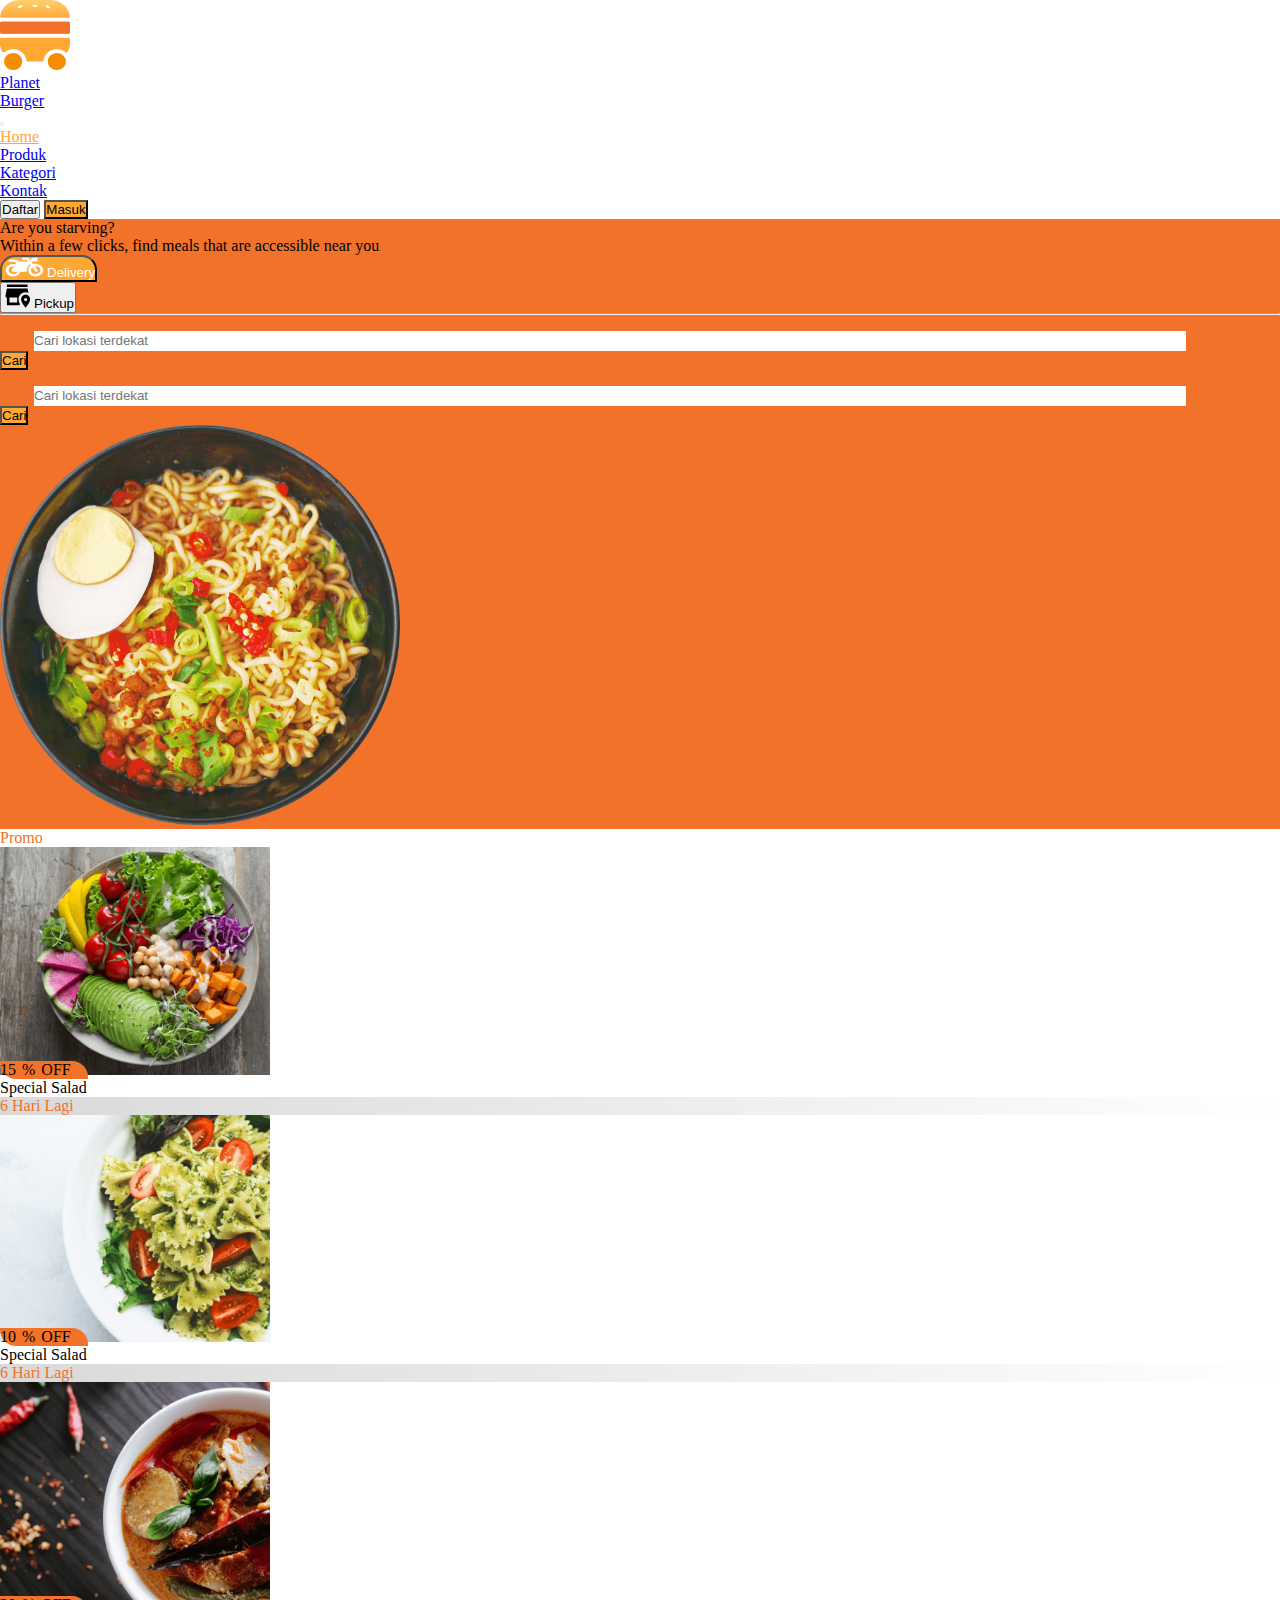
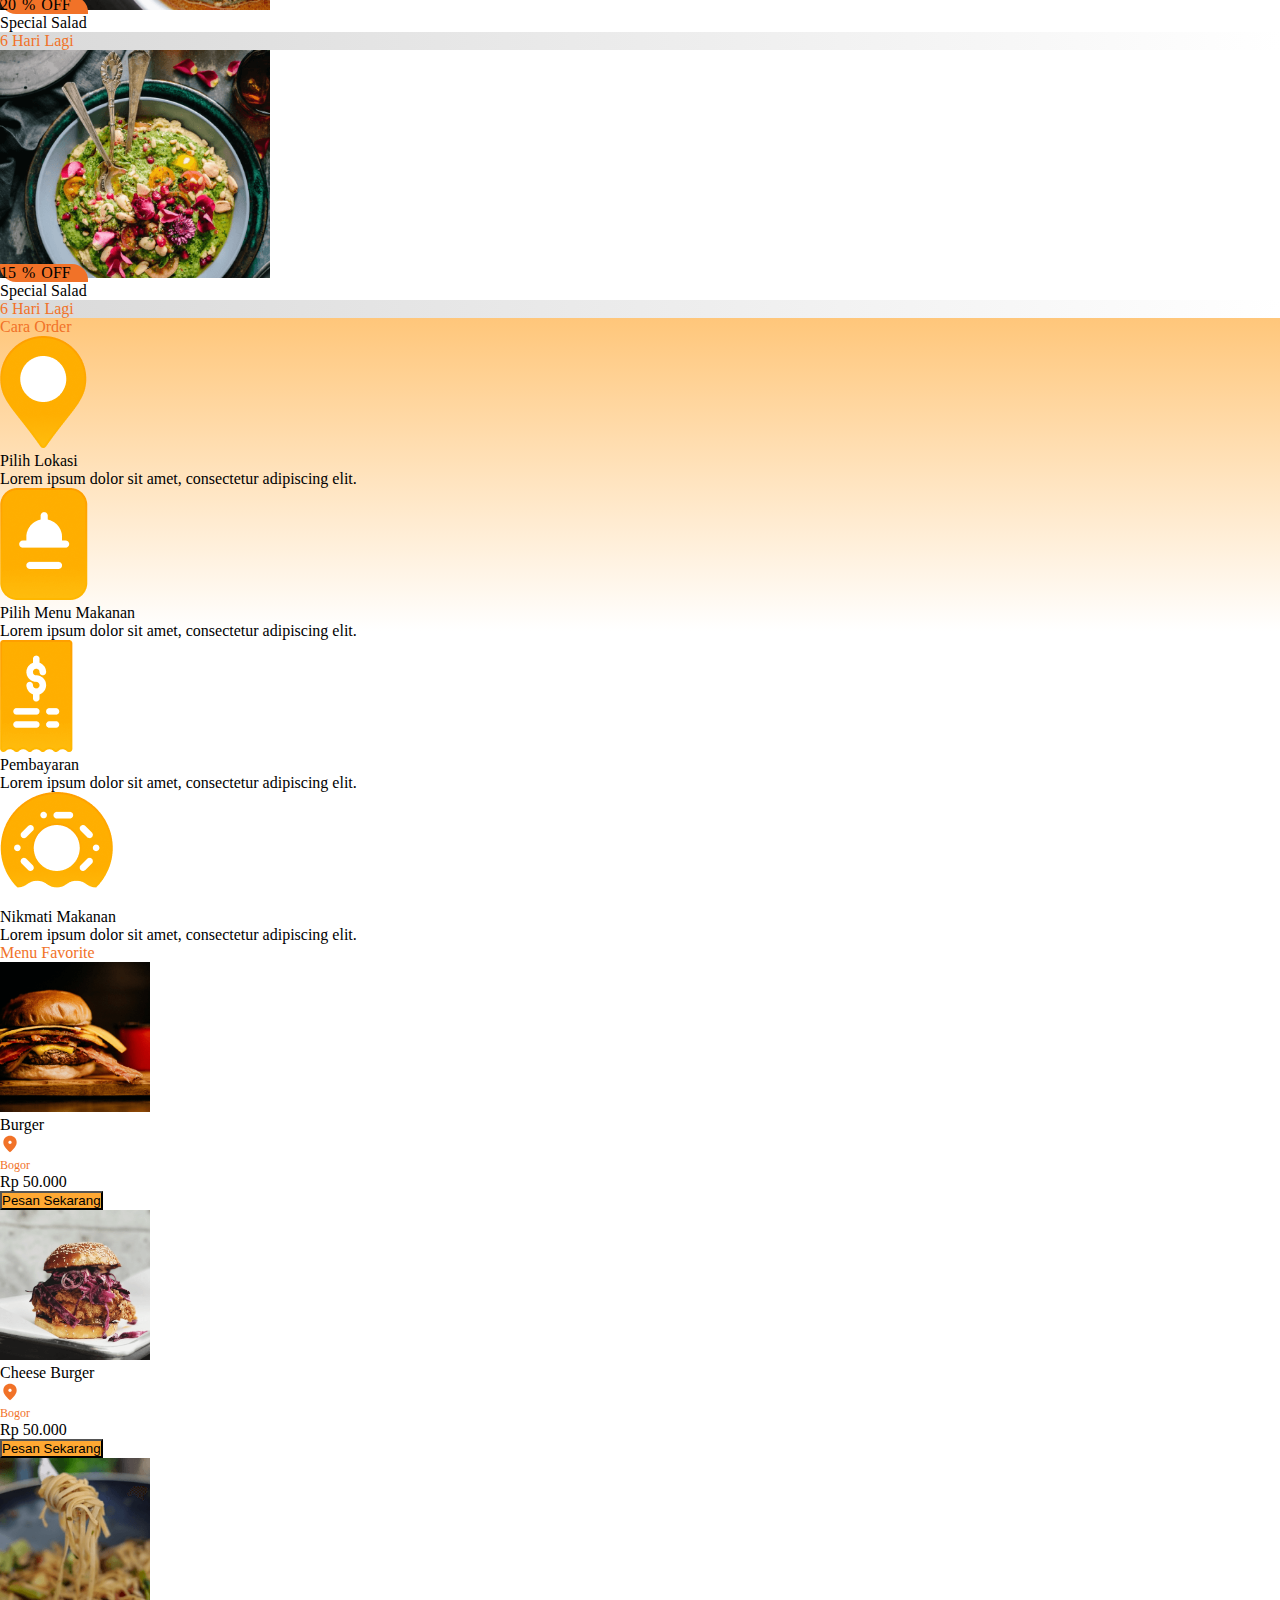
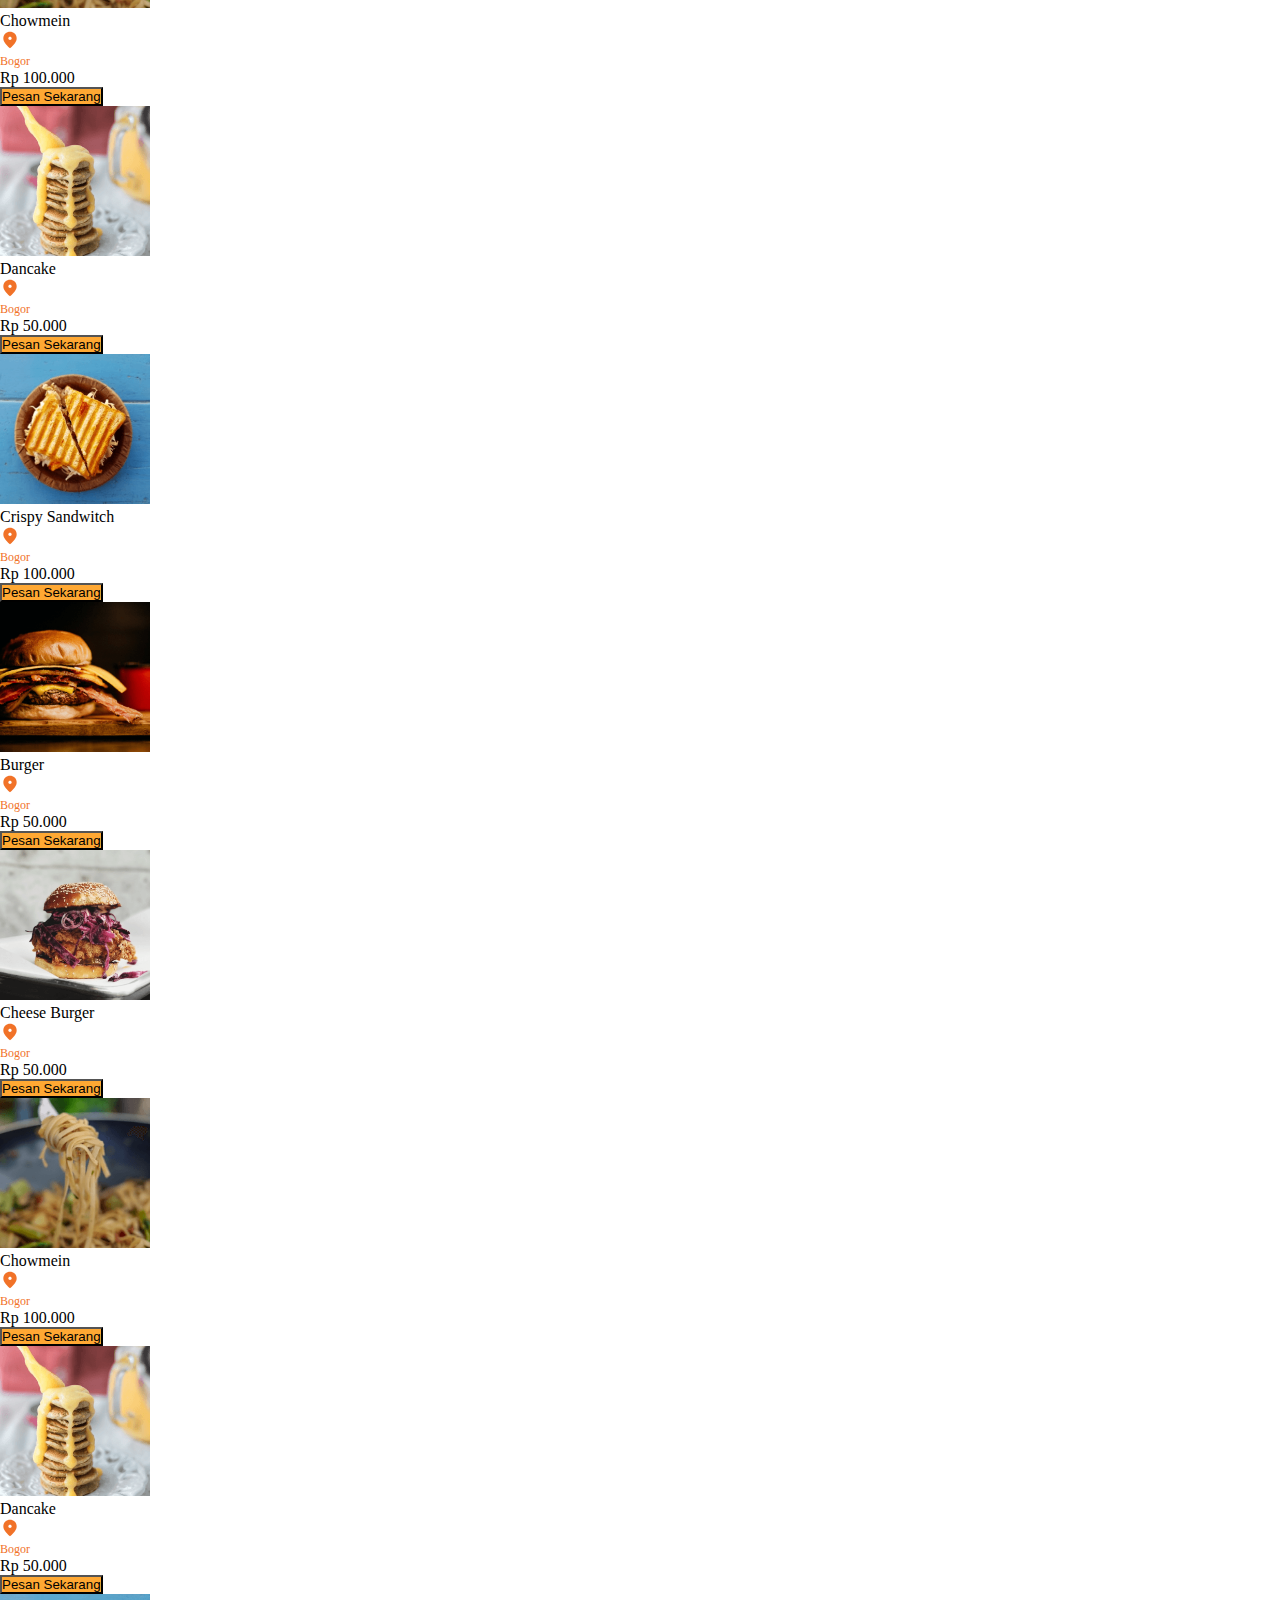
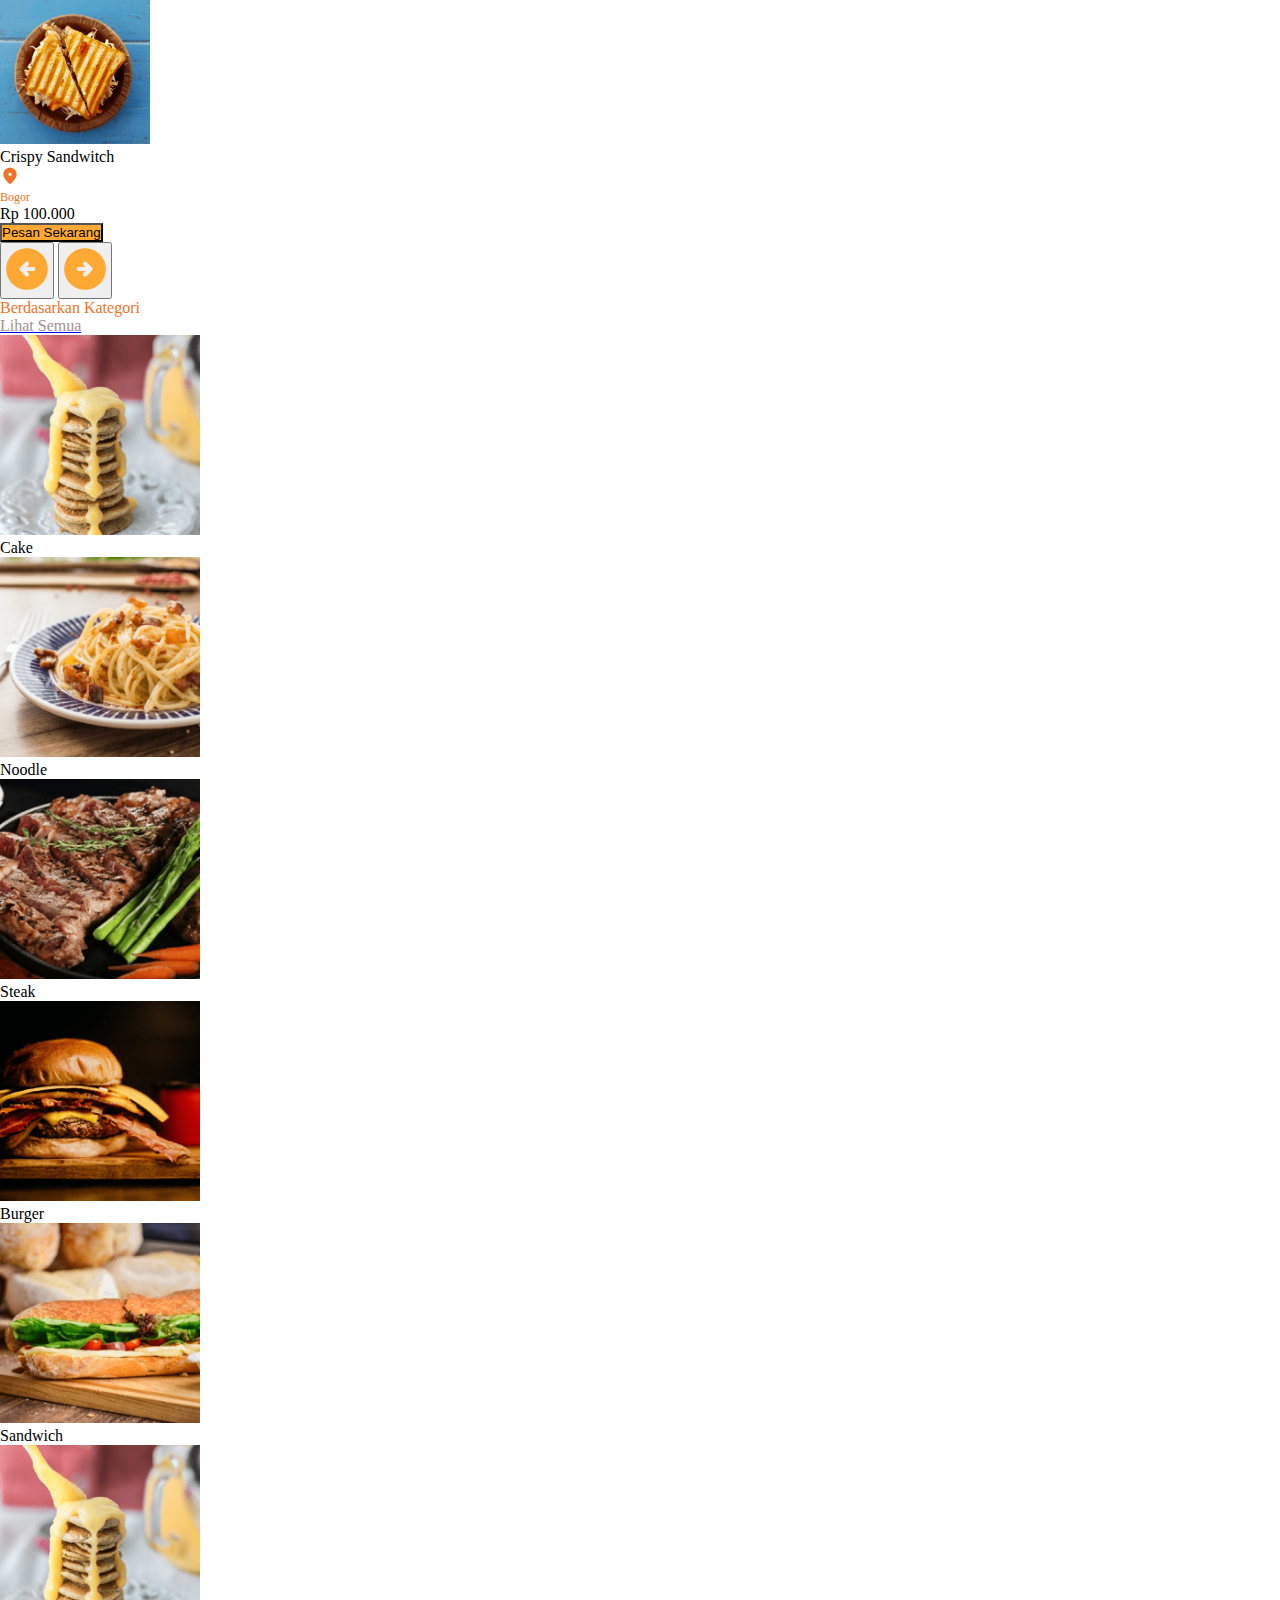
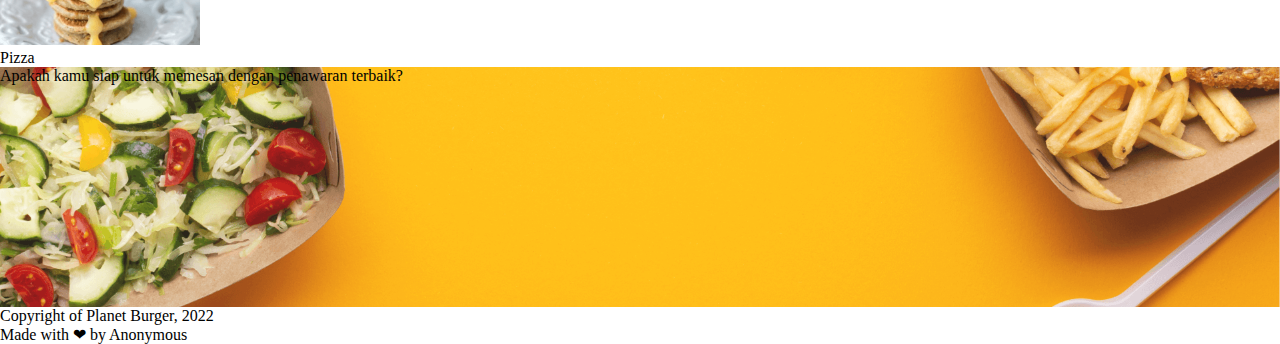
<file: index.html>
<!DOCTYPE html>
<html lang="en">
  <head>
    <meta charset="UTF-8" />
    <meta http-equiv="X-UA-Compatible" content="IE=edge" />
    <meta name="viewport" content="width=device-width, initial-scale=1.0" />
    <meta name="dicoding:email" content="juniarda28@gmail.com" />
    <title>Planet Burger</title>

    <link
      href="https://cdn.jsdelivr.net/npm/bootstrap@5.3.0-alpha1/dist/css/bootstrap.min.css"
      rel="stylesheet"
      integrity="sha384-GLhlTQ8iRABdZLl6O3oVMWSktQOp6b7In1Zl3/Jr59b6EGGoI1aFkw7cmDA6j6gD"
      crossorigin="anonymous"
    />
    <link rel="stylesheet" href="assets/styles/style.css" />
  </head>
  <body>
    <header>
      <nav class="navbar navbar-expand-lg bg-body-tertiary shadow-sm">
        <div class="container">
          <a class="navbar-brand d-flex" href="#">
            <img
              src="assets/image/logo.png"
              alt="Logo"
              class="d-inline-block align-text-top"
            />
            <p class="text-logo text-wrap ps-3">Planet Burger</p>
          </a>
          <button
            class="navbar-toggler"
            type="button"
            data-bs-toggle="collapse"
            data-bs-target="#navbarSupportedContent"
            aria-controls="navbarSupportedContent"
            aria-expanded="false"
            aria-label="Toggle navigation"
          >
            <span class="navbar-toggler-icon"></span>
          </button>
          <div class="collapse navbar-collapse" id="navbarSupportedContent">
            <ul class="navbar-nav ms-auto me-auto mb-2 mb-lg-0">
              <li class="nav-item">
                <a
                  class="nav-link fw-semibold active"
                  aria-current="true"
                  href="#"
                  >Home</a
                >
              </li>
              <li class="nav-item">
                <a class="nav-link fw-semibold text-dark" href="products.html"
                  >Produk</a
                >
              </li>
              <li class="nav-item">
                <a class="nav-link fw-semibold text-dark" href="category.html"
                  >Kategori</a
                >
              </li>
              <li class="nav-item">
                <a class="nav-link fw-semibold text-dark" href="contact.html"
                  >Kontak</a
                >
              </li>
            </ul>
            <div class="form d-flex gap-2">
              <button
                class="btn p-2 rounded-3 fw-semibold text-dark w-100"
                type="submit"
                onclick="showModalSignUp()"
              >
                Daftar
              </button>
              <button
                class="btn btn-orange p-2 rounded-3 text-white fw-semibold w-100"
                type="submit"
                onclick="showModalSignIn()"
              >
                Masuk
              </button>
            </div>
          </div>
        </div>
      </nav>
    </header>

    <main>
      <!-- popup sign in/sign up form -->
      <div class="modal">
        <div class="row">
          <div class="col text-center mt-4 close-wrap">
            <svg
              id="btn-close"
              width="50"
              height="50"
              viewBox="0 0 100 100"
              fill="none"
              xmlns="http://www.w3.org/2000/svg"
            >
              <path
                fill-rule="evenodd"
                clip-rule="evenodd"
                d="M5.84668 50C5.84668 38.2898 10.4985 27.0592 18.7789 18.7789C27.0592 10.4985 38.2898 5.84668 50 5.84668C61.7102 5.84668 72.9408 10.4985 81.2211 18.7789C89.5015 27.0592 94.1534 38.2898 94.1534 50C94.1534 61.7102 89.5015 72.9408 81.2211 81.2211C72.9408 89.5015 61.7102 94.1534 50 94.1534C38.2898 94.1534 27.0592 89.5015 18.7789 81.2211C10.4985 72.9408 5.84668 61.7102 5.84668 50ZM50 12.18C39.9695 12.18 30.3499 16.1646 23.2572 23.2572C16.1646 30.3499 12.18 39.9695 12.18 50C12.18 60.0305 16.1646 69.6502 23.2572 76.7428C30.3499 83.8354 39.9695 87.82 50 87.82C60.0305 87.82 69.6502 83.8354 76.7428 76.7428C83.8354 69.6502 87.82 60.0305 87.82 50C87.82 39.9695 83.8354 30.3499 76.7428 23.2572C69.6502 16.1646 60.0305 12.18 50 12.18ZM65.6934 34.3133C66.3183 34.9384 66.6693 35.7861 66.6693 36.67C66.6693 37.5539 66.3183 38.4016 65.6934 39.0267L54.7133 50L65.6934 60.9734C66.3193 61.5993 66.6709 62.4482 66.6709 63.3334C66.6709 64.2185 66.3193 65.0674 65.6934 65.6934C65.0674 66.3193 64.2185 66.6709 63.3334 66.6709C62.4482 66.6709 61.5993 66.3193 60.9734 65.6934L50 54.7133L39.0267 65.6934C38.7168 66.0033 38.3488 66.2491 37.9439 66.4168C37.539 66.5846 37.105 66.6709 36.6667 66.6709C36.2284 66.6709 35.7944 66.5846 35.3895 66.4168C34.9845 66.2491 34.6166 66.0033 34.3067 65.6934C33.9968 65.3834 33.7509 65.0155 33.5832 64.6106C33.4155 64.2056 33.3291 63.7716 33.3291 63.3334C33.3291 62.8951 33.4155 62.4611 33.5832 62.0561C33.7509 61.6512 33.9968 61.2833 34.3067 60.9734L45.2867 50L34.3067 39.0267C33.6808 38.4008 33.3291 37.5519 33.3291 36.6667C33.3291 35.7815 33.6808 34.9326 34.3067 34.3067C34.9326 33.6808 35.7815 33.3291 36.6667 33.3291C37.5519 33.3291 38.4008 33.6808 39.0267 34.3067L50 45.2867L60.9734 34.3067C61.283 33.9963 61.6508 33.75 62.0558 33.5819C62.4608 33.4139 62.8949 33.3274 63.3334 33.3274C63.7718 33.3274 64.2059 33.4139 64.6109 33.5819C65.0159 33.75 65.3837 33.9963 65.6934 34.3067V34.3133Z"
                fill="#ED1818"
                fill-opacity="0.8"
              />
            </svg>
          </div>
        </div>
        <div class="row justify-content-center">
          <div class="col-8">
            <div class="container bg-light rounded-2 p-3 my-3">
              <div class="row justify-content-center">
                <div class="col col-lg-6">
                  <!-- Pills navs -->
                  <ul
                    class="nav nav-pills nav-justified mb-3"
                    id="ex1"
                    role="tablist"
                  >
                    <li class="nav-item me-1" role="presentation">
                      <button
                        class="nav-link login-link fw-semibold active"
                        id="tab-login"
                        data-bs-toggle="pill"
                        data-bs-target="#pills-login"
                        role="tab"
                        aria-controls="pills-login"
                        aria-selected="true"
                      >
                        Masuk
                      </button>
                    </li>
                    <li class="nav-item ms-1" role="presentation">
                      <button
                        class="nav-link register-link fw-semibold"
                        id="tab-register"
                        data-bs-toggle="pill"
                        data-bs-target="#pills-register"
                        role="tab"
                        aria-controls="pills-register"
                        aria-selected="false"
                      >
                        Daftar
                      </button>
                    </li>
                  </ul>
                  <!-- Pills navs -->

                  <!-- Pills content -->
                  <div class="tab-content">
                    <!-- login -->
                    <div
                      class="tab-pane fade show active"
                      id="pills-login"
                      role="tabpanel"
                      aria-labelledby="tab-login"
                    >
                      <form>
                        <div class="text-center mb-3">
                          <p>Sign in with:</p>
                          <button
                            type="button"
                            class="btn btn-link btn-floating mx-1"
                          >
                            <svg
                              width="40"
                              height="40"
                              viewBox="0 0 50 50"
                              fill="none"
                              xmlns="http://www.w3.org/2000/svg"
                            >
                              <path
                                d="M27.0833 20.8333H33.3333V27.0833H27.0833V41.6666H20.8333V27.0833H14.5833V20.8333H20.8333V18.2187C20.8333 15.7416 21.6125 12.6124 23.1625 10.902C24.7125 9.18742 26.6479 8.33325 28.9667 8.33325H33.3333V14.5833H28.9583C27.9208 14.5833 27.0833 15.4208 27.0833 16.4562V20.8333Z"
                                fill="black"
                              />
                            </svg>
                          </button>
                          <button
                            type="button"
                            class="btn btn-link btn-floating mx-1"
                          >
                            <svg
                              width="40"
                              height="40"
                              viewBox="0 0 50 50"
                              fill="none"
                              xmlns="http://www.w3.org/2000/svg"
                            >
                              <path
                                d="M25 43.75C21.917 43.7489 18.8819 42.9875 16.1634 41.5335C13.4449 40.0794 11.1269 37.9774 9.41467 35.4136C7.70241 32.8499 6.64875 29.9035 6.34697 26.8353C6.0452 23.7672 6.50463 20.672 7.68458 17.8237C8.86453 14.9755 10.7286 12.4622 13.1117 10.5063C15.4948 8.55048 18.3234 7.21242 21.3471 6.61066C24.3707 6.00889 27.4961 6.16198 30.4465 7.05638C33.3969 7.95077 36.0812 9.55887 38.2617 11.7383C38.5539 12.0312 38.718 12.4281 38.718 12.8418C38.718 13.2555 38.5539 13.6524 38.2617 13.9453C38.118 14.0924 37.9464 14.2092 37.7569 14.289C37.5673 14.3688 37.3638 14.4099 37.1582 14.4099C36.9526 14.4099 36.749 14.3688 36.5595 14.289C36.37 14.2092 36.1984 14.0924 36.0547 13.9453C33.5472 11.4357 30.2604 9.85403 26.7347 9.46046C23.209 9.0669 19.6543 9.88484 16.6552 11.7798C13.6561 13.6747 11.3911 16.5339 10.2327 19.887C9.07435 23.2402 9.09152 26.8877 10.2814 30.2298C11.4713 33.5719 13.7632 36.4096 16.78 38.2762C19.7968 40.1429 23.359 40.9273 26.8809 40.5006C30.4027 40.0738 33.6745 38.4613 36.1582 35.9281C38.6419 33.395 40.1896 30.0921 40.5469 26.5625H25C24.5856 26.5625 24.1882 26.3979 23.8951 26.1049C23.6021 25.8118 23.4375 25.4144 23.4375 25C23.4375 24.5856 23.6021 24.1882 23.8951 23.8951C24.1882 23.6021 24.5856 23.4375 25 23.4375H42.1875C42.6019 23.4375 42.9993 23.6021 43.2924 23.8951C43.5854 24.1882 43.75 24.5856 43.75 25C43.7397 29.9696 41.7609 34.7328 38.2468 38.2469C34.7328 41.7609 29.9696 43.7397 25 43.75Z"
                                fill="black"
                              />
                            </svg>
                          </button>
                          <button
                            type="button"
                            class="btn btn-link btn-floating mx-1"
                          >
                            <svg
                              width="40"
                              height="40"
                              viewBox="0 0 50 50"
                              fill="none"
                              xmlns="http://www.w3.org/2000/svg"
                            >
                              <path
                                d="M25 15.625C23.1458 15.625 21.3332 16.1748 19.7915 17.205C18.2498 18.2351 17.0482 19.6993 16.3386 21.4123C15.6291 23.1254 15.4434 25.0104 15.8051 26.829C16.1669 28.6475 17.0598 30.318 18.3709 31.6291C19.682 32.9402 21.3525 33.8331 23.171 34.1949C24.9896 34.5566 26.8746 34.3709 28.5877 33.6614C30.3007 32.9518 31.7649 31.7502 32.795 30.2085C33.8252 28.6668 34.375 26.8542 34.375 25C34.375 22.5136 33.3873 20.129 31.6291 18.3709C29.871 16.6127 27.4864 15.625 25 15.625ZM25 31.25C23.7639 31.25 22.5555 30.8834 21.5277 30.1967C20.4999 29.5099 19.6988 28.5338 19.2258 27.3918C18.7527 26.2497 18.6289 24.9931 18.8701 23.7807C19.1112 22.5683 19.7065 21.4547 20.5806 20.5806C21.4547 19.7065 22.5683 19.1112 23.7807 18.8701C24.9931 18.6289 26.2497 18.7527 27.3918 19.2258C28.5338 19.6988 29.5099 20.4999 30.1967 21.5277C30.8834 22.5555 31.25 23.7639 31.25 25C31.2448 26.656 30.5847 28.2427 29.4137 29.4137C28.2427 30.5847 26.656 31.2448 25 31.25ZM33.5938 5.46875H16.4062C13.5054 5.46875 10.7234 6.62109 8.67227 8.67227C6.62109 10.7234 5.46875 13.5054 5.46875 16.4062V33.5938C5.46875 36.4946 6.62109 39.2766 8.67227 41.3277C10.7234 43.3789 13.5054 44.5312 16.4062 44.5312H33.5938C36.4946 44.5312 39.2766 43.3789 41.3277 41.3277C43.3789 39.2766 44.5312 36.4946 44.5312 33.5938V16.4062C44.5312 13.5054 43.3789 10.7234 41.3277 8.67227C39.2766 6.62109 36.4946 5.46875 33.5938 5.46875ZM41.4062 33.5938C41.4062 34.6197 41.2042 35.6356 40.8116 36.5835C40.4189 37.5313 39.8435 38.3926 39.118 39.118C38.3926 39.8435 37.5313 40.4189 36.5835 40.8116C35.6356 41.2042 34.6197 41.4062 33.5938 41.4062H16.4062C15.3803 41.4062 14.3644 41.2042 13.4165 40.8116C12.4687 40.4189 11.6074 39.8435 10.882 39.118C10.1565 38.3926 9.58106 37.5313 9.18844 36.5835C8.79583 35.6356 8.59375 34.6197 8.59375 33.5938V16.4062C8.59375 14.3342 9.41685 12.3471 10.882 10.882C12.3471 9.41685 14.3342 8.59375 16.4062 8.59375H33.5938C34.6197 8.59375 35.6356 8.79583 36.5835 9.18844C37.5313 9.58106 38.3926 10.1565 39.118 10.882C39.8435 11.6074 40.4189 12.4687 40.8116 13.4165C41.2042 14.3644 41.4062 15.3803 41.4062 16.4062V33.5938ZM37.5 14.8438C37.5 15.3073 37.3625 15.7604 37.105 16.1459C36.8475 16.5313 36.4814 16.8317 36.0532 17.0091C35.6249 17.1865 35.1537 17.2329 34.699 17.1425C34.2444 17.052 33.8267 16.8288 33.499 16.501C33.1712 16.1733 32.948 15.7556 32.8575 15.301C32.7671 14.8464 32.8135 14.3751 32.9909 13.9468C33.1683 13.5186 33.4687 13.1525 33.8541 12.895C34.2396 12.6375 34.6927 12.5 35.1562 12.5C35.7779 12.5 36.374 12.7469 36.8135 13.1865C37.2531 13.626 37.5 14.2221 37.5 14.8438Z"
                                fill="black"
                              />
                            </svg>
                          </button>
                        </div>
                        <p class="text-center">or:</p>
                        <!-- Email input -->
                        <div class="form-outline mb-4">
                          <input
                            type="email"
                            id="loginName"
                            class="form-control"
                            placeholder="Email or username"
                          />
                        </div>
                        <!-- Password input -->
                        <div class="form-outline mb-4">
                          <input
                            type="password"
                            id="loginPassword"
                            class="form-control"
                            placeholder="Password"
                          />
                        </div>
                        <!-- Simple link -->
                        <p class="text-primary">Forgot password?</p>
                        <!-- Submit button -->
                        <button
                          type="submit"
                          class="btn btn-orange btn-block text-light fw-semibold mb-4 w-100"
                        >
                          SIGN IN
                        </button>
                      </form>
                    </div>
                    <!-- register -->
                    <div
                      class="tab-pane fade"
                      id="pills-register"
                      role="tabpanel"
                      aria-labelledby="tab-register"
                    >
                      <form>
                        <div class="text-center mb-3">
                          <p>Sign up with:</p>
                          <button
                            type="button"
                            class="btn btn-link btn-floating mx-1"
                          >
                            <svg
                              width="40"
                              height="40"
                              viewBox="0 0 50 50"
                              fill="none"
                              xmlns="http://www.w3.org/2000/svg"
                            >
                              <path
                                d="M27.0833 20.8333H33.3333V27.0833H27.0833V41.6666H20.8333V27.0833H14.5833V20.8333H20.8333V18.2187C20.8333 15.7416 21.6125 12.6124 23.1625 10.902C24.7125 9.18742 26.6479 8.33325 28.9667 8.33325H33.3333V14.5833H28.9583C27.9208 14.5833 27.0833 15.4208 27.0833 16.4562V20.8333Z"
                                fill="black"
                              />
                            </svg>
                          </button>

                          <button
                            type="button"
                            class="btn btn-link btn-floating mx-1"
                          >
                            <svg
                              width="40"
                              height="40"
                              viewBox="0 0 50 50"
                              fill="none"
                              xmlns="http://www.w3.org/2000/svg"
                            >
                              <path
                                d="M25 43.75C21.917 43.7489 18.8819 42.9875 16.1634 41.5335C13.4449 40.0794 11.1269 37.9774 9.41467 35.4136C7.70241 32.8499 6.64875 29.9035 6.34697 26.8353C6.0452 23.7672 6.50463 20.672 7.68458 17.8237C8.86453 14.9755 10.7286 12.4622 13.1117 10.5063C15.4948 8.55048 18.3234 7.21242 21.3471 6.61066C24.3707 6.00889 27.4961 6.16198 30.4465 7.05638C33.3969 7.95077 36.0812 9.55887 38.2617 11.7383C38.5539 12.0312 38.718 12.4281 38.718 12.8418C38.718 13.2555 38.5539 13.6524 38.2617 13.9453C38.118 14.0924 37.9464 14.2092 37.7569 14.289C37.5673 14.3688 37.3638 14.4099 37.1582 14.4099C36.9526 14.4099 36.749 14.3688 36.5595 14.289C36.37 14.2092 36.1984 14.0924 36.0547 13.9453C33.5472 11.4357 30.2604 9.85403 26.7347 9.46046C23.209 9.0669 19.6543 9.88484 16.6552 11.7798C13.6561 13.6747 11.3911 16.5339 10.2327 19.887C9.07435 23.2402 9.09152 26.8877 10.2814 30.2298C11.4713 33.5719 13.7632 36.4096 16.78 38.2762C19.7968 40.1429 23.359 40.9273 26.8809 40.5006C30.4027 40.0738 33.6745 38.4613 36.1582 35.9281C38.6419 33.395 40.1896 30.0921 40.5469 26.5625H25C24.5856 26.5625 24.1882 26.3979 23.8951 26.1049C23.6021 25.8118 23.4375 25.4144 23.4375 25C23.4375 24.5856 23.6021 24.1882 23.8951 23.8951C24.1882 23.6021 24.5856 23.4375 25 23.4375H42.1875C42.6019 23.4375 42.9993 23.6021 43.2924 23.8951C43.5854 24.1882 43.75 24.5856 43.75 25C43.7397 29.9696 41.7609 34.7328 38.2468 38.2469C34.7328 41.7609 29.9696 43.7397 25 43.75Z"
                                fill="black"
                              />
                            </svg>
                          </button>

                          <button
                            type="button"
                            class="btn btn-link btn-floating mx-1"
                          >
                            <svg
                              width="40"
                              height="40"
                              viewBox="0 0 50 50"
                              fill="none"
                              xmlns="http://www.w3.org/2000/svg"
                            >
                              <path
                                d="M25 15.625C23.1458 15.625 21.3332 16.1748 19.7915 17.205C18.2498 18.2351 17.0482 19.6993 16.3386 21.4123C15.6291 23.1254 15.4434 25.0104 15.8051 26.829C16.1669 28.6475 17.0598 30.318 18.3709 31.6291C19.682 32.9402 21.3525 33.8331 23.171 34.1949C24.9896 34.5566 26.8746 34.3709 28.5877 33.6614C30.3007 32.9518 31.7649 31.7502 32.795 30.2085C33.8252 28.6668 34.375 26.8542 34.375 25C34.375 22.5136 33.3873 20.129 31.6291 18.3709C29.871 16.6127 27.4864 15.625 25 15.625ZM25 31.25C23.7639 31.25 22.5555 30.8834 21.5277 30.1967C20.4999 29.5099 19.6988 28.5338 19.2258 27.3918C18.7527 26.2497 18.6289 24.9931 18.8701 23.7807C19.1112 22.5683 19.7065 21.4547 20.5806 20.5806C21.4547 19.7065 22.5683 19.1112 23.7807 18.8701C24.9931 18.6289 26.2497 18.7527 27.3918 19.2258C28.5338 19.6988 29.5099 20.4999 30.1967 21.5277C30.8834 22.5555 31.25 23.7639 31.25 25C31.2448 26.656 30.5847 28.2427 29.4137 29.4137C28.2427 30.5847 26.656 31.2448 25 31.25ZM33.5938 5.46875H16.4062C13.5054 5.46875 10.7234 6.62109 8.67227 8.67227C6.62109 10.7234 5.46875 13.5054 5.46875 16.4062V33.5938C5.46875 36.4946 6.62109 39.2766 8.67227 41.3277C10.7234 43.3789 13.5054 44.5312 16.4062 44.5312H33.5938C36.4946 44.5312 39.2766 43.3789 41.3277 41.3277C43.3789 39.2766 44.5312 36.4946 44.5312 33.5938V16.4062C44.5312 13.5054 43.3789 10.7234 41.3277 8.67227C39.2766 6.62109 36.4946 5.46875 33.5938 5.46875ZM41.4062 33.5938C41.4062 34.6197 41.2042 35.6356 40.8116 36.5835C40.4189 37.5313 39.8435 38.3926 39.118 39.118C38.3926 39.8435 37.5313 40.4189 36.5835 40.8116C35.6356 41.2042 34.6197 41.4062 33.5938 41.4062H16.4062C15.3803 41.4062 14.3644 41.2042 13.4165 40.8116C12.4687 40.4189 11.6074 39.8435 10.882 39.118C10.1565 38.3926 9.58106 37.5313 9.18844 36.5835C8.79583 35.6356 8.59375 34.6197 8.59375 33.5938V16.4062C8.59375 14.3342 9.41685 12.3471 10.882 10.882C12.3471 9.41685 14.3342 8.59375 16.4062 8.59375H33.5938C34.6197 8.59375 35.6356 8.79583 36.5835 9.18844C37.5313 9.58106 38.3926 10.1565 39.118 10.882C39.8435 11.6074 40.4189 12.4687 40.8116 13.4165C41.2042 14.3644 41.4062 15.3803 41.4062 16.4062V33.5938ZM37.5 14.8438C37.5 15.3073 37.3625 15.7604 37.105 16.1459C36.8475 16.5313 36.4814 16.8317 36.0532 17.0091C35.6249 17.1865 35.1537 17.2329 34.699 17.1425C34.2444 17.052 33.8267 16.8288 33.499 16.501C33.1712 16.1733 32.948 15.7556 32.8575 15.301C32.7671 14.8464 32.8135 14.3751 32.9909 13.9468C33.1683 13.5186 33.4687 13.1525 33.8541 12.895C34.2396 12.6375 34.6927 12.5 35.1562 12.5C35.7779 12.5 36.374 12.7469 36.8135 13.1865C37.2531 13.626 37.5 14.2221 37.5 14.8438Z"
                                fill="black"
                              />
                            </svg>
                          </button>
                        </div>
                        <p class="text-center">or:</p>
                        <!-- Name input -->
                        <div class="form-outline mb-4">
                          <input
                            type="text"
                            id="registerName"
                            class="form-control"
                            placeholder="Name"
                          />
                        </div>
                        <!-- Username input -->
                        <div class="form-outline mb-4">
                          <input
                            type="text"
                            id="registerUsername"
                            class="form-control"
                            placeholder="Username"
                          />
                        </div>
                        <!-- Email input -->
                        <div class="form-outline mb-4">
                          <input
                            type="email"
                            id="registerEmail"
                            class="form-control"
                            placeholder="Email"
                          />
                        </div>
                        <!-- Password input -->
                        <div class="form-outline mb-4">
                          <input
                            type="password"
                            id="registerPassword"
                            class="form-control"
                            placeholder="Password"
                          />
                        </div>
                        <!-- Repeat Password input -->
                        <div class="form-outline mb-4">
                          <input
                            type="password"
                            id="registerRepeatPassword"
                            class="form-control"
                            placeholder="Repeat password"
                          />
                        </div>
                        <!-- Checkbox -->
                        <div
                          class="form-check d-flex justify-content-center mb-4"
                        >
                          <input
                            class="form-check-input me-2"
                            type="checkbox"
                            value=""
                            id="registerCheck"
                            aria-describedby="registerCheckHelpText"
                          />
                          <label class="form-check-label" for="registerCheck">
                            I have read and agree to the terms
                          </label>
                        </div>
                        <!-- Submit button -->
                        <button
                          type="submit"
                          class="btn btn-orange btn-block text-light fw-semibold mb-4 w-100"
                        >
                          SIGN IN
                        </button>
                      </form>
                    </div>
                  </div>
                  <!-- Pills content -->
                </div>
              </div>
            </div>
          </div>
        </div>
      </div>
      <!-- end popup -->

      <section id="jumbotron" class="bg-hero">
        <div class="container pt-4 pb-4">
          <div class="row row-cols-lg-2 row-cols-md-2 row-cols-1 d-sm-flex">
            <div class="col text-hero order-2 order-md-1 order-lg-1">
              <p class="fs-1 text-light fw-bold">Are you starving?</p>
              <p class="fs-1 fw-semibold">
                Within a few clicks, find meals that are accessible near you
              </p>
              <div class="tabs mt-5">
                <ul class="nav nav-pills mb-3" id="pills-tab" role="tablist">
                  <li class="nav-item" role="presentation">
                    <button
                      class="nav-link tab-link fs-5 active"
                      id="pills-home-tab"
                      data-bs-toggle="pill"
                      data-bs-target="#pills-delivery"
                      type="button"
                      role="tab"
                      aria-controls="pills-delivery"
                      aria-selected="true"
                    >
                      <svg
                        width="45"
                        height="20"
                        viewBox="0 0 45 24"
                        fill="none"
                        xmlns="http://www.w3.org/2000/svg"
                      >
                        <path
                          d="M36.0622 8.25C35.0146 8.24414 34.0161 8.38477 33.081 8.6543L30.7677 5.4375H36.5614C37.4966 5.4375 38.2489 4.81055 38.2489 4.03125V2.15625C38.2489 1.37695 37.4966 0.75 36.5614 0.75H33.3763C32.8981 0.75 32.4411 0.919922 32.1247 1.21289L29.488 3.65625L27.8849 1.42969C27.5755 1.00781 27.027 0.75 26.4364 0.75H20.8114C20.1927 0.75 19.6864 1.17188 19.6864 1.6875V2.625C19.6864 3.14063 20.1927 3.5625 20.8114 3.5625H25.4802L26.8302 5.4375H16.0231C14.7786 4.08399 12.8661 3.09375 8.99892 3.09375H5.09658C4.14736 3.09375 3.35283 3.73828 3.37392 4.5293C3.38798 5.29102 4.14033 5.90625 5.06142 5.90625H8.99892C10.7216 5.90625 11.72 6.54492 12.3599 7.35938L11.5653 8.56055C10.6513 8.33203 9.67392 8.22656 8.66142 8.25586C3.92939 8.39649 0.11142 11.625 -0.00108015 15.5742C-0.11358 19.7988 3.95751 23.25 8.99892 23.25C13.1895 23.25 16.7122 20.8594 17.7177 17.625H23.638C24.6013 17.625 25.3677 16.957 25.3255 16.1543C25.1778 13.3945 26.556 10.6641 29.277 8.83008L30.156 10.0488C28.2153 11.4375 26.9849 13.5 27.006 15.8027C27.0411 19.8809 31.0278 23.2148 35.9216 23.25C40.956 23.291 45.0481 19.8809 45.006 15.6856C44.9567 11.6074 40.956 8.2793 36.0622 8.25ZM8.99892 20.4375C5.89814 20.4375 3.37392 18.334 3.37392 15.75C3.37392 13.166 5.89814 11.0625 8.99892 11.0625C9.29423 11.0625 9.58955 11.0801 9.87783 11.1211L6.95986 15.5391C6.34111 16.4766 7.15673 17.625 8.43642 17.625H14.1528C13.281 19.2773 11.2981 20.4375 8.99892 20.4375ZM41.6169 16.0078C41.4622 18.3867 39.156 20.3086 36.3083 20.4316C33.0669 20.5781 30.3739 18.4219 30.3739 15.75C30.3739 14.4961 30.9645 13.3594 31.9278 12.5215L35.4013 17.3496C35.7177 17.7949 36.4138 17.9356 36.9481 17.6719L37.9114 17.1914C38.4458 16.9277 38.6146 16.3477 38.2981 15.9023L34.881 11.1621C35.2466 11.0977 35.6192 11.0684 35.9989 11.0684C39.2052 11.0625 41.7856 13.3066 41.6169 16.0078Z"
                          fill="black"
                        /></svg
                      >Delivery
                    </button>
                  </li>
                  <li class="nav-item" role="presentation">
                    <button
                      class="nav-link tab-link fs-5"
                      id="pills-profile-tab"
                      data-bs-toggle="pill"
                      data-bs-target="#pills-pickup"
                      type="button"
                      role="tab"
                      aria-controls="pills-pickup"
                      aria-selected="false"
                    >
                      <svg
                        width="32"
                        height="24"
                        viewBox="0 0 32 31"
                        fill="none"
                        xmlns="http://www.w3.org/2000/svg"
                      >
                        <path
                          d="M28.3333 4H1.66667V0.666664H28.3333V4ZM16.6667 19.8333C16.6667 21.7333 17.3833 23.7667 18.3333 25.6667V27.3333H1.66667V17.3333H0V14L1.66667 5.66666H28.3333L29.5 11.5C28.3333 10.9667 27.1333 10.6667 25.8333 10.6667C20.8333 10.6667 16.6667 14.8333 16.6667 19.8333ZM15 17.3333H5V24H15V17.3333ZM31.6667 19.8333C31.6667 24.1667 25.8333 30.6667 25.8333 30.6667C25.8333 30.6667 20 24.1667 20 19.8333C20 16.6667 22.6667 14 25.8333 14C29 14 31.6667 16.6667 31.6667 19.8333ZM27.8333 20C27.8333 19 26.8333 18 25.8333 18C24.8333 18 23.8333 18.8333 23.8333 20C23.8333 21 24.6667 22 25.8333 22C27 22 28 21 27.8333 20Z"
                          fill="black"
                        /></svg
                      >Pickup
                    </button>
                  </li>
                </ul>
                <hr />
                <div class="tab-content" id="pills-tabContent">
                  <div
                    class="tab-pane fade show active"
                    id="pills-delivery"
                    role="tabpanel"
                    aria-labelledby="pills-home-tab"
                    tabindex="0"
                  >
                    <div class="d-flex">
                      <div class="grup-search me-2 d-flex form-control">
                        <svg
                          width="30"
                          height="30"
                          viewBox="0 0 30 30"
                          fill="none"
                          xmlns="http://www.w3.org/2000/svg"
                        >
                          <path
                            d="M15 15C15.6875 15 16.2762 14.755 16.7662 14.265C17.2554 13.7758 17.5 13.1875 17.5 12.5C17.5 11.8125 17.2554 11.2238 16.7662 10.7338C16.2762 10.2446 15.6875 10 15 10C14.3125 10 13.7242 10.2446 13.235 10.7338C12.745 11.2238 12.5 11.8125 12.5 12.5C12.5 13.1875 12.745 13.7758 13.235 14.265C13.7242 14.755 14.3125 15 15 15ZM15 27.5C11.6458 24.6458 9.14083 21.9946 7.485 19.5463C5.82833 17.0988 5 14.8333 5 12.75C5 9.625 6.00542 7.13542 8.01625 5.28125C10.0262 3.42708 12.3542 2.5 15 2.5C17.6458 2.5 19.9737 3.42708 21.9837 5.28125C23.9946 7.13542 25 9.625 25 12.75C25 14.8333 24.1721 17.0988 22.5162 19.5463C20.8596 21.9946 18.3542 24.6458 15 27.5Z"
                            fill="#F17228"
                            fill-opacity="0.8"
                          />
                        </svg>
                        <input
                          type="text"
                          class="search-loc"
                          placeholder="Cari lokasi terdekat"
                          aria-label="search"
                        />
                      </div>
                      <button
                        type="submit"
                        class="btn btn-orange text-white fw-semibold"
                      >
                        Cari
                      </button>
                    </div>
                  </div>
                  <div
                    class="tab-pane fade"
                    id="pills-pickup"
                    role="tabpanel"
                    aria-labelledby="pills-profile-tab"
                    tabindex="0"
                  >
                    <div class="d-flex">
                      <div class="grup-search me-2 d-flex form-control">
                        <svg
                          width="30"
                          height="30"
                          viewBox="0 0 30 30"
                          fill="none"
                          xmlns="http://www.w3.org/2000/svg"
                        >
                          <path
                            d="M15 15C15.6875 15 16.2762 14.755 16.7662 14.265C17.2554 13.7758 17.5 13.1875 17.5 12.5C17.5 11.8125 17.2554 11.2238 16.7662 10.7338C16.2762 10.2446 15.6875 10 15 10C14.3125 10 13.7242 10.2446 13.235 10.7338C12.745 11.2238 12.5 11.8125 12.5 12.5C12.5 13.1875 12.745 13.7758 13.235 14.265C13.7242 14.755 14.3125 15 15 15ZM15 27.5C11.6458 24.6458 9.14083 21.9946 7.485 19.5463C5.82833 17.0988 5 14.8333 5 12.75C5 9.625 6.00542 7.13542 8.01625 5.28125C10.0262 3.42708 12.3542 2.5 15 2.5C17.6458 2.5 19.9737 3.42708 21.9837 5.28125C23.9946 7.13542 25 9.625 25 12.75C25 14.8333 24.1721 17.0988 22.5162 19.5463C20.8596 21.9946 18.3542 24.6458 15 27.5Z"
                            fill="#F17228"
                            fill-opacity="0.8"
                          />
                        </svg>
                        <input
                          type="text"
                          class="search-loc"
                          placeholder="Cari lokasi terdekat"
                          aria-label="search"
                        />
                      </div>
                      <button
                        type="submit"
                        class="btn btn-orange text-white fw-semibold"
                      >
                        Cari
                      </button>
                    </div>
                  </div>
                </div>
              </div>
            </div>
            <div
              class="col align-self-center text-lg-end text-sm-center order-lg-2 order-1"
            >
              <img
                class="hero-image w-100"
                src="assets/image/hero-header.png"
                alt="food"
              />
            </div>
          </div>
        </div>
      </section>

      <section id="promo">
        <div class="container">
          <p class="text-center fs-1 fw-bold color-title">Promo</p>
          <div class="row row-cols-1 row-cols-md-2 row-cols-lg-4 g-2">
            <div class="col">
              <div class="item">
                <img
                  class="rounded-4 w-100"
                  src="assets/image/discount-item-1.png"
                  alt="item-1"
                  width="270px"
                />
                <span class="text-item text-light p-3 text-wrap"
                  ><span class="fs-1 p-2 text-wrap fw-semibold">15</span> %
                  OFF</span
                >
              </div>
              <p class="fw-semibold fs-5 pt-2">Special Salad</p>
              <p class="color-title day-discount rounded-1 p-1 fw-medium">
                6 Hari Lagi
              </p>
            </div>
            <div class="col">
              <div class="item">
                <img
                  class="rounded-4 w-100"
                  src="assets/image/discount-item-2.png"
                  alt="item-2"
                  width="270px"
                />
                <span class="text-item text-light p-3 text-wrap"
                  ><span class="fs-1 p-2 text-wrap fw-semibold">10</span> %
                  OFF</span
                >
              </div>
              <p class="fw-semibold fs-5 pt-2">Special Salad</p>
              <p class="color-title day-discount rounded-1 p-1 fw-medium">
                6 Hari Lagi
              </p>
            </div>
            <div class="col">
              <div class="item">
                <img
                  class="rounded-4 w-100"
                  src="assets/image/discount-item-3.png"
                  alt="item-3"
                  width="270px"
                />
                <span class="text-item text-light p-3 text-wrap"
                  ><span class="fs-1 p-2 text-wrap fw-semibold">20</span> %
                  OFF</span
                >
              </div>
              <p class="fw-semibold fs-5 pt-2">Special Salad</p>
              <p class="color-title day-discount rounded-1 p-1 fw-medium">
                6 Hari Lagi
              </p>
            </div>
            <div class="col">
              <div class="item">
                <img
                  class="rounded-4 w-100"
                  src="assets/image/discount-item-4.png"
                  alt="item-4"
                  width="270px"
                />
                <span class="text-item text-light p-3 text-wrap"
                  ><span class="fs-1 p-2 text-wrap fw-semibold">15</span> %
                  OFF</span
                >
              </div>
              <p class="fw-semibold fs-5 pt-2">Special Salad</p>
              <p class="color-title day-discount rounded-1 p-1 fw-medium">
                6 Hari Lagi
              </p>
            </div>
          </div>
        </div>
      </section>

      <section id="order" class="bg-order">
        <div class="container mb-3">
          <p class="text-center fs-1 fw-bold color-title">Cara Order</p>
          <div class="row row-cols-1 row-cols-md-2 row-cols-lg-4 g-2">
            <div class="col">
              <div class="order-item text-center">
                <img src="assets/image/location.png" alt="location" />
                <p class="fw-semibold fs-5 pt-2">Pilih Lokasi</p>
              </div>
              <p class="text-center fw-medium">
                Lorem ipsum dolor sit amet, consectetur adipiscing elit.
              </p>
            </div>
            <div class="col">
              <div class="order-item text-center">
                <img src="assets/image/order.png" alt="order" />
                <p class="fw-semibold fs-5 pt-2">Pilih Menu Makanan</p>
              </div>
              <p class="text-center fw-medium">
                Lorem ipsum dolor sit amet, consectetur adipiscing elit.
              </p>
            </div>
            <div class="col">
              <div class="order-item text-center">
                <img src="assets/image/pay.png" alt="pay" />
                <p class="fw-semibold fs-5 pt-2">Pembayaran</p>
              </div>
              <p class="text-center fw-medium">
                Lorem ipsum dolor sit amet, consectetur adipiscing elit.
              </p>
            </div>
            <div class="col">
              <div class="order-item text-center">
                <img src="assets/image/meals.png" alt="meals" />
                <p class="fw-semibold fs-5 pt-2">Nikmati Makanan</p>
              </div>
              <p class="text-center fw-medium">
                Lorem ipsum dolor sit amet, consectetur adipiscing elit.
              </p>
            </div>
          </div>
        </div>
      </section>

      <section id="menu-favorite">
        <div class="container mb-3">
          <p class="text-center fs-1 fw-bold color-title">Menu Favorite</p>

          <div id="carouselExample" class="carousel slide">
            <div class="carousel-inner">
              <div class="carousel-item active">
                <div class="row justify-content-center">
                  <div class="col-8 col-lg-10">
                    <div
                      class="favorite-1 row row-cols-1 row-cols-md-3 row-cols-lg-5 g-2 justify-content-around"
                    >
                      <div class="col">
                        <div class="menu bg-body-tertiary rounded-3 shadow">
                          <img
                            class="w-100 rounded-top-3"
                            src="assets/image/burger.png"
                            alt="burger"
                            width="150px"
                          />
                          <div class="ps-2 py-1">
                            <p class="fw-bold">Burger</p>
                            <span class="d-flex">
                              <svg
                                width="20"
                                height="20"
                                viewBox="0 0 30 30"
                                fill="none"
                                xmlns="http://www.w3.org/2000/svg"
                              >
                                <path
                                  d="M15 15C15.6875 15 16.2762 14.755 16.7662 14.265C17.2554 13.7758 17.5 13.1875 17.5 12.5C17.5 11.8125 17.2554 11.2238 16.7662 10.7338C16.2762 10.2446 15.6875 10 15 10C14.3125 10 13.7242 10.2446 13.235 10.7338C12.745 11.2238 12.5 11.8125 12.5 12.5C12.5 13.1875 12.745 13.7758 13.235 14.265C13.7242 14.755 14.3125 15 15 15ZM15 27.5C11.6458 24.6458 9.14083 21.9946 7.485 19.5463C5.82833 17.0988 5 14.8333 5 12.75C5 9.625 6.00542 7.13542 8.01625 5.28125C10.0262 3.42708 12.3542 2.5 15 2.5C17.6458 2.5 19.9737 3.42708 21.9837 5.28125C23.9946 7.13542 25 9.625 25 12.75C25 14.8333 24.1721 17.0988 22.5162 19.5463C20.8596 21.9946 18.3542 24.6458 15 27.5Z"
                                  fill="#F17228"
                                />
                              </svg>
                              <p class="text-loc fw-semibold">Bogor</p>
                            </span>
                            <p class="fw-bold fs-5">Rp 50.000</p>
                          </div>
                        </div>
                        <a href="detail-product.html">
                          <button
                            class="btn btn-orange fw-semibold text-light w-100 rounded-5"
                          >
                            Pesan Sekarang
                          </button>
                        </a>
                      </div>
                      <div class="col">
                        <div class="menu bg-body-tertiary rounded-3 shadow">
                          <img
                            class="w-100 rounded-top-3"
                            src="assets/image/cheese-burger.png"
                            alt="cheese-burger"
                            width="150px"
                          />
                          <div class="ps-2 py-1">
                            <p class="fw-bold">Cheese Burger</p>
                            <span class="d-flex">
                              <svg
                                width="20"
                                height="20"
                                viewBox="0 0 30 30"
                                fill="none"
                                xmlns="http://www.w3.org/2000/svg"
                              >
                                <path
                                  d="M15 15C15.6875 15 16.2762 14.755 16.7662 14.265C17.2554 13.7758 17.5 13.1875 17.5 12.5C17.5 11.8125 17.2554 11.2238 16.7662 10.7338C16.2762 10.2446 15.6875 10 15 10C14.3125 10 13.7242 10.2446 13.235 10.7338C12.745 11.2238 12.5 11.8125 12.5 12.5C12.5 13.1875 12.745 13.7758 13.235 14.265C13.7242 14.755 14.3125 15 15 15ZM15 27.5C11.6458 24.6458 9.14083 21.9946 7.485 19.5463C5.82833 17.0988 5 14.8333 5 12.75C5 9.625 6.00542 7.13542 8.01625 5.28125C10.0262 3.42708 12.3542 2.5 15 2.5C17.6458 2.5 19.9737 3.42708 21.9837 5.28125C23.9946 7.13542 25 9.625 25 12.75C25 14.8333 24.1721 17.0988 22.5162 19.5463C20.8596 21.9946 18.3542 24.6458 15 27.5Z"
                                  fill="#F17228"
                                />
                              </svg>
                              <p class="text-loc">Bogor</p>
                            </span>
                            <p class="fw-bold fs-5">Rp 50.000</p>
                          </div>
                        </div>
                        <a href="detail-product.html">
                          <button
                            class="btn btn-orange fw-semibold text-light w-100 rounded-5"
                          >
                            Pesan Sekarang
                          </button>
                        </a>
                      </div>
                      <div class="col">
                        <div class="menu bg-body-tertiary rounded-3 shadow">
                          <img
                            class="w-100 rounded-top-3"
                            src="assets/image/chowmein.png"
                            alt="chowmein"
                            width="150px"
                          />
                          <div class="ps-2 py-1">
                            <p class="fw-bold">Chowmein</p>
                            <span class="d-flex">
                              <svg
                                width="20"
                                height="20"
                                viewBox="0 0 30 30"
                                fill="none"
                                xmlns="http://www.w3.org/2000/svg"
                              >
                                <path
                                  d="M15 15C15.6875 15 16.2762 14.755 16.7662 14.265C17.2554 13.7758 17.5 13.1875 17.5 12.5C17.5 11.8125 17.2554 11.2238 16.7662 10.7338C16.2762 10.2446 15.6875 10 15 10C14.3125 10 13.7242 10.2446 13.235 10.7338C12.745 11.2238 12.5 11.8125 12.5 12.5C12.5 13.1875 12.745 13.7758 13.235 14.265C13.7242 14.755 14.3125 15 15 15ZM15 27.5C11.6458 24.6458 9.14083 21.9946 7.485 19.5463C5.82833 17.0988 5 14.8333 5 12.75C5 9.625 6.00542 7.13542 8.01625 5.28125C10.0262 3.42708 12.3542 2.5 15 2.5C17.6458 2.5 19.9737 3.42708 21.9837 5.28125C23.9946 7.13542 25 9.625 25 12.75C25 14.8333 24.1721 17.0988 22.5162 19.5463C20.8596 21.9946 18.3542 24.6458 15 27.5Z"
                                  fill="#F17228"
                                />
                              </svg>
                              <p class="text-loc">Bogor</p>
                            </span>
                            <p class="fw-bold fs-5">Rp 100.000</p>
                          </div>
                        </div>
                        <a href="detail-product.html">
                          <button
                            class="btn btn-orange fw-semibold text-light w-100 rounded-5"
                          >
                            Pesan Sekarang
                          </button>
                        </a>
                      </div>
                      <div class="col">
                        <div class="menu bg-body-tertiary rounded-3 shadow">
                          <img
                            class="w-100 rounded-top-3"
                            src="assets/image/dancake.png"
                            alt="dancake"
                            width="150px"
                          />
                          <div class="ps-2 py-1">
                            <p class="fw-bold">Dancake</p>
                            <span class="d-flex">
                              <svg
                                width="20"
                                height="20"
                                viewBox="0 0 30 30"
                                fill="none"
                                xmlns="http://www.w3.org/2000/svg"
                              >
                                <path
                                  d="M15 15C15.6875 15 16.2762 14.755 16.7662 14.265C17.2554 13.7758 17.5 13.1875 17.5 12.5C17.5 11.8125 17.2554 11.2238 16.7662 10.7338C16.2762 10.2446 15.6875 10 15 10C14.3125 10 13.7242 10.2446 13.235 10.7338C12.745 11.2238 12.5 11.8125 12.5 12.5C12.5 13.1875 12.745 13.7758 13.235 14.265C13.7242 14.755 14.3125 15 15 15ZM15 27.5C11.6458 24.6458 9.14083 21.9946 7.485 19.5463C5.82833 17.0988 5 14.8333 5 12.75C5 9.625 6.00542 7.13542 8.01625 5.28125C10.0262 3.42708 12.3542 2.5 15 2.5C17.6458 2.5 19.9737 3.42708 21.9837 5.28125C23.9946 7.13542 25 9.625 25 12.75C25 14.8333 24.1721 17.0988 22.5162 19.5463C20.8596 21.9946 18.3542 24.6458 15 27.5Z"
                                  fill="#F17228"
                                />
                              </svg>
                              <p class="text-loc">Bogor</p>
                            </span>
                            <p class="fw-bold fs-5">Rp 50.000</p>
                          </div>
                        </div>
                        <a href="detail-product.html">
                          <button
                            class="btn btn-orange fw-semibold text-light w-100 rounded-5"
                          >
                            Pesan Sekarang
                          </button>
                        </a>
                      </div>
                      <div class="col">
                        <div class="menu bg-body-tertiary rounded-3 shadow">
                          <img
                            class="w-100 rounded-top-3"
                            src="assets/image/crispy-sandwitch.png"
                            alt="crispy-sandwitch"
                            width="150px"
                          />
                          <div class="ps-2 py-1">
                            <p class="fw-bold">Crispy Sandwitch</p>
                            <span class="d-flex">
                              <svg
                                width="20"
                                height="20"
                                viewBox="0 0 30 30"
                                fill="none"
                                xmlns="http://www.w3.org/2000/svg"
                              >
                                <path
                                  d="M15 15C15.6875 15 16.2762 14.755 16.7662 14.265C17.2554 13.7758 17.5 13.1875 17.5 12.5C17.5 11.8125 17.2554 11.2238 16.7662 10.7338C16.2762 10.2446 15.6875 10 15 10C14.3125 10 13.7242 10.2446 13.235 10.7338C12.745 11.2238 12.5 11.8125 12.5 12.5C12.5 13.1875 12.745 13.7758 13.235 14.265C13.7242 14.755 14.3125 15 15 15ZM15 27.5C11.6458 24.6458 9.14083 21.9946 7.485 19.5463C5.82833 17.0988 5 14.8333 5 12.75C5 9.625 6.00542 7.13542 8.01625 5.28125C10.0262 3.42708 12.3542 2.5 15 2.5C17.6458 2.5 19.9737 3.42708 21.9837 5.28125C23.9946 7.13542 25 9.625 25 12.75C25 14.8333 24.1721 17.0988 22.5162 19.5463C20.8596 21.9946 18.3542 24.6458 15 27.5Z"
                                  fill="#F17228"
                                />
                              </svg>
                              <p class="text-loc">Bogor</p>
                            </span>
                            <p class="fw-bold fs-5">Rp 100.000</p>
                          </div>
                        </div>
                        <a href="detail-product.html">
                          <button
                            class="btn btn-orange fw-semibold text-light w-100 rounded-5"
                          >
                            Pesan Sekarang
                          </button>
                        </a>
                      </div>
                    </div>
                  </div>
                </div>
              </div>
              <div class="carousel-item">
                <div class="row justify-content-center">
                  <div class="col-8 col-lg-10">
                    <div
                      class="favorite-1 row row-cols-1 row-cols-md-3 row-cols-lg-5 g-2 justify-content-around"
                    >
                      <div class="col">
                        <div class="menu bg-body-tertiary rounded-3 shadow">
                          <img
                            class="w-100 rounded-top-3"
                            src="assets/image/burger.png"
                            alt="burger"
                            width="150px"
                          />
                          <div class="ps-2 py-1">
                            <p class="fw-bold">Burger</p>
                            <span class="d-flex">
                              <svg
                                width="20"
                                height="20"
                                viewBox="0 0 30 30"
                                fill="none"
                                xmlns="http://www.w3.org/2000/svg"
                              >
                                <path
                                  d="M15 15C15.6875 15 16.2762 14.755 16.7662 14.265C17.2554 13.7758 17.5 13.1875 17.5 12.5C17.5 11.8125 17.2554 11.2238 16.7662 10.7338C16.2762 10.2446 15.6875 10 15 10C14.3125 10 13.7242 10.2446 13.235 10.7338C12.745 11.2238 12.5 11.8125 12.5 12.5C12.5 13.1875 12.745 13.7758 13.235 14.265C13.7242 14.755 14.3125 15 15 15ZM15 27.5C11.6458 24.6458 9.14083 21.9946 7.485 19.5463C5.82833 17.0988 5 14.8333 5 12.75C5 9.625 6.00542 7.13542 8.01625 5.28125C10.0262 3.42708 12.3542 2.5 15 2.5C17.6458 2.5 19.9737 3.42708 21.9837 5.28125C23.9946 7.13542 25 9.625 25 12.75C25 14.8333 24.1721 17.0988 22.5162 19.5463C20.8596 21.9946 18.3542 24.6458 15 27.5Z"
                                  fill="#F17228"
                                />
                              </svg>
                              <p class="text-loc fw-semibold">Bogor</p>
                            </span>
                            <p class="fw-bold fs-5">Rp 50.000</p>
                          </div>
                        </div>
                        <a href="detail-product.html">
                          <button
                            class="btn btn-orange fw-semibold text-light w-100 rounded-5"
                          >
                            Pesan Sekarang
                          </button>
                        </a>
                      </div>
                      <div class="col">
                        <div class="menu bg-body-tertiary rounded-3 shadow">
                          <img
                            class="w-100 rounded-top-3"
                            src="assets/image/cheese-burger.png"
                            alt="cheese-burger"
                            width="150px"
                          />
                          <div class="ps-2 py-1">
                            <p class="fw-bold">Cheese Burger</p>
                            <span class="d-flex">
                              <svg
                                width="20"
                                height="20"
                                viewBox="0 0 30 30"
                                fill="none"
                                xmlns="http://www.w3.org/2000/svg"
                              >
                                <path
                                  d="M15 15C15.6875 15 16.2762 14.755 16.7662 14.265C17.2554 13.7758 17.5 13.1875 17.5 12.5C17.5 11.8125 17.2554 11.2238 16.7662 10.7338C16.2762 10.2446 15.6875 10 15 10C14.3125 10 13.7242 10.2446 13.235 10.7338C12.745 11.2238 12.5 11.8125 12.5 12.5C12.5 13.1875 12.745 13.7758 13.235 14.265C13.7242 14.755 14.3125 15 15 15ZM15 27.5C11.6458 24.6458 9.14083 21.9946 7.485 19.5463C5.82833 17.0988 5 14.8333 5 12.75C5 9.625 6.00542 7.13542 8.01625 5.28125C10.0262 3.42708 12.3542 2.5 15 2.5C17.6458 2.5 19.9737 3.42708 21.9837 5.28125C23.9946 7.13542 25 9.625 25 12.75C25 14.8333 24.1721 17.0988 22.5162 19.5463C20.8596 21.9946 18.3542 24.6458 15 27.5Z"
                                  fill="#F17228"
                                />
                              </svg>
                              <p class="text-loc">Bogor</p>
                            </span>
                            <p class="fw-bold fs-5">Rp 50.000</p>
                          </div>
                        </div>
                        <a href="detail-product.html">
                          <button
                            class="btn btn-orange fw-semibold text-light w-100 rounded-5"
                          >
                            Pesan Sekarang
                          </button>
                        </a>
                      </div>
                      <div class="col">
                        <div class="menu bg-body-tertiary rounded-3 shadow">
                          <img
                            class="w-100 rounded-top-3"
                            src="assets/image/chowmein.png"
                            alt="chowmein"
                            width="150px"
                          />
                          <div class="ps-2 py-1">
                            <p class="fw-bold">Chowmein</p>
                            <span class="d-flex">
                              <svg
                                width="20"
                                height="20"
                                viewBox="0 0 30 30"
                                fill="none"
                                xmlns="http://www.w3.org/2000/svg"
                              >
                                <path
                                  d="M15 15C15.6875 15 16.2762 14.755 16.7662 14.265C17.2554 13.7758 17.5 13.1875 17.5 12.5C17.5 11.8125 17.2554 11.2238 16.7662 10.7338C16.2762 10.2446 15.6875 10 15 10C14.3125 10 13.7242 10.2446 13.235 10.7338C12.745 11.2238 12.5 11.8125 12.5 12.5C12.5 13.1875 12.745 13.7758 13.235 14.265C13.7242 14.755 14.3125 15 15 15ZM15 27.5C11.6458 24.6458 9.14083 21.9946 7.485 19.5463C5.82833 17.0988 5 14.8333 5 12.75C5 9.625 6.00542 7.13542 8.01625 5.28125C10.0262 3.42708 12.3542 2.5 15 2.5C17.6458 2.5 19.9737 3.42708 21.9837 5.28125C23.9946 7.13542 25 9.625 25 12.75C25 14.8333 24.1721 17.0988 22.5162 19.5463C20.8596 21.9946 18.3542 24.6458 15 27.5Z"
                                  fill="#F17228"
                                />
                              </svg>
                              <p class="text-loc">Bogor</p>
                            </span>
                            <p class="fw-bold fs-5">Rp 100.000</p>
                          </div>
                        </div>
                        <a href="detail-product.html">
                          <button
                            class="btn btn-orange fw-semibold text-light w-100 rounded-5"
                          >
                            Pesan Sekarang
                          </button>
                        </a>
                      </div>
                      <div class="col">
                        <div class="menu bg-body-tertiary rounded-3 shadow">
                          <img
                            class="w-100 rounded-top-3"
                            src="assets/image/dancake.png"
                            alt="dancake"
                            width="150px"
                          />
                          <div class="ps-2 py-1">
                            <p class="fw-bold">Dancake</p>
                            <span class="d-flex">
                              <svg
                                width="20"
                                height="20"
                                viewBox="0 0 30 30"
                                fill="none"
                                xmlns="http://www.w3.org/2000/svg"
                              >
                                <path
                                  d="M15 15C15.6875 15 16.2762 14.755 16.7662 14.265C17.2554 13.7758 17.5 13.1875 17.5 12.5C17.5 11.8125 17.2554 11.2238 16.7662 10.7338C16.2762 10.2446 15.6875 10 15 10C14.3125 10 13.7242 10.2446 13.235 10.7338C12.745 11.2238 12.5 11.8125 12.5 12.5C12.5 13.1875 12.745 13.7758 13.235 14.265C13.7242 14.755 14.3125 15 15 15ZM15 27.5C11.6458 24.6458 9.14083 21.9946 7.485 19.5463C5.82833 17.0988 5 14.8333 5 12.75C5 9.625 6.00542 7.13542 8.01625 5.28125C10.0262 3.42708 12.3542 2.5 15 2.5C17.6458 2.5 19.9737 3.42708 21.9837 5.28125C23.9946 7.13542 25 9.625 25 12.75C25 14.8333 24.1721 17.0988 22.5162 19.5463C20.8596 21.9946 18.3542 24.6458 15 27.5Z"
                                  fill="#F17228"
                                />
                              </svg>
                              <p class="text-loc">Bogor</p>
                            </span>
                            <p class="fw-bold fs-5">Rp 50.000</p>
                          </div>
                        </div>
                        <a href="detail-product.html">
                          <button
                            class="btn btn-orange fw-semibold text-light w-100 rounded-5"
                          >
                            Pesan Sekarang
                          </button>
                        </a>
                      </div>
                      <div class="col">
                        <div class="menu bg-body-tertiary rounded-3 shadow">
                          <img
                            class="w-100 rounded-top-3"
                            src="assets/image/crispy-sandwitch.png"
                            alt="crispy-sandwitch"
                            width="150px"
                          />
                          <div class="ps-2 py-1">
                            <p class="fw-bold">Crispy Sandwitch</p>
                            <span class="d-flex">
                              <svg
                                width="20"
                                height="20"
                                viewBox="0 0 30 30"
                                fill="none"
                                xmlns="http://www.w3.org/2000/svg"
                              >
                                <path
                                  d="M15 15C15.6875 15 16.2762 14.755 16.7662 14.265C17.2554 13.7758 17.5 13.1875 17.5 12.5C17.5 11.8125 17.2554 11.2238 16.7662 10.7338C16.2762 10.2446 15.6875 10 15 10C14.3125 10 13.7242 10.2446 13.235 10.7338C12.745 11.2238 12.5 11.8125 12.5 12.5C12.5 13.1875 12.745 13.7758 13.235 14.265C13.7242 14.755 14.3125 15 15 15ZM15 27.5C11.6458 24.6458 9.14083 21.9946 7.485 19.5463C5.82833 17.0988 5 14.8333 5 12.75C5 9.625 6.00542 7.13542 8.01625 5.28125C10.0262 3.42708 12.3542 2.5 15 2.5C17.6458 2.5 19.9737 3.42708 21.9837 5.28125C23.9946 7.13542 25 9.625 25 12.75C25 14.8333 24.1721 17.0988 22.5162 19.5463C20.8596 21.9946 18.3542 24.6458 15 27.5Z"
                                  fill="#F17228"
                                />
                              </svg>
                              <p class="text-loc">Bogor</p>
                            </span>
                            <p class="fw-bold fs-5">Rp 100.000</p>
                          </div>
                        </div>
                        <a href="detail-product.html">
                          <button
                            class="btn btn-orange fw-semibold text-light w-100 rounded-5"
                          >
                            Pesan Sekarang
                          </button>
                        </a>
                      </div>
                    </div>
                  </div>
                </div>
              </div>
            </div>
            <button
              class="carousel-control-prev d-none d-md-block d-lg-block text-start w-auto"
              type="button"
              data-bs-target="#carouselExample"
              data-bs-slide="prev"
            >
              <svg
                width="50"
                height="50"
                viewBox="0 0 100 100"
                fill="none"
                xmlns="http://www.w3.org/2000/svg"
              >
                <path
                  d="M47.1875 63.8542C47.9514 64.6181 48.907 64.982 50.0542 64.9459C51.1986 64.9125 52.1528 64.5139 52.9167 63.75C53.6806 62.9862 54.0625 62.0139 54.0625 60.8334C54.0625 59.6528 53.6806 58.6806 52.9167 57.9167L49.1667 54.1667H62.6042C63.7847 54.1667 64.757 53.7667 65.5209 52.9667C66.2847 52.1695 66.6667 51.1806 66.6667 50C66.6667 48.8195 66.2681 47.8292 65.4708 47.0292C64.6708 46.232 63.6806 45.8334 62.5 45.8334H49.1667L53.0208 41.9792C53.7847 41.2153 54.15 40.2598 54.1167 39.1125C54.0806 37.9681 53.6806 37.0139 52.9167 36.25C52.1528 35.4862 51.1806 35.1042 50 35.1042C48.8195 35.1042 47.8472 35.4862 47.0833 36.25L36.25 47.0834C35.4861 47.8473 35.1042 48.8195 35.1042 50C35.1042 51.1806 35.4861 52.1528 36.25 52.9167L47.1875 63.8542ZM50 91.6667C44.2361 91.6667 38.8195 90.5723 33.75 88.3834C28.6806 86.1973 24.2708 83.2292 20.5208 79.4792C16.7708 75.7292 13.8028 71.3195 11.6167 66.25C9.42779 61.1806 8.33334 55.7639 8.33334 50C8.33334 44.2362 9.42779 38.8195 11.6167 33.75C13.8028 28.6806 16.7708 24.2709 20.5208 20.5209C24.2708 16.7709 28.6806 13.8014 33.75 11.6125C38.8195 9.42643 44.2361 8.33337 50 8.33337C55.7639 8.33337 61.1806 9.42643 66.25 11.6125C71.3195 13.8014 75.7292 16.7709 79.4792 20.5209C83.2292 24.2709 86.1972 28.6806 88.3833 33.75C90.5722 38.8195 91.6667 44.2362 91.6667 50C91.6667 55.7639 90.5722 61.1806 88.3833 66.25C86.1972 71.3195 83.2292 75.7292 79.4792 79.4792C75.7292 83.2292 71.3195 86.1973 66.25 88.3834C61.1806 90.5723 55.7639 91.6667 50 91.6667Z"
                  fill="#FFA833"
                />
              </svg>
            </button>
            <button
              class="carousel-control-next d-none d-md-block d-lg-block text-end w-auto"
              type="button"
              data-bs-target="#carouselExample"
              data-bs-slide="next"
            >
              <svg
                width="50"
                height="50"
                viewBox="0 0 100 100"
                fill="none"
                xmlns="http://www.w3.org/2000/svg"
              >
                <path
                  d="M52.9166 63.75L63.75 52.9167C64.5139 52.1528 64.8958 51.1806 64.8958 50C64.8958 48.8195 64.5139 47.8473 63.75 47.0834L52.8125 36.1459C52.0486 35.382 51.0944 35.0167 49.95 35.05C48.8028 35.0862 47.8472 35.4862 47.0833 36.25C46.3194 37.0139 45.9375 37.9862 45.9375 39.1667C45.9375 40.3473 46.3194 41.3195 47.0833 42.0834L50.8333 45.8334H37.3958C36.2153 45.8334 35.243 46.232 34.4791 47.0292C33.7153 47.8292 33.3333 48.8195 33.3333 50C33.3333 51.1806 33.7333 52.1695 34.5333 52.9667C35.3305 53.7667 36.3194 54.1667 37.5 54.1667H50.8333L46.9791 58.0209C46.2153 58.7848 45.85 59.7403 45.8833 60.8875C45.9194 62.032 46.3194 62.9862 47.0833 63.75C47.8472 64.5139 48.8194 64.8959 50 64.8959C51.1805 64.8959 52.1528 64.5139 52.9166 63.75ZM50 91.6667C44.2361 91.6667 38.8194 90.5723 33.75 88.3834C28.6805 86.1973 24.2708 83.2292 20.5208 79.4792C16.7708 75.7292 13.8028 71.3195 11.6166 66.25C9.42776 61.1806 8.33331 55.7639 8.33331 50C8.33331 44.2362 9.42776 38.8195 11.6166 33.75C13.8028 28.6806 16.7708 24.2709 20.5208 20.5209C24.2708 16.7709 28.6805 13.8014 33.75 11.6125C38.8194 9.42643 44.2361 8.33337 50 8.33337C55.7639 8.33337 61.1805 9.42643 66.25 11.6125C71.3194 13.8014 75.7292 16.7709 79.4792 20.5209C83.2292 24.2709 86.1972 28.6806 88.3833 33.75C90.5722 38.8195 91.6667 44.2362 91.6667 50C91.6667 55.7639 90.5722 61.1806 88.3833 66.25C86.1972 71.3195 83.2292 75.7292 79.4792 79.4792C75.7292 83.2292 71.3194 86.1973 66.25 88.3834C61.1805 90.5723 55.7639 91.6667 50 91.6667Z"
                  fill="#FFA833"
                />
              </svg>
            </button>
          </div>
        </div>
      </section>

      <section id="category">
        <div class="container mb-4">
          <div
            class="row row-cols-1 row-cols-md-2 row-cols-lg-2 align-items-center"
          >
            <div class="col">
              <p class="fs-1 fw-bold color-title">Berdasarkan Kategori</p>
            </div>
            <div class="col">
              <a class="nav-link" href="category.html">
                <p
                  class="fs-3 fw-semibold color-look text-start text-md-end text-lg-end"
                >
                  Lihat Semua
                </p>
              </a>
            </div>
          </div>
          <div
            class="row row-cols-2 row-cols-md-3 row-cols-lg-6 justify-content-around"
          >
            <div class="col">
              <img
                class="rounded-circle w-100"
                src="assets/image/dancake.png"
                alt="cake"
                width="200px"
              />
              <p class="text-center fw-semibold pt-3 fs-5">Cake</p>
            </div>
            <div class="col">
              <img
                class="rounded-circle w-100"
                src="assets/image/noodles.png"
                alt="noodles"
                width="200px"
              />
              <p class="text-center fw-semibold pt-3 fs-5">Noodle</p>
            </div>
            <div class="col">
              <img
                class="rounded-circle w-100"
                src="assets/image/steak.png"
                alt="steak"
                width="200px"
              />
              <p class="text-center fw-semibold pt-3 fs-5">Steak</p>
            </div>
            <div class="col">
              <img
                class="rounded-circle w-100"
                src="assets/image/burger.png"
                alt="burger"
                width="200px"
              />
              <p class="text-center fw-semibold pt-3 fs-5">Burger</p>
            </div>
            <div class="col">
              <img
                class="rounded-circle w-100"
                src="assets/image/sub-sandwich.png"
                alt="sandwich"
                width="200px"
              />
              <p class="text-center fw-semibold pt-3 fs-5">Sandwich</p>
            </div>
            <div class="col">
              <img
                class="rounded-circle w-100"
                src="assets/image/dancake.png"
                alt="pizza"
                width="200px"
              />
              <p class="text-center fw-semibold pt-3 fs-5">Pizza</p>
            </div>
          </div>
        </div>
      </section>

      <section id="banner">
        <div
          class="container-fluid bg-cta d-flex align-items-center justify-content-center"
        >
          <div class="row justify-content-center">
            <div class="col col-md-10 col-lg-8">
              <p class="fs-2 fw-bold text-light text-center">
                Apakah kamu siap untuk memesan dengan penawaran terbaik?
              </p>
            </div>
          </div>
        </div>
      </section>
    </main>

    <footer class="bg-dark">
      <div class="container p-3">
        <div class="row row-cols-1 row-cols-md-2 row-cols-lg-2">
          <div class="col">
            <p class="fw-semibold text-light">
              Copyright of Planet Burger, 2022
            </p>
          </div>
          <div class="col">
            <p
              class="fw-semibold text-light text-start text-md-end text-lg-end"
            >
              Made with ❤ by Anonymous
            </p>
          </div>
        </div>
      </div>
    </footer>

    <script
      src="https://cdn.jsdelivr.net/npm/bootstrap@5.3.0-alpha1/dist/js/bootstrap.bundle.min.js"
      integrity="sha384-w76AqPfDkMBDXo30jS1Sgez6pr3x5MlQ1ZAGC+nuZB+EYdgRZgiwxhTBTkF7CXvN"
      crossorigin="anonymous"
    ></script>
    <script src="script/script.js"></script>
  </body>
</html>
</file>
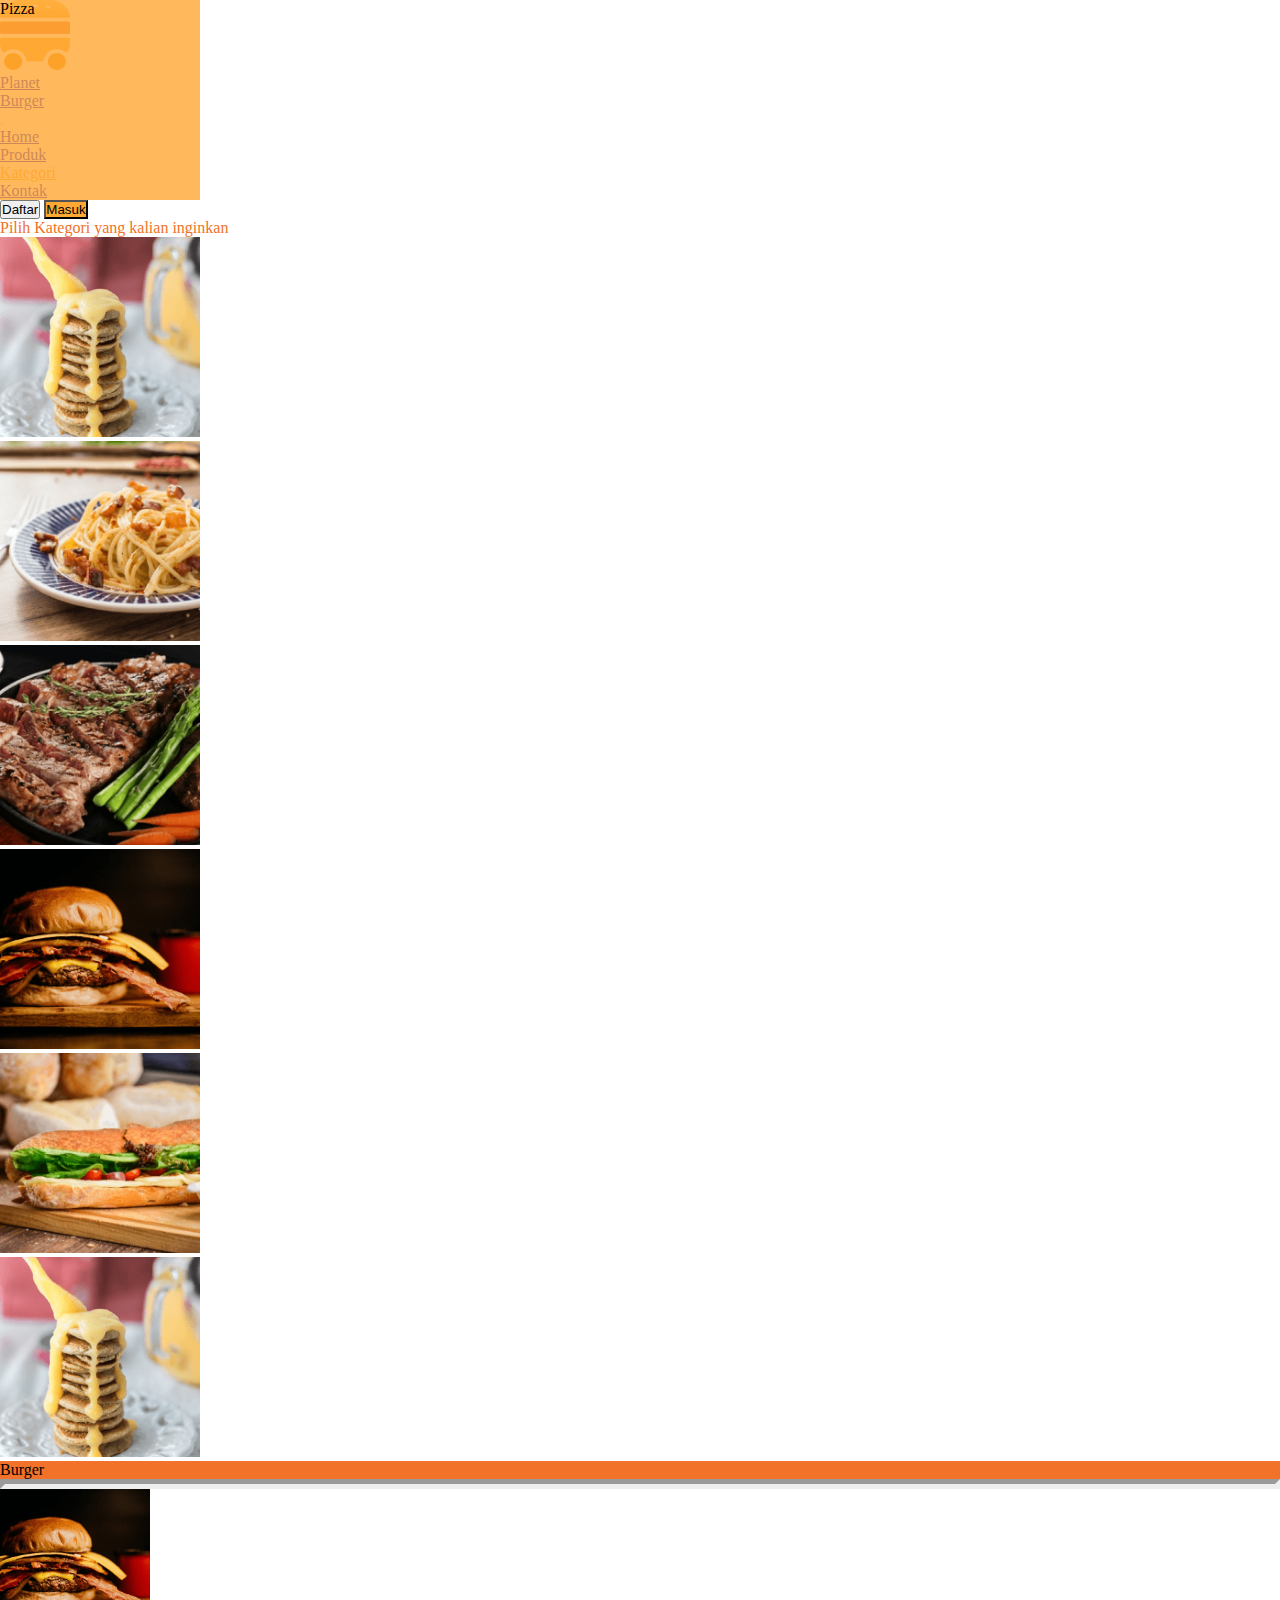
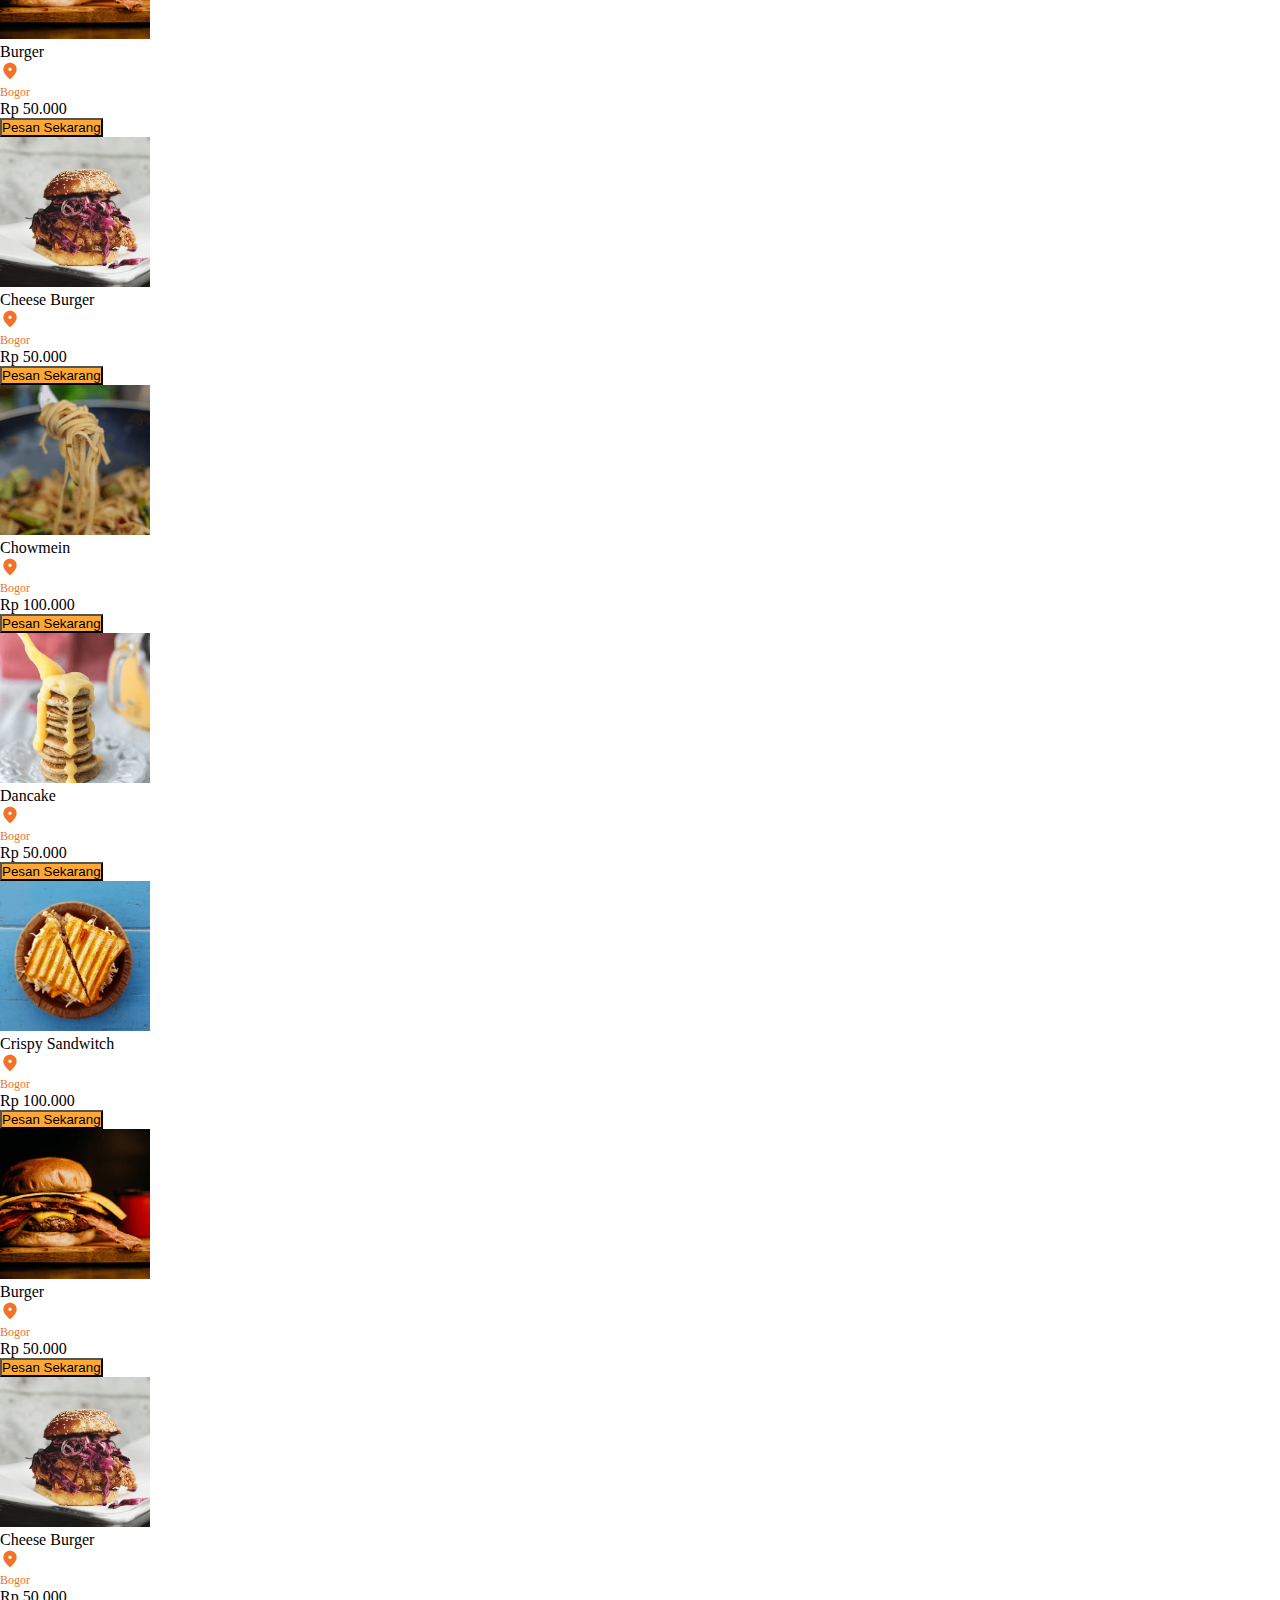
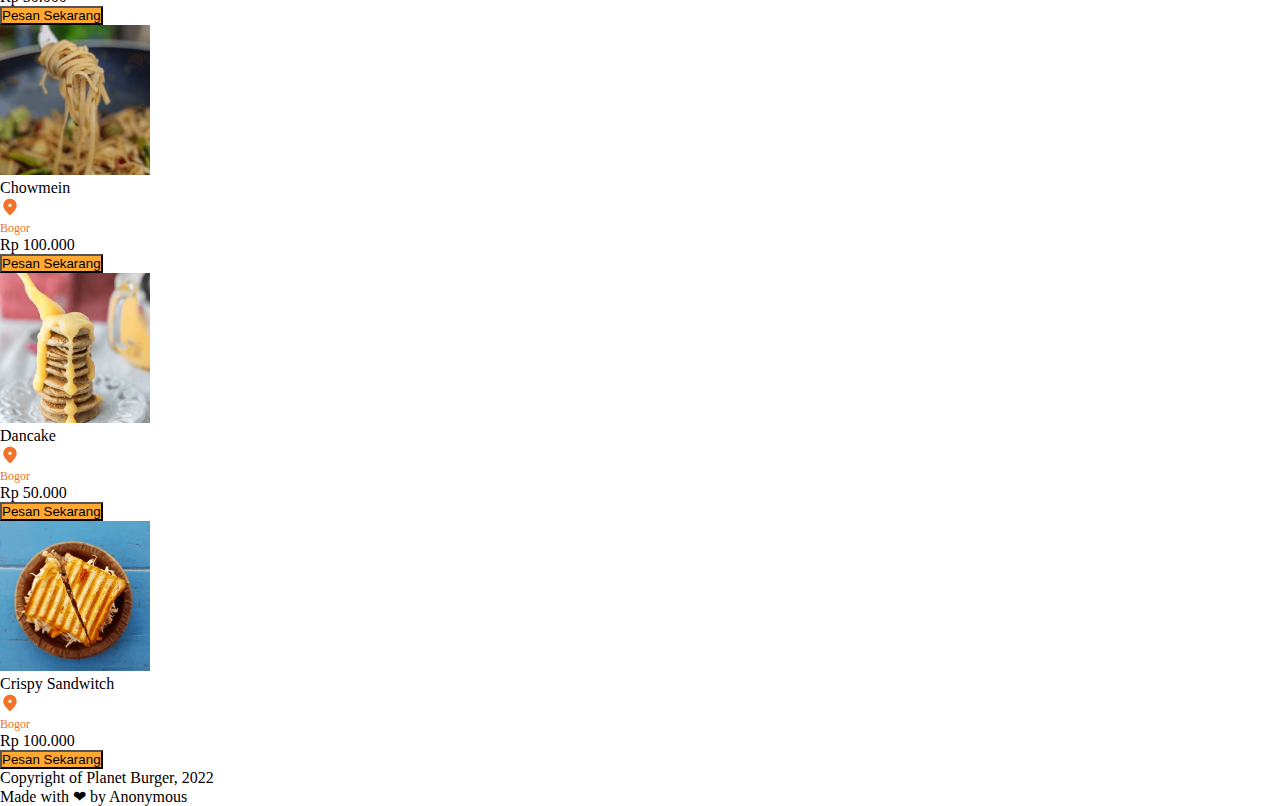
<file: category.html>
<!DOCTYPE html>
<html lang="en">
  <head>
    <meta charset="UTF-8" />
    <meta http-equiv="X-UA-Compatible" content="IE=edge" />
    <meta name="viewport" content="width=device-width, initial-scale=1.0" />
    <meta name="dicoding:email" content="juniarda28@gmail.com" />
    <title>Planet Burger</title>

    <link
      href="https://cdn.jsdelivr.net/npm/bootstrap@5.3.0-alpha1/dist/css/bootstrap.min.css"
      rel="stylesheet"
      integrity="sha384-GLhlTQ8iRABdZLl6O3oVMWSktQOp6b7In1Zl3/Jr59b6EGGoI1aFkw7cmDA6j6gD"
      crossorigin="anonymous"
    />
    <link rel="stylesheet" href="assets/styles/style.css" />
  </head>
  <body>
    <header>
      <nav class="navbar navbar-expand-lg bg-body-tertiary shadow-sm">
        <div class="container">
          <a class="navbar-brand d-flex" href="#">
            <img
              src="assets/image/logo.png"
              alt="Logo"
              class="d-inline-block align-text-top"
            />
            <p class="text-logo text-wrap ps-3">Planet Burger</p>
          </a>
          <button
            class="navbar-toggler"
            type="button"
            data-bs-toggle="collapse"
            data-bs-target="#navbarSupportedContent"
            aria-controls="navbarSupportedContent"
            aria-expanded="false"
            aria-label="Toggle navigation"
          >
            <span class="navbar-toggler-icon"></span>
          </button>
          <div class="collapse navbar-collapse" id="navbarSupportedContent">
            <ul class="navbar-nav ms-auto me-auto mb-2 mb-lg-0">
              <li class="nav-item">
                <a class="nav-link fw-semibold text-dark" href="index.html"
                  >Home</a
                >
              </li>
              <li class="nav-item">
                <a class="nav-link fw-semibold text-dark" href="products.html"
                  >Produk</a
                >
              </li>
              <li class="nav-item">
                <a
                  class="nav-link fw-semibold active"
                  aria-current="true"
                  href="#"
                  >Kategori</a
                >
              </li>
              <li class="nav-item">
                <a class="nav-link fw-semibold text-dark" href="contact.html"
                  >Kontak</a
                >
              </li>
            </ul>
            <div class="form d-flex gap-2">
              <button
                class="btn p-2 rounded-3 fw-semibold text-dark w-100"
                type="submit"
                onclick="showModalSignUp()"
              >
                Daftar
              </button>
              <button
                class="btn btn-orange p-2 rounded-3 text-white fw-semibold w-100"
                type="submit"
                onclick="showModalSignIn()"
              >
                Masuk
              </button>
            </div>
          </div>
        </div>
      </nav>
    </header>

    <main>
      <!-- popup sign in/sign up form -->
      <div class="modal">
        <div class="row">
          <div class="col text-center mt-4 close-wrap">
            <svg
              id="btn-close"
              width="50"
              height="50"
              viewBox="0 0 100 100"
              fill="none"
              xmlns="http://www.w3.org/2000/svg"
            >
              <path
                fill-rule="evenodd"
                clip-rule="evenodd"
                d="M5.84668 50C5.84668 38.2898 10.4985 27.0592 18.7789 18.7789C27.0592 10.4985 38.2898 5.84668 50 5.84668C61.7102 5.84668 72.9408 10.4985 81.2211 18.7789C89.5015 27.0592 94.1534 38.2898 94.1534 50C94.1534 61.7102 89.5015 72.9408 81.2211 81.2211C72.9408 89.5015 61.7102 94.1534 50 94.1534C38.2898 94.1534 27.0592 89.5015 18.7789 81.2211C10.4985 72.9408 5.84668 61.7102 5.84668 50ZM50 12.18C39.9695 12.18 30.3499 16.1646 23.2572 23.2572C16.1646 30.3499 12.18 39.9695 12.18 50C12.18 60.0305 16.1646 69.6502 23.2572 76.7428C30.3499 83.8354 39.9695 87.82 50 87.82C60.0305 87.82 69.6502 83.8354 76.7428 76.7428C83.8354 69.6502 87.82 60.0305 87.82 50C87.82 39.9695 83.8354 30.3499 76.7428 23.2572C69.6502 16.1646 60.0305 12.18 50 12.18ZM65.6934 34.3133C66.3183 34.9384 66.6693 35.7861 66.6693 36.67C66.6693 37.5539 66.3183 38.4016 65.6934 39.0267L54.7133 50L65.6934 60.9734C66.3193 61.5993 66.6709 62.4482 66.6709 63.3334C66.6709 64.2185 66.3193 65.0674 65.6934 65.6934C65.0674 66.3193 64.2185 66.6709 63.3334 66.6709C62.4482 66.6709 61.5993 66.3193 60.9734 65.6934L50 54.7133L39.0267 65.6934C38.7168 66.0033 38.3488 66.2491 37.9439 66.4168C37.539 66.5846 37.105 66.6709 36.6667 66.6709C36.2284 66.6709 35.7944 66.5846 35.3895 66.4168C34.9845 66.2491 34.6166 66.0033 34.3067 65.6934C33.9968 65.3834 33.7509 65.0155 33.5832 64.6106C33.4155 64.2056 33.3291 63.7716 33.3291 63.3334C33.3291 62.8951 33.4155 62.4611 33.5832 62.0561C33.7509 61.6512 33.9968 61.2833 34.3067 60.9734L45.2867 50L34.3067 39.0267C33.6808 38.4008 33.3291 37.5519 33.3291 36.6667C33.3291 35.7815 33.6808 34.9326 34.3067 34.3067C34.9326 33.6808 35.7815 33.3291 36.6667 33.3291C37.5519 33.3291 38.4008 33.6808 39.0267 34.3067L50 45.2867L60.9734 34.3067C61.283 33.9963 61.6508 33.75 62.0558 33.5819C62.4608 33.4139 62.8949 33.3274 63.3334 33.3274C63.7718 33.3274 64.2059 33.4139 64.6109 33.5819C65.0159 33.75 65.3837 33.9963 65.6934 34.3067V34.3133Z"
                fill="#ED1818"
                fill-opacity="0.8"
              />
            </svg>
          </div>
        </div>
        <div class="row justify-content-center">
          <div class="col-8">
            <div class="container bg-light rounded-2 p-3 my-3">
              <div class="row justify-content-center">
                <div class="col col-lg-6">
                  <!-- Pills navs -->
                  <ul
                    class="nav nav-pills nav-justified mb-3"
                    id="ex1"
                    role="tablist"
                  >
                    <li class="nav-item me-1" role="presentation">
                      <button
                        class="nav-link login-link fw-semibold active"
                        id="tab-login"
                        data-bs-toggle="pill"
                        data-bs-target="#pills-login"
                        role="tab"
                        aria-controls="pills-login"
                        aria-selected="true"
                      >
                        Masuk
                      </button>
                    </li>
                    <li class="nav-item ms-1" role="presentation">
                      <button
                        class="nav-link register-link fw-semibold"
                        id="tab-register"
                        data-bs-toggle="pill"
                        data-bs-target="#pills-register"
                        role="tab"
                        aria-controls="pills-register"
                        aria-selected="false"
                      >
                        Daftar
                      </button>
                    </li>
                  </ul>
                  <!-- Pills navs -->

                  <!-- Pills content -->
                  <div class="tab-content">
                    <!-- login -->
                    <div
                      class="tab-pane fade show active"
                      id="pills-login"
                      role="tabpanel"
                      aria-labelledby="tab-login"
                    >
                      <form>
                        <div class="text-center mb-3">
                          <p>Sign in with:</p>
                          <button
                            type="button"
                            class="btn btn-link btn-floating mx-1"
                          >
                            <svg
                              width="40"
                              height="40"
                              viewBox="0 0 50 50"
                              fill="none"
                              xmlns="http://www.w3.org/2000/svg"
                            >
                              <path
                                d="M27.0833 20.8333H33.3333V27.0833H27.0833V41.6666H20.8333V27.0833H14.5833V20.8333H20.8333V18.2187C20.8333 15.7416 21.6125 12.6124 23.1625 10.902C24.7125 9.18742 26.6479 8.33325 28.9667 8.33325H33.3333V14.5833H28.9583C27.9208 14.5833 27.0833 15.4208 27.0833 16.4562V20.8333Z"
                                fill="black"
                              />
                            </svg>
                          </button>
                          <button
                            type="button"
                            class="btn btn-link btn-floating mx-1"
                          >
                            <svg
                              width="40"
                              height="40"
                              viewBox="0 0 50 50"
                              fill="none"
                              xmlns="http://www.w3.org/2000/svg"
                            >
                              <path
                                d="M25 43.75C21.917 43.7489 18.8819 42.9875 16.1634 41.5335C13.4449 40.0794 11.1269 37.9774 9.41467 35.4136C7.70241 32.8499 6.64875 29.9035 6.34697 26.8353C6.0452 23.7672 6.50463 20.672 7.68458 17.8237C8.86453 14.9755 10.7286 12.4622 13.1117 10.5063C15.4948 8.55048 18.3234 7.21242 21.3471 6.61066C24.3707 6.00889 27.4961 6.16198 30.4465 7.05638C33.3969 7.95077 36.0812 9.55887 38.2617 11.7383C38.5539 12.0312 38.718 12.4281 38.718 12.8418C38.718 13.2555 38.5539 13.6524 38.2617 13.9453C38.118 14.0924 37.9464 14.2092 37.7569 14.289C37.5673 14.3688 37.3638 14.4099 37.1582 14.4099C36.9526 14.4099 36.749 14.3688 36.5595 14.289C36.37 14.2092 36.1984 14.0924 36.0547 13.9453C33.5472 11.4357 30.2604 9.85403 26.7347 9.46046C23.209 9.0669 19.6543 9.88484 16.6552 11.7798C13.6561 13.6747 11.3911 16.5339 10.2327 19.887C9.07435 23.2402 9.09152 26.8877 10.2814 30.2298C11.4713 33.5719 13.7632 36.4096 16.78 38.2762C19.7968 40.1429 23.359 40.9273 26.8809 40.5006C30.4027 40.0738 33.6745 38.4613 36.1582 35.9281C38.6419 33.395 40.1896 30.0921 40.5469 26.5625H25C24.5856 26.5625 24.1882 26.3979 23.8951 26.1049C23.6021 25.8118 23.4375 25.4144 23.4375 25C23.4375 24.5856 23.6021 24.1882 23.8951 23.8951C24.1882 23.6021 24.5856 23.4375 25 23.4375H42.1875C42.6019 23.4375 42.9993 23.6021 43.2924 23.8951C43.5854 24.1882 43.75 24.5856 43.75 25C43.7397 29.9696 41.7609 34.7328 38.2468 38.2469C34.7328 41.7609 29.9696 43.7397 25 43.75Z"
                                fill="black"
                              />
                            </svg>
                          </button>
                          <button
                            type="button"
                            class="btn btn-link btn-floating mx-1"
                          >
                            <svg
                              width="40"
                              height="40"
                              viewBox="0 0 50 50"
                              fill="none"
                              xmlns="http://www.w3.org/2000/svg"
                            >
                              <path
                                d="M25 15.625C23.1458 15.625 21.3332 16.1748 19.7915 17.205C18.2498 18.2351 17.0482 19.6993 16.3386 21.4123C15.6291 23.1254 15.4434 25.0104 15.8051 26.829C16.1669 28.6475 17.0598 30.318 18.3709 31.6291C19.682 32.9402 21.3525 33.8331 23.171 34.1949C24.9896 34.5566 26.8746 34.3709 28.5877 33.6614C30.3007 32.9518 31.7649 31.7502 32.795 30.2085C33.8252 28.6668 34.375 26.8542 34.375 25C34.375 22.5136 33.3873 20.129 31.6291 18.3709C29.871 16.6127 27.4864 15.625 25 15.625ZM25 31.25C23.7639 31.25 22.5555 30.8834 21.5277 30.1967C20.4999 29.5099 19.6988 28.5338 19.2258 27.3918C18.7527 26.2497 18.6289 24.9931 18.8701 23.7807C19.1112 22.5683 19.7065 21.4547 20.5806 20.5806C21.4547 19.7065 22.5683 19.1112 23.7807 18.8701C24.9931 18.6289 26.2497 18.7527 27.3918 19.2258C28.5338 19.6988 29.5099 20.4999 30.1967 21.5277C30.8834 22.5555 31.25 23.7639 31.25 25C31.2448 26.656 30.5847 28.2427 29.4137 29.4137C28.2427 30.5847 26.656 31.2448 25 31.25ZM33.5938 5.46875H16.4062C13.5054 5.46875 10.7234 6.62109 8.67227 8.67227C6.62109 10.7234 5.46875 13.5054 5.46875 16.4062V33.5938C5.46875 36.4946 6.62109 39.2766 8.67227 41.3277C10.7234 43.3789 13.5054 44.5312 16.4062 44.5312H33.5938C36.4946 44.5312 39.2766 43.3789 41.3277 41.3277C43.3789 39.2766 44.5312 36.4946 44.5312 33.5938V16.4062C44.5312 13.5054 43.3789 10.7234 41.3277 8.67227C39.2766 6.62109 36.4946 5.46875 33.5938 5.46875ZM41.4062 33.5938C41.4062 34.6197 41.2042 35.6356 40.8116 36.5835C40.4189 37.5313 39.8435 38.3926 39.118 39.118C38.3926 39.8435 37.5313 40.4189 36.5835 40.8116C35.6356 41.2042 34.6197 41.4062 33.5938 41.4062H16.4062C15.3803 41.4062 14.3644 41.2042 13.4165 40.8116C12.4687 40.4189 11.6074 39.8435 10.882 39.118C10.1565 38.3926 9.58106 37.5313 9.18844 36.5835C8.79583 35.6356 8.59375 34.6197 8.59375 33.5938V16.4062C8.59375 14.3342 9.41685 12.3471 10.882 10.882C12.3471 9.41685 14.3342 8.59375 16.4062 8.59375H33.5938C34.6197 8.59375 35.6356 8.79583 36.5835 9.18844C37.5313 9.58106 38.3926 10.1565 39.118 10.882C39.8435 11.6074 40.4189 12.4687 40.8116 13.4165C41.2042 14.3644 41.4062 15.3803 41.4062 16.4062V33.5938ZM37.5 14.8438C37.5 15.3073 37.3625 15.7604 37.105 16.1459C36.8475 16.5313 36.4814 16.8317 36.0532 17.0091C35.6249 17.1865 35.1537 17.2329 34.699 17.1425C34.2444 17.052 33.8267 16.8288 33.499 16.501C33.1712 16.1733 32.948 15.7556 32.8575 15.301C32.7671 14.8464 32.8135 14.3751 32.9909 13.9468C33.1683 13.5186 33.4687 13.1525 33.8541 12.895C34.2396 12.6375 34.6927 12.5 35.1562 12.5C35.7779 12.5 36.374 12.7469 36.8135 13.1865C37.2531 13.626 37.5 14.2221 37.5 14.8438Z"
                                fill="black"
                              />
                            </svg>
                          </button>
                        </div>
                        <p class="text-center">or:</p>
                        <!-- Email input -->
                        <div class="form-outline mb-4">
                          <input
                            type="email"
                            id="loginName"
                            class="form-control"
                            placeholder="Email or username"
                          />
                        </div>
                        <!-- Password input -->
                        <div class="form-outline mb-4">
                          <input
                            type="password"
                            id="loginPassword"
                            class="form-control"
                            placeholder="Password"
                          />
                        </div>
                        <!-- Simple link -->
                        <p class="text-primary">Forgot password?</p>
                        <!-- Submit button -->
                        <button
                          type="submit"
                          class="btn btn-orange btn-block text-light fw-semibold mb-4 w-100"
                        >
                          SIGN IN
                        </button>
                      </form>
                    </div>
                    <!-- register -->
                    <div
                      class="tab-pane fade"
                      id="pills-register"
                      role="tabpanel"
                      aria-labelledby="tab-register"
                    >
                      <form>
                        <div class="text-center mb-3">
                          <p>Sign up with:</p>
                          <button
                            type="button"
                            class="btn btn-link btn-floating mx-1"
                          >
                            <svg
                              width="40"
                              height="40"
                              viewBox="0 0 50 50"
                              fill="none"
                              xmlns="http://www.w3.org/2000/svg"
                            >
                              <path
                                d="M27.0833 20.8333H33.3333V27.0833H27.0833V41.6666H20.8333V27.0833H14.5833V20.8333H20.8333V18.2187C20.8333 15.7416 21.6125 12.6124 23.1625 10.902C24.7125 9.18742 26.6479 8.33325 28.9667 8.33325H33.3333V14.5833H28.9583C27.9208 14.5833 27.0833 15.4208 27.0833 16.4562V20.8333Z"
                                fill="black"
                              />
                            </svg>
                          </button>

                          <button
                            type="button"
                            class="btn btn-link btn-floating mx-1"
                          >
                            <svg
                              width="40"
                              height="40"
                              viewBox="0 0 50 50"
                              fill="none"
                              xmlns="http://www.w3.org/2000/svg"
                            >
                              <path
                                d="M25 43.75C21.917 43.7489 18.8819 42.9875 16.1634 41.5335C13.4449 40.0794 11.1269 37.9774 9.41467 35.4136C7.70241 32.8499 6.64875 29.9035 6.34697 26.8353C6.0452 23.7672 6.50463 20.672 7.68458 17.8237C8.86453 14.9755 10.7286 12.4622 13.1117 10.5063C15.4948 8.55048 18.3234 7.21242 21.3471 6.61066C24.3707 6.00889 27.4961 6.16198 30.4465 7.05638C33.3969 7.95077 36.0812 9.55887 38.2617 11.7383C38.5539 12.0312 38.718 12.4281 38.718 12.8418C38.718 13.2555 38.5539 13.6524 38.2617 13.9453C38.118 14.0924 37.9464 14.2092 37.7569 14.289C37.5673 14.3688 37.3638 14.4099 37.1582 14.4099C36.9526 14.4099 36.749 14.3688 36.5595 14.289C36.37 14.2092 36.1984 14.0924 36.0547 13.9453C33.5472 11.4357 30.2604 9.85403 26.7347 9.46046C23.209 9.0669 19.6543 9.88484 16.6552 11.7798C13.6561 13.6747 11.3911 16.5339 10.2327 19.887C9.07435 23.2402 9.09152 26.8877 10.2814 30.2298C11.4713 33.5719 13.7632 36.4096 16.78 38.2762C19.7968 40.1429 23.359 40.9273 26.8809 40.5006C30.4027 40.0738 33.6745 38.4613 36.1582 35.9281C38.6419 33.395 40.1896 30.0921 40.5469 26.5625H25C24.5856 26.5625 24.1882 26.3979 23.8951 26.1049C23.6021 25.8118 23.4375 25.4144 23.4375 25C23.4375 24.5856 23.6021 24.1882 23.8951 23.8951C24.1882 23.6021 24.5856 23.4375 25 23.4375H42.1875C42.6019 23.4375 42.9993 23.6021 43.2924 23.8951C43.5854 24.1882 43.75 24.5856 43.75 25C43.7397 29.9696 41.7609 34.7328 38.2468 38.2469C34.7328 41.7609 29.9696 43.7397 25 43.75Z"
                                fill="black"
                              />
                            </svg>
                          </button>

                          <button
                            type="button"
                            class="btn btn-link btn-floating mx-1"
                          >
                            <svg
                              width="40"
                              height="40"
                              viewBox="0 0 50 50"
                              fill="none"
                              xmlns="http://www.w3.org/2000/svg"
                            >
                              <path
                                d="M25 15.625C23.1458 15.625 21.3332 16.1748 19.7915 17.205C18.2498 18.2351 17.0482 19.6993 16.3386 21.4123C15.6291 23.1254 15.4434 25.0104 15.8051 26.829C16.1669 28.6475 17.0598 30.318 18.3709 31.6291C19.682 32.9402 21.3525 33.8331 23.171 34.1949C24.9896 34.5566 26.8746 34.3709 28.5877 33.6614C30.3007 32.9518 31.7649 31.7502 32.795 30.2085C33.8252 28.6668 34.375 26.8542 34.375 25C34.375 22.5136 33.3873 20.129 31.6291 18.3709C29.871 16.6127 27.4864 15.625 25 15.625ZM25 31.25C23.7639 31.25 22.5555 30.8834 21.5277 30.1967C20.4999 29.5099 19.6988 28.5338 19.2258 27.3918C18.7527 26.2497 18.6289 24.9931 18.8701 23.7807C19.1112 22.5683 19.7065 21.4547 20.5806 20.5806C21.4547 19.7065 22.5683 19.1112 23.7807 18.8701C24.9931 18.6289 26.2497 18.7527 27.3918 19.2258C28.5338 19.6988 29.5099 20.4999 30.1967 21.5277C30.8834 22.5555 31.25 23.7639 31.25 25C31.2448 26.656 30.5847 28.2427 29.4137 29.4137C28.2427 30.5847 26.656 31.2448 25 31.25ZM33.5938 5.46875H16.4062C13.5054 5.46875 10.7234 6.62109 8.67227 8.67227C6.62109 10.7234 5.46875 13.5054 5.46875 16.4062V33.5938C5.46875 36.4946 6.62109 39.2766 8.67227 41.3277C10.7234 43.3789 13.5054 44.5312 16.4062 44.5312H33.5938C36.4946 44.5312 39.2766 43.3789 41.3277 41.3277C43.3789 39.2766 44.5312 36.4946 44.5312 33.5938V16.4062C44.5312 13.5054 43.3789 10.7234 41.3277 8.67227C39.2766 6.62109 36.4946 5.46875 33.5938 5.46875ZM41.4062 33.5938C41.4062 34.6197 41.2042 35.6356 40.8116 36.5835C40.4189 37.5313 39.8435 38.3926 39.118 39.118C38.3926 39.8435 37.5313 40.4189 36.5835 40.8116C35.6356 41.2042 34.6197 41.4062 33.5938 41.4062H16.4062C15.3803 41.4062 14.3644 41.2042 13.4165 40.8116C12.4687 40.4189 11.6074 39.8435 10.882 39.118C10.1565 38.3926 9.58106 37.5313 9.18844 36.5835C8.79583 35.6356 8.59375 34.6197 8.59375 33.5938V16.4062C8.59375 14.3342 9.41685 12.3471 10.882 10.882C12.3471 9.41685 14.3342 8.59375 16.4062 8.59375H33.5938C34.6197 8.59375 35.6356 8.79583 36.5835 9.18844C37.5313 9.58106 38.3926 10.1565 39.118 10.882C39.8435 11.6074 40.4189 12.4687 40.8116 13.4165C41.2042 14.3644 41.4062 15.3803 41.4062 16.4062V33.5938ZM37.5 14.8438C37.5 15.3073 37.3625 15.7604 37.105 16.1459C36.8475 16.5313 36.4814 16.8317 36.0532 17.0091C35.6249 17.1865 35.1537 17.2329 34.699 17.1425C34.2444 17.052 33.8267 16.8288 33.499 16.501C33.1712 16.1733 32.948 15.7556 32.8575 15.301C32.7671 14.8464 32.8135 14.3751 32.9909 13.9468C33.1683 13.5186 33.4687 13.1525 33.8541 12.895C34.2396 12.6375 34.6927 12.5 35.1562 12.5C35.7779 12.5 36.374 12.7469 36.8135 13.1865C37.2531 13.626 37.5 14.2221 37.5 14.8438Z"
                                fill="black"
                              />
                            </svg>
                          </button>
                        </div>
                        <p class="text-center">or:</p>
                        <!-- Name input -->
                        <div class="form-outline mb-4">
                          <input
                            type="text"
                            id="registerName"
                            class="form-control"
                            placeholder="Name"
                          />
                        </div>
                        <!-- Username input -->
                        <div class="form-outline mb-4">
                          <input
                            type="text"
                            id="registerUsername"
                            class="form-control"
                            placeholder="Username"
                          />
                        </div>
                        <!-- Email input -->
                        <div class="form-outline mb-4">
                          <input
                            type="email"
                            id="registerEmail"
                            class="form-control"
                            placeholder="Email"
                          />
                        </div>
                        <!-- Password input -->
                        <div class="form-outline mb-4">
                          <input
                            type="password"
                            id="registerPassword"
                            class="form-control"
                            placeholder="Password"
                          />
                        </div>
                        <!-- Repeat Password input -->
                        <div class="form-outline mb-4">
                          <input
                            type="password"
                            id="registerRepeatPassword"
                            class="form-control"
                            placeholder="Repeat password"
                          />
                        </div>
                        <!-- Checkbox -->
                        <div
                          class="form-check d-flex justify-content-center mb-4"
                        >
                          <input
                            class="form-check-input me-2"
                            type="checkbox"
                            value=""
                            id="registerCheck"
                            aria-describedby="registerCheckHelpText"
                          />
                          <label class="form-check-label" for="registerCheck">
                            I have read and agree to the terms
                          </label>
                        </div>
                        <!-- Submit button -->
                        <button
                          type="submit"
                          class="btn btn-orange btn-block text-light fw-semibold mb-4 w-100"
                        >
                          SIGN IN
                        </button>
                      </form>
                    </div>
                  </div>
                  <!-- Pills content -->
                </div>
              </div>
            </div>
          </div>
        </div>
      </div>
      <!-- end popup -->

      <section id="list-category">
        <div class="container">
          <p class="fs-1 fw-bold color-title text-center my-4">
            Pilih Kategori yang kalian inginkan
          </p>
          <div
            class="row row-cols-1 row-cols-md-2 row-cols-lg-3 text-center g-3"
          >
            <div class="col position-relative item-category">
              <img
                class="rounded-circle"
                src="assets/image/dancake.png"
                alt="cake"
                width="200px"
              />
              <div
                class="overlay d-flex align-items-center justify-content-center m-auto rounded-circle"
              >
                <p class="fw-semibold fs-4 text-light">Cake</p>
              </div>
            </div>
            <div class="col position-relative item-category">
              <img
                class="rounded-circle"
                src="assets/image/noodles.png"
                alt="noodles"
                width="200px"
              />
              <div
                class="overlay d-flex align-items-center justify-content-center m-auto rounded-circle"
              >
                <p class="fw-semibold fs-4 text-light">Noodle</p>
              </div>
            </div>
            <div class="col position-relative item-category">
              <img
                class="rounded-circle"
                src="assets/image/steak.png"
                alt="steak"
                width="200px"
              />
              <div
                class="overlay d-flex align-items-center justify-content-center m-auto rounded-circle"
              >
                <p class="fw-semibold fs-4 text-light">Steak</p>
              </div>
            </div>
            <div class="col position-relative item-category">
              <img
                class="rounded-circle"
                src="assets/image/burger.png"
                alt="burger"
                width="200px"
              />
              <div
                class="overlay d-flex align-items-center justify-content-center m-auto rounded-circle"
              >
                <p class="fw-semibold fs-4 text-light">Burger</p>
              </div>
            </div>
            <div class="col position-relative item-category">
              <img
                class="rounded-circle"
                src="assets/image/sub-sandwich.png"
                alt="sandwich"
                width="200px"
              />
              <div
                class="overlay d-flex align-items-center justify-content-center m-auto rounded-circle"
              >
                <p class="fw-semibold fs-4 text-light">Sandwich</p>
              </div>
            </div>
            <div class="col position-relative item-category">
              <img
                class="rounded-circle"
                src="assets/image/dancake.png"
                alt="pizza"
                width="200px"
              />
              <div
                class="overlay d-flex align-items-center justify-content-center m-auto rounded-circle"
              >
                <p class="fw-semibold fs-4 text-light">Pizza</p>
              </div>
            </div>
          </div>
          <div id="menu-category" class="row mt-5 d-none">
            <div class="bg-hero rounded-top-4 p-3 text-center">
              <p
                id="text-category"
                class="fw-bold fs-2 text-light text-capitalize"
              >
                Burger
              </p>
              <hr class="w-100 mx-auto" />
            </div>
            <div class="list-menu">
              <div class="row justify-content-center mb-3 mx-auto">
                <div class="col-8 col-lg-10">
                  <div
                    class="favorite-1 row row-cols-1 row-cols-md-2 row-cols-lg-5 g-2"
                  >
                    <div class="col">
                      <div class="menu bg-body-tertiary rounded-3 shadow">
                        <img
                          class="w-100 rounded-top-3"
                          src="assets/image/burger.png"
                          alt="burger"
                          width="150px"
                        />
                        <div class="ps-2 py-1">
                          <p class="fw-bold">Burger</p>
                          <span class="d-flex">
                            <svg
                              width="20"
                              height="20"
                              viewBox="0 0 30 30"
                              fill="none"
                              xmlns="http://www.w3.org/2000/svg"
                            >
                              <path
                                d="M15 15C15.6875 15 16.2762 14.755 16.7662 14.265C17.2554 13.7758 17.5 13.1875 17.5 12.5C17.5 11.8125 17.2554 11.2238 16.7662 10.7338C16.2762 10.2446 15.6875 10 15 10C14.3125 10 13.7242 10.2446 13.235 10.7338C12.745 11.2238 12.5 11.8125 12.5 12.5C12.5 13.1875 12.745 13.7758 13.235 14.265C13.7242 14.755 14.3125 15 15 15ZM15 27.5C11.6458 24.6458 9.14083 21.9946 7.485 19.5463C5.82833 17.0988 5 14.8333 5 12.75C5 9.625 6.00542 7.13542 8.01625 5.28125C10.0262 3.42708 12.3542 2.5 15 2.5C17.6458 2.5 19.9737 3.42708 21.9837 5.28125C23.9946 7.13542 25 9.625 25 12.75C25 14.8333 24.1721 17.0988 22.5162 19.5463C20.8596 21.9946 18.3542 24.6458 15 27.5Z"
                                fill="#F17228"
                              />
                            </svg>
                            <p class="text-loc fw-semibold">Bogor</p>
                          </span>
                          <p class="fw-bold fs-5">Rp 50.000</p>
                        </div>
                      </div>
                      <a href="detail-product.html">
                        <button
                          class="btn btn-orange fw-semibold text-light w-100 rounded-5"
                        >
                          Pesan Sekarang
                        </button>
                      </a>
                    </div>
                    <div class="col">
                      <div class="menu bg-body-tertiary rounded-3 shadow">
                        <img
                          class="w-100 rounded-top-3"
                          src="assets/image/cheese-burger.png"
                          alt="cheese-burger"
                          width="150px"
                        />
                        <div class="ps-2 py-1">
                          <p class="fw-bold">Cheese Burger</p>
                          <span class="d-flex">
                            <svg
                              width="20"
                              height="20"
                              viewBox="0 0 30 30"
                              fill="none"
                              xmlns="http://www.w3.org/2000/svg"
                            >
                              <path
                                d="M15 15C15.6875 15 16.2762 14.755 16.7662 14.265C17.2554 13.7758 17.5 13.1875 17.5 12.5C17.5 11.8125 17.2554 11.2238 16.7662 10.7338C16.2762 10.2446 15.6875 10 15 10C14.3125 10 13.7242 10.2446 13.235 10.7338C12.745 11.2238 12.5 11.8125 12.5 12.5C12.5 13.1875 12.745 13.7758 13.235 14.265C13.7242 14.755 14.3125 15 15 15ZM15 27.5C11.6458 24.6458 9.14083 21.9946 7.485 19.5463C5.82833 17.0988 5 14.8333 5 12.75C5 9.625 6.00542 7.13542 8.01625 5.28125C10.0262 3.42708 12.3542 2.5 15 2.5C17.6458 2.5 19.9737 3.42708 21.9837 5.28125C23.9946 7.13542 25 9.625 25 12.75C25 14.8333 24.1721 17.0988 22.5162 19.5463C20.8596 21.9946 18.3542 24.6458 15 27.5Z"
                                fill="#F17228"
                              />
                            </svg>
                            <p class="text-loc">Bogor</p>
                          </span>
                          <p class="fw-bold fs-5">Rp 50.000</p>
                        </div>
                      </div>
                      <button
                        class="btn btn-orange fw-semibold text-light w-100 rounded-5"
                      >
                        Pesan Sekarang
                      </button>
                    </div>
                    <div class="col">
                      <div class="menu bg-body-tertiary rounded-3 shadow">
                        <img
                          class="w-100 rounded-top-3"
                          src="assets/image/chowmein.png"
                          alt="chowmein"
                          width="150px"
                        />
                        <div class="ps-2 py-1">
                          <p class="fw-bold">Chowmein</p>
                          <span class="d-flex">
                            <svg
                              width="20"
                              height="20"
                              viewBox="0 0 30 30"
                              fill="none"
                              xmlns="http://www.w3.org/2000/svg"
                            >
                              <path
                                d="M15 15C15.6875 15 16.2762 14.755 16.7662 14.265C17.2554 13.7758 17.5 13.1875 17.5 12.5C17.5 11.8125 17.2554 11.2238 16.7662 10.7338C16.2762 10.2446 15.6875 10 15 10C14.3125 10 13.7242 10.2446 13.235 10.7338C12.745 11.2238 12.5 11.8125 12.5 12.5C12.5 13.1875 12.745 13.7758 13.235 14.265C13.7242 14.755 14.3125 15 15 15ZM15 27.5C11.6458 24.6458 9.14083 21.9946 7.485 19.5463C5.82833 17.0988 5 14.8333 5 12.75C5 9.625 6.00542 7.13542 8.01625 5.28125C10.0262 3.42708 12.3542 2.5 15 2.5C17.6458 2.5 19.9737 3.42708 21.9837 5.28125C23.9946 7.13542 25 9.625 25 12.75C25 14.8333 24.1721 17.0988 22.5162 19.5463C20.8596 21.9946 18.3542 24.6458 15 27.5Z"
                                fill="#F17228"
                              />
                            </svg>
                            <p class="text-loc">Bogor</p>
                          </span>
                          <p class="fw-bold fs-5">Rp 100.000</p>
                        </div>
                      </div>
                      <button
                        class="btn btn-orange fw-semibold text-light w-100 rounded-5"
                      >
                        Pesan Sekarang
                      </button>
                    </div>
                    <div class="col">
                      <div class="menu bg-body-tertiary rounded-3 shadow">
                        <img
                          class="w-100 rounded-top-3"
                          src="assets/image/dancake.png"
                          alt="dancake"
                          width="150px"
                        />
                        <div class="ps-2 py-1">
                          <p class="fw-bold">Dancake</p>
                          <span class="d-flex">
                            <svg
                              width="20"
                              height="20"
                              viewBox="0 0 30 30"
                              fill="none"
                              xmlns="http://www.w3.org/2000/svg"
                            >
                              <path
                                d="M15 15C15.6875 15 16.2762 14.755 16.7662 14.265C17.2554 13.7758 17.5 13.1875 17.5 12.5C17.5 11.8125 17.2554 11.2238 16.7662 10.7338C16.2762 10.2446 15.6875 10 15 10C14.3125 10 13.7242 10.2446 13.235 10.7338C12.745 11.2238 12.5 11.8125 12.5 12.5C12.5 13.1875 12.745 13.7758 13.235 14.265C13.7242 14.755 14.3125 15 15 15ZM15 27.5C11.6458 24.6458 9.14083 21.9946 7.485 19.5463C5.82833 17.0988 5 14.8333 5 12.75C5 9.625 6.00542 7.13542 8.01625 5.28125C10.0262 3.42708 12.3542 2.5 15 2.5C17.6458 2.5 19.9737 3.42708 21.9837 5.28125C23.9946 7.13542 25 9.625 25 12.75C25 14.8333 24.1721 17.0988 22.5162 19.5463C20.8596 21.9946 18.3542 24.6458 15 27.5Z"
                                fill="#F17228"
                              />
                            </svg>
                            <p class="text-loc">Bogor</p>
                          </span>
                          <p class="fw-bold fs-5">Rp 50.000</p>
                        </div>
                      </div>
                      <button
                        class="btn btn-orange fw-semibold text-light w-100 rounded-5"
                      >
                        Pesan Sekarang
                      </button>
                    </div>
                    <div class="col">
                      <div class="menu bg-body-tertiary rounded-3 shadow">
                        <img
                          class="w-100 rounded-top-3"
                          src="assets/image/crispy-sandwitch.png"
                          alt="crispy-sandwitch"
                          width="150px"
                        />
                        <div class="ps-2 py-1">
                          <p class="fw-bold">Crispy Sandwitch</p>
                          <span class="d-flex">
                            <svg
                              width="20"
                              height="20"
                              viewBox="0 0 30 30"
                              fill="none"
                              xmlns="http://www.w3.org/2000/svg"
                            >
                              <path
                                d="M15 15C15.6875 15 16.2762 14.755 16.7662 14.265C17.2554 13.7758 17.5 13.1875 17.5 12.5C17.5 11.8125 17.2554 11.2238 16.7662 10.7338C16.2762 10.2446 15.6875 10 15 10C14.3125 10 13.7242 10.2446 13.235 10.7338C12.745 11.2238 12.5 11.8125 12.5 12.5C12.5 13.1875 12.745 13.7758 13.235 14.265C13.7242 14.755 14.3125 15 15 15ZM15 27.5C11.6458 24.6458 9.14083 21.9946 7.485 19.5463C5.82833 17.0988 5 14.8333 5 12.75C5 9.625 6.00542 7.13542 8.01625 5.28125C10.0262 3.42708 12.3542 2.5 15 2.5C17.6458 2.5 19.9737 3.42708 21.9837 5.28125C23.9946 7.13542 25 9.625 25 12.75C25 14.8333 24.1721 17.0988 22.5162 19.5463C20.8596 21.9946 18.3542 24.6458 15 27.5Z"
                                fill="#F17228"
                              />
                            </svg>
                            <p class="text-loc">Bogor</p>
                          </span>
                          <p class="fw-bold fs-5">Rp 100.000</p>
                        </div>
                      </div>
                      <button
                        class="btn btn-orange fw-semibold text-light w-100 rounded-5"
                      >
                        Pesan Sekarang
                      </button>
                    </div>
                    <div class="col">
                      <div class="menu bg-body-tertiary rounded-3 shadow">
                        <img
                          class="w-100 rounded-top-3"
                          src="assets/image/burger.png"
                          alt="burger"
                          width="150px"
                        />
                        <div class="ps-2 py-1">
                          <p class="fw-bold">Burger</p>
                          <span class="d-flex">
                            <svg
                              width="20"
                              height="20"
                              viewBox="0 0 30 30"
                              fill="none"
                              xmlns="http://www.w3.org/2000/svg"
                            >
                              <path
                                d="M15 15C15.6875 15 16.2762 14.755 16.7662 14.265C17.2554 13.7758 17.5 13.1875 17.5 12.5C17.5 11.8125 17.2554 11.2238 16.7662 10.7338C16.2762 10.2446 15.6875 10 15 10C14.3125 10 13.7242 10.2446 13.235 10.7338C12.745 11.2238 12.5 11.8125 12.5 12.5C12.5 13.1875 12.745 13.7758 13.235 14.265C13.7242 14.755 14.3125 15 15 15ZM15 27.5C11.6458 24.6458 9.14083 21.9946 7.485 19.5463C5.82833 17.0988 5 14.8333 5 12.75C5 9.625 6.00542 7.13542 8.01625 5.28125C10.0262 3.42708 12.3542 2.5 15 2.5C17.6458 2.5 19.9737 3.42708 21.9837 5.28125C23.9946 7.13542 25 9.625 25 12.75C25 14.8333 24.1721 17.0988 22.5162 19.5463C20.8596 21.9946 18.3542 24.6458 15 27.5Z"
                                fill="#F17228"
                              />
                            </svg>
                            <p class="text-loc fw-semibold">Bogor</p>
                          </span>
                          <p class="fw-bold fs-5">Rp 50.000</p>
                        </div>
                      </div>
                      <a href="detail-product.html">
                        <button
                          class="btn btn-orange fw-semibold text-light w-100 rounded-5"
                        >
                          Pesan Sekarang
                        </button>
                      </a>
                    </div>
                    <div class="col">
                      <div class="menu bg-body-tertiary rounded-3 shadow">
                        <img
                          class="w-100 rounded-top-3"
                          src="assets/image/cheese-burger.png"
                          alt="cheese-burger"
                          width="150px"
                        />
                        <div class="ps-2 py-1">
                          <p class="fw-bold">Cheese Burger</p>
                          <span class="d-flex">
                            <svg
                              width="20"
                              height="20"
                              viewBox="0 0 30 30"
                              fill="none"
                              xmlns="http://www.w3.org/2000/svg"
                            >
                              <path
                                d="M15 15C15.6875 15 16.2762 14.755 16.7662 14.265C17.2554 13.7758 17.5 13.1875 17.5 12.5C17.5 11.8125 17.2554 11.2238 16.7662 10.7338C16.2762 10.2446 15.6875 10 15 10C14.3125 10 13.7242 10.2446 13.235 10.7338C12.745 11.2238 12.5 11.8125 12.5 12.5C12.5 13.1875 12.745 13.7758 13.235 14.265C13.7242 14.755 14.3125 15 15 15ZM15 27.5C11.6458 24.6458 9.14083 21.9946 7.485 19.5463C5.82833 17.0988 5 14.8333 5 12.75C5 9.625 6.00542 7.13542 8.01625 5.28125C10.0262 3.42708 12.3542 2.5 15 2.5C17.6458 2.5 19.9737 3.42708 21.9837 5.28125C23.9946 7.13542 25 9.625 25 12.75C25 14.8333 24.1721 17.0988 22.5162 19.5463C20.8596 21.9946 18.3542 24.6458 15 27.5Z"
                                fill="#F17228"
                              />
                            </svg>
                            <p class="text-loc">Bogor</p>
                          </span>
                          <p class="fw-bold fs-5">Rp 50.000</p>
                        </div>
                      </div>
                      <button
                        class="btn btn-orange fw-semibold text-light w-100 rounded-5"
                      >
                        Pesan Sekarang
                      </button>
                    </div>
                    <div class="col">
                      <div class="menu bg-body-tertiary rounded-3 shadow">
                        <img
                          class="w-100 rounded-top-3"
                          src="assets/image/chowmein.png"
                          alt="chowmein"
                          width="150px"
                        />
                        <div class="ps-2 py-1">
                          <p class="fw-bold">Chowmein</p>
                          <span class="d-flex">
                            <svg
                              width="20"
                              height="20"
                              viewBox="0 0 30 30"
                              fill="none"
                              xmlns="http://www.w3.org/2000/svg"
                            >
                              <path
                                d="M15 15C15.6875 15 16.2762 14.755 16.7662 14.265C17.2554 13.7758 17.5 13.1875 17.5 12.5C17.5 11.8125 17.2554 11.2238 16.7662 10.7338C16.2762 10.2446 15.6875 10 15 10C14.3125 10 13.7242 10.2446 13.235 10.7338C12.745 11.2238 12.5 11.8125 12.5 12.5C12.5 13.1875 12.745 13.7758 13.235 14.265C13.7242 14.755 14.3125 15 15 15ZM15 27.5C11.6458 24.6458 9.14083 21.9946 7.485 19.5463C5.82833 17.0988 5 14.8333 5 12.75C5 9.625 6.00542 7.13542 8.01625 5.28125C10.0262 3.42708 12.3542 2.5 15 2.5C17.6458 2.5 19.9737 3.42708 21.9837 5.28125C23.9946 7.13542 25 9.625 25 12.75C25 14.8333 24.1721 17.0988 22.5162 19.5463C20.8596 21.9946 18.3542 24.6458 15 27.5Z"
                                fill="#F17228"
                              />
                            </svg>
                            <p class="text-loc">Bogor</p>
                          </span>
                          <p class="fw-bold fs-5">Rp 100.000</p>
                        </div>
                      </div>
                      <button
                        class="btn btn-orange fw-semibold text-light w-100 rounded-5"
                      >
                        Pesan Sekarang
                      </button>
                    </div>
                    <div class="col">
                      <div class="menu bg-body-tertiary rounded-3 shadow">
                        <img
                          class="w-100 rounded-top-3"
                          src="assets/image/dancake.png"
                          alt="dancake"
                          width="150px"
                        />
                        <div class="ps-2 py-1">
                          <p class="fw-bold">Dancake</p>
                          <span class="d-flex">
                            <svg
                              width="20"
                              height="20"
                              viewBox="0 0 30 30"
                              fill="none"
                              xmlns="http://www.w3.org/2000/svg"
                            >
                              <path
                                d="M15 15C15.6875 15 16.2762 14.755 16.7662 14.265C17.2554 13.7758 17.5 13.1875 17.5 12.5C17.5 11.8125 17.2554 11.2238 16.7662 10.7338C16.2762 10.2446 15.6875 10 15 10C14.3125 10 13.7242 10.2446 13.235 10.7338C12.745 11.2238 12.5 11.8125 12.5 12.5C12.5 13.1875 12.745 13.7758 13.235 14.265C13.7242 14.755 14.3125 15 15 15ZM15 27.5C11.6458 24.6458 9.14083 21.9946 7.485 19.5463C5.82833 17.0988 5 14.8333 5 12.75C5 9.625 6.00542 7.13542 8.01625 5.28125C10.0262 3.42708 12.3542 2.5 15 2.5C17.6458 2.5 19.9737 3.42708 21.9837 5.28125C23.9946 7.13542 25 9.625 25 12.75C25 14.8333 24.1721 17.0988 22.5162 19.5463C20.8596 21.9946 18.3542 24.6458 15 27.5Z"
                                fill="#F17228"
                              />
                            </svg>
                            <p class="text-loc">Bogor</p>
                          </span>
                          <p class="fw-bold fs-5">Rp 50.000</p>
                        </div>
                      </div>
                      <button
                        class="btn btn-orange fw-semibold text-light w-100 rounded-5"
                      >
                        Pesan Sekarang
                      </button>
                    </div>
                    <div class="col">
                      <div class="menu bg-body-tertiary rounded-3 shadow">
                        <img
                          class="w-100 rounded-top-3"
                          src="assets/image/crispy-sandwitch.png"
                          alt="crispy-sandwitch"
                          width="150px"
                        />
                        <div class="ps-2 py-1">
                          <p class="fw-bold">Crispy Sandwitch</p>
                          <span class="d-flex">
                            <svg
                              width="20"
                              height="20"
                              viewBox="0 0 30 30"
                              fill="none"
                              xmlns="http://www.w3.org/2000/svg"
                            >
                              <path
                                d="M15 15C15.6875 15 16.2762 14.755 16.7662 14.265C17.2554 13.7758 17.5 13.1875 17.5 12.5C17.5 11.8125 17.2554 11.2238 16.7662 10.7338C16.2762 10.2446 15.6875 10 15 10C14.3125 10 13.7242 10.2446 13.235 10.7338C12.745 11.2238 12.5 11.8125 12.5 12.5C12.5 13.1875 12.745 13.7758 13.235 14.265C13.7242 14.755 14.3125 15 15 15ZM15 27.5C11.6458 24.6458 9.14083 21.9946 7.485 19.5463C5.82833 17.0988 5 14.8333 5 12.75C5 9.625 6.00542 7.13542 8.01625 5.28125C10.0262 3.42708 12.3542 2.5 15 2.5C17.6458 2.5 19.9737 3.42708 21.9837 5.28125C23.9946 7.13542 25 9.625 25 12.75C25 14.8333 24.1721 17.0988 22.5162 19.5463C20.8596 21.9946 18.3542 24.6458 15 27.5Z"
                                fill="#F17228"
                              />
                            </svg>
                            <p class="text-loc">Bogor</p>
                          </span>
                          <p class="fw-bold fs-5">Rp 100.000</p>
                        </div>
                      </div>
                      <button
                        class="btn btn-orange fw-semibold text-light w-100 rounded-5"
                      >
                        Pesan Sekarang
                      </button>
                    </div>
                  </div>
                </div>
              </div>
            </div>
          </div>
        </div>
      </section>
    </main>

    <footer class="bg-dark mt-3">
      <div class="container p-3">
        <div class="row row-cols-1 row-cols-md-2 row-cols-lg-2">
          <div class="col">
            <p class="fw-semibold text-light">
              Copyright of Planet Burger, 2022
            </p>
          </div>
          <div class="col">
            <p
              class="fw-semibold text-light text-start text-md-end text-lg-end"
            >
              Made with ❤ by Anonymous
            </p>
          </div>
        </div>
      </div>
    </footer>

    <script
      src="https://cdn.jsdelivr.net/npm/bootstrap@5.3.0-alpha1/dist/js/bootstrap.bundle.min.js"
      integrity="sha384-w76AqPfDkMBDXo30jS1Sgez6pr3x5MlQ1ZAGC+nuZB+EYdgRZgiwxhTBTkF7CXvN"
      crossorigin="anonymous"
    ></script>
    <script src="script/category.js"></script>
  </body>
</html>
</file>
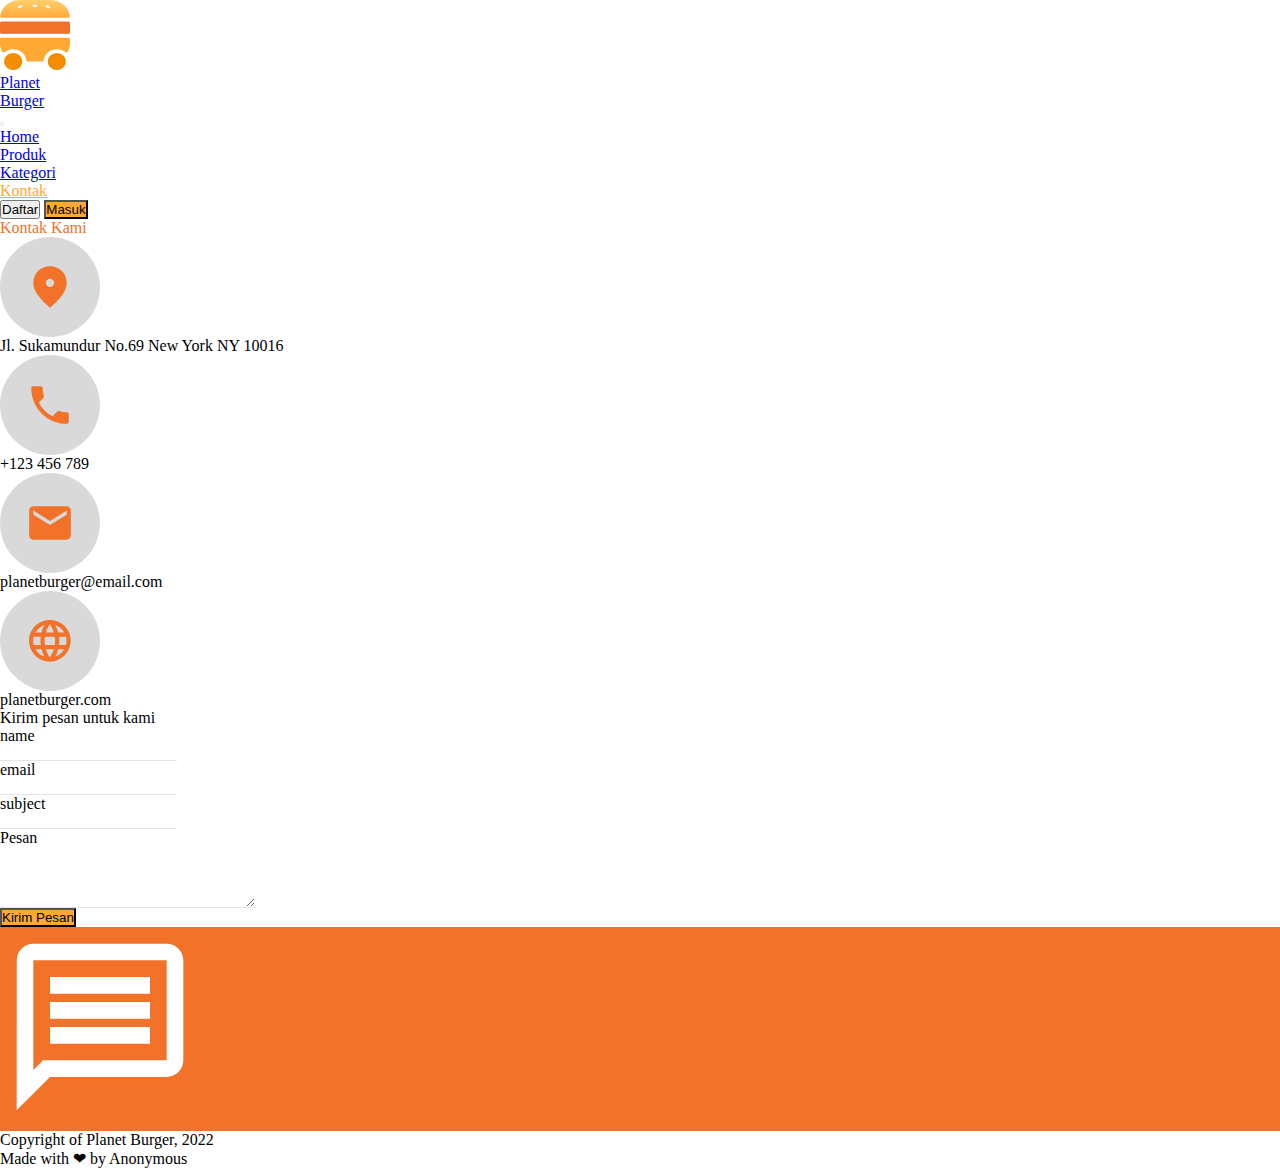
<file: contact.html>
<!DOCTYPE html>
<html lang="en">
  <head>
    <meta charset="UTF-8" />
    <meta http-equiv="X-UA-Compatible" content="IE=edge" />
    <meta name="viewport" content="width=device-width, initial-scale=1.0" />
    <meta name="dicoding:email" content="juniarda28@gmail.com" />
    <title>Planet Burger</title>

    <link
      href="https://cdn.jsdelivr.net/npm/bootstrap@5.3.0-alpha1/dist/css/bootstrap.min.css"
      rel="stylesheet"
      integrity="sha384-GLhlTQ8iRABdZLl6O3oVMWSktQOp6b7In1Zl3/Jr59b6EGGoI1aFkw7cmDA6j6gD"
      crossorigin="anonymous"
    />
    <link rel="stylesheet" href="assets/styles/style.css" />
  </head>
  <body>
    <header>
      <nav class="navbar navbar-expand-lg bg-body-tertiary shadow-sm">
        <div class="container">
          <a class="navbar-brand d-flex" href="#">
            <img
              src="assets/image/logo.png"
              alt="Logo"
              class="d-inline-block align-text-top"
            />
            <p class="text-logo text-wrap ps-3">Planet Burger</p>
          </a>
          <button
            class="navbar-toggler"
            type="button"
            data-bs-toggle="collapse"
            data-bs-target="#navbarSupportedContent"
            aria-controls="navbarSupportedContent"
            aria-expanded="false"
            aria-label="Toggle navigation"
          >
            <span class="navbar-toggler-icon"></span>
          </button>
          <div class="collapse navbar-collapse" id="navbarSupportedContent">
            <ul class="navbar-nav ms-auto me-auto mb-2 mb-lg-0">
              <li class="nav-item">
                <a class="nav-link fw-semibold text-dark" href="index.html"
                  >Home</a
                >
              </li>
              <li class="nav-item">
                <a class="nav-link fw-semibold text-dark" href="products.html"
                  >Produk</a
                >
              </li>
              <li class="nav-item">
                <a class="nav-link fw-semibold text-dark" href="category.html"
                  >Kategori</a
                >
              </li>
              <li class="nav-item">
                <a
                  class="nav-link fw-semibold active"
                  aria-current="true"
                  href="#"
                  >Kontak</a
                >
              </li>
            </ul>
            <div class="form d-flex gap-2">
              <button
                class="btn p-2 rounded-3 fw-semibold text-dark w-100"
                type="submit"
                onclick="showModalSignUp()"
              >
                Daftar
              </button>
              <button
                class="btn btn-orange p-2 rounded-3 text-white fw-semibold w-100"
                type="submit"
                onclick="showModalSignIn()"
              >
                Masuk
              </button>
            </div>
          </div>
        </div>
      </nav>
    </header>

    <main>
      <!-- popup sign in/sign up form -->
      <div class="modal">
        <div class="row">
          <div class="col text-center mt-4 close-wrap">
            <svg
              id="btn-close"
              width="50"
              height="50"
              viewBox="0 0 100 100"
              fill="none"
              xmlns="http://www.w3.org/2000/svg"
            >
              <path
                fill-rule="evenodd"
                clip-rule="evenodd"
                d="M5.84668 50C5.84668 38.2898 10.4985 27.0592 18.7789 18.7789C27.0592 10.4985 38.2898 5.84668 50 5.84668C61.7102 5.84668 72.9408 10.4985 81.2211 18.7789C89.5015 27.0592 94.1534 38.2898 94.1534 50C94.1534 61.7102 89.5015 72.9408 81.2211 81.2211C72.9408 89.5015 61.7102 94.1534 50 94.1534C38.2898 94.1534 27.0592 89.5015 18.7789 81.2211C10.4985 72.9408 5.84668 61.7102 5.84668 50ZM50 12.18C39.9695 12.18 30.3499 16.1646 23.2572 23.2572C16.1646 30.3499 12.18 39.9695 12.18 50C12.18 60.0305 16.1646 69.6502 23.2572 76.7428C30.3499 83.8354 39.9695 87.82 50 87.82C60.0305 87.82 69.6502 83.8354 76.7428 76.7428C83.8354 69.6502 87.82 60.0305 87.82 50C87.82 39.9695 83.8354 30.3499 76.7428 23.2572C69.6502 16.1646 60.0305 12.18 50 12.18ZM65.6934 34.3133C66.3183 34.9384 66.6693 35.7861 66.6693 36.67C66.6693 37.5539 66.3183 38.4016 65.6934 39.0267L54.7133 50L65.6934 60.9734C66.3193 61.5993 66.6709 62.4482 66.6709 63.3334C66.6709 64.2185 66.3193 65.0674 65.6934 65.6934C65.0674 66.3193 64.2185 66.6709 63.3334 66.6709C62.4482 66.6709 61.5993 66.3193 60.9734 65.6934L50 54.7133L39.0267 65.6934C38.7168 66.0033 38.3488 66.2491 37.9439 66.4168C37.539 66.5846 37.105 66.6709 36.6667 66.6709C36.2284 66.6709 35.7944 66.5846 35.3895 66.4168C34.9845 66.2491 34.6166 66.0033 34.3067 65.6934C33.9968 65.3834 33.7509 65.0155 33.5832 64.6106C33.4155 64.2056 33.3291 63.7716 33.3291 63.3334C33.3291 62.8951 33.4155 62.4611 33.5832 62.0561C33.7509 61.6512 33.9968 61.2833 34.3067 60.9734L45.2867 50L34.3067 39.0267C33.6808 38.4008 33.3291 37.5519 33.3291 36.6667C33.3291 35.7815 33.6808 34.9326 34.3067 34.3067C34.9326 33.6808 35.7815 33.3291 36.6667 33.3291C37.5519 33.3291 38.4008 33.6808 39.0267 34.3067L50 45.2867L60.9734 34.3067C61.283 33.9963 61.6508 33.75 62.0558 33.5819C62.4608 33.4139 62.8949 33.3274 63.3334 33.3274C63.7718 33.3274 64.2059 33.4139 64.6109 33.5819C65.0159 33.75 65.3837 33.9963 65.6934 34.3067V34.3133Z"
                fill="#ED1818"
                fill-opacity="0.8"
              />
            </svg>
          </div>
        </div>
        <div class="row justify-content-center">
          <div class="col-8">
            <div class="container bg-light rounded-2 p-3 my-3">
              <div class="row justify-content-center">
                <div class="col col-lg-6">
                  <!-- Pills navs -->
                  <ul
                    class="nav nav-pills nav-justified mb-3"
                    id="ex1"
                    role="tablist"
                  >
                    <li class="nav-item me-1" role="presentation">
                      <button
                        class="nav-link login-link fw-semibold active"
                        id="tab-login"
                        data-bs-toggle="pill"
                        data-bs-target="#pills-login"
                        role="tab"
                        aria-controls="pills-login"
                        aria-selected="true"
                      >
                        Masuk
                      </button>
                    </li>
                    <li class="nav-item ms-1" role="presentation">
                      <button
                        class="nav-link register-link fw-semibold"
                        id="tab-register"
                        data-bs-toggle="pill"
                        data-bs-target="#pills-register"
                        role="tab"
                        aria-controls="pills-register"
                        aria-selected="false"
                      >
                        Daftar
                      </button>
                    </li>
                  </ul>
                  <!-- Pills navs -->

                  <!-- Pills content -->
                  <div class="tab-content">
                    <!-- login -->
                    <div
                      class="tab-pane fade show active"
                      id="pills-login"
                      role="tabpanel"
                      aria-labelledby="tab-login"
                    >
                      <form>
                        <div class="text-center mb-3">
                          <p>Sign in with:</p>
                          <button
                            type="button"
                            class="btn btn-link btn-floating mx-1"
                          >
                            <svg
                              width="40"
                              height="40"
                              viewBox="0 0 50 50"
                              fill="none"
                              xmlns="http://www.w3.org/2000/svg"
                            >
                              <path
                                d="M27.0833 20.8333H33.3333V27.0833H27.0833V41.6666H20.8333V27.0833H14.5833V20.8333H20.8333V18.2187C20.8333 15.7416 21.6125 12.6124 23.1625 10.902C24.7125 9.18742 26.6479 8.33325 28.9667 8.33325H33.3333V14.5833H28.9583C27.9208 14.5833 27.0833 15.4208 27.0833 16.4562V20.8333Z"
                                fill="black"
                              />
                            </svg>
                          </button>
                          <button
                            type="button"
                            class="btn btn-link btn-floating mx-1"
                          >
                            <svg
                              width="40"
                              height="40"
                              viewBox="0 0 50 50"
                              fill="none"
                              xmlns="http://www.w3.org/2000/svg"
                            >
                              <path
                                d="M25 43.75C21.917 43.7489 18.8819 42.9875 16.1634 41.5335C13.4449 40.0794 11.1269 37.9774 9.41467 35.4136C7.70241 32.8499 6.64875 29.9035 6.34697 26.8353C6.0452 23.7672 6.50463 20.672 7.68458 17.8237C8.86453 14.9755 10.7286 12.4622 13.1117 10.5063C15.4948 8.55048 18.3234 7.21242 21.3471 6.61066C24.3707 6.00889 27.4961 6.16198 30.4465 7.05638C33.3969 7.95077 36.0812 9.55887 38.2617 11.7383C38.5539 12.0312 38.718 12.4281 38.718 12.8418C38.718 13.2555 38.5539 13.6524 38.2617 13.9453C38.118 14.0924 37.9464 14.2092 37.7569 14.289C37.5673 14.3688 37.3638 14.4099 37.1582 14.4099C36.9526 14.4099 36.749 14.3688 36.5595 14.289C36.37 14.2092 36.1984 14.0924 36.0547 13.9453C33.5472 11.4357 30.2604 9.85403 26.7347 9.46046C23.209 9.0669 19.6543 9.88484 16.6552 11.7798C13.6561 13.6747 11.3911 16.5339 10.2327 19.887C9.07435 23.2402 9.09152 26.8877 10.2814 30.2298C11.4713 33.5719 13.7632 36.4096 16.78 38.2762C19.7968 40.1429 23.359 40.9273 26.8809 40.5006C30.4027 40.0738 33.6745 38.4613 36.1582 35.9281C38.6419 33.395 40.1896 30.0921 40.5469 26.5625H25C24.5856 26.5625 24.1882 26.3979 23.8951 26.1049C23.6021 25.8118 23.4375 25.4144 23.4375 25C23.4375 24.5856 23.6021 24.1882 23.8951 23.8951C24.1882 23.6021 24.5856 23.4375 25 23.4375H42.1875C42.6019 23.4375 42.9993 23.6021 43.2924 23.8951C43.5854 24.1882 43.75 24.5856 43.75 25C43.7397 29.9696 41.7609 34.7328 38.2468 38.2469C34.7328 41.7609 29.9696 43.7397 25 43.75Z"
                                fill="black"
                              />
                            </svg>
                          </button>
                          <button
                            type="button"
                            class="btn btn-link btn-floating mx-1"
                          >
                            <svg
                              width="40"
                              height="40"
                              viewBox="0 0 50 50"
                              fill="none"
                              xmlns="http://www.w3.org/2000/svg"
                            >
                              <path
                                d="M25 15.625C23.1458 15.625 21.3332 16.1748 19.7915 17.205C18.2498 18.2351 17.0482 19.6993 16.3386 21.4123C15.6291 23.1254 15.4434 25.0104 15.8051 26.829C16.1669 28.6475 17.0598 30.318 18.3709 31.6291C19.682 32.9402 21.3525 33.8331 23.171 34.1949C24.9896 34.5566 26.8746 34.3709 28.5877 33.6614C30.3007 32.9518 31.7649 31.7502 32.795 30.2085C33.8252 28.6668 34.375 26.8542 34.375 25C34.375 22.5136 33.3873 20.129 31.6291 18.3709C29.871 16.6127 27.4864 15.625 25 15.625ZM25 31.25C23.7639 31.25 22.5555 30.8834 21.5277 30.1967C20.4999 29.5099 19.6988 28.5338 19.2258 27.3918C18.7527 26.2497 18.6289 24.9931 18.8701 23.7807C19.1112 22.5683 19.7065 21.4547 20.5806 20.5806C21.4547 19.7065 22.5683 19.1112 23.7807 18.8701C24.9931 18.6289 26.2497 18.7527 27.3918 19.2258C28.5338 19.6988 29.5099 20.4999 30.1967 21.5277C30.8834 22.5555 31.25 23.7639 31.25 25C31.2448 26.656 30.5847 28.2427 29.4137 29.4137C28.2427 30.5847 26.656 31.2448 25 31.25ZM33.5938 5.46875H16.4062C13.5054 5.46875 10.7234 6.62109 8.67227 8.67227C6.62109 10.7234 5.46875 13.5054 5.46875 16.4062V33.5938C5.46875 36.4946 6.62109 39.2766 8.67227 41.3277C10.7234 43.3789 13.5054 44.5312 16.4062 44.5312H33.5938C36.4946 44.5312 39.2766 43.3789 41.3277 41.3277C43.3789 39.2766 44.5312 36.4946 44.5312 33.5938V16.4062C44.5312 13.5054 43.3789 10.7234 41.3277 8.67227C39.2766 6.62109 36.4946 5.46875 33.5938 5.46875ZM41.4062 33.5938C41.4062 34.6197 41.2042 35.6356 40.8116 36.5835C40.4189 37.5313 39.8435 38.3926 39.118 39.118C38.3926 39.8435 37.5313 40.4189 36.5835 40.8116C35.6356 41.2042 34.6197 41.4062 33.5938 41.4062H16.4062C15.3803 41.4062 14.3644 41.2042 13.4165 40.8116C12.4687 40.4189 11.6074 39.8435 10.882 39.118C10.1565 38.3926 9.58106 37.5313 9.18844 36.5835C8.79583 35.6356 8.59375 34.6197 8.59375 33.5938V16.4062C8.59375 14.3342 9.41685 12.3471 10.882 10.882C12.3471 9.41685 14.3342 8.59375 16.4062 8.59375H33.5938C34.6197 8.59375 35.6356 8.79583 36.5835 9.18844C37.5313 9.58106 38.3926 10.1565 39.118 10.882C39.8435 11.6074 40.4189 12.4687 40.8116 13.4165C41.2042 14.3644 41.4062 15.3803 41.4062 16.4062V33.5938ZM37.5 14.8438C37.5 15.3073 37.3625 15.7604 37.105 16.1459C36.8475 16.5313 36.4814 16.8317 36.0532 17.0091C35.6249 17.1865 35.1537 17.2329 34.699 17.1425C34.2444 17.052 33.8267 16.8288 33.499 16.501C33.1712 16.1733 32.948 15.7556 32.8575 15.301C32.7671 14.8464 32.8135 14.3751 32.9909 13.9468C33.1683 13.5186 33.4687 13.1525 33.8541 12.895C34.2396 12.6375 34.6927 12.5 35.1562 12.5C35.7779 12.5 36.374 12.7469 36.8135 13.1865C37.2531 13.626 37.5 14.2221 37.5 14.8438Z"
                                fill="black"
                              />
                            </svg>
                          </button>
                        </div>
                        <p class="text-center">or:</p>
                        <!-- Email input -->
                        <div class="form-outline mb-4">
                          <input
                            type="email"
                            id="loginName"
                            class="form-control"
                            placeholder="Email or username"
                          />
                        </div>
                        <!-- Password input -->
                        <div class="form-outline mb-4">
                          <input
                            type="password"
                            id="loginPassword"
                            class="form-control"
                            placeholder="Password"
                          />
                        </div>
                        <!-- Simple link -->
                        <p class="text-primary">Forgot password?</p>
                        <!-- Submit button -->
                        <button
                          type="submit"
                          class="btn btn-orange btn-block text-light fw-semibold mb-4 w-100"
                        >
                          SIGN IN
                        </button>
                      </form>
                    </div>
                    <!-- register -->
                    <div
                      class="tab-pane fade"
                      id="pills-register"
                      role="tabpanel"
                      aria-labelledby="tab-register"
                    >
                      <form>
                        <div class="text-center mb-3">
                          <p>Sign up with:</p>
                          <button
                            type="button"
                            class="btn btn-link btn-floating mx-1"
                          >
                            <svg
                              width="40"
                              height="40"
                              viewBox="0 0 50 50"
                              fill="none"
                              xmlns="http://www.w3.org/2000/svg"
                            >
                              <path
                                d="M27.0833 20.8333H33.3333V27.0833H27.0833V41.6666H20.8333V27.0833H14.5833V20.8333H20.8333V18.2187C20.8333 15.7416 21.6125 12.6124 23.1625 10.902C24.7125 9.18742 26.6479 8.33325 28.9667 8.33325H33.3333V14.5833H28.9583C27.9208 14.5833 27.0833 15.4208 27.0833 16.4562V20.8333Z"
                                fill="black"
                              />
                            </svg>
                          </button>

                          <button
                            type="button"
                            class="btn btn-link btn-floating mx-1"
                          >
                            <svg
                              width="40"
                              height="40"
                              viewBox="0 0 50 50"
                              fill="none"
                              xmlns="http://www.w3.org/2000/svg"
                            >
                              <path
                                d="M25 43.75C21.917 43.7489 18.8819 42.9875 16.1634 41.5335C13.4449 40.0794 11.1269 37.9774 9.41467 35.4136C7.70241 32.8499 6.64875 29.9035 6.34697 26.8353C6.0452 23.7672 6.50463 20.672 7.68458 17.8237C8.86453 14.9755 10.7286 12.4622 13.1117 10.5063C15.4948 8.55048 18.3234 7.21242 21.3471 6.61066C24.3707 6.00889 27.4961 6.16198 30.4465 7.05638C33.3969 7.95077 36.0812 9.55887 38.2617 11.7383C38.5539 12.0312 38.718 12.4281 38.718 12.8418C38.718 13.2555 38.5539 13.6524 38.2617 13.9453C38.118 14.0924 37.9464 14.2092 37.7569 14.289C37.5673 14.3688 37.3638 14.4099 37.1582 14.4099C36.9526 14.4099 36.749 14.3688 36.5595 14.289C36.37 14.2092 36.1984 14.0924 36.0547 13.9453C33.5472 11.4357 30.2604 9.85403 26.7347 9.46046C23.209 9.0669 19.6543 9.88484 16.6552 11.7798C13.6561 13.6747 11.3911 16.5339 10.2327 19.887C9.07435 23.2402 9.09152 26.8877 10.2814 30.2298C11.4713 33.5719 13.7632 36.4096 16.78 38.2762C19.7968 40.1429 23.359 40.9273 26.8809 40.5006C30.4027 40.0738 33.6745 38.4613 36.1582 35.9281C38.6419 33.395 40.1896 30.0921 40.5469 26.5625H25C24.5856 26.5625 24.1882 26.3979 23.8951 26.1049C23.6021 25.8118 23.4375 25.4144 23.4375 25C23.4375 24.5856 23.6021 24.1882 23.8951 23.8951C24.1882 23.6021 24.5856 23.4375 25 23.4375H42.1875C42.6019 23.4375 42.9993 23.6021 43.2924 23.8951C43.5854 24.1882 43.75 24.5856 43.75 25C43.7397 29.9696 41.7609 34.7328 38.2468 38.2469C34.7328 41.7609 29.9696 43.7397 25 43.75Z"
                                fill="black"
                              />
                            </svg>
                          </button>

                          <button
                            type="button"
                            class="btn btn-link btn-floating mx-1"
                          >
                            <svg
                              width="40"
                              height="40"
                              viewBox="0 0 50 50"
                              fill="none"
                              xmlns="http://www.w3.org/2000/svg"
                            >
                              <path
                                d="M25 15.625C23.1458 15.625 21.3332 16.1748 19.7915 17.205C18.2498 18.2351 17.0482 19.6993 16.3386 21.4123C15.6291 23.1254 15.4434 25.0104 15.8051 26.829C16.1669 28.6475 17.0598 30.318 18.3709 31.6291C19.682 32.9402 21.3525 33.8331 23.171 34.1949C24.9896 34.5566 26.8746 34.3709 28.5877 33.6614C30.3007 32.9518 31.7649 31.7502 32.795 30.2085C33.8252 28.6668 34.375 26.8542 34.375 25C34.375 22.5136 33.3873 20.129 31.6291 18.3709C29.871 16.6127 27.4864 15.625 25 15.625ZM25 31.25C23.7639 31.25 22.5555 30.8834 21.5277 30.1967C20.4999 29.5099 19.6988 28.5338 19.2258 27.3918C18.7527 26.2497 18.6289 24.9931 18.8701 23.7807C19.1112 22.5683 19.7065 21.4547 20.5806 20.5806C21.4547 19.7065 22.5683 19.1112 23.7807 18.8701C24.9931 18.6289 26.2497 18.7527 27.3918 19.2258C28.5338 19.6988 29.5099 20.4999 30.1967 21.5277C30.8834 22.5555 31.25 23.7639 31.25 25C31.2448 26.656 30.5847 28.2427 29.4137 29.4137C28.2427 30.5847 26.656 31.2448 25 31.25ZM33.5938 5.46875H16.4062C13.5054 5.46875 10.7234 6.62109 8.67227 8.67227C6.62109 10.7234 5.46875 13.5054 5.46875 16.4062V33.5938C5.46875 36.4946 6.62109 39.2766 8.67227 41.3277C10.7234 43.3789 13.5054 44.5312 16.4062 44.5312H33.5938C36.4946 44.5312 39.2766 43.3789 41.3277 41.3277C43.3789 39.2766 44.5312 36.4946 44.5312 33.5938V16.4062C44.5312 13.5054 43.3789 10.7234 41.3277 8.67227C39.2766 6.62109 36.4946 5.46875 33.5938 5.46875ZM41.4062 33.5938C41.4062 34.6197 41.2042 35.6356 40.8116 36.5835C40.4189 37.5313 39.8435 38.3926 39.118 39.118C38.3926 39.8435 37.5313 40.4189 36.5835 40.8116C35.6356 41.2042 34.6197 41.4062 33.5938 41.4062H16.4062C15.3803 41.4062 14.3644 41.2042 13.4165 40.8116C12.4687 40.4189 11.6074 39.8435 10.882 39.118C10.1565 38.3926 9.58106 37.5313 9.18844 36.5835C8.79583 35.6356 8.59375 34.6197 8.59375 33.5938V16.4062C8.59375 14.3342 9.41685 12.3471 10.882 10.882C12.3471 9.41685 14.3342 8.59375 16.4062 8.59375H33.5938C34.6197 8.59375 35.6356 8.79583 36.5835 9.18844C37.5313 9.58106 38.3926 10.1565 39.118 10.882C39.8435 11.6074 40.4189 12.4687 40.8116 13.4165C41.2042 14.3644 41.4062 15.3803 41.4062 16.4062V33.5938ZM37.5 14.8438C37.5 15.3073 37.3625 15.7604 37.105 16.1459C36.8475 16.5313 36.4814 16.8317 36.0532 17.0091C35.6249 17.1865 35.1537 17.2329 34.699 17.1425C34.2444 17.052 33.8267 16.8288 33.499 16.501C33.1712 16.1733 32.948 15.7556 32.8575 15.301C32.7671 14.8464 32.8135 14.3751 32.9909 13.9468C33.1683 13.5186 33.4687 13.1525 33.8541 12.895C34.2396 12.6375 34.6927 12.5 35.1562 12.5C35.7779 12.5 36.374 12.7469 36.8135 13.1865C37.2531 13.626 37.5 14.2221 37.5 14.8438Z"
                                fill="black"
                              />
                            </svg>
                          </button>
                        </div>
                        <p class="text-center">or:</p>
                        <!-- Name input -->
                        <div class="form-outline mb-4">
                          <input
                            type="text"
                            id="registerName"
                            class="form-control"
                            placeholder="Name"
                          />
                        </div>
                        <!-- Username input -->
                        <div class="form-outline mb-4">
                          <input
                            type="text"
                            id="registerUsername"
                            class="form-control"
                            placeholder="Username"
                          />
                        </div>
                        <!-- Email input -->
                        <div class="form-outline mb-4">
                          <input
                            type="email"
                            id="registerEmail"
                            class="form-control"
                            placeholder="Email"
                          />
                        </div>
                        <!-- Password input -->
                        <div class="form-outline mb-4">
                          <input
                            type="password"
                            id="registerPassword"
                            class="form-control"
                            placeholder="Password"
                          />
                        </div>
                        <!-- Repeat Password input -->
                        <div class="form-outline mb-4">
                          <input
                            type="password"
                            id="registerRepeatPassword"
                            class="form-control"
                            placeholder="Repeat password"
                          />
                        </div>
                        <!-- Checkbox -->
                        <div
                          class="form-check d-flex justify-content-center mb-4"
                        >
                          <input
                            class="form-check-input me-2"
                            type="checkbox"
                            value=""
                            id="registerCheck"
                            aria-describedby="registerCheckHelpText"
                          />
                          <label class="form-check-label" for="registerCheck">
                            I have read and agree to the terms
                          </label>
                        </div>
                        <!-- Submit button -->
                        <button
                          type="submit"
                          class="btn btn-orange btn-block text-light fw-semibold mb-4 w-100"
                        >
                          SIGN IN
                        </button>
                      </form>
                    </div>
                  </div>
                  <!-- Pills content -->
                </div>
              </div>
            </div>
          </div>
        </div>
      </div>
      <!-- end popup -->

      <section id="contact-us">
        <div class="container">
          <p class="fs-1 color-title fw-bold text-center my-4">Kontak Kami</p>
          <div class="row">
            <div class="col-md-12">
              <div class="row mb-4">
                <div class="col-md-3">
                  <div class="logo m-auto">
                    <svg
                      width="50"
                      height="50"
                      viewBox="0 0 30 30"
                      fill="none"
                      xmlns="http://www.w3.org/2000/svg"
                    >
                      <path
                        d="M15 15C15.6875 15 16.2762 14.755 16.7662 14.265C17.2554 13.7758 17.5 13.1875 17.5 12.5C17.5 11.8125 17.2554 11.2238 16.7662 10.7338C16.2762 10.2446 15.6875 10 15 10C14.3125 10 13.7242 10.2446 13.235 10.7338C12.745 11.2238 12.5 11.8125 12.5 12.5C12.5 13.1875 12.745 13.7758 13.235 14.265C13.7242 14.755 14.3125 15 15 15ZM15 27.5C11.6458 24.6458 9.14083 21.9946 7.485 19.5463C5.82833 17.0988 5 14.8333 5 12.75C5 9.625 6.00542 7.13542 8.01625 5.28125C10.0262 3.42708 12.3542 2.5 15 2.5C17.6458 2.5 19.9737 3.42708 21.9837 5.28125C23.9946 7.13542 25 9.625 25 12.75C25 14.8333 24.1721 17.0988 22.5162 19.5463C20.8596 21.9946 18.3542 24.6458 15 27.5Z"
                        fill="#F17228"
                      />
                    </svg>
                  </div>
                  <p class="fs-5 fw-medium text-center mt-3">
                    Jl. Sukamundur No.69 New York NY 10016
                  </p>
                </div>
                <div class="col-md-3">
                  <div class="logo m-auto">
                    <svg
                      width="50"
                      height="50"
                      viewBox="0 0 50 50"
                      fill="none"
                      xmlns="http://www.w3.org/2000/svg"
                    >
                      <path
                        d="M13.7917 22.4792C16.7917 28.375 21.625 33.2083 27.5208 36.2083L32.1042 31.625C32.6875 31.0417 33.5 30.875 34.2292 31.1042C36.5625 31.875 39.0625 32.2917 41.6667 32.2917C42.2192 32.2917 42.7491 32.5112 43.1398 32.9019C43.5305 33.2926 43.75 33.8225 43.75 34.375V41.6667C43.75 42.2192 43.5305 42.7491 43.1398 43.1398C42.7491 43.5305 42.2192 43.75 41.6667 43.75C32.2736 43.75 23.2652 40.0186 16.6233 33.3767C9.98139 26.7348 6.25 17.7264 6.25 8.33333C6.25 7.7808 6.46949 7.25089 6.86019 6.86019C7.25089 6.46949 7.7808 6.25 8.33333 6.25H15.625C16.1775 6.25 16.7074 6.46949 17.0981 6.86019C17.4888 7.25089 17.7083 7.7808 17.7083 8.33333C17.7083 10.9375 18.125 13.4375 18.8958 15.7708C19.125 16.5 18.9583 17.3125 18.375 17.8958L13.7917 22.4792Z"
                        fill="#F17228"
                      />
                    </svg>
                  </div>
                  <p class="fs-5 fw-medium text-center mt-3">+123 456 789</p>
                </div>
                <div class="col-md-3">
                  <div class="logo m-auto">
                    <svg
                      width="50"
                      height="50"
                      viewBox="0 0 50 50"
                      fill="none"
                      xmlns="http://www.w3.org/2000/svg"
                    >
                      <path
                        d="M41.6665 8.33333H8.33317C6.0415 8.33333 4.18734 10.2083 4.18734 12.5L4.1665 37.5C4.1665 39.7917 6.0415 41.6667 8.33317 41.6667H41.6665C43.9582 41.6667 45.8332 39.7917 45.8332 37.5V12.5C45.8332 10.2083 43.9582 8.33333 41.6665 8.33333ZM41.6665 16.6667L24.9998 27.0833L8.33317 16.6667V12.5L24.9998 22.9167L41.6665 12.5V16.6667Z"
                        fill="#F17228"
                      />
                    </svg>
                  </div>
                  <p class="fs-5 fw-medium text-center mt-3">
                    planetburger@email.com
                  </p>
                </div>
                <div class="col-md-3">
                  <div class="logo m-auto">
                    <svg
                      width="50"
                      height="50"
                      viewBox="0 0 50 50"
                      fill="none"
                      xmlns="http://www.w3.org/2000/svg"
                    >
                      <path
                        d="M33.9167 29C34.0833 27.625 34.2083 26.25 34.2083 24.8333C34.2083 23.4167 34.0833 22.0417 33.9167 20.6667H40.9583C41.2917 22 41.5 23.3958 41.5 24.8333C41.5 26.2708 41.2917 27.6667 40.9583 29M30.2292 40.5833C31.4792 38.2708 32.4375 35.7708 33.1042 33.1667H39.25C37.2316 36.6422 34.0294 39.275 30.2292 40.5833ZM29.7083 29H19.9583C19.75 27.625 19.625 26.25 19.625 24.8333C19.625 23.4167 19.75 22.0208 19.9583 20.6667H29.7083C29.8958 22.0208 30.0417 23.4167 30.0417 24.8333C30.0417 26.25 29.8958 27.625 29.7083 29ZM24.8333 41.4167C23.1042 38.9167 21.7083 36.1458 20.8542 33.1667H28.8125C27.9583 36.1458 26.5625 38.9167 24.8333 41.4167ZM16.5 16.5H10.4167C12.4143 13.015 15.6142 10.3781 19.4167 9.08333C18.1667 11.3958 17.2292 13.8958 16.5 16.5ZM10.4167 33.1667H16.5C17.2292 35.7708 18.1667 38.2708 19.4167 40.5833C15.6221 39.2743 12.4268 36.6411 10.4167 33.1667ZM8.70833 29C8.375 27.6667 8.16667 26.2708 8.16667 24.8333C8.16667 23.3958 8.375 22 8.70833 20.6667H15.75C15.5833 22.0417 15.4583 23.4167 15.4583 24.8333C15.4583 26.25 15.5833 27.625 15.75 29M24.8333 8.22917C26.5625 10.7292 27.9583 13.5208 28.8125 16.5H20.8542C21.7083 13.5208 23.1042 10.7292 24.8333 8.22917ZM39.25 16.5H33.1042C32.4521 13.9197 31.4866 11.429 30.2292 9.08333C34.0625 10.3958 37.25 13.0417 39.25 16.5ZM24.8333 4C13.3125 4 4 13.375 4 24.8333C4 30.3587 6.19493 35.6577 10.1019 39.5647C12.0365 41.4993 14.3331 43.0339 16.8608 44.0808C19.3884 45.1278 22.0975 45.6667 24.8333 45.6667C30.3587 45.6667 35.6577 43.4717 39.5647 39.5647C43.4717 35.6577 45.6667 30.3587 45.6667 24.8333C45.6667 22.0975 45.1278 19.3884 44.0808 16.8608C43.0339 14.3331 41.4993 12.0365 39.5647 10.1019C37.6302 8.16739 35.3335 6.63282 32.8059 5.58584C30.2783 4.53887 27.5692 4 24.8333 4Z"
                        fill="#F17228"
                      />
                    </svg>
                  </div>
                  <p class="fs-5 fw-medium text-center mt-3">
                    planetburger.com
                  </p>
                </div>
              </div>
            </div>
          </div>
          <div class="row mb-4">
            <div class="col-md-7 p-0 order-2">
              <div class="contact-wrap bg-body-tertiary w-100 p-4">
                <p class="fs-2 fw-semibold">Kirim pesan untuk kami</p>
                <form>
                  <div class="row">
                    <div class="col-md-6">
                      <div class="mb-2">
                        <label for="name" class="mb-2 text-uppercase fw-medium"
                          >name</label
                        >
                        <input
                          type="text"
                          class="form-input pb-2 w-100"
                          name="name"
                          id="name"
                          required
                        />
                      </div>
                    </div>
                    <div class="col-md-6">
                      <div class="mb-2">
                        <label for="name" class="mb-2 text-uppercase fw-medium"
                          >email</label
                        >
                        <input
                          type="email"
                          class="form-input pb-2 w-100"
                          name="email"
                          id="email"
                          required
                        />
                      </div>
                    </div>
                    <div class="col-md-12">
                      <div class="mb-2">
                        <label for="name" class="mb-2 text-uppercase fw-medium"
                          >subject</label
                        >
                        <input
                          type="text"
                          class="form-input pb-2 w-100"
                          name="subject"
                          id="subject"
                          required
                        />
                      </div>
                    </div>
                    <div class="col-md-12">
                      <div class="mb-2">
                        <label for="name" class="mb-2 text-uppercase fw-medium"
                          >Pesan</label
                        >
                        <textarea
                          class="form-input w-100"
                          name="message"
                          id="message"
                          cols="30"
                          rows="4"
                        ></textarea>
                      </div>
                    </div>
                    <div class="col-md-6 mt-2">
                      <button
                        class="btn btn-orange fw-semibold text-light rounded-3 w-100"
                      >
                        Kirim Pesan
                      </button>
                    </div>
                  </div>
                </form>
              </div>
            </div>
            <div
              class="col-md-5 d-flex justify-content-center align-items-center bg-hero order-1 order-md-2 order-lg-2"
            >
              <svg
                width="200"
                height="200"
                viewBox="0 0 200 200"
                fill="none"
                xmlns="http://www.w3.org/2000/svg"
              >
                <path
                  d="M33.3332 33.3333H166.666V133.333H43.0832L33.3332 143.083V33.3333ZM33.3332 16.6667C24.1665 16.6667 16.7498 24.1667 16.7498 33.3333L16.6665 183.333L49.9998 150H166.666C175.833 150 183.333 142.5 183.333 133.333V33.3333C183.333 24.1667 175.833 16.6667 166.666 16.6667H33.3332ZM49.9998 100H150V116.667H49.9998V100ZM49.9998 75H150V91.6667H49.9998V75ZM49.9998 50H150V66.6667H49.9998V50Z"
                  fill="white"
                />
              </svg>
            </div>
          </div>
        </div>
      </section>
    </main>

    <footer class="bg-dark">
      <div class="container p-3">
        <div class="row row-cols-1 row-cols-md-2 row-cols-lg-2">
          <div class="col">
            <p class="fw-semibold text-light">
              Copyright of Planet Burger, 2022
            </p>
          </div>
          <div class="col">
            <p
              class="fw-semibold text-light text-start text-md-end text-lg-end"
            >
              Made with ❤ by Anonymous
            </p>
          </div>
        </div>
      </div>
    </footer>

    <script
      src="https://cdn.jsdelivr.net/npm/bootstrap@5.3.0-alpha1/dist/js/bootstrap.bundle.min.js"
      integrity="sha384-w76AqPfDkMBDXo30jS1Sgez6pr3x5MlQ1ZAGC+nuZB+EYdgRZgiwxhTBTkF7CXvN"
      crossorigin="anonymous"
    ></script>
    <script src="script/script.js"></script>
  </body>
</html>
</file>
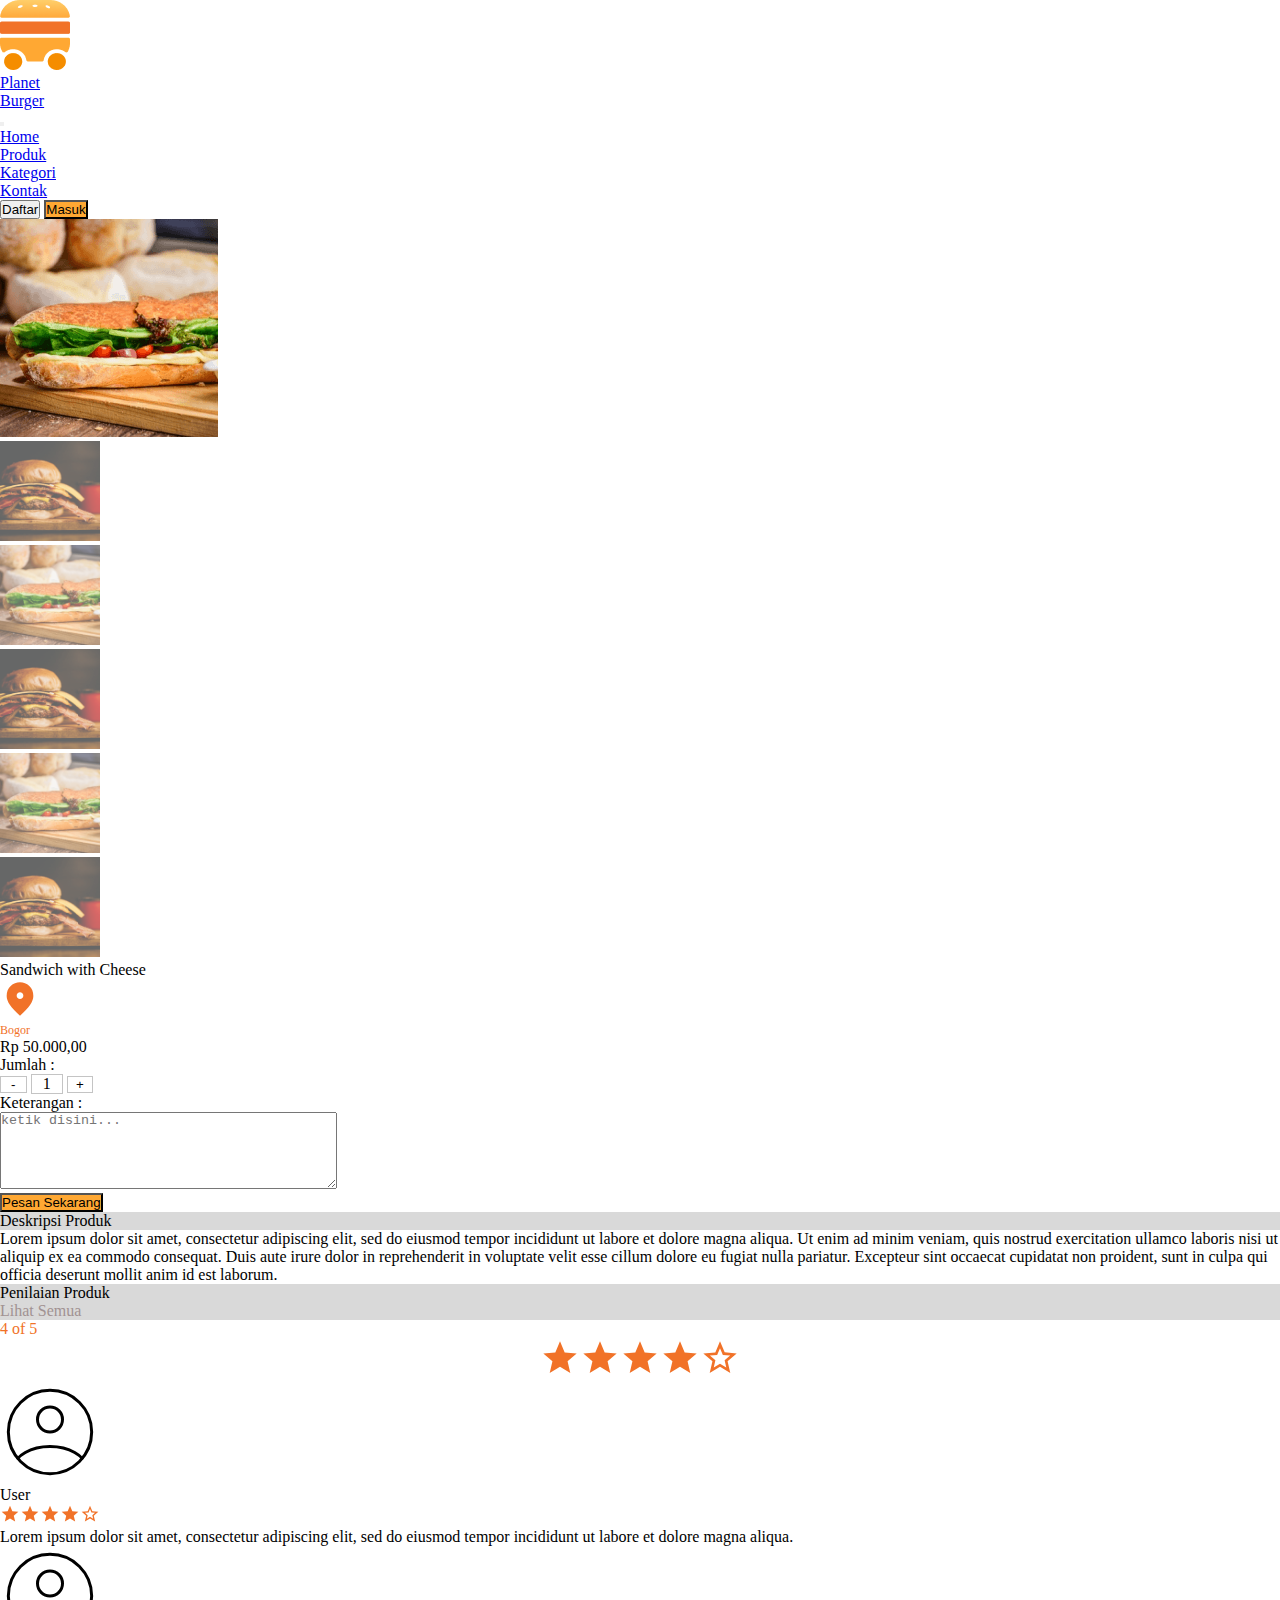
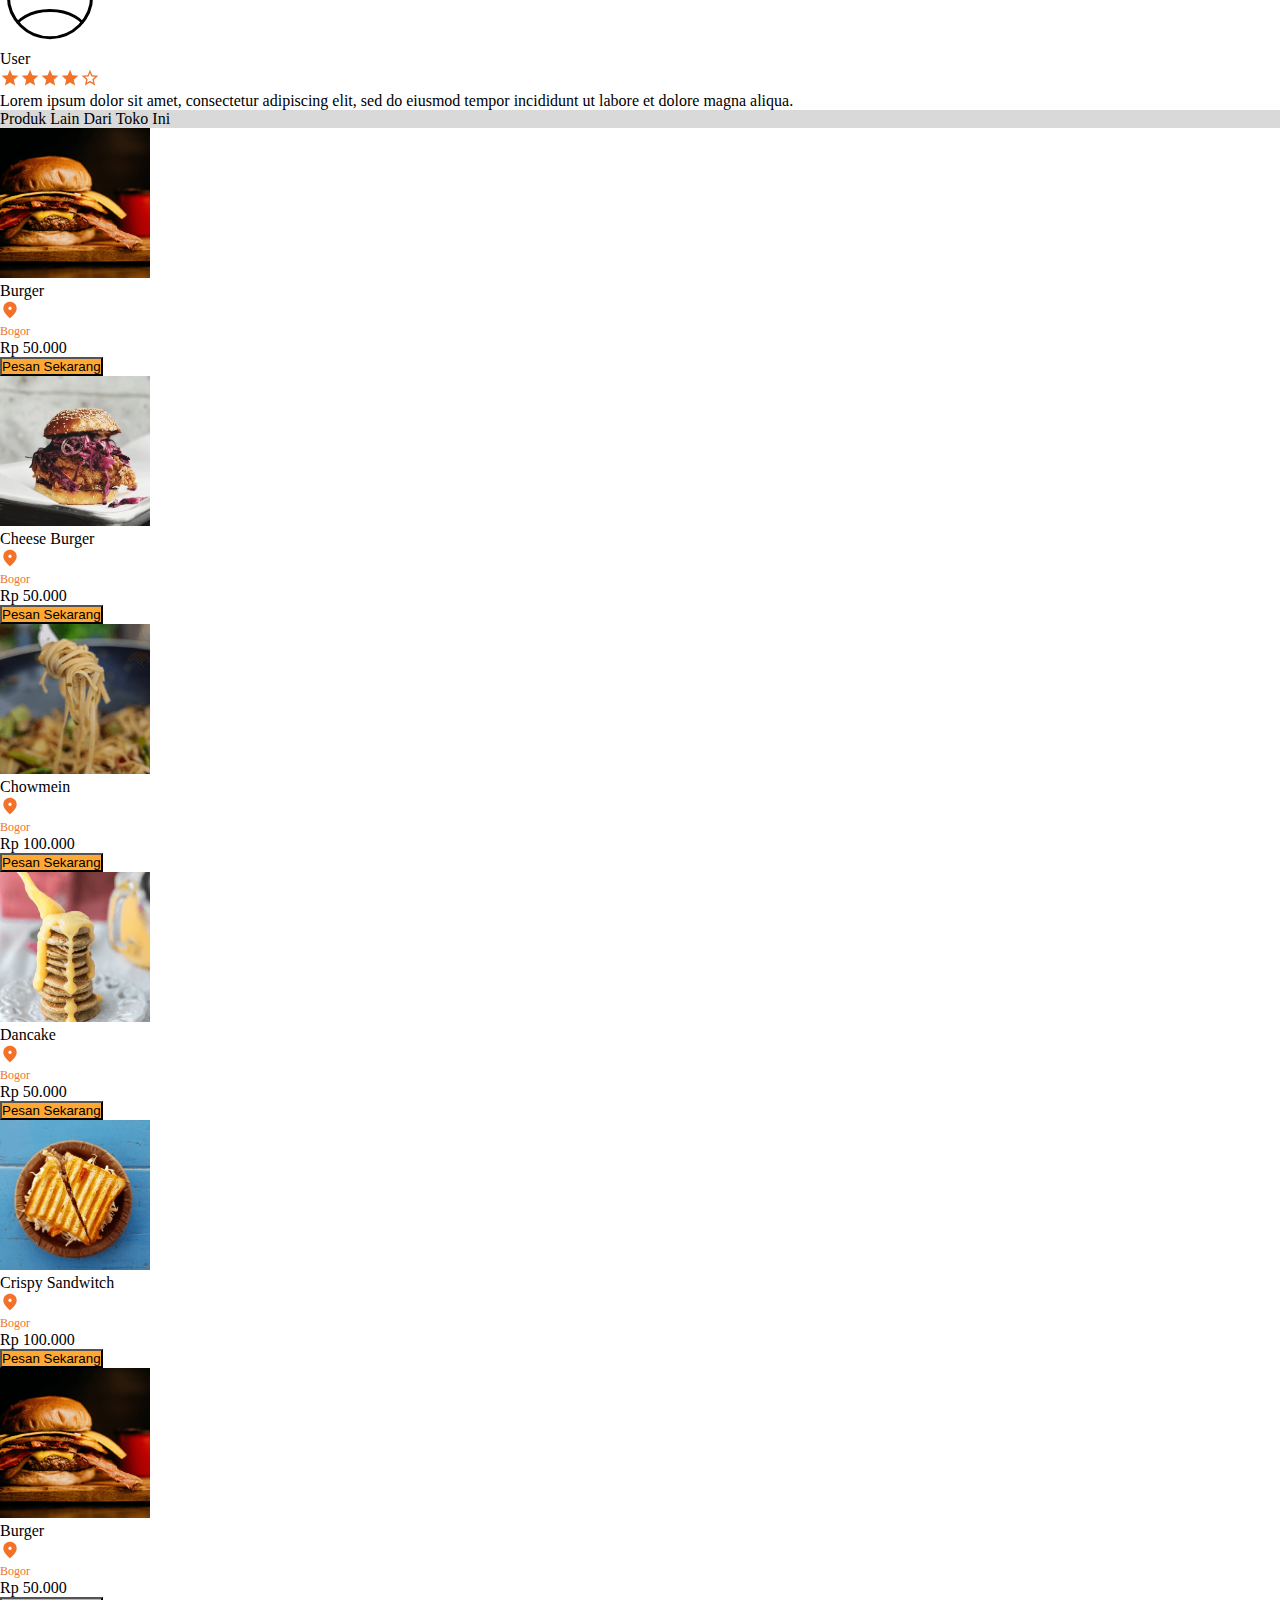
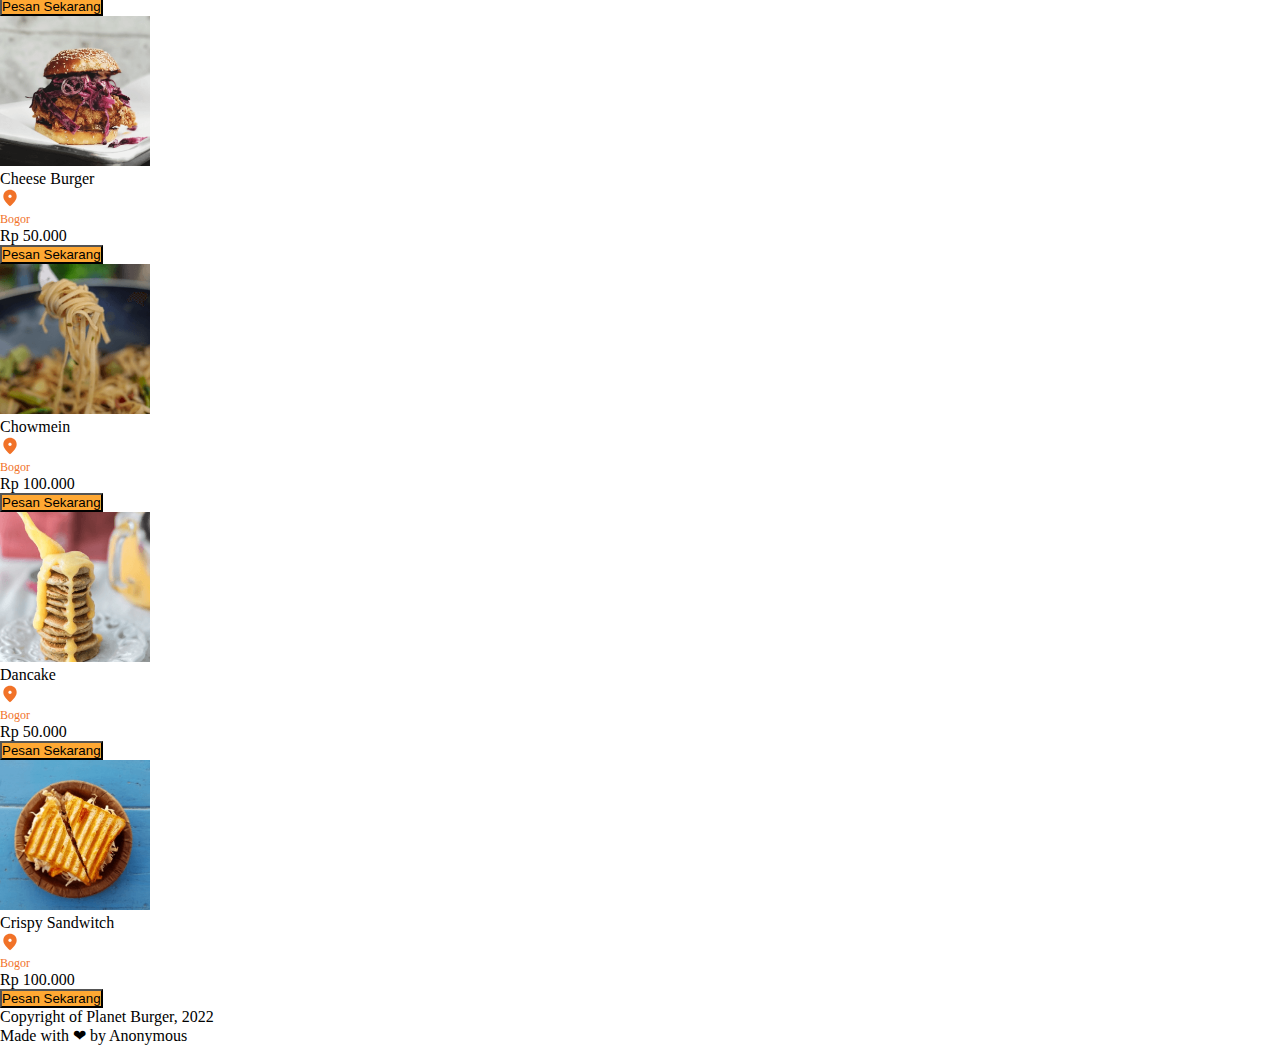
<file: detail-product.html>
<!DOCTYPE html>
<html lang="en">
  <head>
    <meta charset="UTF-8" />
    <meta http-equiv="X-UA-Compatible" content="IE=edge" />
    <meta name="viewport" content="width=device-width, initial-scale=1.0" />
    <meta name="dicoding:email" content="juniarda28@gmail.com" />
    <title>Planet Burger</title>

    <link
      href="https://cdn.jsdelivr.net/npm/bootstrap@5.3.0-alpha1/dist/css/bootstrap.min.css"
      rel="stylesheet"
      integrity="sha384-GLhlTQ8iRABdZLl6O3oVMWSktQOp6b7In1Zl3/Jr59b6EGGoI1aFkw7cmDA6j6gD"
      crossorigin="anonymous"
    />
    <link rel="stylesheet" href="assets/styles/style.css" />
  </head>
  <body>
    <header>
      <nav class="navbar navbar-expand-lg bg-body-tertiary shadow-sm">
        <div class="container">
          <a class="navbar-brand d-flex" href="#">
            <img
              src="assets/image/logo.png"
              alt="Logo"
              class="d-inline-block align-text-top"
            />
            <p class="text-logo text-wrap ps-3">Planet Burger</p>
          </a>
          <button
            class="navbar-toggler"
            type="button"
            data-bs-toggle="collapse"
            data-bs-target="#navbarSupportedContent"
            aria-controls="navbarSupportedContent"
            aria-expanded="false"
            aria-label="Toggle navigation"
          >
            <span class="navbar-toggler-icon"></span>
          </button>
          <div class="collapse navbar-collapse" id="navbarSupportedContent">
            <ul class="navbar-nav ms-auto me-auto mb-2 mb-lg-0">
              <li class="nav-item">
                <a class="nav-link fw-semibold text-dark" href="index.html"
                  >Home</a
                >
              </li>
              <li class="nav-item">
                <a class="nav-link fw-semibold text-dark" href="products.html"
                  >Produk</a
                >
              </li>
              <li class="nav-item">
                <a class="nav-link fw-semibold text-dark" href="category.html"
                  >Kategori</a
                >
              </li>
              <li class="nav-item">
                <a class="nav-link fw-semibold text-dark" href="contact.html"
                  >Kontak</a
                >
              </li>
            </ul>
            <div class="form d-flex gap-2">
              <button
                class="btn p-2 rounded-3 fw-semibold text-dark w-100"
                type="submit"
                onclick="showModalSignUp()"
              >
                Daftar
              </button>
              <button
                class="btn btn-orange p-2 rounded-3 text-white fw-semibold w-100"
                type="submit"
                onclick="showModalSignIn()"
              >
                Masuk
              </button>
            </div>
          </div>
        </div>
      </nav>
    </header>

    <main>
      <!-- popup sign in/sign up form -->
      <div class="modal">
        <div class="row">
          <div class="col text-center mt-4 close-wrap">
            <svg
              id="btn-close"
              width="50"
              height="50"
              viewBox="0 0 100 100"
              fill="none"
              xmlns="http://www.w3.org/2000/svg"
            >
              <path
                fill-rule="evenodd"
                clip-rule="evenodd"
                d="M5.84668 50C5.84668 38.2898 10.4985 27.0592 18.7789 18.7789C27.0592 10.4985 38.2898 5.84668 50 5.84668C61.7102 5.84668 72.9408 10.4985 81.2211 18.7789C89.5015 27.0592 94.1534 38.2898 94.1534 50C94.1534 61.7102 89.5015 72.9408 81.2211 81.2211C72.9408 89.5015 61.7102 94.1534 50 94.1534C38.2898 94.1534 27.0592 89.5015 18.7789 81.2211C10.4985 72.9408 5.84668 61.7102 5.84668 50ZM50 12.18C39.9695 12.18 30.3499 16.1646 23.2572 23.2572C16.1646 30.3499 12.18 39.9695 12.18 50C12.18 60.0305 16.1646 69.6502 23.2572 76.7428C30.3499 83.8354 39.9695 87.82 50 87.82C60.0305 87.82 69.6502 83.8354 76.7428 76.7428C83.8354 69.6502 87.82 60.0305 87.82 50C87.82 39.9695 83.8354 30.3499 76.7428 23.2572C69.6502 16.1646 60.0305 12.18 50 12.18ZM65.6934 34.3133C66.3183 34.9384 66.6693 35.7861 66.6693 36.67C66.6693 37.5539 66.3183 38.4016 65.6934 39.0267L54.7133 50L65.6934 60.9734C66.3193 61.5993 66.6709 62.4482 66.6709 63.3334C66.6709 64.2185 66.3193 65.0674 65.6934 65.6934C65.0674 66.3193 64.2185 66.6709 63.3334 66.6709C62.4482 66.6709 61.5993 66.3193 60.9734 65.6934L50 54.7133L39.0267 65.6934C38.7168 66.0033 38.3488 66.2491 37.9439 66.4168C37.539 66.5846 37.105 66.6709 36.6667 66.6709C36.2284 66.6709 35.7944 66.5846 35.3895 66.4168C34.9845 66.2491 34.6166 66.0033 34.3067 65.6934C33.9968 65.3834 33.7509 65.0155 33.5832 64.6106C33.4155 64.2056 33.3291 63.7716 33.3291 63.3334C33.3291 62.8951 33.4155 62.4611 33.5832 62.0561C33.7509 61.6512 33.9968 61.2833 34.3067 60.9734L45.2867 50L34.3067 39.0267C33.6808 38.4008 33.3291 37.5519 33.3291 36.6667C33.3291 35.7815 33.6808 34.9326 34.3067 34.3067C34.9326 33.6808 35.7815 33.3291 36.6667 33.3291C37.5519 33.3291 38.4008 33.6808 39.0267 34.3067L50 45.2867L60.9734 34.3067C61.283 33.9963 61.6508 33.75 62.0558 33.5819C62.4608 33.4139 62.8949 33.3274 63.3334 33.3274C63.7718 33.3274 64.2059 33.4139 64.6109 33.5819C65.0159 33.75 65.3837 33.9963 65.6934 34.3067V34.3133Z"
                fill="#ED1818"
                fill-opacity="0.8"
              />
            </svg>
          </div>
        </div>
        <div class="row justify-content-center">
          <div class="col-8">
            <div class="container bg-light rounded-2 p-3 my-3">
              <div class="row justify-content-center">
                <div class="col col-lg-6">
                  <!-- Pills navs -->
                  <ul
                    class="nav nav-pills nav-justified mb-3"
                    id="ex1"
                    role="tablist"
                  >
                    <li class="nav-item me-1" role="presentation">
                      <button
                        class="nav-link login-link fw-semibold active"
                        id="tab-login"
                        data-bs-toggle="pill"
                        data-bs-target="#pills-login"
                        role="tab"
                        aria-controls="pills-login"
                        aria-selected="true"
                      >
                        Masuk
                      </button>
                    </li>
                    <li class="nav-item ms-1" role="presentation">
                      <button
                        class="nav-link register-link fw-semibold"
                        id="tab-register"
                        data-bs-toggle="pill"
                        data-bs-target="#pills-register"
                        role="tab"
                        aria-controls="pills-register"
                        aria-selected="false"
                      >
                        Daftar
                      </button>
                    </li>
                  </ul>
                  <!-- Pills navs -->

                  <!-- Pills content -->
                  <div class="tab-content">
                    <!-- login -->
                    <div
                      class="tab-pane fade show active"
                      id="pills-login"
                      role="tabpanel"
                      aria-labelledby="tab-login"
                    >
                      <form>
                        <div class="text-center mb-3">
                          <p>Sign in with:</p>
                          <button
                            type="button"
                            class="btn btn-link btn-floating mx-1"
                          >
                            <svg
                              width="40"
                              height="40"
                              viewBox="0 0 50 50"
                              fill="none"
                              xmlns="http://www.w3.org/2000/svg"
                            >
                              <path
                                d="M27.0833 20.8333H33.3333V27.0833H27.0833V41.6666H20.8333V27.0833H14.5833V20.8333H20.8333V18.2187C20.8333 15.7416 21.6125 12.6124 23.1625 10.902C24.7125 9.18742 26.6479 8.33325 28.9667 8.33325H33.3333V14.5833H28.9583C27.9208 14.5833 27.0833 15.4208 27.0833 16.4562V20.8333Z"
                                fill="black"
                              />
                            </svg>
                          </button>
                          <button
                            type="button"
                            class="btn btn-link btn-floating mx-1"
                          >
                            <svg
                              width="40"
                              height="40"
                              viewBox="0 0 50 50"
                              fill="none"
                              xmlns="http://www.w3.org/2000/svg"
                            >
                              <path
                                d="M25 43.75C21.917 43.7489 18.8819 42.9875 16.1634 41.5335C13.4449 40.0794 11.1269 37.9774 9.41467 35.4136C7.70241 32.8499 6.64875 29.9035 6.34697 26.8353C6.0452 23.7672 6.50463 20.672 7.68458 17.8237C8.86453 14.9755 10.7286 12.4622 13.1117 10.5063C15.4948 8.55048 18.3234 7.21242 21.3471 6.61066C24.3707 6.00889 27.4961 6.16198 30.4465 7.05638C33.3969 7.95077 36.0812 9.55887 38.2617 11.7383C38.5539 12.0312 38.718 12.4281 38.718 12.8418C38.718 13.2555 38.5539 13.6524 38.2617 13.9453C38.118 14.0924 37.9464 14.2092 37.7569 14.289C37.5673 14.3688 37.3638 14.4099 37.1582 14.4099C36.9526 14.4099 36.749 14.3688 36.5595 14.289C36.37 14.2092 36.1984 14.0924 36.0547 13.9453C33.5472 11.4357 30.2604 9.85403 26.7347 9.46046C23.209 9.0669 19.6543 9.88484 16.6552 11.7798C13.6561 13.6747 11.3911 16.5339 10.2327 19.887C9.07435 23.2402 9.09152 26.8877 10.2814 30.2298C11.4713 33.5719 13.7632 36.4096 16.78 38.2762C19.7968 40.1429 23.359 40.9273 26.8809 40.5006C30.4027 40.0738 33.6745 38.4613 36.1582 35.9281C38.6419 33.395 40.1896 30.0921 40.5469 26.5625H25C24.5856 26.5625 24.1882 26.3979 23.8951 26.1049C23.6021 25.8118 23.4375 25.4144 23.4375 25C23.4375 24.5856 23.6021 24.1882 23.8951 23.8951C24.1882 23.6021 24.5856 23.4375 25 23.4375H42.1875C42.6019 23.4375 42.9993 23.6021 43.2924 23.8951C43.5854 24.1882 43.75 24.5856 43.75 25C43.7397 29.9696 41.7609 34.7328 38.2468 38.2469C34.7328 41.7609 29.9696 43.7397 25 43.75Z"
                                fill="black"
                              />
                            </svg>
                          </button>
                          <button
                            type="button"
                            class="btn btn-link btn-floating mx-1"
                          >
                            <svg
                              width="40"
                              height="40"
                              viewBox="0 0 50 50"
                              fill="none"
                              xmlns="http://www.w3.org/2000/svg"
                            >
                              <path
                                d="M25 15.625C23.1458 15.625 21.3332 16.1748 19.7915 17.205C18.2498 18.2351 17.0482 19.6993 16.3386 21.4123C15.6291 23.1254 15.4434 25.0104 15.8051 26.829C16.1669 28.6475 17.0598 30.318 18.3709 31.6291C19.682 32.9402 21.3525 33.8331 23.171 34.1949C24.9896 34.5566 26.8746 34.3709 28.5877 33.6614C30.3007 32.9518 31.7649 31.7502 32.795 30.2085C33.8252 28.6668 34.375 26.8542 34.375 25C34.375 22.5136 33.3873 20.129 31.6291 18.3709C29.871 16.6127 27.4864 15.625 25 15.625ZM25 31.25C23.7639 31.25 22.5555 30.8834 21.5277 30.1967C20.4999 29.5099 19.6988 28.5338 19.2258 27.3918C18.7527 26.2497 18.6289 24.9931 18.8701 23.7807C19.1112 22.5683 19.7065 21.4547 20.5806 20.5806C21.4547 19.7065 22.5683 19.1112 23.7807 18.8701C24.9931 18.6289 26.2497 18.7527 27.3918 19.2258C28.5338 19.6988 29.5099 20.4999 30.1967 21.5277C30.8834 22.5555 31.25 23.7639 31.25 25C31.2448 26.656 30.5847 28.2427 29.4137 29.4137C28.2427 30.5847 26.656 31.2448 25 31.25ZM33.5938 5.46875H16.4062C13.5054 5.46875 10.7234 6.62109 8.67227 8.67227C6.62109 10.7234 5.46875 13.5054 5.46875 16.4062V33.5938C5.46875 36.4946 6.62109 39.2766 8.67227 41.3277C10.7234 43.3789 13.5054 44.5312 16.4062 44.5312H33.5938C36.4946 44.5312 39.2766 43.3789 41.3277 41.3277C43.3789 39.2766 44.5312 36.4946 44.5312 33.5938V16.4062C44.5312 13.5054 43.3789 10.7234 41.3277 8.67227C39.2766 6.62109 36.4946 5.46875 33.5938 5.46875ZM41.4062 33.5938C41.4062 34.6197 41.2042 35.6356 40.8116 36.5835C40.4189 37.5313 39.8435 38.3926 39.118 39.118C38.3926 39.8435 37.5313 40.4189 36.5835 40.8116C35.6356 41.2042 34.6197 41.4062 33.5938 41.4062H16.4062C15.3803 41.4062 14.3644 41.2042 13.4165 40.8116C12.4687 40.4189 11.6074 39.8435 10.882 39.118C10.1565 38.3926 9.58106 37.5313 9.18844 36.5835C8.79583 35.6356 8.59375 34.6197 8.59375 33.5938V16.4062C8.59375 14.3342 9.41685 12.3471 10.882 10.882C12.3471 9.41685 14.3342 8.59375 16.4062 8.59375H33.5938C34.6197 8.59375 35.6356 8.79583 36.5835 9.18844C37.5313 9.58106 38.3926 10.1565 39.118 10.882C39.8435 11.6074 40.4189 12.4687 40.8116 13.4165C41.2042 14.3644 41.4062 15.3803 41.4062 16.4062V33.5938ZM37.5 14.8438C37.5 15.3073 37.3625 15.7604 37.105 16.1459C36.8475 16.5313 36.4814 16.8317 36.0532 17.0091C35.6249 17.1865 35.1537 17.2329 34.699 17.1425C34.2444 17.052 33.8267 16.8288 33.499 16.501C33.1712 16.1733 32.948 15.7556 32.8575 15.301C32.7671 14.8464 32.8135 14.3751 32.9909 13.9468C33.1683 13.5186 33.4687 13.1525 33.8541 12.895C34.2396 12.6375 34.6927 12.5 35.1562 12.5C35.7779 12.5 36.374 12.7469 36.8135 13.1865C37.2531 13.626 37.5 14.2221 37.5 14.8438Z"
                                fill="black"
                              />
                            </svg>
                          </button>
                        </div>
                        <p class="text-center">or:</p>
                        <!-- Email input -->
                        <div class="form-outline mb-4">
                          <input
                            type="email"
                            id="loginName"
                            class="form-control"
                            placeholder="Email or username"
                          />
                        </div>
                        <!-- Password input -->
                        <div class="form-outline mb-4">
                          <input
                            type="password"
                            id="loginPassword"
                            class="form-control"
                            placeholder="Password"
                          />
                        </div>
                        <!-- Simple link -->
                        <p class="text-primary">Forgot password?</p>
                        <!-- Submit button -->
                        <button
                          type="submit"
                          class="btn btn-orange btn-block text-light fw-semibold mb-4 w-100"
                        >
                          SIGN IN
                        </button>
                      </form>
                    </div>
                    <!-- register -->
                    <div
                      class="tab-pane fade"
                      id="pills-register"
                      role="tabpanel"
                      aria-labelledby="tab-register"
                    >
                      <form>
                        <div class="text-center mb-3">
                          <p>Sign up with:</p>
                          <button
                            type="button"
                            class="btn btn-link btn-floating mx-1"
                          >
                            <svg
                              width="40"
                              height="40"
                              viewBox="0 0 50 50"
                              fill="none"
                              xmlns="http://www.w3.org/2000/svg"
                            >
                              <path
                                d="M27.0833 20.8333H33.3333V27.0833H27.0833V41.6666H20.8333V27.0833H14.5833V20.8333H20.8333V18.2187C20.8333 15.7416 21.6125 12.6124 23.1625 10.902C24.7125 9.18742 26.6479 8.33325 28.9667 8.33325H33.3333V14.5833H28.9583C27.9208 14.5833 27.0833 15.4208 27.0833 16.4562V20.8333Z"
                                fill="black"
                              />
                            </svg>
                          </button>

                          <button
                            type="button"
                            class="btn btn-link btn-floating mx-1"
                          >
                            <svg
                              width="40"
                              height="40"
                              viewBox="0 0 50 50"
                              fill="none"
                              xmlns="http://www.w3.org/2000/svg"
                            >
                              <path
                                d="M25 43.75C21.917 43.7489 18.8819 42.9875 16.1634 41.5335C13.4449 40.0794 11.1269 37.9774 9.41467 35.4136C7.70241 32.8499 6.64875 29.9035 6.34697 26.8353C6.0452 23.7672 6.50463 20.672 7.68458 17.8237C8.86453 14.9755 10.7286 12.4622 13.1117 10.5063C15.4948 8.55048 18.3234 7.21242 21.3471 6.61066C24.3707 6.00889 27.4961 6.16198 30.4465 7.05638C33.3969 7.95077 36.0812 9.55887 38.2617 11.7383C38.5539 12.0312 38.718 12.4281 38.718 12.8418C38.718 13.2555 38.5539 13.6524 38.2617 13.9453C38.118 14.0924 37.9464 14.2092 37.7569 14.289C37.5673 14.3688 37.3638 14.4099 37.1582 14.4099C36.9526 14.4099 36.749 14.3688 36.5595 14.289C36.37 14.2092 36.1984 14.0924 36.0547 13.9453C33.5472 11.4357 30.2604 9.85403 26.7347 9.46046C23.209 9.0669 19.6543 9.88484 16.6552 11.7798C13.6561 13.6747 11.3911 16.5339 10.2327 19.887C9.07435 23.2402 9.09152 26.8877 10.2814 30.2298C11.4713 33.5719 13.7632 36.4096 16.78 38.2762C19.7968 40.1429 23.359 40.9273 26.8809 40.5006C30.4027 40.0738 33.6745 38.4613 36.1582 35.9281C38.6419 33.395 40.1896 30.0921 40.5469 26.5625H25C24.5856 26.5625 24.1882 26.3979 23.8951 26.1049C23.6021 25.8118 23.4375 25.4144 23.4375 25C23.4375 24.5856 23.6021 24.1882 23.8951 23.8951C24.1882 23.6021 24.5856 23.4375 25 23.4375H42.1875C42.6019 23.4375 42.9993 23.6021 43.2924 23.8951C43.5854 24.1882 43.75 24.5856 43.75 25C43.7397 29.9696 41.7609 34.7328 38.2468 38.2469C34.7328 41.7609 29.9696 43.7397 25 43.75Z"
                                fill="black"
                              />
                            </svg>
                          </button>

                          <button
                            type="button"
                            class="btn btn-link btn-floating mx-1"
                          >
                            <svg
                              width="40"
                              height="40"
                              viewBox="0 0 50 50"
                              fill="none"
                              xmlns="http://www.w3.org/2000/svg"
                            >
                              <path
                                d="M25 15.625C23.1458 15.625 21.3332 16.1748 19.7915 17.205C18.2498 18.2351 17.0482 19.6993 16.3386 21.4123C15.6291 23.1254 15.4434 25.0104 15.8051 26.829C16.1669 28.6475 17.0598 30.318 18.3709 31.6291C19.682 32.9402 21.3525 33.8331 23.171 34.1949C24.9896 34.5566 26.8746 34.3709 28.5877 33.6614C30.3007 32.9518 31.7649 31.7502 32.795 30.2085C33.8252 28.6668 34.375 26.8542 34.375 25C34.375 22.5136 33.3873 20.129 31.6291 18.3709C29.871 16.6127 27.4864 15.625 25 15.625ZM25 31.25C23.7639 31.25 22.5555 30.8834 21.5277 30.1967C20.4999 29.5099 19.6988 28.5338 19.2258 27.3918C18.7527 26.2497 18.6289 24.9931 18.8701 23.7807C19.1112 22.5683 19.7065 21.4547 20.5806 20.5806C21.4547 19.7065 22.5683 19.1112 23.7807 18.8701C24.9931 18.6289 26.2497 18.7527 27.3918 19.2258C28.5338 19.6988 29.5099 20.4999 30.1967 21.5277C30.8834 22.5555 31.25 23.7639 31.25 25C31.2448 26.656 30.5847 28.2427 29.4137 29.4137C28.2427 30.5847 26.656 31.2448 25 31.25ZM33.5938 5.46875H16.4062C13.5054 5.46875 10.7234 6.62109 8.67227 8.67227C6.62109 10.7234 5.46875 13.5054 5.46875 16.4062V33.5938C5.46875 36.4946 6.62109 39.2766 8.67227 41.3277C10.7234 43.3789 13.5054 44.5312 16.4062 44.5312H33.5938C36.4946 44.5312 39.2766 43.3789 41.3277 41.3277C43.3789 39.2766 44.5312 36.4946 44.5312 33.5938V16.4062C44.5312 13.5054 43.3789 10.7234 41.3277 8.67227C39.2766 6.62109 36.4946 5.46875 33.5938 5.46875ZM41.4062 33.5938C41.4062 34.6197 41.2042 35.6356 40.8116 36.5835C40.4189 37.5313 39.8435 38.3926 39.118 39.118C38.3926 39.8435 37.5313 40.4189 36.5835 40.8116C35.6356 41.2042 34.6197 41.4062 33.5938 41.4062H16.4062C15.3803 41.4062 14.3644 41.2042 13.4165 40.8116C12.4687 40.4189 11.6074 39.8435 10.882 39.118C10.1565 38.3926 9.58106 37.5313 9.18844 36.5835C8.79583 35.6356 8.59375 34.6197 8.59375 33.5938V16.4062C8.59375 14.3342 9.41685 12.3471 10.882 10.882C12.3471 9.41685 14.3342 8.59375 16.4062 8.59375H33.5938C34.6197 8.59375 35.6356 8.79583 36.5835 9.18844C37.5313 9.58106 38.3926 10.1565 39.118 10.882C39.8435 11.6074 40.4189 12.4687 40.8116 13.4165C41.2042 14.3644 41.4062 15.3803 41.4062 16.4062V33.5938ZM37.5 14.8438C37.5 15.3073 37.3625 15.7604 37.105 16.1459C36.8475 16.5313 36.4814 16.8317 36.0532 17.0091C35.6249 17.1865 35.1537 17.2329 34.699 17.1425C34.2444 17.052 33.8267 16.8288 33.499 16.501C33.1712 16.1733 32.948 15.7556 32.8575 15.301C32.7671 14.8464 32.8135 14.3751 32.9909 13.9468C33.1683 13.5186 33.4687 13.1525 33.8541 12.895C34.2396 12.6375 34.6927 12.5 35.1562 12.5C35.7779 12.5 36.374 12.7469 36.8135 13.1865C37.2531 13.626 37.5 14.2221 37.5 14.8438Z"
                                fill="black"
                              />
                            </svg>
                          </button>
                        </div>
                        <p class="text-center">or:</p>
                        <!-- Name input -->
                        <div class="form-outline mb-4">
                          <input
                            type="text"
                            id="registerName"
                            class="form-control"
                            placeholder="Name"
                          />
                        </div>
                        <!-- Username input -->
                        <div class="form-outline mb-4">
                          <input
                            type="text"
                            id="registerUsername"
                            class="form-control"
                            placeholder="Username"
                          />
                        </div>
                        <!-- Email input -->
                        <div class="form-outline mb-4">
                          <input
                            type="email"
                            id="registerEmail"
                            class="form-control"
                            placeholder="Email"
                          />
                        </div>
                        <!-- Password input -->
                        <div class="form-outline mb-4">
                          <input
                            type="password"
                            id="registerPassword"
                            class="form-control"
                            placeholder="Password"
                          />
                        </div>
                        <!-- Repeat Password input -->
                        <div class="form-outline mb-4">
                          <input
                            type="password"
                            id="registerRepeatPassword"
                            class="form-control"
                            placeholder="Repeat password"
                          />
                        </div>
                        <!-- Checkbox -->
                        <div
                          class="form-check d-flex justify-content-center mb-4"
                        >
                          <input
                            class="form-check-input me-2"
                            type="checkbox"
                            value=""
                            id="registerCheck"
                            aria-describedby="registerCheckHelpText"
                          />
                          <label class="form-check-label" for="registerCheck">
                            I have read and agree to the terms
                          </label>
                        </div>
                        <!-- Submit button -->
                        <button
                          type="submit"
                          class="btn btn-orange btn-block text-light fw-semibold mb-4 w-100"
                        >
                          SIGN IN
                        </button>
                      </form>
                    </div>
                  </div>
                  <!-- Pills content -->
                </div>
              </div>
            </div>
          </div>
        </div>
      </div>
      <!-- end popup -->

      <section id="order-product">
        <div class="container bg-body-tertiary rounded-2 p-2 mt-3 shadow">
          <div class="row row-cols-1 row-cols-lg-2">
            <div class="col">
              <div class="row mb-3">
                <div class="col">
                  <img
                    class="w-100 img-main"
                    src="assets/image/sub-sandwich.png"
                    alt="sandwich"
                  />
                </div>
              </div>
              <div class="row row-cols-5 g-3">
                <div class="col">
                  <img
                    class="w-100 rounded-2 demo"
                    src="assets/image/burger.png"
                    alt="sandwich level 1"
                    width="100px"
                    onclick="showDemoImg(1)"
                  />
                </div>
                <div class="col">
                  <img
                    class="w-100 rounded-2 demo"
                    src="assets/image/sub-sandwich.png"
                    alt="sandwich level 2"
                    width="100px"
                    onclick="showDemoImg(2)"
                  />
                </div>
                <div class="col">
                  <img
                    class="w-100 rounded-2 demo"
                    src="assets/image/burger.png"
                    alt="sandwich level 3"
                    width="100px"
                    onclick="showDemoImg(3)"
                  />
                </div>
                <div class="col">
                  <img
                    class="w-100 rounded-2 demo"
                    src="assets/image/sub-sandwich.png"
                    alt="sandwich level 4"
                    width="100px"
                    onclick="showDemoImg(4)"
                  />
                </div>
                <div class="col">
                  <img
                    class="w-100 rounded-2 demo"
                    src="assets/image/burger.png"
                    alt="sandwich level 5"
                    width="100px"
                    onclick="showDemoImg(5)"
                  />
                </div>
              </div>
            </div>
            <div class="col">
              <p
                id="text-product"
                class="fw-semibold fs-1 pb-4 text-capitalize"
              >
                Sandwich with Cheese
              </p>
              <span class="d-flex pt-4">
                <svg
                  width="40"
                  height="40"
                  viewBox="0 0 30 30"
                  fill="none"
                  xmlns="http://www.w3.org/2000/svg"
                >
                  <path
                    d="M15 15C15.6875 15 16.2762 14.755 16.7662 14.265C17.2554 13.7758 17.5 13.1875 17.5 12.5C17.5 11.8125 17.2554 11.2238 16.7662 10.7338C16.2762 10.2446 15.6875 10 15 10C14.3125 10 13.7242 10.2446 13.235 10.7338C12.745 11.2238 12.5 11.8125 12.5 12.5C12.5 13.1875 12.745 13.7758 13.235 14.265C13.7242 14.755 14.3125 15 15 15ZM15 27.5C11.6458 24.6458 9.14083 21.9946 7.485 19.5463C5.82833 17.0988 5 14.8333 5 12.75C5 9.625 6.00542 7.13542 8.01625 5.28125C10.0262 3.42708 12.3542 2.5 15 2.5C17.6458 2.5 19.9737 3.42708 21.9837 5.28125C23.9946 7.13542 25 9.625 25 12.75C25 14.8333 24.1721 17.0988 22.5162 19.5463C20.8596 21.9946 18.3542 24.6458 15 27.5Z"
                    fill="#F17228"
                  />
                </svg>
                <p class="text-loc fw-semibold fs-3">Bogor</p>
              </span>
              <p id="text-price" class="fw-bold fs-1"></p>
              <div class="form-total">
                <div class="row">
                  <div class="col-md-4">
                    <p class="fw-medium fs-3">Jumlah :</p>
                  </div>
                  <div class="col">
                    <button class="btn-min fw-semibold fs-3 rounded-2">
                      -
                    </button>
                    <span class="counter fw-semibold fs-3 rounded-2">1</span>
                    <button class="btn-plus fw-semibold fs-3 rounded-2">
                      +
                    </button>
                  </div>
                </div>
              </div>
              <div class="form-detail">
                <div class="row">
                  <div class="col-md-4">
                    <p class="fw-medium fs-3">Keterangan :</p>
                  </div>
                  <div class="col">
                    <textarea
                      class="p-2 border-0 rounded-2"
                      name="description"
                      cols="40"
                      rows="5"
                      placeholder="ketik disini..."
                    ></textarea>
                  </div>
                </div>
              </div>
              <button
                class="btn btn-orange fw-semibold text-light rounded-2 fs-2 w-100 mt-4 mb-3"
              >
                Pesan Sekarang
              </button>
            </div>
          </div>
        </div>
      </section>

      <section id="description-product">
        <div class="container bg-body-tertiary rounded-2 p-2 mt-3 shadow">
          <div class="sub">
            <p class="fw-bold fs-1 p-3">Deskripsi Produk</p>
          </div>
          <p class="fw-medium fs-5 p-3">
            Lorem ipsum dolor sit amet, consectetur adipiscing elit, sed do
            eiusmod tempor incididunt ut labore et dolore magna aliqua. Ut enim
            ad minim veniam, quis nostrud exercitation ullamco laboris nisi ut
            aliquip ex ea commodo consequat. Duis aute irure dolor in
            reprehenderit in voluptate velit esse cillum dolore eu fugiat nulla
            pariatur. Excepteur sint occaecat cupidatat non proident, sunt in
            culpa qui officia deserunt mollit anim id est laborum.
          </p>
        </div>
      </section>

      <section id="rating-product">
        <div class="container bg-body-tertiary rounded-2 p-2 mt-3 shadow">
          <div class="sub">
            <div
              class="row row-cols-1 row-cols-md-2 row-cols-lg-2 align-items-center"
            >
              <div class="col">
                <p class="fw-bold fs-1 p-3">Penilaian Produk</p>
              </div>
              <div class="col">
                <p
                  class="fw-semibold color-look fs-3 p-3 text-start text-md-end text-lg-end"
                >
                  Lihat Semua
                </p>
              </div>
            </div>
          </div>
          <div class="row rate">
            <div class="col col-md-5 col-lg-3">
              <div class="pt-3">
                <p class="color-title fw-semibold text-center">
                  <span class="fw-bold fs-2 pe-4">4</span> of
                  <span class="fw-bold fs-2 ps-4">5</span>
                </p>
                <ul class="rate-star ps-3">
                  <li>
                    <svg
                      width="40"
                      height="40"
                      viewBox="0 0 50 50"
                      fill="none"
                      xmlns="http://www.w3.org/2000/svg"
                    >
                      <path
                        d="M25 35.9791L37.875 43.75L34.4583 29.1041L45.8333 19.25L30.8541 17.9791L25 4.16663L19.1458 17.9791L4.16663 19.25L15.5416 29.1041L12.125 43.75L25 35.9791Z"
                        fill="#F17228"
                      />
                    </svg>
                  </li>
                  <li>
                    <svg
                      width="40"
                      height="40"
                      viewBox="0 0 50 50"
                      fill="none"
                      xmlns="http://www.w3.org/2000/svg"
                    >
                      <path
                        d="M25 35.9791L37.875 43.75L34.4583 29.1041L45.8333 19.25L30.8541 17.9791L25 4.16663L19.1458 17.9791L4.16663 19.25L15.5416 29.1041L12.125 43.75L25 35.9791Z"
                        fill="#F17228"
                      />
                    </svg>
                  </li>
                  <li>
                    <svg
                      width="40"
                      height="40"
                      viewBox="0 0 50 50"
                      fill="none"
                      xmlns="http://www.w3.org/2000/svg"
                    >
                      <path
                        d="M25 35.9791L37.875 43.75L34.4583 29.1041L45.8333 19.25L30.8541 17.9791L25 4.16663L19.1458 17.9791L4.16663 19.25L15.5416 29.1041L12.125 43.75L25 35.9791Z"
                        fill="#F17228"
                      />
                    </svg>
                  </li>
                  <li>
                    <svg
                      width="40"
                      height="40"
                      viewBox="0 0 50 50"
                      fill="none"
                      xmlns="http://www.w3.org/2000/svg"
                    >
                      <path
                        d="M25 35.9791L37.875 43.75L34.4583 29.1041L45.8333 19.25L30.8541 17.9791L25 4.16663L19.1458 17.9791L4.16663 19.25L15.5416 29.1041L12.125 43.75L25 35.9791Z"
                        fill="#F17228"
                      />
                    </svg>
                  </li>
                  <li>
                    <svg
                      width="40"
                      height="40"
                      viewBox="0 0 50 50"
                      fill="none"
                      xmlns="http://www.w3.org/2000/svg"
                    >
                      <path
                        d="M45.8333 19.25L30.8541 17.9583L25 4.16663L19.1458 17.9791L4.16663 19.25L15.5416 29.1041L12.125 43.75L25 35.9791L37.875 43.75L34.4791 29.1041L45.8333 19.25ZM25 32.0833L17.1666 36.8125L19.25 27.8958L12.3333 21.8958L21.4583 21.1041L25 12.7083L28.5625 21.125L37.6875 21.9166L30.7708 27.9166L32.8541 36.8333L25 32.0833Z"
                        fill="#F17228"
                      />
                    </svg>
                  </li>
                </ul>
              </div>
            </div>
          </div>
          <div class="row comment mb-3">
            <div class="col d-flex">
              <span class="ps-3">
                <svg
                  width="100"
                  height="100"
                  viewBox="0 0 100 100"
                  fill="none"
                  xmlns="http://www.w3.org/2000/svg"
                >
                  <path
                    d="M50 8.33337C26.9875 8.33337 8.33337 26.9875 8.33337 50C8.33337 73.0125 26.9875 91.6667 50 91.6667C73.0125 91.6667 91.6667 73.0125 91.6667 50C91.6667 26.9875 73.0125 8.33337 50 8.33337Z"
                    stroke="black"
                    stroke-width="3"
                    stroke-linecap="round"
                    stroke-linejoin="round"
                  />
                  <path
                    d="M17.7959 76.4417C17.7959 76.4417 27.0834 64.5833 50.0001 64.5833C72.9167 64.5833 82.2084 76.4417 82.2084 76.4417M50.0001 50C53.3153 50 56.4947 48.683 58.8389 46.3388C61.1831 43.9946 62.5001 40.8152 62.5001 37.5C62.5001 34.1848 61.1831 31.0054 58.8389 28.6612C56.4947 26.317 53.3153 25 50.0001 25C46.6849 25 43.5054 26.317 41.1612 28.6612C38.817 31.0054 37.5001 34.1848 37.5001 37.5C37.5001 40.8152 38.817 43.9946 41.1612 46.3388C43.5054 48.683 46.6849 50 50.0001 50V50Z"
                    stroke="black"
                    stroke-width="3"
                    stroke-linecap="round"
                    stroke-linejoin="round"
                  />
                </svg>
              </span>
              <div class="user">
                <p class="fw-semibold fs-5 mb-0">User</p>
                <ul class="rate-star-user p-0">
                  <li>
                    <svg
                      width="20"
                      height="20"
                      viewBox="0 0 50 50"
                      fill="none"
                      xmlns="http://www.w3.org/2000/svg"
                    >
                      <path
                        d="M25 35.9791L37.875 43.75L34.4583 29.1041L45.8333 19.25L30.8541 17.9791L25 4.16663L19.1458 17.9791L4.16663 19.25L15.5416 29.1041L12.125 43.75L25 35.9791Z"
                        fill="#F17228"
                      />
                    </svg>
                  </li>
                  <li>
                    <svg
                      width="20"
                      height="20"
                      viewBox="0 0 50 50"
                      fill="none"
                      xmlns="http://www.w3.org/2000/svg"
                    >
                      <path
                        d="M25 35.9791L37.875 43.75L34.4583 29.1041L45.8333 19.25L30.8541 17.9791L25 4.16663L19.1458 17.9791L4.16663 19.25L15.5416 29.1041L12.125 43.75L25 35.9791Z"
                        fill="#F17228"
                      />
                    </svg>
                  </li>
                  <li>
                    <svg
                      width="20"
                      height="20"
                      viewBox="0 0 50 50"
                      fill="none"
                      xmlns="http://www.w3.org/2000/svg"
                    >
                      <path
                        d="M25 35.9791L37.875 43.75L34.4583 29.1041L45.8333 19.25L30.8541 17.9791L25 4.16663L19.1458 17.9791L4.16663 19.25L15.5416 29.1041L12.125 43.75L25 35.9791Z"
                        fill="#F17228"
                      />
                    </svg>
                  </li>
                  <li>
                    <svg
                      width="20"
                      height="20"
                      viewBox="0 0 50 50"
                      fill="none"
                      xmlns="http://www.w3.org/2000/svg"
                    >
                      <path
                        d="M25 35.9791L37.875 43.75L34.4583 29.1041L45.8333 19.25L30.8541 17.9791L25 4.16663L19.1458 17.9791L4.16663 19.25L15.5416 29.1041L12.125 43.75L25 35.9791Z"
                        fill="#F17228"
                      />
                    </svg>
                  </li>
                  <li>
                    <svg
                      width="20"
                      height="20"
                      viewBox="0 0 50 50"
                      fill="none"
                      xmlns="http://www.w3.org/2000/svg"
                    >
                      <path
                        d="M45.8333 19.25L30.8541 17.9583L25 4.16663L19.1458 17.9791L4.16663 19.25L15.5416 29.1041L12.125 43.75L25 35.9791L37.875 43.75L34.4791 29.1041L45.8333 19.25ZM25 32.0833L17.1666 36.8125L19.25 27.8958L12.3333 21.8958L21.4583 21.1041L25 12.7083L28.5625 21.125L37.6875 21.9166L30.7708 27.9166L32.8541 36.8333L25 32.0833Z"
                        fill="#F17228"
                      />
                    </svg>
                  </li>
                </ul>
                <p class="fw-medium">
                  Lorem ipsum dolor sit amet, consectetur adipiscing elit, sed
                  do eiusmod tempor incididunt ut labore et dolore magna aliqua.
                </p>
              </div>
            </div>
          </div>
          <div class="row comment mb-3">
            <div class="col d-flex">
              <span class="ps-3">
                <svg
                  width="100"
                  height="100"
                  viewBox="0 0 100 100"
                  fill="none"
                  xmlns="http://www.w3.org/2000/svg"
                >
                  <path
                    d="M50 8.33337C26.9875 8.33337 8.33337 26.9875 8.33337 50C8.33337 73.0125 26.9875 91.6667 50 91.6667C73.0125 91.6667 91.6667 73.0125 91.6667 50C91.6667 26.9875 73.0125 8.33337 50 8.33337Z"
                    stroke="black"
                    stroke-width="3"
                    stroke-linecap="round"
                    stroke-linejoin="round"
                  />
                  <path
                    d="M17.7959 76.4417C17.7959 76.4417 27.0834 64.5833 50.0001 64.5833C72.9167 64.5833 82.2084 76.4417 82.2084 76.4417M50.0001 50C53.3153 50 56.4947 48.683 58.8389 46.3388C61.1831 43.9946 62.5001 40.8152 62.5001 37.5C62.5001 34.1848 61.1831 31.0054 58.8389 28.6612C56.4947 26.317 53.3153 25 50.0001 25C46.6849 25 43.5054 26.317 41.1612 28.6612C38.817 31.0054 37.5001 34.1848 37.5001 37.5C37.5001 40.8152 38.817 43.9946 41.1612 46.3388C43.5054 48.683 46.6849 50 50.0001 50V50Z"
                    stroke="black"
                    stroke-width="3"
                    stroke-linecap="round"
                    stroke-linejoin="round"
                  />
                </svg>
              </span>
              <div class="user">
                <p class="fw-semibold fs-5 mb-0">User</p>
                <ul class="rate-star-user p-0">
                  <li>
                    <svg
                      width="20"
                      height="20"
                      viewBox="0 0 50 50"
                      fill="none"
                      xmlns="http://www.w3.org/2000/svg"
                    >
                      <path
                        d="M25 35.9791L37.875 43.75L34.4583 29.1041L45.8333 19.25L30.8541 17.9791L25 4.16663L19.1458 17.9791L4.16663 19.25L15.5416 29.1041L12.125 43.75L25 35.9791Z"
                        fill="#F17228"
                      />
                    </svg>
                  </li>
                  <li>
                    <svg
                      width="20"
                      height="20"
                      viewBox="0 0 50 50"
                      fill="none"
                      xmlns="http://www.w3.org/2000/svg"
                    >
                      <path
                        d="M25 35.9791L37.875 43.75L34.4583 29.1041L45.8333 19.25L30.8541 17.9791L25 4.16663L19.1458 17.9791L4.16663 19.25L15.5416 29.1041L12.125 43.75L25 35.9791Z"
                        fill="#F17228"
                      />
                    </svg>
                  </li>
                  <li>
                    <svg
                      width="20"
                      height="20"
                      viewBox="0 0 50 50"
                      fill="none"
                      xmlns="http://www.w3.org/2000/svg"
                    >
                      <path
                        d="M25 35.9791L37.875 43.75L34.4583 29.1041L45.8333 19.25L30.8541 17.9791L25 4.16663L19.1458 17.9791L4.16663 19.25L15.5416 29.1041L12.125 43.75L25 35.9791Z"
                        fill="#F17228"
                      />
                    </svg>
                  </li>
                  <li>
                    <svg
                      width="20"
                      height="20"
                      viewBox="0 0 50 50"
                      fill="none"
                      xmlns="http://www.w3.org/2000/svg"
                    >
                      <path
                        d="M25 35.9791L37.875 43.75L34.4583 29.1041L45.8333 19.25L30.8541 17.9791L25 4.16663L19.1458 17.9791L4.16663 19.25L15.5416 29.1041L12.125 43.75L25 35.9791Z"
                        fill="#F17228"
                      />
                    </svg>
                  </li>
                  <li>
                    <svg
                      width="20"
                      height="20"
                      viewBox="0 0 50 50"
                      fill="none"
                      xmlns="http://www.w3.org/2000/svg"
                    >
                      <path
                        d="M45.8333 19.25L30.8541 17.9583L25 4.16663L19.1458 17.9791L4.16663 19.25L15.5416 29.1041L12.125 43.75L25 35.9791L37.875 43.75L34.4791 29.1041L45.8333 19.25ZM25 32.0833L17.1666 36.8125L19.25 27.8958L12.3333 21.8958L21.4583 21.1041L25 12.7083L28.5625 21.125L37.6875 21.9166L30.7708 27.9166L32.8541 36.8333L25 32.0833Z"
                        fill="#F17228"
                      />
                    </svg>
                  </li>
                </ul>
                <p class="fw-medium">
                  Lorem ipsum dolor sit amet, consectetur adipiscing elit, sed
                  do eiusmod tempor incididunt ut labore et dolore magna aliqua.
                </p>
              </div>
            </div>
          </div>
        </div>
      </section>

      <section id="other-products">
        <div class="container p-0 mt-3">
          <div class="sub">
            <p class="fw-bold fs-1 p-3">Produk Lain Dari Toko Ini</p>
          </div>
          <div class="row justify-content-center mb-3 mx-auto">
            <div class="col-8 col-lg-10">
              <div
                class="favorite-1 row row-cols-1 row-cols-md-2 row-cols-lg-5 g-2"
              >
                <div class="col">
                  <div class="menu bg-body-tertiary rounded-3 shadow">
                    <img
                      class="w-100 rounded-top-3"
                      src="assets/image/burger.png"
                      alt="burger"
                      width="150px"
                    />
                    <div class="ps-2 py-1">
                      <p class="fw-bold">Burger</p>
                      <span class="d-flex">
                        <svg
                          width="20"
                          height="20"
                          viewBox="0 0 30 30"
                          fill="none"
                          xmlns="http://www.w3.org/2000/svg"
                        >
                          <path
                            d="M15 15C15.6875 15 16.2762 14.755 16.7662 14.265C17.2554 13.7758 17.5 13.1875 17.5 12.5C17.5 11.8125 17.2554 11.2238 16.7662 10.7338C16.2762 10.2446 15.6875 10 15 10C14.3125 10 13.7242 10.2446 13.235 10.7338C12.745 11.2238 12.5 11.8125 12.5 12.5C12.5 13.1875 12.745 13.7758 13.235 14.265C13.7242 14.755 14.3125 15 15 15ZM15 27.5C11.6458 24.6458 9.14083 21.9946 7.485 19.5463C5.82833 17.0988 5 14.8333 5 12.75C5 9.625 6.00542 7.13542 8.01625 5.28125C10.0262 3.42708 12.3542 2.5 15 2.5C17.6458 2.5 19.9737 3.42708 21.9837 5.28125C23.9946 7.13542 25 9.625 25 12.75C25 14.8333 24.1721 17.0988 22.5162 19.5463C20.8596 21.9946 18.3542 24.6458 15 27.5Z"
                            fill="#F17228"
                          />
                        </svg>
                        <p class="text-loc fw-semibold">Bogor</p>
                      </span>
                      <p class="fw-bold fs-5">Rp 50.000</p>
                    </div>
                  </div>
                  <a href="detail-product.html">
                    <button
                      class="btn btn-orange fw-semibold text-light w-100 rounded-5"
                    >
                      Pesan Sekarang
                    </button>
                  </a>
                </div>
                <div class="col">
                  <div class="menu bg-body-tertiary rounded-3 shadow">
                    <img
                      class="w-100 rounded-top-3"
                      src="assets/image/cheese-burger.png"
                      alt="cheese-burger"
                      width="150px"
                    />
                    <div class="ps-2 py-1">
                      <p class="fw-bold">Cheese Burger</p>
                      <span class="d-flex">
                        <svg
                          width="20"
                          height="20"
                          viewBox="0 0 30 30"
                          fill="none"
                          xmlns="http://www.w3.org/2000/svg"
                        >
                          <path
                            d="M15 15C15.6875 15 16.2762 14.755 16.7662 14.265C17.2554 13.7758 17.5 13.1875 17.5 12.5C17.5 11.8125 17.2554 11.2238 16.7662 10.7338C16.2762 10.2446 15.6875 10 15 10C14.3125 10 13.7242 10.2446 13.235 10.7338C12.745 11.2238 12.5 11.8125 12.5 12.5C12.5 13.1875 12.745 13.7758 13.235 14.265C13.7242 14.755 14.3125 15 15 15ZM15 27.5C11.6458 24.6458 9.14083 21.9946 7.485 19.5463C5.82833 17.0988 5 14.8333 5 12.75C5 9.625 6.00542 7.13542 8.01625 5.28125C10.0262 3.42708 12.3542 2.5 15 2.5C17.6458 2.5 19.9737 3.42708 21.9837 5.28125C23.9946 7.13542 25 9.625 25 12.75C25 14.8333 24.1721 17.0988 22.5162 19.5463C20.8596 21.9946 18.3542 24.6458 15 27.5Z"
                            fill="#F17228"
                          />
                        </svg>
                        <p class="text-loc">Bogor</p>
                      </span>
                      <p class="fw-bold fs-5">Rp 50.000</p>
                    </div>
                  </div>
                  <a href="detail-product.html">
                    <button
                      class="btn btn-orange fw-semibold text-light w-100 rounded-5"
                    >
                      Pesan Sekarang
                    </button>
                  </a>
                </div>
                <div class="col">
                  <div class="menu bg-body-tertiary rounded-3 shadow">
                    <img
                      class="w-100 rounded-top-3"
                      src="assets/image/chowmein.png"
                      alt="chowmein"
                      width="150px"
                    />
                    <div class="ps-2 py-1">
                      <p class="fw-bold">Chowmein</p>
                      <span class="d-flex">
                        <svg
                          width="20"
                          height="20"
                          viewBox="0 0 30 30"
                          fill="none"
                          xmlns="http://www.w3.org/2000/svg"
                        >
                          <path
                            d="M15 15C15.6875 15 16.2762 14.755 16.7662 14.265C17.2554 13.7758 17.5 13.1875 17.5 12.5C17.5 11.8125 17.2554 11.2238 16.7662 10.7338C16.2762 10.2446 15.6875 10 15 10C14.3125 10 13.7242 10.2446 13.235 10.7338C12.745 11.2238 12.5 11.8125 12.5 12.5C12.5 13.1875 12.745 13.7758 13.235 14.265C13.7242 14.755 14.3125 15 15 15ZM15 27.5C11.6458 24.6458 9.14083 21.9946 7.485 19.5463C5.82833 17.0988 5 14.8333 5 12.75C5 9.625 6.00542 7.13542 8.01625 5.28125C10.0262 3.42708 12.3542 2.5 15 2.5C17.6458 2.5 19.9737 3.42708 21.9837 5.28125C23.9946 7.13542 25 9.625 25 12.75C25 14.8333 24.1721 17.0988 22.5162 19.5463C20.8596 21.9946 18.3542 24.6458 15 27.5Z"
                            fill="#F17228"
                          />
                        </svg>
                        <p class="text-loc">Bogor</p>
                      </span>
                      <p class="fw-bold fs-5">Rp 100.000</p>
                    </div>
                  </div>
                  <a href="detail-product.html">
                    <button
                      class="btn btn-orange fw-semibold text-light w-100 rounded-5"
                    >
                      Pesan Sekarang
                    </button>
                  </a>
                </div>
                <div class="col">
                  <div class="menu bg-body-tertiary rounded-3 shadow">
                    <img
                      class="w-100 rounded-top-3"
                      src="assets/image/dancake.png"
                      alt="dancake"
                      width="150px"
                    />
                    <div class="ps-2 py-1">
                      <p class="fw-bold">Dancake</p>
                      <span class="d-flex">
                        <svg
                          width="20"
                          height="20"
                          viewBox="0 0 30 30"
                          fill="none"
                          xmlns="http://www.w3.org/2000/svg"
                        >
                          <path
                            d="M15 15C15.6875 15 16.2762 14.755 16.7662 14.265C17.2554 13.7758 17.5 13.1875 17.5 12.5C17.5 11.8125 17.2554 11.2238 16.7662 10.7338C16.2762 10.2446 15.6875 10 15 10C14.3125 10 13.7242 10.2446 13.235 10.7338C12.745 11.2238 12.5 11.8125 12.5 12.5C12.5 13.1875 12.745 13.7758 13.235 14.265C13.7242 14.755 14.3125 15 15 15ZM15 27.5C11.6458 24.6458 9.14083 21.9946 7.485 19.5463C5.82833 17.0988 5 14.8333 5 12.75C5 9.625 6.00542 7.13542 8.01625 5.28125C10.0262 3.42708 12.3542 2.5 15 2.5C17.6458 2.5 19.9737 3.42708 21.9837 5.28125C23.9946 7.13542 25 9.625 25 12.75C25 14.8333 24.1721 17.0988 22.5162 19.5463C20.8596 21.9946 18.3542 24.6458 15 27.5Z"
                            fill="#F17228"
                          />
                        </svg>
                        <p class="text-loc">Bogor</p>
                      </span>
                      <p class="fw-bold fs-5">Rp 50.000</p>
                    </div>
                  </div>
                  <a href="detail-product.html">
                    <button
                      class="btn btn-orange fw-semibold text-light w-100 rounded-5"
                    >
                      Pesan Sekarang
                    </button>
                  </a>
                </div>
                <div class="col">
                  <div class="menu bg-body-tertiary rounded-3 shadow">
                    <img
                      class="w-100 rounded-top-3"
                      src="assets/image/crispy-sandwitch.png"
                      alt="crispy-sandwitch"
                      width="150px"
                    />
                    <div class="ps-2 py-1">
                      <p class="fw-bold">Crispy Sandwitch</p>
                      <span class="d-flex">
                        <svg
                          width="20"
                          height="20"
                          viewBox="0 0 30 30"
                          fill="none"
                          xmlns="http://www.w3.org/2000/svg"
                        >
                          <path
                            d="M15 15C15.6875 15 16.2762 14.755 16.7662 14.265C17.2554 13.7758 17.5 13.1875 17.5 12.5C17.5 11.8125 17.2554 11.2238 16.7662 10.7338C16.2762 10.2446 15.6875 10 15 10C14.3125 10 13.7242 10.2446 13.235 10.7338C12.745 11.2238 12.5 11.8125 12.5 12.5C12.5 13.1875 12.745 13.7758 13.235 14.265C13.7242 14.755 14.3125 15 15 15ZM15 27.5C11.6458 24.6458 9.14083 21.9946 7.485 19.5463C5.82833 17.0988 5 14.8333 5 12.75C5 9.625 6.00542 7.13542 8.01625 5.28125C10.0262 3.42708 12.3542 2.5 15 2.5C17.6458 2.5 19.9737 3.42708 21.9837 5.28125C23.9946 7.13542 25 9.625 25 12.75C25 14.8333 24.1721 17.0988 22.5162 19.5463C20.8596 21.9946 18.3542 24.6458 15 27.5Z"
                            fill="#F17228"
                          />
                        </svg>
                        <p class="text-loc">Bogor</p>
                      </span>
                      <p class="fw-bold fs-5">Rp 100.000</p>
                    </div>
                  </div>
                  <a href="detail-product.html">
                    <button
                      class="btn btn-orange fw-semibold text-light w-100 rounded-5"
                    >
                      Pesan Sekarang
                    </button>
                  </a>
                </div>
                <div class="col">
                  <div class="menu bg-body-tertiary rounded-3 shadow">
                    <img
                      class="w-100 rounded-top-3"
                      src="assets/image/burger.png"
                      alt="burger"
                      width="150px"
                    />
                    <div class="ps-2 py-1">
                      <p class="fw-bold">Burger</p>
                      <span class="d-flex">
                        <svg
                          width="20"
                          height="20"
                          viewBox="0 0 30 30"
                          fill="none"
                          xmlns="http://www.w3.org/2000/svg"
                        >
                          <path
                            d="M15 15C15.6875 15 16.2762 14.755 16.7662 14.265C17.2554 13.7758 17.5 13.1875 17.5 12.5C17.5 11.8125 17.2554 11.2238 16.7662 10.7338C16.2762 10.2446 15.6875 10 15 10C14.3125 10 13.7242 10.2446 13.235 10.7338C12.745 11.2238 12.5 11.8125 12.5 12.5C12.5 13.1875 12.745 13.7758 13.235 14.265C13.7242 14.755 14.3125 15 15 15ZM15 27.5C11.6458 24.6458 9.14083 21.9946 7.485 19.5463C5.82833 17.0988 5 14.8333 5 12.75C5 9.625 6.00542 7.13542 8.01625 5.28125C10.0262 3.42708 12.3542 2.5 15 2.5C17.6458 2.5 19.9737 3.42708 21.9837 5.28125C23.9946 7.13542 25 9.625 25 12.75C25 14.8333 24.1721 17.0988 22.5162 19.5463C20.8596 21.9946 18.3542 24.6458 15 27.5Z"
                            fill="#F17228"
                          />
                        </svg>
                        <p class="text-loc fw-semibold">Bogor</p>
                      </span>
                      <p class="fw-bold fs-5">Rp 50.000</p>
                    </div>
                  </div>
                  <a href="detail-product.html">
                    <button
                      class="btn btn-orange fw-semibold text-light w-100 rounded-5"
                    >
                      Pesan Sekarang
                    </button>
                  </a>
                </div>
                <div class="col">
                  <div class="menu bg-body-tertiary rounded-3 shadow">
                    <img
                      class="w-100 rounded-top-3"
                      src="assets/image/cheese-burger.png"
                      alt="cheese-burger"
                      width="150px"
                    />
                    <div class="ps-2 py-1">
                      <p class="fw-bold">Cheese Burger</p>
                      <span class="d-flex">
                        <svg
                          width="20"
                          height="20"
                          viewBox="0 0 30 30"
                          fill="none"
                          xmlns="http://www.w3.org/2000/svg"
                        >
                          <path
                            d="M15 15C15.6875 15 16.2762 14.755 16.7662 14.265C17.2554 13.7758 17.5 13.1875 17.5 12.5C17.5 11.8125 17.2554 11.2238 16.7662 10.7338C16.2762 10.2446 15.6875 10 15 10C14.3125 10 13.7242 10.2446 13.235 10.7338C12.745 11.2238 12.5 11.8125 12.5 12.5C12.5 13.1875 12.745 13.7758 13.235 14.265C13.7242 14.755 14.3125 15 15 15ZM15 27.5C11.6458 24.6458 9.14083 21.9946 7.485 19.5463C5.82833 17.0988 5 14.8333 5 12.75C5 9.625 6.00542 7.13542 8.01625 5.28125C10.0262 3.42708 12.3542 2.5 15 2.5C17.6458 2.5 19.9737 3.42708 21.9837 5.28125C23.9946 7.13542 25 9.625 25 12.75C25 14.8333 24.1721 17.0988 22.5162 19.5463C20.8596 21.9946 18.3542 24.6458 15 27.5Z"
                            fill="#F17228"
                          />
                        </svg>
                        <p class="text-loc">Bogor</p>
                      </span>
                      <p class="fw-bold fs-5">Rp 50.000</p>
                    </div>
                  </div>
                  <a href="detail-product.html">
                    <button
                      class="btn btn-orange fw-semibold text-light w-100 rounded-5"
                    >
                      Pesan Sekarang
                    </button>
                  </a>
                </div>
                <div class="col">
                  <div class="menu bg-body-tertiary rounded-3 shadow">
                    <img
                      class="w-100 rounded-top-3"
                      src="assets/image/chowmein.png"
                      alt="chowmein"
                      width="150px"
                    />
                    <div class="ps-2 py-1">
                      <p class="fw-bold">Chowmein</p>
                      <span class="d-flex">
                        <svg
                          width="20"
                          height="20"
                          viewBox="0 0 30 30"
                          fill="none"
                          xmlns="http://www.w3.org/2000/svg"
                        >
                          <path
                            d="M15 15C15.6875 15 16.2762 14.755 16.7662 14.265C17.2554 13.7758 17.5 13.1875 17.5 12.5C17.5 11.8125 17.2554 11.2238 16.7662 10.7338C16.2762 10.2446 15.6875 10 15 10C14.3125 10 13.7242 10.2446 13.235 10.7338C12.745 11.2238 12.5 11.8125 12.5 12.5C12.5 13.1875 12.745 13.7758 13.235 14.265C13.7242 14.755 14.3125 15 15 15ZM15 27.5C11.6458 24.6458 9.14083 21.9946 7.485 19.5463C5.82833 17.0988 5 14.8333 5 12.75C5 9.625 6.00542 7.13542 8.01625 5.28125C10.0262 3.42708 12.3542 2.5 15 2.5C17.6458 2.5 19.9737 3.42708 21.9837 5.28125C23.9946 7.13542 25 9.625 25 12.75C25 14.8333 24.1721 17.0988 22.5162 19.5463C20.8596 21.9946 18.3542 24.6458 15 27.5Z"
                            fill="#F17228"
                          />
                        </svg>
                        <p class="text-loc">Bogor</p>
                      </span>
                      <p class="fw-bold fs-5">Rp 100.000</p>
                    </div>
                  </div>
                  <a href="detail-product.html">
                    <button
                      class="btn btn-orange fw-semibold text-light w-100 rounded-5"
                    >
                      Pesan Sekarang
                    </button>
                  </a>
                </div>
                <div class="col">
                  <div class="menu bg-body-tertiary rounded-3 shadow">
                    <img
                      class="w-100 rounded-top-3"
                      src="assets/image/dancake.png"
                      alt="dancake"
                      width="150px"
                    />
                    <div class="ps-2 py-1">
                      <p class="fw-bold">Dancake</p>
                      <span class="d-flex">
                        <svg
                          width="20"
                          height="20"
                          viewBox="0 0 30 30"
                          fill="none"
                          xmlns="http://www.w3.org/2000/svg"
                        >
                          <path
                            d="M15 15C15.6875 15 16.2762 14.755 16.7662 14.265C17.2554 13.7758 17.5 13.1875 17.5 12.5C17.5 11.8125 17.2554 11.2238 16.7662 10.7338C16.2762 10.2446 15.6875 10 15 10C14.3125 10 13.7242 10.2446 13.235 10.7338C12.745 11.2238 12.5 11.8125 12.5 12.5C12.5 13.1875 12.745 13.7758 13.235 14.265C13.7242 14.755 14.3125 15 15 15ZM15 27.5C11.6458 24.6458 9.14083 21.9946 7.485 19.5463C5.82833 17.0988 5 14.8333 5 12.75C5 9.625 6.00542 7.13542 8.01625 5.28125C10.0262 3.42708 12.3542 2.5 15 2.5C17.6458 2.5 19.9737 3.42708 21.9837 5.28125C23.9946 7.13542 25 9.625 25 12.75C25 14.8333 24.1721 17.0988 22.5162 19.5463C20.8596 21.9946 18.3542 24.6458 15 27.5Z"
                            fill="#F17228"
                          />
                        </svg>
                        <p class="text-loc">Bogor</p>
                      </span>
                      <p class="fw-bold fs-5">Rp 50.000</p>
                    </div>
                  </div>
                  <a href="detail-product.html">
                    <button
                      class="btn btn-orange fw-semibold text-light w-100 rounded-5"
                    >
                      Pesan Sekarang
                    </button>
                  </a>
                </div>
                <div class="col">
                  <div class="menu bg-body-tertiary rounded-3 shadow">
                    <img
                      class="w-100 rounded-top-3"
                      src="assets/image/crispy-sandwitch.png"
                      alt="crispy-sandwitch"
                      width="150px"
                    />
                    <div class="ps-2 py-1">
                      <p class="fw-bold">Crispy Sandwitch</p>
                      <span class="d-flex">
                        <svg
                          width="20"
                          height="20"
                          viewBox="0 0 30 30"
                          fill="none"
                          xmlns="http://www.w3.org/2000/svg"
                        >
                          <path
                            d="M15 15C15.6875 15 16.2762 14.755 16.7662 14.265C17.2554 13.7758 17.5 13.1875 17.5 12.5C17.5 11.8125 17.2554 11.2238 16.7662 10.7338C16.2762 10.2446 15.6875 10 15 10C14.3125 10 13.7242 10.2446 13.235 10.7338C12.745 11.2238 12.5 11.8125 12.5 12.5C12.5 13.1875 12.745 13.7758 13.235 14.265C13.7242 14.755 14.3125 15 15 15ZM15 27.5C11.6458 24.6458 9.14083 21.9946 7.485 19.5463C5.82833 17.0988 5 14.8333 5 12.75C5 9.625 6.00542 7.13542 8.01625 5.28125C10.0262 3.42708 12.3542 2.5 15 2.5C17.6458 2.5 19.9737 3.42708 21.9837 5.28125C23.9946 7.13542 25 9.625 25 12.75C25 14.8333 24.1721 17.0988 22.5162 19.5463C20.8596 21.9946 18.3542 24.6458 15 27.5Z"
                            fill="#F17228"
                          />
                        </svg>
                        <p class="text-loc">Bogor</p>
                      </span>
                      <p class="fw-bold fs-5">Rp 100.000</p>
                    </div>
                  </div>
                  <a href="detail-product.html">
                    <button
                      class="btn btn-orange fw-semibold text-light w-100 rounded-5"
                    >
                      Pesan Sekarang
                    </button>
                  </a>
                </div>
              </div>
            </div>
          </div>
        </div>
      </section>
    </main>

    <footer class="bg-dark">
      <div class="container p-3">
        <div class="row row-cols-1 row-cols-md-2 row-cols-lg-2">
          <div class="col">
            <p class="fw-semibold text-light">
              Copyright of Planet Burger, 2022
            </p>
          </div>
          <div class="col">
            <p
              class="fw-semibold text-light text-start text-md-end text-lg-end"
            >
              Made with ❤ by Anonymous
            </p>
          </div>
        </div>
      </div>
    </footer>

    <script
      src="https://cdn.jsdelivr.net/npm/bootstrap@5.3.0-alpha1/dist/js/bootstrap.bundle.min.js"
      integrity="sha384-w76AqPfDkMBDXo30jS1Sgez6pr3x5MlQ1ZAGC+nuZB+EYdgRZgiwxhTBTkF7CXvN"
      crossorigin="anonymous"
    ></script>
    <script src="script/detail-product.js"></script>
  </body>
</html>
</file>
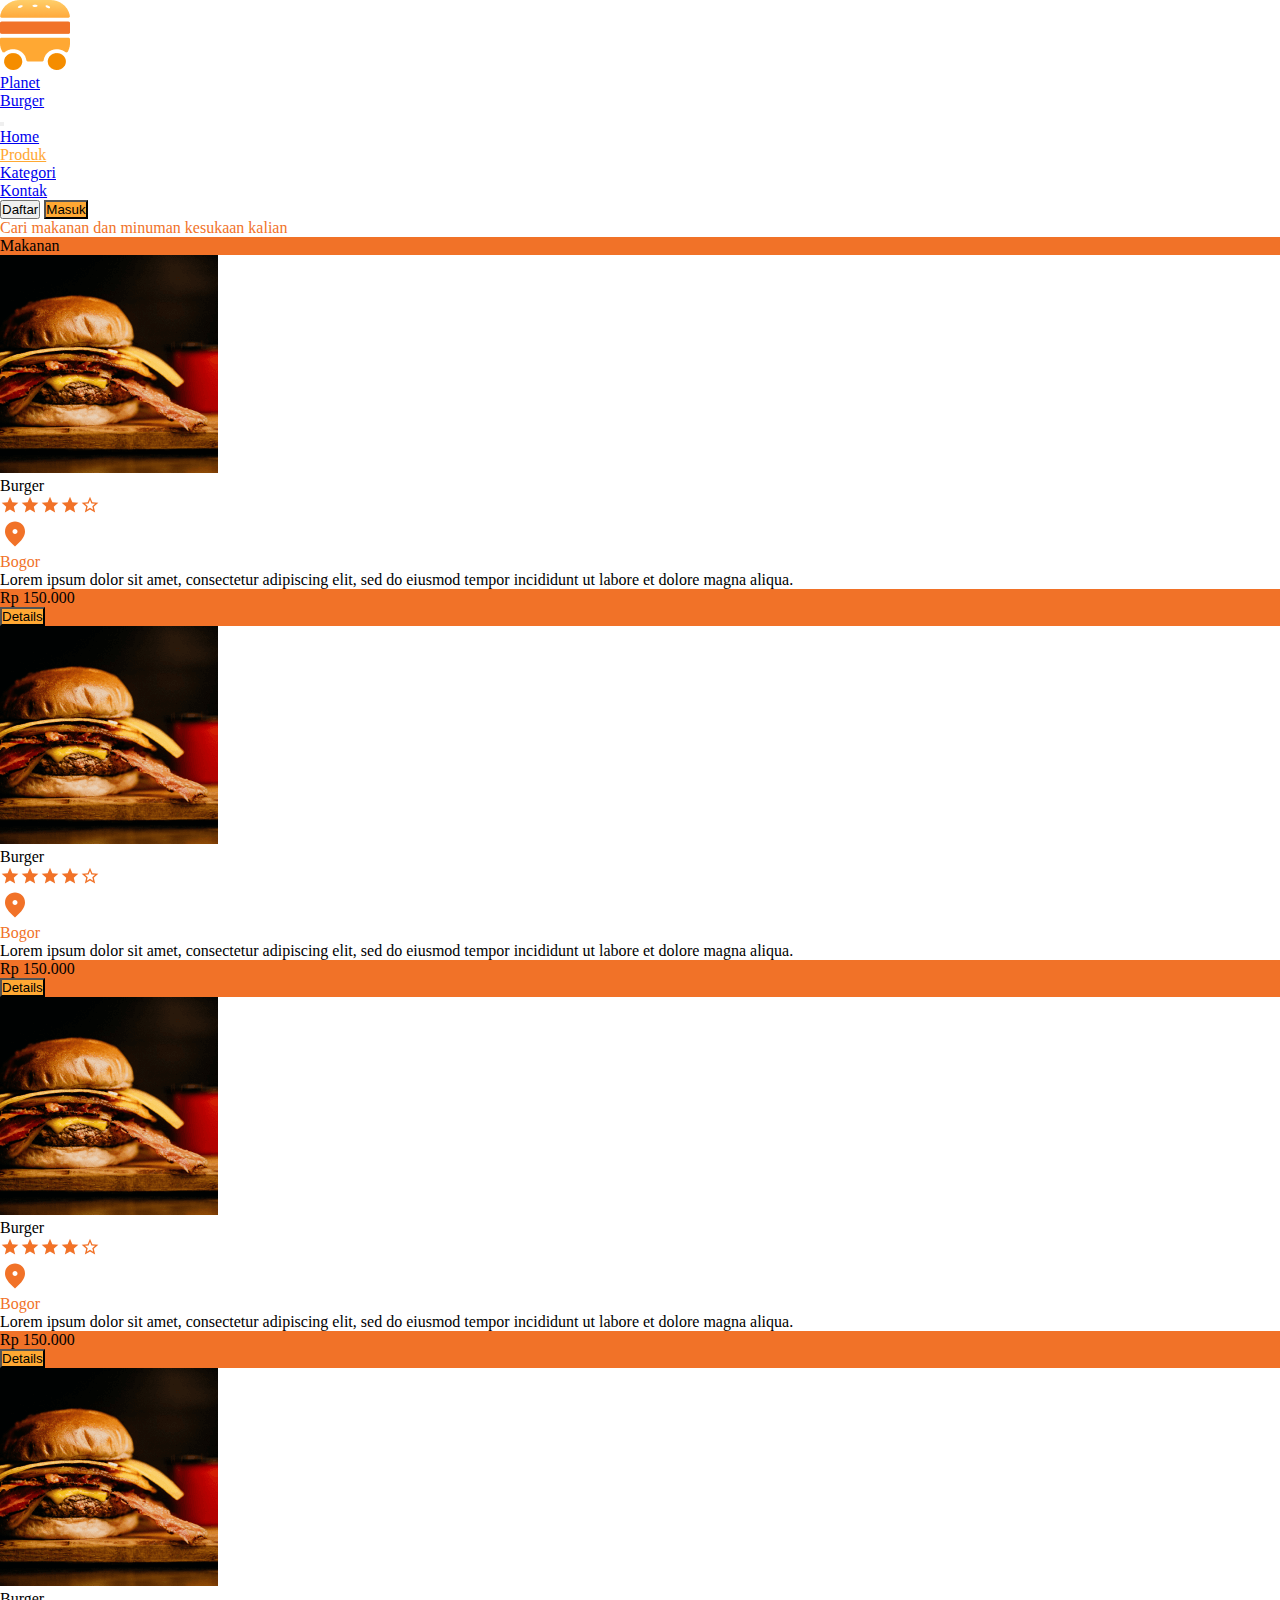
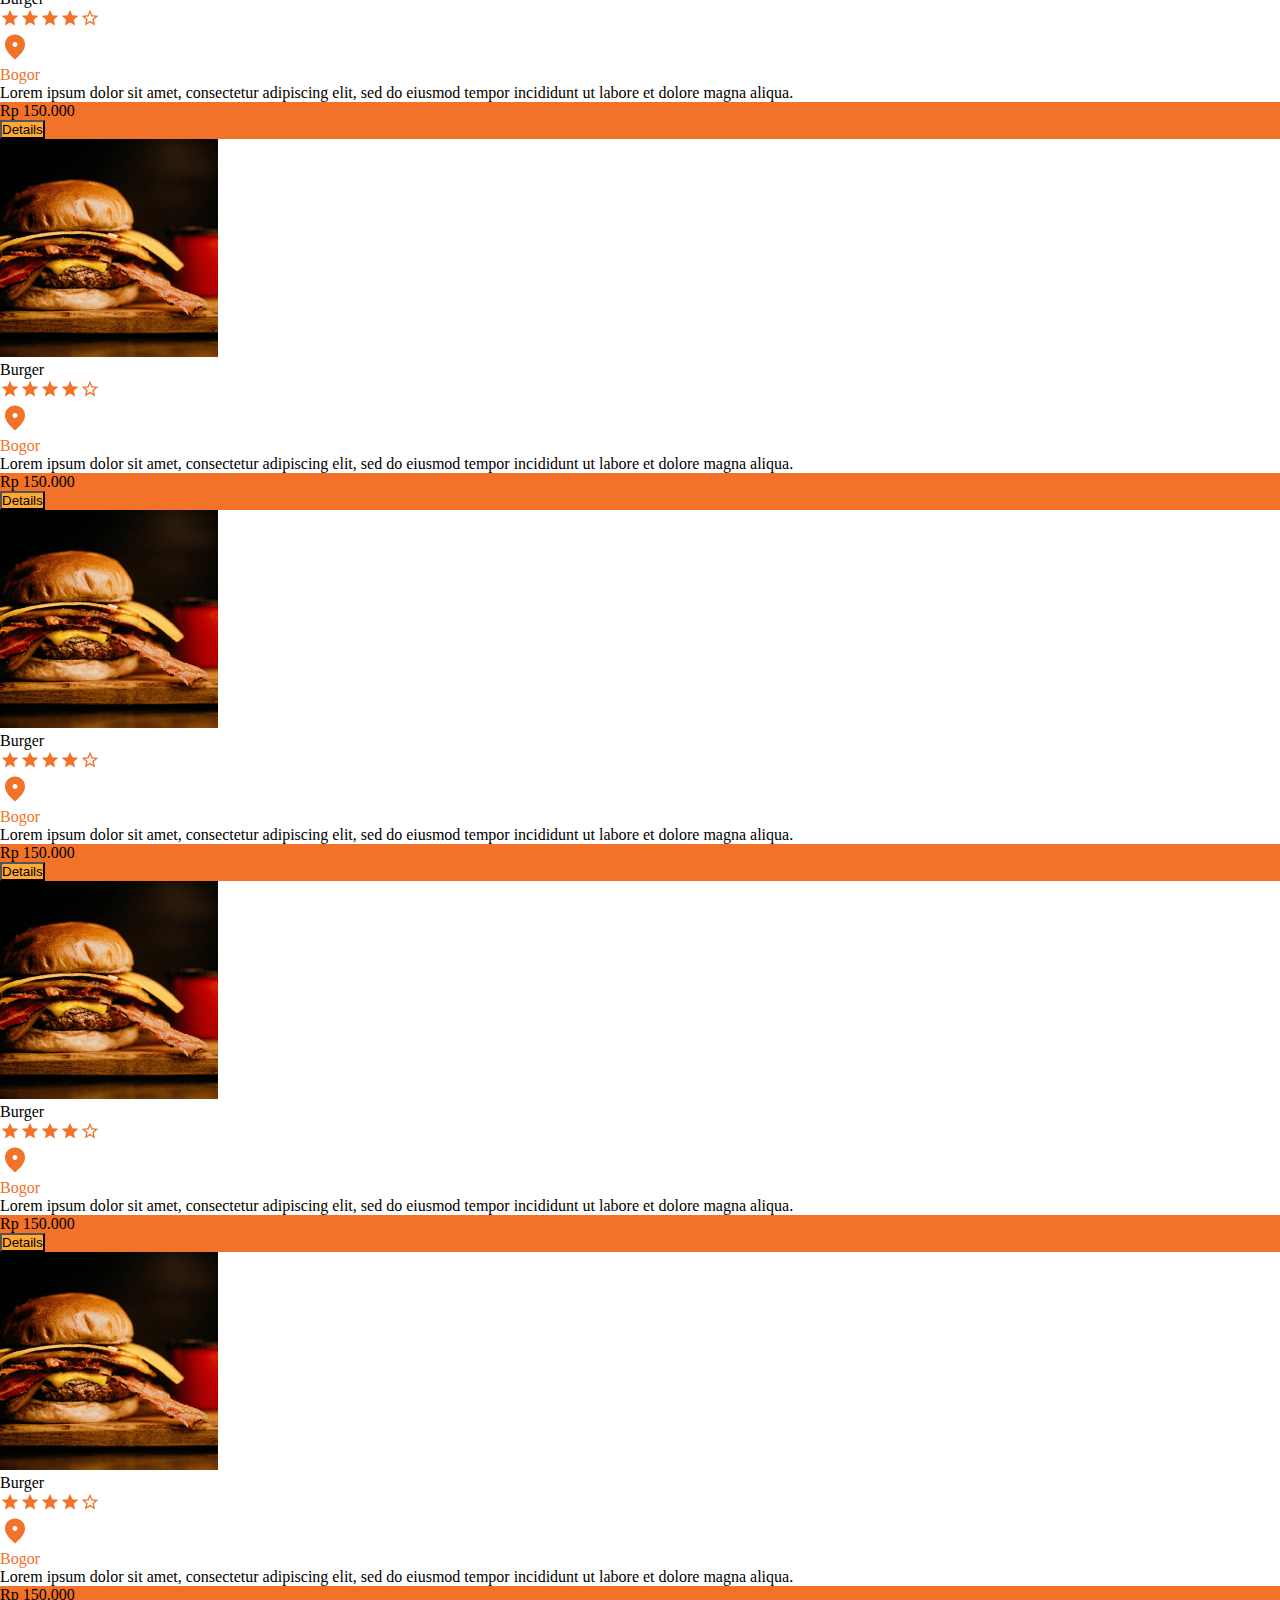
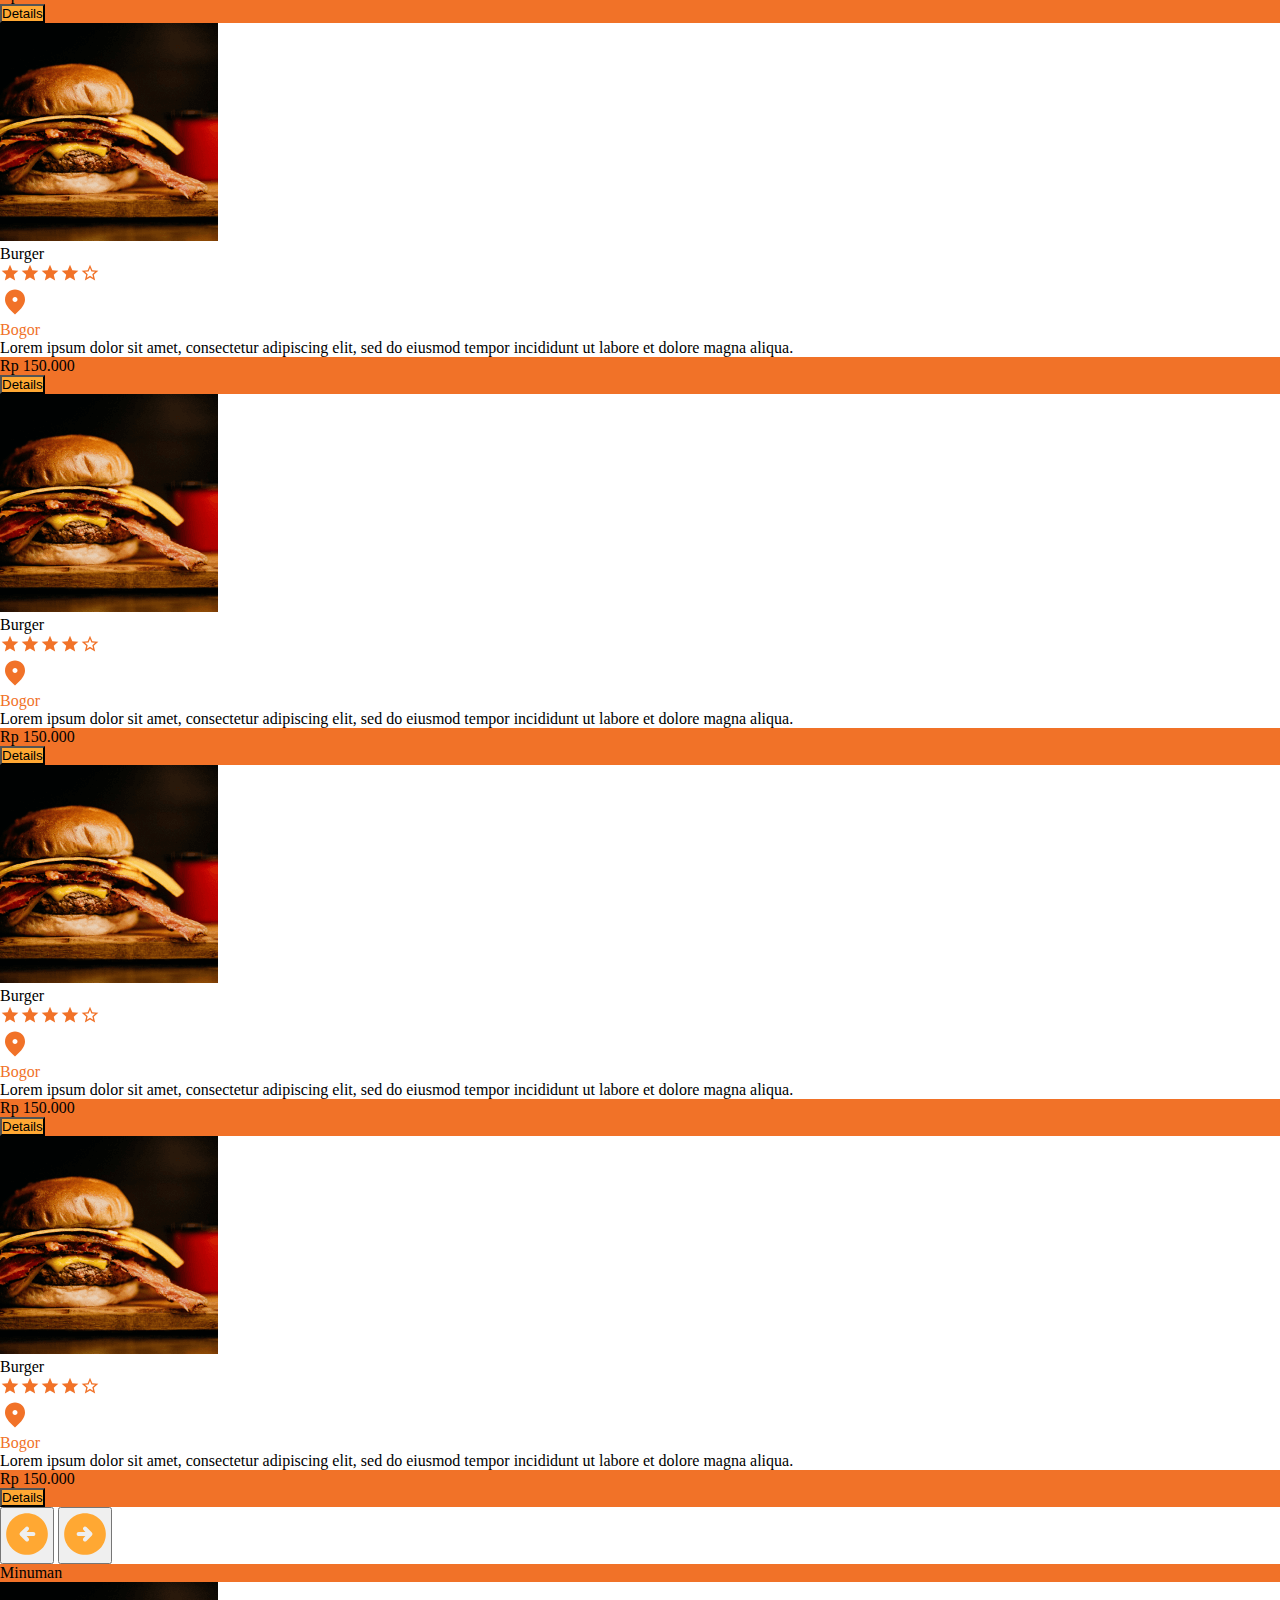
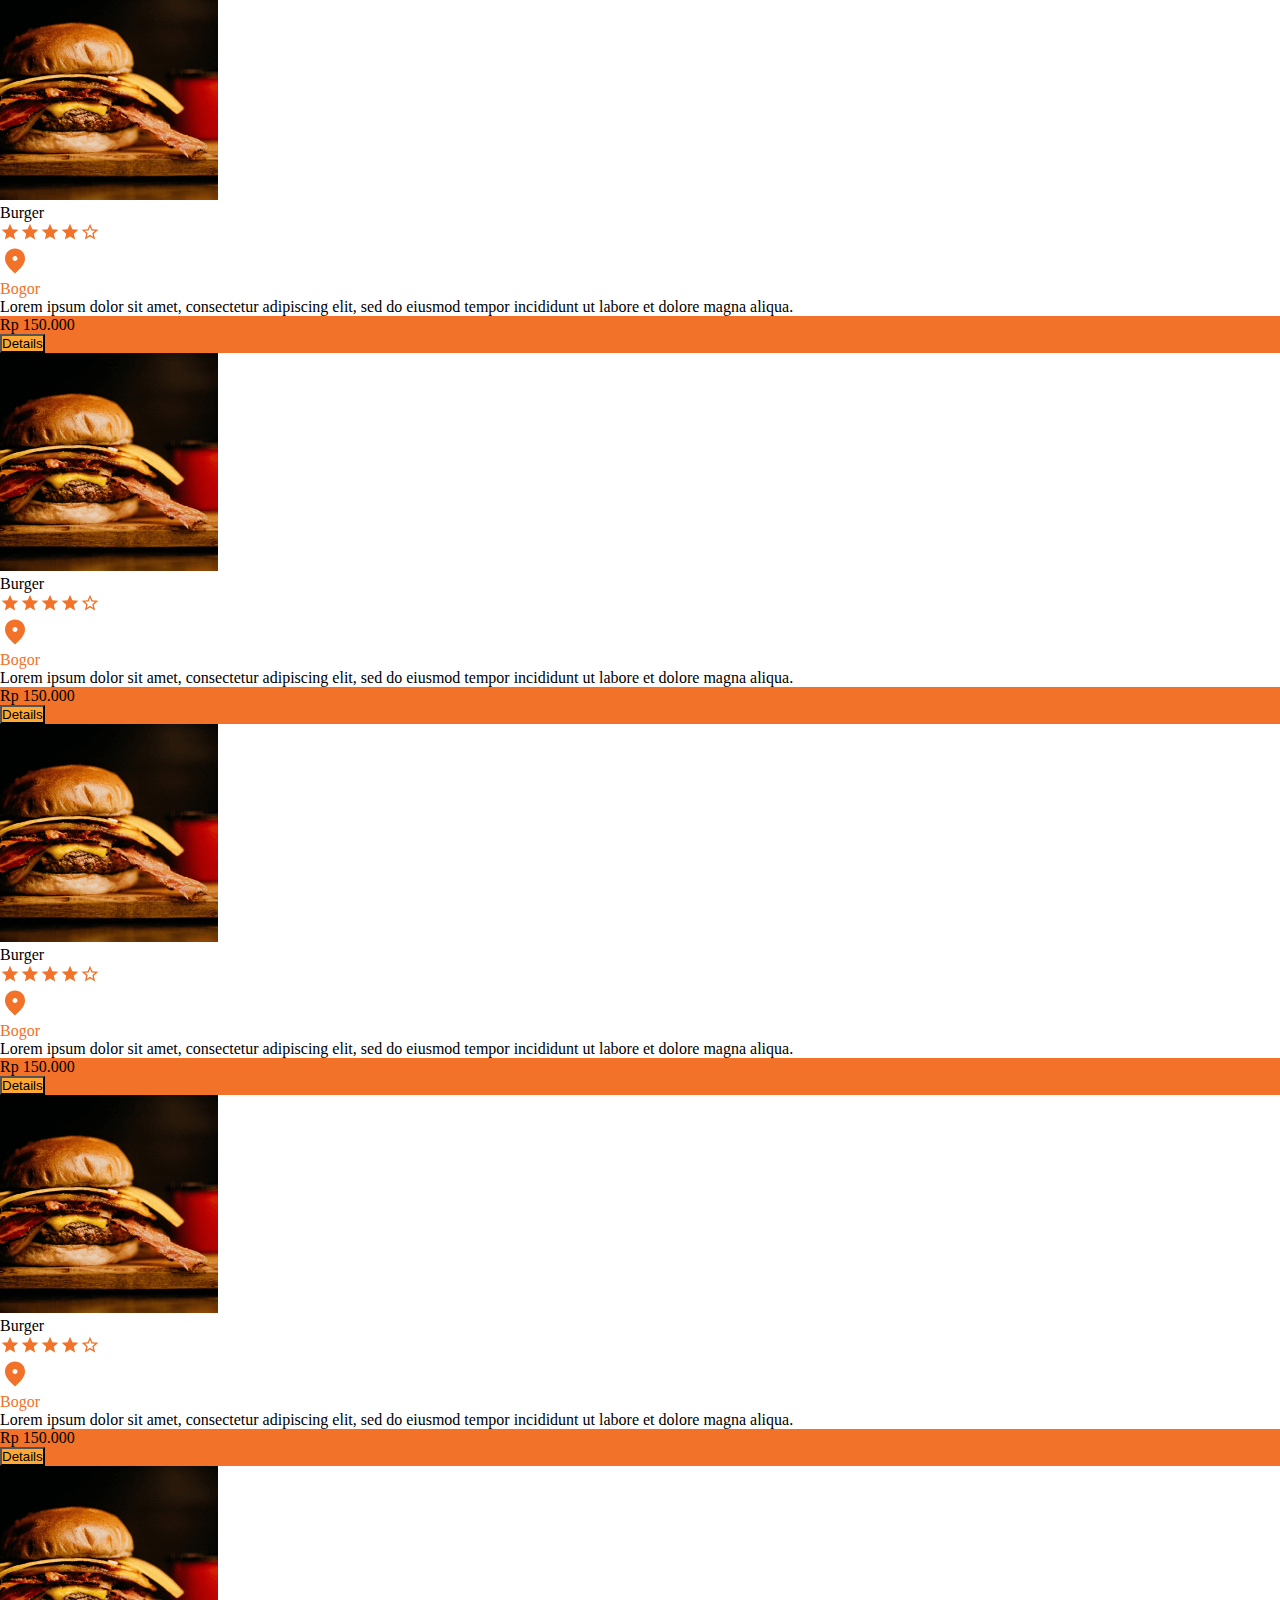
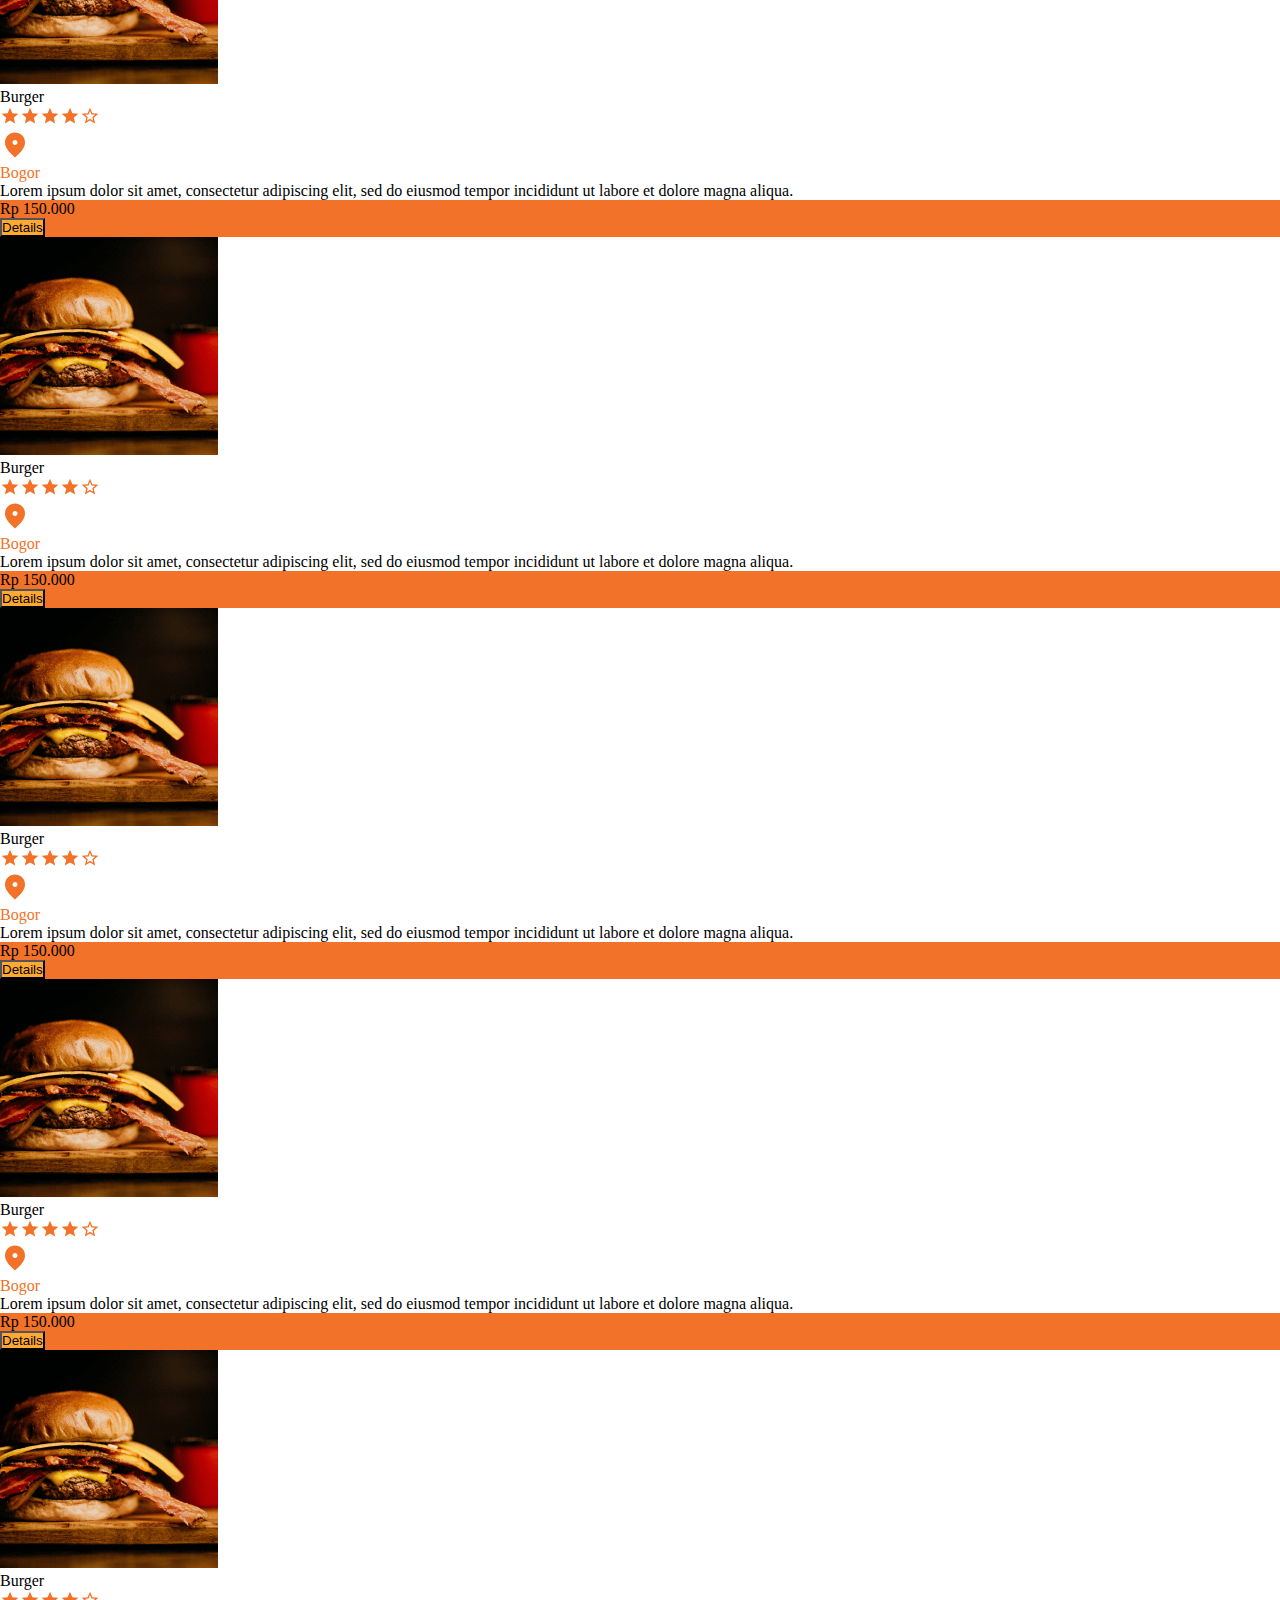
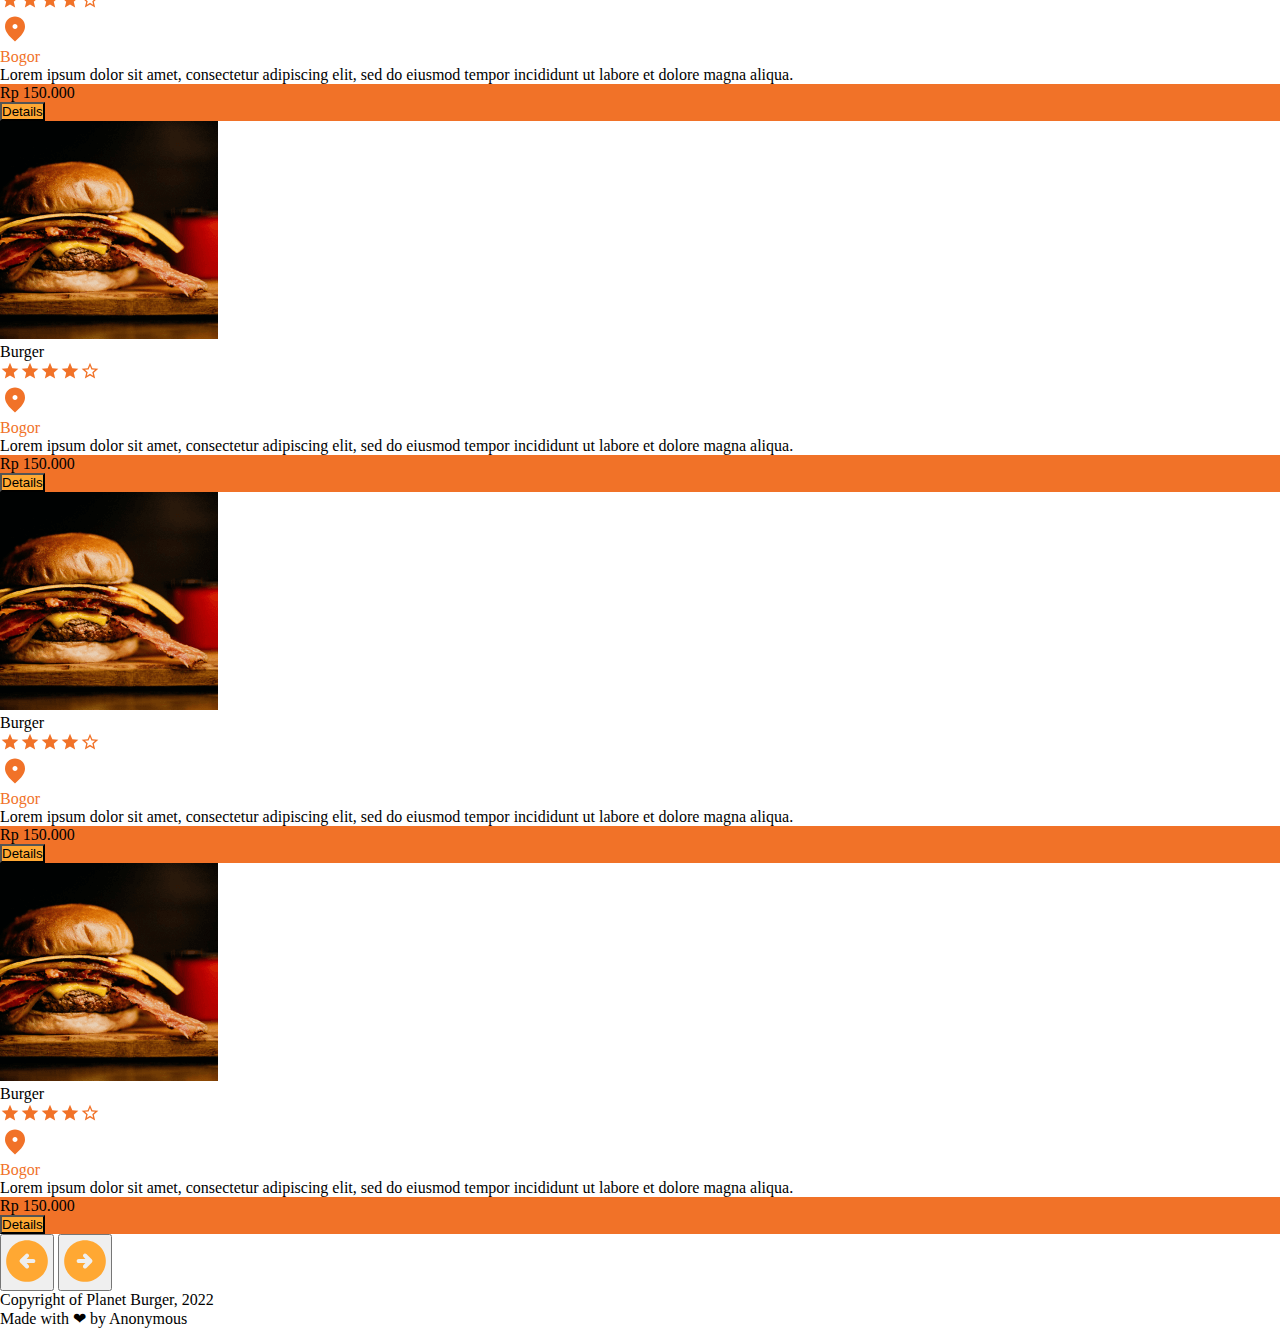
<file: products.html>
<!DOCTYPE html>
<html lang="en">
  <head>
    <meta charset="UTF-8" />
    <meta http-equiv="X-UA-Compatible" content="IE=edge" />
    <meta name="viewport" content="width=device-width, initial-scale=1.0" />
    <meta name="dicoding:email" content="juniarda28@gmail.com" />
    <title>Planet Burger</title>

    <link
      href="https://cdn.jsdelivr.net/npm/bootstrap@5.3.0-alpha1/dist/css/bootstrap.min.css"
      rel="stylesheet"
      integrity="sha384-GLhlTQ8iRABdZLl6O3oVMWSktQOp6b7In1Zl3/Jr59b6EGGoI1aFkw7cmDA6j6gD"
      crossorigin="anonymous"
    />
    <link rel="stylesheet" href="assets/styles/style.css" />
  </head>
  <body>
    <header>
      <nav class="navbar navbar-expand-lg bg-body-tertiary shadow-sm">
        <div class="container">
          <a class="navbar-brand d-flex" href="#">
            <img
              src="assets/image/logo.png"
              alt="Logo"
              class="d-inline-block align-text-top"
            />
            <p class="text-logo text-wrap ps-3">Planet Burger</p>
          </a>
          <button
            class="navbar-toggler"
            type="button"
            data-bs-toggle="collapse"
            data-bs-target="#navbarSupportedContent"
            aria-controls="navbarSupportedContent"
            aria-expanded="false"
            aria-label="Toggle navigation"
          >
            <span class="navbar-toggler-icon"></span>
          </button>
          <div class="collapse navbar-collapse" id="navbarSupportedContent">
            <ul class="navbar-nav ms-auto me-auto mb-2 mb-lg-0">
              <li class="nav-item">
                <a class="nav-link fw-semibold text-dark" href="index.html"
                  >Home</a
                >
              </li>
              <li class="nav-item">
                <a
                  class="nav-link fw-semibold active"
                  aria-current="true"
                  href="#"
                  >Produk</a
                >
              </li>
              <li class="nav-item">
                <a class="nav-link fw-semibold text-dark" href="category.html"
                  >Kategori</a
                >
              </li>
              <li class="nav-item">
                <a class="nav-link fw-semibold text-dark" href="contact.html"
                  >Kontak</a
                >
              </li>
            </ul>
            <div class="form d-flex gap-2">
              <button
                class="btn p-2 rounded-3 fw-semibold text-dark w-100"
                type="submit"
                onclick="showModalSignUp()"
              >
                Daftar
              </button>
              <button
                class="btn btn-orange p-2 rounded-3 text-white fw-semibold w-100"
                type="submit"
                onclick="showModalSignIn()"
              >
                Masuk
              </button>
            </div>
          </div>
        </div>
      </nav>
    </header>

    <main>
      <!-- popup sign in/sign up form -->
      <div class="modal">
        <div class="row">
          <div class="col text-center mt-4 close-wrap">
            <svg
              id="btn-close"
              width="50"
              height="50"
              viewBox="0 0 100 100"
              fill="none"
              xmlns="http://www.w3.org/2000/svg"
            >
              <path
                fill-rule="evenodd"
                clip-rule="evenodd"
                d="M5.84668 50C5.84668 38.2898 10.4985 27.0592 18.7789 18.7789C27.0592 10.4985 38.2898 5.84668 50 5.84668C61.7102 5.84668 72.9408 10.4985 81.2211 18.7789C89.5015 27.0592 94.1534 38.2898 94.1534 50C94.1534 61.7102 89.5015 72.9408 81.2211 81.2211C72.9408 89.5015 61.7102 94.1534 50 94.1534C38.2898 94.1534 27.0592 89.5015 18.7789 81.2211C10.4985 72.9408 5.84668 61.7102 5.84668 50ZM50 12.18C39.9695 12.18 30.3499 16.1646 23.2572 23.2572C16.1646 30.3499 12.18 39.9695 12.18 50C12.18 60.0305 16.1646 69.6502 23.2572 76.7428C30.3499 83.8354 39.9695 87.82 50 87.82C60.0305 87.82 69.6502 83.8354 76.7428 76.7428C83.8354 69.6502 87.82 60.0305 87.82 50C87.82 39.9695 83.8354 30.3499 76.7428 23.2572C69.6502 16.1646 60.0305 12.18 50 12.18ZM65.6934 34.3133C66.3183 34.9384 66.6693 35.7861 66.6693 36.67C66.6693 37.5539 66.3183 38.4016 65.6934 39.0267L54.7133 50L65.6934 60.9734C66.3193 61.5993 66.6709 62.4482 66.6709 63.3334C66.6709 64.2185 66.3193 65.0674 65.6934 65.6934C65.0674 66.3193 64.2185 66.6709 63.3334 66.6709C62.4482 66.6709 61.5993 66.3193 60.9734 65.6934L50 54.7133L39.0267 65.6934C38.7168 66.0033 38.3488 66.2491 37.9439 66.4168C37.539 66.5846 37.105 66.6709 36.6667 66.6709C36.2284 66.6709 35.7944 66.5846 35.3895 66.4168C34.9845 66.2491 34.6166 66.0033 34.3067 65.6934C33.9968 65.3834 33.7509 65.0155 33.5832 64.6106C33.4155 64.2056 33.3291 63.7716 33.3291 63.3334C33.3291 62.8951 33.4155 62.4611 33.5832 62.0561C33.7509 61.6512 33.9968 61.2833 34.3067 60.9734L45.2867 50L34.3067 39.0267C33.6808 38.4008 33.3291 37.5519 33.3291 36.6667C33.3291 35.7815 33.6808 34.9326 34.3067 34.3067C34.9326 33.6808 35.7815 33.3291 36.6667 33.3291C37.5519 33.3291 38.4008 33.6808 39.0267 34.3067L50 45.2867L60.9734 34.3067C61.283 33.9963 61.6508 33.75 62.0558 33.5819C62.4608 33.4139 62.8949 33.3274 63.3334 33.3274C63.7718 33.3274 64.2059 33.4139 64.6109 33.5819C65.0159 33.75 65.3837 33.9963 65.6934 34.3067V34.3133Z"
                fill="#ED1818"
                fill-opacity="0.8"
              />
            </svg>
          </div>
        </div>
        <div class="row justify-content-center">
          <div class="col-8">
            <div class="container bg-light rounded-2 p-3 my-3">
              <div class="row justify-content-center">
                <div class="col col-lg-6">
                  <!-- Pills navs -->
                  <ul
                    class="nav nav-pills nav-justified mb-3"
                    id="ex1"
                    role="tablist"
                  >
                    <li class="nav-item me-1" role="presentation">
                      <button
                        class="nav-link login-link fw-semibold active"
                        id="tab-login"
                        data-bs-toggle="pill"
                        data-bs-target="#pills-login"
                        role="tab"
                        aria-controls="pills-login"
                        aria-selected="true"
                      >
                        Masuk
                      </button>
                    </li>
                    <li class="nav-item ms-1" role="presentation">
                      <button
                        class="nav-link register-link fw-semibold"
                        id="tab-register"
                        data-bs-toggle="pill"
                        data-bs-target="#pills-register"
                        role="tab"
                        aria-controls="pills-register"
                        aria-selected="false"
                      >
                        Daftar
                      </button>
                    </li>
                  </ul>
                  <!-- Pills navs -->

                  <!-- Pills content -->
                  <div class="tab-content">
                    <!-- login -->
                    <div
                      class="tab-pane fade show active"
                      id="pills-login"
                      role="tabpanel"
                      aria-labelledby="tab-login"
                    >
                      <form>
                        <div class="text-center mb-3">
                          <p>Sign in with:</p>
                          <button
                            type="button"
                            class="btn btn-link btn-floating mx-1"
                          >
                            <svg
                              width="40"
                              height="40"
                              viewBox="0 0 50 50"
                              fill="none"
                              xmlns="http://www.w3.org/2000/svg"
                            >
                              <path
                                d="M27.0833 20.8333H33.3333V27.0833H27.0833V41.6666H20.8333V27.0833H14.5833V20.8333H20.8333V18.2187C20.8333 15.7416 21.6125 12.6124 23.1625 10.902C24.7125 9.18742 26.6479 8.33325 28.9667 8.33325H33.3333V14.5833H28.9583C27.9208 14.5833 27.0833 15.4208 27.0833 16.4562V20.8333Z"
                                fill="black"
                              />
                            </svg>
                          </button>
                          <button
                            type="button"
                            class="btn btn-link btn-floating mx-1"
                          >
                            <svg
                              width="40"
                              height="40"
                              viewBox="0 0 50 50"
                              fill="none"
                              xmlns="http://www.w3.org/2000/svg"
                            >
                              <path
                                d="M25 43.75C21.917 43.7489 18.8819 42.9875 16.1634 41.5335C13.4449 40.0794 11.1269 37.9774 9.41467 35.4136C7.70241 32.8499 6.64875 29.9035 6.34697 26.8353C6.0452 23.7672 6.50463 20.672 7.68458 17.8237C8.86453 14.9755 10.7286 12.4622 13.1117 10.5063C15.4948 8.55048 18.3234 7.21242 21.3471 6.61066C24.3707 6.00889 27.4961 6.16198 30.4465 7.05638C33.3969 7.95077 36.0812 9.55887 38.2617 11.7383C38.5539 12.0312 38.718 12.4281 38.718 12.8418C38.718 13.2555 38.5539 13.6524 38.2617 13.9453C38.118 14.0924 37.9464 14.2092 37.7569 14.289C37.5673 14.3688 37.3638 14.4099 37.1582 14.4099C36.9526 14.4099 36.749 14.3688 36.5595 14.289C36.37 14.2092 36.1984 14.0924 36.0547 13.9453C33.5472 11.4357 30.2604 9.85403 26.7347 9.46046C23.209 9.0669 19.6543 9.88484 16.6552 11.7798C13.6561 13.6747 11.3911 16.5339 10.2327 19.887C9.07435 23.2402 9.09152 26.8877 10.2814 30.2298C11.4713 33.5719 13.7632 36.4096 16.78 38.2762C19.7968 40.1429 23.359 40.9273 26.8809 40.5006C30.4027 40.0738 33.6745 38.4613 36.1582 35.9281C38.6419 33.395 40.1896 30.0921 40.5469 26.5625H25C24.5856 26.5625 24.1882 26.3979 23.8951 26.1049C23.6021 25.8118 23.4375 25.4144 23.4375 25C23.4375 24.5856 23.6021 24.1882 23.8951 23.8951C24.1882 23.6021 24.5856 23.4375 25 23.4375H42.1875C42.6019 23.4375 42.9993 23.6021 43.2924 23.8951C43.5854 24.1882 43.75 24.5856 43.75 25C43.7397 29.9696 41.7609 34.7328 38.2468 38.2469C34.7328 41.7609 29.9696 43.7397 25 43.75Z"
                                fill="black"
                              />
                            </svg>
                          </button>
                          <button
                            type="button"
                            class="btn btn-link btn-floating mx-1"
                          >
                            <svg
                              width="40"
                              height="40"
                              viewBox="0 0 50 50"
                              fill="none"
                              xmlns="http://www.w3.org/2000/svg"
                            >
                              <path
                                d="M25 15.625C23.1458 15.625 21.3332 16.1748 19.7915 17.205C18.2498 18.2351 17.0482 19.6993 16.3386 21.4123C15.6291 23.1254 15.4434 25.0104 15.8051 26.829C16.1669 28.6475 17.0598 30.318 18.3709 31.6291C19.682 32.9402 21.3525 33.8331 23.171 34.1949C24.9896 34.5566 26.8746 34.3709 28.5877 33.6614C30.3007 32.9518 31.7649 31.7502 32.795 30.2085C33.8252 28.6668 34.375 26.8542 34.375 25C34.375 22.5136 33.3873 20.129 31.6291 18.3709C29.871 16.6127 27.4864 15.625 25 15.625ZM25 31.25C23.7639 31.25 22.5555 30.8834 21.5277 30.1967C20.4999 29.5099 19.6988 28.5338 19.2258 27.3918C18.7527 26.2497 18.6289 24.9931 18.8701 23.7807C19.1112 22.5683 19.7065 21.4547 20.5806 20.5806C21.4547 19.7065 22.5683 19.1112 23.7807 18.8701C24.9931 18.6289 26.2497 18.7527 27.3918 19.2258C28.5338 19.6988 29.5099 20.4999 30.1967 21.5277C30.8834 22.5555 31.25 23.7639 31.25 25C31.2448 26.656 30.5847 28.2427 29.4137 29.4137C28.2427 30.5847 26.656 31.2448 25 31.25ZM33.5938 5.46875H16.4062C13.5054 5.46875 10.7234 6.62109 8.67227 8.67227C6.62109 10.7234 5.46875 13.5054 5.46875 16.4062V33.5938C5.46875 36.4946 6.62109 39.2766 8.67227 41.3277C10.7234 43.3789 13.5054 44.5312 16.4062 44.5312H33.5938C36.4946 44.5312 39.2766 43.3789 41.3277 41.3277C43.3789 39.2766 44.5312 36.4946 44.5312 33.5938V16.4062C44.5312 13.5054 43.3789 10.7234 41.3277 8.67227C39.2766 6.62109 36.4946 5.46875 33.5938 5.46875ZM41.4062 33.5938C41.4062 34.6197 41.2042 35.6356 40.8116 36.5835C40.4189 37.5313 39.8435 38.3926 39.118 39.118C38.3926 39.8435 37.5313 40.4189 36.5835 40.8116C35.6356 41.2042 34.6197 41.4062 33.5938 41.4062H16.4062C15.3803 41.4062 14.3644 41.2042 13.4165 40.8116C12.4687 40.4189 11.6074 39.8435 10.882 39.118C10.1565 38.3926 9.58106 37.5313 9.18844 36.5835C8.79583 35.6356 8.59375 34.6197 8.59375 33.5938V16.4062C8.59375 14.3342 9.41685 12.3471 10.882 10.882C12.3471 9.41685 14.3342 8.59375 16.4062 8.59375H33.5938C34.6197 8.59375 35.6356 8.79583 36.5835 9.18844C37.5313 9.58106 38.3926 10.1565 39.118 10.882C39.8435 11.6074 40.4189 12.4687 40.8116 13.4165C41.2042 14.3644 41.4062 15.3803 41.4062 16.4062V33.5938ZM37.5 14.8438C37.5 15.3073 37.3625 15.7604 37.105 16.1459C36.8475 16.5313 36.4814 16.8317 36.0532 17.0091C35.6249 17.1865 35.1537 17.2329 34.699 17.1425C34.2444 17.052 33.8267 16.8288 33.499 16.501C33.1712 16.1733 32.948 15.7556 32.8575 15.301C32.7671 14.8464 32.8135 14.3751 32.9909 13.9468C33.1683 13.5186 33.4687 13.1525 33.8541 12.895C34.2396 12.6375 34.6927 12.5 35.1562 12.5C35.7779 12.5 36.374 12.7469 36.8135 13.1865C37.2531 13.626 37.5 14.2221 37.5 14.8438Z"
                                fill="black"
                              />
                            </svg>
                          </button>
                        </div>
                        <p class="text-center">or:</p>
                        <!-- Email input -->
                        <div class="form-outline mb-4">
                          <input
                            type="email"
                            id="loginName"
                            class="form-control"
                            placeholder="Email or username"
                          />
                        </div>
                        <!-- Password input -->
                        <div class="form-outline mb-4">
                          <input
                            type="password"
                            id="loginPassword"
                            class="form-control"
                            placeholder="Password"
                          />
                        </div>
                        <!-- Simple link -->
                        <p class="text-primary">Forgot password?</p>
                        <!-- Submit button -->
                        <button
                          type="submit"
                          class="btn btn-orange btn-block text-light fw-semibold mb-4 w-100"
                        >
                          SIGN IN
                        </button>
                      </form>
                    </div>
                    <!-- register -->
                    <div
                      class="tab-pane fade"
                      id="pills-register"
                      role="tabpanel"
                      aria-labelledby="tab-register"
                    >
                      <form>
                        <div class="text-center mb-3">
                          <p>Sign up with:</p>
                          <button
                            type="button"
                            class="btn btn-link btn-floating mx-1"
                          >
                            <svg
                              width="40"
                              height="40"
                              viewBox="0 0 50 50"
                              fill="none"
                              xmlns="http://www.w3.org/2000/svg"
                            >
                              <path
                                d="M27.0833 20.8333H33.3333V27.0833H27.0833V41.6666H20.8333V27.0833H14.5833V20.8333H20.8333V18.2187C20.8333 15.7416 21.6125 12.6124 23.1625 10.902C24.7125 9.18742 26.6479 8.33325 28.9667 8.33325H33.3333V14.5833H28.9583C27.9208 14.5833 27.0833 15.4208 27.0833 16.4562V20.8333Z"
                                fill="black"
                              />
                            </svg>
                          </button>

                          <button
                            type="button"
                            class="btn btn-link btn-floating mx-1"
                          >
                            <svg
                              width="40"
                              height="40"
                              viewBox="0 0 50 50"
                              fill="none"
                              xmlns="http://www.w3.org/2000/svg"
                            >
                              <path
                                d="M25 43.75C21.917 43.7489 18.8819 42.9875 16.1634 41.5335C13.4449 40.0794 11.1269 37.9774 9.41467 35.4136C7.70241 32.8499 6.64875 29.9035 6.34697 26.8353C6.0452 23.7672 6.50463 20.672 7.68458 17.8237C8.86453 14.9755 10.7286 12.4622 13.1117 10.5063C15.4948 8.55048 18.3234 7.21242 21.3471 6.61066C24.3707 6.00889 27.4961 6.16198 30.4465 7.05638C33.3969 7.95077 36.0812 9.55887 38.2617 11.7383C38.5539 12.0312 38.718 12.4281 38.718 12.8418C38.718 13.2555 38.5539 13.6524 38.2617 13.9453C38.118 14.0924 37.9464 14.2092 37.7569 14.289C37.5673 14.3688 37.3638 14.4099 37.1582 14.4099C36.9526 14.4099 36.749 14.3688 36.5595 14.289C36.37 14.2092 36.1984 14.0924 36.0547 13.9453C33.5472 11.4357 30.2604 9.85403 26.7347 9.46046C23.209 9.0669 19.6543 9.88484 16.6552 11.7798C13.6561 13.6747 11.3911 16.5339 10.2327 19.887C9.07435 23.2402 9.09152 26.8877 10.2814 30.2298C11.4713 33.5719 13.7632 36.4096 16.78 38.2762C19.7968 40.1429 23.359 40.9273 26.8809 40.5006C30.4027 40.0738 33.6745 38.4613 36.1582 35.9281C38.6419 33.395 40.1896 30.0921 40.5469 26.5625H25C24.5856 26.5625 24.1882 26.3979 23.8951 26.1049C23.6021 25.8118 23.4375 25.4144 23.4375 25C23.4375 24.5856 23.6021 24.1882 23.8951 23.8951C24.1882 23.6021 24.5856 23.4375 25 23.4375H42.1875C42.6019 23.4375 42.9993 23.6021 43.2924 23.8951C43.5854 24.1882 43.75 24.5856 43.75 25C43.7397 29.9696 41.7609 34.7328 38.2468 38.2469C34.7328 41.7609 29.9696 43.7397 25 43.75Z"
                                fill="black"
                              />
                            </svg>
                          </button>

                          <button
                            type="button"
                            class="btn btn-link btn-floating mx-1"
                          >
                            <svg
                              width="40"
                              height="40"
                              viewBox="0 0 50 50"
                              fill="none"
                              xmlns="http://www.w3.org/2000/svg"
                            >
                              <path
                                d="M25 15.625C23.1458 15.625 21.3332 16.1748 19.7915 17.205C18.2498 18.2351 17.0482 19.6993 16.3386 21.4123C15.6291 23.1254 15.4434 25.0104 15.8051 26.829C16.1669 28.6475 17.0598 30.318 18.3709 31.6291C19.682 32.9402 21.3525 33.8331 23.171 34.1949C24.9896 34.5566 26.8746 34.3709 28.5877 33.6614C30.3007 32.9518 31.7649 31.7502 32.795 30.2085C33.8252 28.6668 34.375 26.8542 34.375 25C34.375 22.5136 33.3873 20.129 31.6291 18.3709C29.871 16.6127 27.4864 15.625 25 15.625ZM25 31.25C23.7639 31.25 22.5555 30.8834 21.5277 30.1967C20.4999 29.5099 19.6988 28.5338 19.2258 27.3918C18.7527 26.2497 18.6289 24.9931 18.8701 23.7807C19.1112 22.5683 19.7065 21.4547 20.5806 20.5806C21.4547 19.7065 22.5683 19.1112 23.7807 18.8701C24.9931 18.6289 26.2497 18.7527 27.3918 19.2258C28.5338 19.6988 29.5099 20.4999 30.1967 21.5277C30.8834 22.5555 31.25 23.7639 31.25 25C31.2448 26.656 30.5847 28.2427 29.4137 29.4137C28.2427 30.5847 26.656 31.2448 25 31.25ZM33.5938 5.46875H16.4062C13.5054 5.46875 10.7234 6.62109 8.67227 8.67227C6.62109 10.7234 5.46875 13.5054 5.46875 16.4062V33.5938C5.46875 36.4946 6.62109 39.2766 8.67227 41.3277C10.7234 43.3789 13.5054 44.5312 16.4062 44.5312H33.5938C36.4946 44.5312 39.2766 43.3789 41.3277 41.3277C43.3789 39.2766 44.5312 36.4946 44.5312 33.5938V16.4062C44.5312 13.5054 43.3789 10.7234 41.3277 8.67227C39.2766 6.62109 36.4946 5.46875 33.5938 5.46875ZM41.4062 33.5938C41.4062 34.6197 41.2042 35.6356 40.8116 36.5835C40.4189 37.5313 39.8435 38.3926 39.118 39.118C38.3926 39.8435 37.5313 40.4189 36.5835 40.8116C35.6356 41.2042 34.6197 41.4062 33.5938 41.4062H16.4062C15.3803 41.4062 14.3644 41.2042 13.4165 40.8116C12.4687 40.4189 11.6074 39.8435 10.882 39.118C10.1565 38.3926 9.58106 37.5313 9.18844 36.5835C8.79583 35.6356 8.59375 34.6197 8.59375 33.5938V16.4062C8.59375 14.3342 9.41685 12.3471 10.882 10.882C12.3471 9.41685 14.3342 8.59375 16.4062 8.59375H33.5938C34.6197 8.59375 35.6356 8.79583 36.5835 9.18844C37.5313 9.58106 38.3926 10.1565 39.118 10.882C39.8435 11.6074 40.4189 12.4687 40.8116 13.4165C41.2042 14.3644 41.4062 15.3803 41.4062 16.4062V33.5938ZM37.5 14.8438C37.5 15.3073 37.3625 15.7604 37.105 16.1459C36.8475 16.5313 36.4814 16.8317 36.0532 17.0091C35.6249 17.1865 35.1537 17.2329 34.699 17.1425C34.2444 17.052 33.8267 16.8288 33.499 16.501C33.1712 16.1733 32.948 15.7556 32.8575 15.301C32.7671 14.8464 32.8135 14.3751 32.9909 13.9468C33.1683 13.5186 33.4687 13.1525 33.8541 12.895C34.2396 12.6375 34.6927 12.5 35.1562 12.5C35.7779 12.5 36.374 12.7469 36.8135 13.1865C37.2531 13.626 37.5 14.2221 37.5 14.8438Z"
                                fill="black"
                              />
                            </svg>
                          </button>
                        </div>
                        <p class="text-center">or:</p>
                        <!-- Name input -->
                        <div class="form-outline mb-4">
                          <input
                            type="text"
                            id="registerName"
                            class="form-control"
                            placeholder="Name"
                          />
                        </div>
                        <!-- Username input -->
                        <div class="form-outline mb-4">
                          <input
                            type="text"
                            id="registerUsername"
                            class="form-control"
                            placeholder="Username"
                          />
                        </div>
                        <!-- Email input -->
                        <div class="form-outline mb-4">
                          <input
                            type="email"
                            id="registerEmail"
                            class="form-control"
                            placeholder="Email"
                          />
                        </div>
                        <!-- Password input -->
                        <div class="form-outline mb-4">
                          <input
                            type="password"
                            id="registerPassword"
                            class="form-control"
                            placeholder="Password"
                          />
                        </div>
                        <!-- Repeat Password input -->
                        <div class="form-outline mb-4">
                          <input
                            type="password"
                            id="registerRepeatPassword"
                            class="form-control"
                            placeholder="Repeat password"
                          />
                        </div>
                        <!-- Checkbox -->
                        <div
                          class="form-check d-flex justify-content-center mb-4"
                        >
                          <input
                            class="form-check-input me-2"
                            type="checkbox"
                            value=""
                            id="registerCheck"
                            aria-describedby="registerCheckHelpText"
                          />
                          <label class="form-check-label" for="registerCheck">
                            I have read and agree to the terms
                          </label>
                        </div>
                        <!-- Submit button -->
                        <button
                          type="submit"
                          class="btn btn-orange btn-block text-light fw-semibold mb-4 w-100"
                        >
                          SIGN IN
                        </button>
                      </form>
                    </div>
                  </div>
                  <!-- Pills content -->
                </div>
              </div>
            </div>
          </div>
        </div>
      </div>
      <!-- end popup -->

      <p class="fs-1 color-title fw-bold text-center my-4">
        Cari makanan dan minuman kesukaan kalian
      </p>

      <section id="food">
        <div class="container">
          <div class="row">
            <div class="col">
              <p class="fs-2 text-light fw-semibold bg-hero text-center p-3">
                Makanan
              </p>
            </div>

            <div id="carousel-food" class="carousel slide">
              <div class="carousel-inner">
                <div class="carousel-item active">
                  <div class="row justify-content-center mb-3">
                    <div class="col-8 col-lg-10">
                      <div class="row bg-body-tertiary rounded-3">
                        <div class="col-auto col-lg p-2 m-auto">
                          <img
                            class="w-100 h-100 rounded-3"
                            src="assets/image/burger.png"
                            alt="burger"
                          />
                        </div>
                        <div class="col-auto col-md col-lg-5 p-2">
                          <p class="fs-2 fw-bold">Burger</p>
                          <ul class="rate-star-user p-0">
                            <li>
                              <svg
                                width="20"
                                height="20"
                                viewBox="0 0 50 50"
                                fill="none"
                                xmlns="http://www.w3.org/2000/svg"
                              >
                                <path
                                  d="M25 35.9791L37.875 43.75L34.4583 29.1041L45.8333 19.25L30.8541 17.9791L25 4.16663L19.1458 17.9791L4.16663 19.25L15.5416 29.1041L12.125 43.75L25 35.9791Z"
                                  fill="#F17228"
                                />
                              </svg>
                            </li>
                            <li>
                              <svg
                                width="20"
                                height="20"
                                viewBox="0 0 50 50"
                                fill="none"
                                xmlns="http://www.w3.org/2000/svg"
                              >
                                <path
                                  d="M25 35.9791L37.875 43.75L34.4583 29.1041L45.8333 19.25L30.8541 17.9791L25 4.16663L19.1458 17.9791L4.16663 19.25L15.5416 29.1041L12.125 43.75L25 35.9791Z"
                                  fill="#F17228"
                                />
                              </svg>
                            </li>
                            <li>
                              <svg
                                width="20"
                                height="20"
                                viewBox="0 0 50 50"
                                fill="none"
                                xmlns="http://www.w3.org/2000/svg"
                              >
                                <path
                                  d="M25 35.9791L37.875 43.75L34.4583 29.1041L45.8333 19.25L30.8541 17.9791L25 4.16663L19.1458 17.9791L4.16663 19.25L15.5416 29.1041L12.125 43.75L25 35.9791Z"
                                  fill="#F17228"
                                />
                              </svg>
                            </li>
                            <li>
                              <svg
                                width="20"
                                height="20"
                                viewBox="0 0 50 50"
                                fill="none"
                                xmlns="http://www.w3.org/2000/svg"
                              >
                                <path
                                  d="M25 35.9791L37.875 43.75L34.4583 29.1041L45.8333 19.25L30.8541 17.9791L25 4.16663L19.1458 17.9791L4.16663 19.25L15.5416 29.1041L12.125 43.75L25 35.9791Z"
                                  fill="#F17228"
                                />
                              </svg>
                            </li>
                            <li>
                              <svg
                                width="20"
                                height="20"
                                viewBox="0 0 50 50"
                                fill="none"
                                xmlns="http://www.w3.org/2000/svg"
                              >
                                <path
                                  d="M45.8333 19.25L30.8541 17.9583L25 4.16663L19.1458 17.9791L4.16663 19.25L15.5416 29.1041L12.125 43.75L25 35.9791L37.875 43.75L34.4791 29.1041L45.8333 19.25ZM25 32.0833L17.1666 36.8125L19.25 27.8958L12.3333 21.8958L21.4583 21.1041L25 12.7083L28.5625 21.125L37.6875 21.9166L30.7708 27.9166L32.8541 36.8333L25 32.0833Z"
                                  fill="#F17228"
                                />
                              </svg>
                            </li>
                          </ul>
                          <span class="d-flex">
                            <svg
                              width="30"
                              height="30"
                              viewBox="0 0 30 30"
                              fill="none"
                              xmlns="http://www.w3.org/2000/svg"
                            >
                              <path
                                d="M15 15C15.6875 15 16.2762 14.755 16.7662 14.265C17.2554 13.7758 17.5 13.1875 17.5 12.5C17.5 11.8125 17.2554 11.2238 16.7662 10.7338C16.2762 10.2446 15.6875 10 15 10C14.3125 10 13.7242 10.2446 13.235 10.7338C12.745 11.2238 12.5 11.8125 12.5 12.5C12.5 13.1875 12.745 13.7758 13.235 14.265C13.7242 14.755 14.3125 15 15 15ZM15 27.5C11.6458 24.6458 9.14083 21.9946 7.485 19.5463C5.82833 17.0988 5 14.8333 5 12.75C5 9.625 6.00542 7.13542 8.01625 5.28125C10.0262 3.42708 12.3542 2.5 15 2.5C17.6458 2.5 19.9737 3.42708 21.9837 5.28125C23.9946 7.13542 25 9.625 25 12.75C25 14.8333 24.1721 17.0988 22.5162 19.5463C20.8596 21.9946 18.3542 24.6458 15 27.5Z"
                                fill="#F17228"
                              />
                            </svg>
                            <p class="color-title fw-semibold">Bogor</p>
                          </span>
                          <p class="fw-medium">
                            Lorem ipsum dolor sit amet, consectetur adipiscing
                            elit, sed do eiusmod tempor incididunt ut labore et
                            dolore magna aliqua.
                          </p>
                        </div>
                        <div class="col col-md col-lg-3 bg-hero rounded-3">
                          <p class="fs-2 fw-bold text-light text-center">
                            Rp 150.000
                          </p>
                          <a href="detail-product.html">
                            <button
                              class="btn btn-orange fw-semibold text-light w-100 rounded-3 mb-3"
                            >
                              Details
                            </button>
                          </a>
                        </div>
                      </div>
                    </div>
                  </div>
                  <div class="row justify-content-center mb-3">
                    <div class="col-8 col-lg-10">
                      <div class="row bg-body-tertiary rounded-3">
                        <div class="col-auto col-lg p-2 m-auto">
                          <img
                            class="w-100 h-100 rounded-3"
                            src="assets/image/burger.png"
                            alt="burger"
                          />
                        </div>
                        <div class="col-auto col-md col-lg-5 p-2">
                          <p class="fs-2 fw-bold">Burger</p>
                          <ul class="rate-star-user p-0">
                            <li>
                              <svg
                                width="20"
                                height="20"
                                viewBox="0 0 50 50"
                                fill="none"
                                xmlns="http://www.w3.org/2000/svg"
                              >
                                <path
                                  d="M25 35.9791L37.875 43.75L34.4583 29.1041L45.8333 19.25L30.8541 17.9791L25 4.16663L19.1458 17.9791L4.16663 19.25L15.5416 29.1041L12.125 43.75L25 35.9791Z"
                                  fill="#F17228"
                                />
                              </svg>
                            </li>
                            <li>
                              <svg
                                width="20"
                                height="20"
                                viewBox="0 0 50 50"
                                fill="none"
                                xmlns="http://www.w3.org/2000/svg"
                              >
                                <path
                                  d="M25 35.9791L37.875 43.75L34.4583 29.1041L45.8333 19.25L30.8541 17.9791L25 4.16663L19.1458 17.9791L4.16663 19.25L15.5416 29.1041L12.125 43.75L25 35.9791Z"
                                  fill="#F17228"
                                />
                              </svg>
                            </li>
                            <li>
                              <svg
                                width="20"
                                height="20"
                                viewBox="0 0 50 50"
                                fill="none"
                                xmlns="http://www.w3.org/2000/svg"
                              >
                                <path
                                  d="M25 35.9791L37.875 43.75L34.4583 29.1041L45.8333 19.25L30.8541 17.9791L25 4.16663L19.1458 17.9791L4.16663 19.25L15.5416 29.1041L12.125 43.75L25 35.9791Z"
                                  fill="#F17228"
                                />
                              </svg>
                            </li>
                            <li>
                              <svg
                                width="20"
                                height="20"
                                viewBox="0 0 50 50"
                                fill="none"
                                xmlns="http://www.w3.org/2000/svg"
                              >
                                <path
                                  d="M25 35.9791L37.875 43.75L34.4583 29.1041L45.8333 19.25L30.8541 17.9791L25 4.16663L19.1458 17.9791L4.16663 19.25L15.5416 29.1041L12.125 43.75L25 35.9791Z"
                                  fill="#F17228"
                                />
                              </svg>
                            </li>
                            <li>
                              <svg
                                width="20"
                                height="20"
                                viewBox="0 0 50 50"
                                fill="none"
                                xmlns="http://www.w3.org/2000/svg"
                              >
                                <path
                                  d="M45.8333 19.25L30.8541 17.9583L25 4.16663L19.1458 17.9791L4.16663 19.25L15.5416 29.1041L12.125 43.75L25 35.9791L37.875 43.75L34.4791 29.1041L45.8333 19.25ZM25 32.0833L17.1666 36.8125L19.25 27.8958L12.3333 21.8958L21.4583 21.1041L25 12.7083L28.5625 21.125L37.6875 21.9166L30.7708 27.9166L32.8541 36.8333L25 32.0833Z"
                                  fill="#F17228"
                                />
                              </svg>
                            </li>
                          </ul>
                          <span class="d-flex">
                            <svg
                              width="30"
                              height="30"
                              viewBox="0 0 30 30"
                              fill="none"
                              xmlns="http://www.w3.org/2000/svg"
                            >
                              <path
                                d="M15 15C15.6875 15 16.2762 14.755 16.7662 14.265C17.2554 13.7758 17.5 13.1875 17.5 12.5C17.5 11.8125 17.2554 11.2238 16.7662 10.7338C16.2762 10.2446 15.6875 10 15 10C14.3125 10 13.7242 10.2446 13.235 10.7338C12.745 11.2238 12.5 11.8125 12.5 12.5C12.5 13.1875 12.745 13.7758 13.235 14.265C13.7242 14.755 14.3125 15 15 15ZM15 27.5C11.6458 24.6458 9.14083 21.9946 7.485 19.5463C5.82833 17.0988 5 14.8333 5 12.75C5 9.625 6.00542 7.13542 8.01625 5.28125C10.0262 3.42708 12.3542 2.5 15 2.5C17.6458 2.5 19.9737 3.42708 21.9837 5.28125C23.9946 7.13542 25 9.625 25 12.75C25 14.8333 24.1721 17.0988 22.5162 19.5463C20.8596 21.9946 18.3542 24.6458 15 27.5Z"
                                fill="#F17228"
                              />
                            </svg>
                            <p class="color-title fw-semibold">Bogor</p>
                          </span>
                          <p class="fw-medium">
                            Lorem ipsum dolor sit amet, consectetur adipiscing
                            elit, sed do eiusmod tempor incididunt ut labore et
                            dolore magna aliqua.
                          </p>
                        </div>
                        <div class="col col-md col-lg-3 bg-hero rounded-3">
                          <p class="fs-2 fw-bold text-light text-center">
                            Rp 150.000
                          </p>
                          <a href="detail-product.html">
                            <button
                              class="btn btn-orange fw-semibold text-light w-100 rounded-3 mb-3"
                            >
                              Details
                            </button>
                          </a>
                        </div>
                      </div>
                    </div>
                  </div>
                  <div class="row justify-content-center mb-3">
                    <div class="col-8 col-lg-10">
                      <div class="row bg-body-tertiary rounded-3">
                        <div class="col-auto col-lg p-2 m-auto">
                          <img
                            class="w-100 h-100 rounded-3"
                            src="assets/image/burger.png"
                            alt="burger"
                          />
                        </div>
                        <div class="col-auto col-md col-lg-5 p-2">
                          <p class="fs-2 fw-bold">Burger</p>
                          <ul class="rate-star-user p-0">
                            <li>
                              <svg
                                width="20"
                                height="20"
                                viewBox="0 0 50 50"
                                fill="none"
                                xmlns="http://www.w3.org/2000/svg"
                              >
                                <path
                                  d="M25 35.9791L37.875 43.75L34.4583 29.1041L45.8333 19.25L30.8541 17.9791L25 4.16663L19.1458 17.9791L4.16663 19.25L15.5416 29.1041L12.125 43.75L25 35.9791Z"
                                  fill="#F17228"
                                />
                              </svg>
                            </li>
                            <li>
                              <svg
                                width="20"
                                height="20"
                                viewBox="0 0 50 50"
                                fill="none"
                                xmlns="http://www.w3.org/2000/svg"
                              >
                                <path
                                  d="M25 35.9791L37.875 43.75L34.4583 29.1041L45.8333 19.25L30.8541 17.9791L25 4.16663L19.1458 17.9791L4.16663 19.25L15.5416 29.1041L12.125 43.75L25 35.9791Z"
                                  fill="#F17228"
                                />
                              </svg>
                            </li>
                            <li>
                              <svg
                                width="20"
                                height="20"
                                viewBox="0 0 50 50"
                                fill="none"
                                xmlns="http://www.w3.org/2000/svg"
                              >
                                <path
                                  d="M25 35.9791L37.875 43.75L34.4583 29.1041L45.8333 19.25L30.8541 17.9791L25 4.16663L19.1458 17.9791L4.16663 19.25L15.5416 29.1041L12.125 43.75L25 35.9791Z"
                                  fill="#F17228"
                                />
                              </svg>
                            </li>
                            <li>
                              <svg
                                width="20"
                                height="20"
                                viewBox="0 0 50 50"
                                fill="none"
                                xmlns="http://www.w3.org/2000/svg"
                              >
                                <path
                                  d="M25 35.9791L37.875 43.75L34.4583 29.1041L45.8333 19.25L30.8541 17.9791L25 4.16663L19.1458 17.9791L4.16663 19.25L15.5416 29.1041L12.125 43.75L25 35.9791Z"
                                  fill="#F17228"
                                />
                              </svg>
                            </li>
                            <li>
                              <svg
                                width="20"
                                height="20"
                                viewBox="0 0 50 50"
                                fill="none"
                                xmlns="http://www.w3.org/2000/svg"
                              >
                                <path
                                  d="M45.8333 19.25L30.8541 17.9583L25 4.16663L19.1458 17.9791L4.16663 19.25L15.5416 29.1041L12.125 43.75L25 35.9791L37.875 43.75L34.4791 29.1041L45.8333 19.25ZM25 32.0833L17.1666 36.8125L19.25 27.8958L12.3333 21.8958L21.4583 21.1041L25 12.7083L28.5625 21.125L37.6875 21.9166L30.7708 27.9166L32.8541 36.8333L25 32.0833Z"
                                  fill="#F17228"
                                />
                              </svg>
                            </li>
                          </ul>
                          <span class="d-flex">
                            <svg
                              width="30"
                              height="30"
                              viewBox="0 0 30 30"
                              fill="none"
                              xmlns="http://www.w3.org/2000/svg"
                            >
                              <path
                                d="M15 15C15.6875 15 16.2762 14.755 16.7662 14.265C17.2554 13.7758 17.5 13.1875 17.5 12.5C17.5 11.8125 17.2554 11.2238 16.7662 10.7338C16.2762 10.2446 15.6875 10 15 10C14.3125 10 13.7242 10.2446 13.235 10.7338C12.745 11.2238 12.5 11.8125 12.5 12.5C12.5 13.1875 12.745 13.7758 13.235 14.265C13.7242 14.755 14.3125 15 15 15ZM15 27.5C11.6458 24.6458 9.14083 21.9946 7.485 19.5463C5.82833 17.0988 5 14.8333 5 12.75C5 9.625 6.00542 7.13542 8.01625 5.28125C10.0262 3.42708 12.3542 2.5 15 2.5C17.6458 2.5 19.9737 3.42708 21.9837 5.28125C23.9946 7.13542 25 9.625 25 12.75C25 14.8333 24.1721 17.0988 22.5162 19.5463C20.8596 21.9946 18.3542 24.6458 15 27.5Z"
                                fill="#F17228"
                              />
                            </svg>
                            <p class="color-title fw-semibold">Bogor</p>
                          </span>
                          <p class="fw-medium">
                            Lorem ipsum dolor sit amet, consectetur adipiscing
                            elit, sed do eiusmod tempor incididunt ut labore et
                            dolore magna aliqua.
                          </p>
                        </div>
                        <div class="col col-md col-lg-3 bg-hero rounded-3">
                          <p class="fs-2 fw-bold text-light text-center">
                            Rp 150.000
                          </p>
                          <a href="detail-product.html">
                            <button
                              class="btn btn-orange fw-semibold text-light w-100 rounded-3 mb-3"
                            >
                              Details
                            </button>
                          </a>
                        </div>
                      </div>
                    </div>
                  </div>
                  <div class="row justify-content-center mb-3">
                    <div class="col-8 col-lg-10">
                      <div class="row bg-body-tertiary rounded-3">
                        <div class="col-auto col-lg p-2 m-auto">
                          <img
                            class="w-100 h-100 rounded-3"
                            src="assets/image/burger.png"
                            alt="burger"
                          />
                        </div>
                        <div class="col-auto col-md col-lg-5 p-2">
                          <p class="fs-2 fw-bold">Burger</p>
                          <ul class="rate-star-user p-0">
                            <li>
                              <svg
                                width="20"
                                height="20"
                                viewBox="0 0 50 50"
                                fill="none"
                                xmlns="http://www.w3.org/2000/svg"
                              >
                                <path
                                  d="M25 35.9791L37.875 43.75L34.4583 29.1041L45.8333 19.25L30.8541 17.9791L25 4.16663L19.1458 17.9791L4.16663 19.25L15.5416 29.1041L12.125 43.75L25 35.9791Z"
                                  fill="#F17228"
                                />
                              </svg>
                            </li>
                            <li>
                              <svg
                                width="20"
                                height="20"
                                viewBox="0 0 50 50"
                                fill="none"
                                xmlns="http://www.w3.org/2000/svg"
                              >
                                <path
                                  d="M25 35.9791L37.875 43.75L34.4583 29.1041L45.8333 19.25L30.8541 17.9791L25 4.16663L19.1458 17.9791L4.16663 19.25L15.5416 29.1041L12.125 43.75L25 35.9791Z"
                                  fill="#F17228"
                                />
                              </svg>
                            </li>
                            <li>
                              <svg
                                width="20"
                                height="20"
                                viewBox="0 0 50 50"
                                fill="none"
                                xmlns="http://www.w3.org/2000/svg"
                              >
                                <path
                                  d="M25 35.9791L37.875 43.75L34.4583 29.1041L45.8333 19.25L30.8541 17.9791L25 4.16663L19.1458 17.9791L4.16663 19.25L15.5416 29.1041L12.125 43.75L25 35.9791Z"
                                  fill="#F17228"
                                />
                              </svg>
                            </li>
                            <li>
                              <svg
                                width="20"
                                height="20"
                                viewBox="0 0 50 50"
                                fill="none"
                                xmlns="http://www.w3.org/2000/svg"
                              >
                                <path
                                  d="M25 35.9791L37.875 43.75L34.4583 29.1041L45.8333 19.25L30.8541 17.9791L25 4.16663L19.1458 17.9791L4.16663 19.25L15.5416 29.1041L12.125 43.75L25 35.9791Z"
                                  fill="#F17228"
                                />
                              </svg>
                            </li>
                            <li>
                              <svg
                                width="20"
                                height="20"
                                viewBox="0 0 50 50"
                                fill="none"
                                xmlns="http://www.w3.org/2000/svg"
                              >
                                <path
                                  d="M45.8333 19.25L30.8541 17.9583L25 4.16663L19.1458 17.9791L4.16663 19.25L15.5416 29.1041L12.125 43.75L25 35.9791L37.875 43.75L34.4791 29.1041L45.8333 19.25ZM25 32.0833L17.1666 36.8125L19.25 27.8958L12.3333 21.8958L21.4583 21.1041L25 12.7083L28.5625 21.125L37.6875 21.9166L30.7708 27.9166L32.8541 36.8333L25 32.0833Z"
                                  fill="#F17228"
                                />
                              </svg>
                            </li>
                          </ul>
                          <span class="d-flex">
                            <svg
                              width="30"
                              height="30"
                              viewBox="0 0 30 30"
                              fill="none"
                              xmlns="http://www.w3.org/2000/svg"
                            >
                              <path
                                d="M15 15C15.6875 15 16.2762 14.755 16.7662 14.265C17.2554 13.7758 17.5 13.1875 17.5 12.5C17.5 11.8125 17.2554 11.2238 16.7662 10.7338C16.2762 10.2446 15.6875 10 15 10C14.3125 10 13.7242 10.2446 13.235 10.7338C12.745 11.2238 12.5 11.8125 12.5 12.5C12.5 13.1875 12.745 13.7758 13.235 14.265C13.7242 14.755 14.3125 15 15 15ZM15 27.5C11.6458 24.6458 9.14083 21.9946 7.485 19.5463C5.82833 17.0988 5 14.8333 5 12.75C5 9.625 6.00542 7.13542 8.01625 5.28125C10.0262 3.42708 12.3542 2.5 15 2.5C17.6458 2.5 19.9737 3.42708 21.9837 5.28125C23.9946 7.13542 25 9.625 25 12.75C25 14.8333 24.1721 17.0988 22.5162 19.5463C20.8596 21.9946 18.3542 24.6458 15 27.5Z"
                                fill="#F17228"
                              />
                            </svg>
                            <p class="color-title fw-semibold">Bogor</p>
                          </span>
                          <p class="fw-medium">
                            Lorem ipsum dolor sit amet, consectetur adipiscing
                            elit, sed do eiusmod tempor incididunt ut labore et
                            dolore magna aliqua.
                          </p>
                        </div>
                        <div class="col col-md col-lg-3 bg-hero rounded-3">
                          <p class="fs-2 fw-bold text-light text-center">
                            Rp 150.000
                          </p>
                          <a href="detail-product.html">
                            <button
                              class="btn btn-orange fw-semibold text-light w-100 rounded-3 mb-3"
                            >
                              Details
                            </button>
                          </a>
                        </div>
                      </div>
                    </div>
                  </div>
                </div>
                <div class="carousel-item">
                  <div class="row justify-content-center mb-3">
                    <div class="col-8 col-lg-10">
                      <div class="row bg-body-tertiary rounded-3">
                        <div class="col-auto col-lg p-2 m-auto">
                          <img
                            class="w-100 h-100 rounded-3"
                            src="assets/image/burger.png"
                            alt="burger"
                          />
                        </div>
                        <div class="col-auto col-md col-lg-5 p-2">
                          <p class="fs-2 fw-bold">Burger</p>
                          <ul class="rate-star-user p-0">
                            <li>
                              <svg
                                width="20"
                                height="20"
                                viewBox="0 0 50 50"
                                fill="none"
                                xmlns="http://www.w3.org/2000/svg"
                              >
                                <path
                                  d="M25 35.9791L37.875 43.75L34.4583 29.1041L45.8333 19.25L30.8541 17.9791L25 4.16663L19.1458 17.9791L4.16663 19.25L15.5416 29.1041L12.125 43.75L25 35.9791Z"
                                  fill="#F17228"
                                />
                              </svg>
                            </li>
                            <li>
                              <svg
                                width="20"
                                height="20"
                                viewBox="0 0 50 50"
                                fill="none"
                                xmlns="http://www.w3.org/2000/svg"
                              >
                                <path
                                  d="M25 35.9791L37.875 43.75L34.4583 29.1041L45.8333 19.25L30.8541 17.9791L25 4.16663L19.1458 17.9791L4.16663 19.25L15.5416 29.1041L12.125 43.75L25 35.9791Z"
                                  fill="#F17228"
                                />
                              </svg>
                            </li>
                            <li>
                              <svg
                                width="20"
                                height="20"
                                viewBox="0 0 50 50"
                                fill="none"
                                xmlns="http://www.w3.org/2000/svg"
                              >
                                <path
                                  d="M25 35.9791L37.875 43.75L34.4583 29.1041L45.8333 19.25L30.8541 17.9791L25 4.16663L19.1458 17.9791L4.16663 19.25L15.5416 29.1041L12.125 43.75L25 35.9791Z"
                                  fill="#F17228"
                                />
                              </svg>
                            </li>
                            <li>
                              <svg
                                width="20"
                                height="20"
                                viewBox="0 0 50 50"
                                fill="none"
                                xmlns="http://www.w3.org/2000/svg"
                              >
                                <path
                                  d="M25 35.9791L37.875 43.75L34.4583 29.1041L45.8333 19.25L30.8541 17.9791L25 4.16663L19.1458 17.9791L4.16663 19.25L15.5416 29.1041L12.125 43.75L25 35.9791Z"
                                  fill="#F17228"
                                />
                              </svg>
                            </li>
                            <li>
                              <svg
                                width="20"
                                height="20"
                                viewBox="0 0 50 50"
                                fill="none"
                                xmlns="http://www.w3.org/2000/svg"
                              >
                                <path
                                  d="M45.8333 19.25L30.8541 17.9583L25 4.16663L19.1458 17.9791L4.16663 19.25L15.5416 29.1041L12.125 43.75L25 35.9791L37.875 43.75L34.4791 29.1041L45.8333 19.25ZM25 32.0833L17.1666 36.8125L19.25 27.8958L12.3333 21.8958L21.4583 21.1041L25 12.7083L28.5625 21.125L37.6875 21.9166L30.7708 27.9166L32.8541 36.8333L25 32.0833Z"
                                  fill="#F17228"
                                />
                              </svg>
                            </li>
                          </ul>
                          <span class="d-flex">
                            <svg
                              width="30"
                              height="30"
                              viewBox="0 0 30 30"
                              fill="none"
                              xmlns="http://www.w3.org/2000/svg"
                            >
                              <path
                                d="M15 15C15.6875 15 16.2762 14.755 16.7662 14.265C17.2554 13.7758 17.5 13.1875 17.5 12.5C17.5 11.8125 17.2554 11.2238 16.7662 10.7338C16.2762 10.2446 15.6875 10 15 10C14.3125 10 13.7242 10.2446 13.235 10.7338C12.745 11.2238 12.5 11.8125 12.5 12.5C12.5 13.1875 12.745 13.7758 13.235 14.265C13.7242 14.755 14.3125 15 15 15ZM15 27.5C11.6458 24.6458 9.14083 21.9946 7.485 19.5463C5.82833 17.0988 5 14.8333 5 12.75C5 9.625 6.00542 7.13542 8.01625 5.28125C10.0262 3.42708 12.3542 2.5 15 2.5C17.6458 2.5 19.9737 3.42708 21.9837 5.28125C23.9946 7.13542 25 9.625 25 12.75C25 14.8333 24.1721 17.0988 22.5162 19.5463C20.8596 21.9946 18.3542 24.6458 15 27.5Z"
                                fill="#F17228"
                              />
                            </svg>
                            <p class="color-title fw-semibold">Bogor</p>
                          </span>
                          <p class="fw-medium">
                            Lorem ipsum dolor sit amet, consectetur adipiscing
                            elit, sed do eiusmod tempor incididunt ut labore et
                            dolore magna aliqua.
                          </p>
                        </div>
                        <div class="col col-md col-lg-3 bg-hero rounded-3">
                          <p class="fs-2 fw-bold text-light text-center">
                            Rp 150.000
                          </p>
                          <a href="detail-product.html">
                            <button
                              class="btn btn-orange fw-semibold text-light w-100 rounded-3 mb-3"
                            >
                              Details
                            </button>
                          </a>
                        </div>
                      </div>
                    </div>
                  </div>
                  <div class="row justify-content-center mb-3">
                    <div class="col-8 col-lg-10">
                      <div class="row bg-body-tertiary rounded-3">
                        <div class="col-auto col-lg p-2 m-auto">
                          <img
                            class="w-100 h-100 rounded-3"
                            src="assets/image/burger.png"
                            alt="burger"
                          />
                        </div>
                        <div class="col-auto col-md col-lg-5 p-2">
                          <p class="fs-2 fw-bold">Burger</p>
                          <ul class="rate-star-user p-0">
                            <li>
                              <svg
                                width="20"
                                height="20"
                                viewBox="0 0 50 50"
                                fill="none"
                                xmlns="http://www.w3.org/2000/svg"
                              >
                                <path
                                  d="M25 35.9791L37.875 43.75L34.4583 29.1041L45.8333 19.25L30.8541 17.9791L25 4.16663L19.1458 17.9791L4.16663 19.25L15.5416 29.1041L12.125 43.75L25 35.9791Z"
                                  fill="#F17228"
                                />
                              </svg>
                            </li>
                            <li>
                              <svg
                                width="20"
                                height="20"
                                viewBox="0 0 50 50"
                                fill="none"
                                xmlns="http://www.w3.org/2000/svg"
                              >
                                <path
                                  d="M25 35.9791L37.875 43.75L34.4583 29.1041L45.8333 19.25L30.8541 17.9791L25 4.16663L19.1458 17.9791L4.16663 19.25L15.5416 29.1041L12.125 43.75L25 35.9791Z"
                                  fill="#F17228"
                                />
                              </svg>
                            </li>
                            <li>
                              <svg
                                width="20"
                                height="20"
                                viewBox="0 0 50 50"
                                fill="none"
                                xmlns="http://www.w3.org/2000/svg"
                              >
                                <path
                                  d="M25 35.9791L37.875 43.75L34.4583 29.1041L45.8333 19.25L30.8541 17.9791L25 4.16663L19.1458 17.9791L4.16663 19.25L15.5416 29.1041L12.125 43.75L25 35.9791Z"
                                  fill="#F17228"
                                />
                              </svg>
                            </li>
                            <li>
                              <svg
                                width="20"
                                height="20"
                                viewBox="0 0 50 50"
                                fill="none"
                                xmlns="http://www.w3.org/2000/svg"
                              >
                                <path
                                  d="M25 35.9791L37.875 43.75L34.4583 29.1041L45.8333 19.25L30.8541 17.9791L25 4.16663L19.1458 17.9791L4.16663 19.25L15.5416 29.1041L12.125 43.75L25 35.9791Z"
                                  fill="#F17228"
                                />
                              </svg>
                            </li>
                            <li>
                              <svg
                                width="20"
                                height="20"
                                viewBox="0 0 50 50"
                                fill="none"
                                xmlns="http://www.w3.org/2000/svg"
                              >
                                <path
                                  d="M45.8333 19.25L30.8541 17.9583L25 4.16663L19.1458 17.9791L4.16663 19.25L15.5416 29.1041L12.125 43.75L25 35.9791L37.875 43.75L34.4791 29.1041L45.8333 19.25ZM25 32.0833L17.1666 36.8125L19.25 27.8958L12.3333 21.8958L21.4583 21.1041L25 12.7083L28.5625 21.125L37.6875 21.9166L30.7708 27.9166L32.8541 36.8333L25 32.0833Z"
                                  fill="#F17228"
                                />
                              </svg>
                            </li>
                          </ul>
                          <span class="d-flex">
                            <svg
                              width="30"
                              height="30"
                              viewBox="0 0 30 30"
                              fill="none"
                              xmlns="http://www.w3.org/2000/svg"
                            >
                              <path
                                d="M15 15C15.6875 15 16.2762 14.755 16.7662 14.265C17.2554 13.7758 17.5 13.1875 17.5 12.5C17.5 11.8125 17.2554 11.2238 16.7662 10.7338C16.2762 10.2446 15.6875 10 15 10C14.3125 10 13.7242 10.2446 13.235 10.7338C12.745 11.2238 12.5 11.8125 12.5 12.5C12.5 13.1875 12.745 13.7758 13.235 14.265C13.7242 14.755 14.3125 15 15 15ZM15 27.5C11.6458 24.6458 9.14083 21.9946 7.485 19.5463C5.82833 17.0988 5 14.8333 5 12.75C5 9.625 6.00542 7.13542 8.01625 5.28125C10.0262 3.42708 12.3542 2.5 15 2.5C17.6458 2.5 19.9737 3.42708 21.9837 5.28125C23.9946 7.13542 25 9.625 25 12.75C25 14.8333 24.1721 17.0988 22.5162 19.5463C20.8596 21.9946 18.3542 24.6458 15 27.5Z"
                                fill="#F17228"
                              />
                            </svg>
                            <p class="color-title fw-semibold">Bogor</p>
                          </span>
                          <p class="fw-medium">
                            Lorem ipsum dolor sit amet, consectetur adipiscing
                            elit, sed do eiusmod tempor incididunt ut labore et
                            dolore magna aliqua.
                          </p>
                        </div>
                        <div class="col col-md col-lg-3 bg-hero rounded-3">
                          <p class="fs-2 fw-bold text-light text-center">
                            Rp 150.000
                          </p>
                          <a href="detail-product.html">
                            <button
                              class="btn btn-orange fw-semibold text-light w-100 rounded-3 mb-3"
                            >
                              Details
                            </button>
                          </a>
                        </div>
                      </div>
                    </div>
                  </div>
                  <div class="row justify-content-center mb-3">
                    <div class="col-8 col-lg-10">
                      <div class="row bg-body-tertiary rounded-3">
                        <div class="col-auto col-lg p-2 m-auto">
                          <img
                            class="w-100 h-100 rounded-3"
                            src="assets/image/burger.png"
                            alt="burger"
                          />
                        </div>
                        <div class="col-auto col-md col-lg-5 p-2">
                          <p class="fs-2 fw-bold">Burger</p>
                          <ul class="rate-star-user p-0">
                            <li>
                              <svg
                                width="20"
                                height="20"
                                viewBox="0 0 50 50"
                                fill="none"
                                xmlns="http://www.w3.org/2000/svg"
                              >
                                <path
                                  d="M25 35.9791L37.875 43.75L34.4583 29.1041L45.8333 19.25L30.8541 17.9791L25 4.16663L19.1458 17.9791L4.16663 19.25L15.5416 29.1041L12.125 43.75L25 35.9791Z"
                                  fill="#F17228"
                                />
                              </svg>
                            </li>
                            <li>
                              <svg
                                width="20"
                                height="20"
                                viewBox="0 0 50 50"
                                fill="none"
                                xmlns="http://www.w3.org/2000/svg"
                              >
                                <path
                                  d="M25 35.9791L37.875 43.75L34.4583 29.1041L45.8333 19.25L30.8541 17.9791L25 4.16663L19.1458 17.9791L4.16663 19.25L15.5416 29.1041L12.125 43.75L25 35.9791Z"
                                  fill="#F17228"
                                />
                              </svg>
                            </li>
                            <li>
                              <svg
                                width="20"
                                height="20"
                                viewBox="0 0 50 50"
                                fill="none"
                                xmlns="http://www.w3.org/2000/svg"
                              >
                                <path
                                  d="M25 35.9791L37.875 43.75L34.4583 29.1041L45.8333 19.25L30.8541 17.9791L25 4.16663L19.1458 17.9791L4.16663 19.25L15.5416 29.1041L12.125 43.75L25 35.9791Z"
                                  fill="#F17228"
                                />
                              </svg>
                            </li>
                            <li>
                              <svg
                                width="20"
                                height="20"
                                viewBox="0 0 50 50"
                                fill="none"
                                xmlns="http://www.w3.org/2000/svg"
                              >
                                <path
                                  d="M25 35.9791L37.875 43.75L34.4583 29.1041L45.8333 19.25L30.8541 17.9791L25 4.16663L19.1458 17.9791L4.16663 19.25L15.5416 29.1041L12.125 43.75L25 35.9791Z"
                                  fill="#F17228"
                                />
                              </svg>
                            </li>
                            <li>
                              <svg
                                width="20"
                                height="20"
                                viewBox="0 0 50 50"
                                fill="none"
                                xmlns="http://www.w3.org/2000/svg"
                              >
                                <path
                                  d="M45.8333 19.25L30.8541 17.9583L25 4.16663L19.1458 17.9791L4.16663 19.25L15.5416 29.1041L12.125 43.75L25 35.9791L37.875 43.75L34.4791 29.1041L45.8333 19.25ZM25 32.0833L17.1666 36.8125L19.25 27.8958L12.3333 21.8958L21.4583 21.1041L25 12.7083L28.5625 21.125L37.6875 21.9166L30.7708 27.9166L32.8541 36.8333L25 32.0833Z"
                                  fill="#F17228"
                                />
                              </svg>
                            </li>
                          </ul>
                          <span class="d-flex">
                            <svg
                              width="30"
                              height="30"
                              viewBox="0 0 30 30"
                              fill="none"
                              xmlns="http://www.w3.org/2000/svg"
                            >
                              <path
                                d="M15 15C15.6875 15 16.2762 14.755 16.7662 14.265C17.2554 13.7758 17.5 13.1875 17.5 12.5C17.5 11.8125 17.2554 11.2238 16.7662 10.7338C16.2762 10.2446 15.6875 10 15 10C14.3125 10 13.7242 10.2446 13.235 10.7338C12.745 11.2238 12.5 11.8125 12.5 12.5C12.5 13.1875 12.745 13.7758 13.235 14.265C13.7242 14.755 14.3125 15 15 15ZM15 27.5C11.6458 24.6458 9.14083 21.9946 7.485 19.5463C5.82833 17.0988 5 14.8333 5 12.75C5 9.625 6.00542 7.13542 8.01625 5.28125C10.0262 3.42708 12.3542 2.5 15 2.5C17.6458 2.5 19.9737 3.42708 21.9837 5.28125C23.9946 7.13542 25 9.625 25 12.75C25 14.8333 24.1721 17.0988 22.5162 19.5463C20.8596 21.9946 18.3542 24.6458 15 27.5Z"
                                fill="#F17228"
                              />
                            </svg>
                            <p class="color-title fw-semibold">Bogor</p>
                          </span>
                          <p class="fw-medium">
                            Lorem ipsum dolor sit amet, consectetur adipiscing
                            elit, sed do eiusmod tempor incididunt ut labore et
                            dolore magna aliqua.
                          </p>
                        </div>
                        <div class="col col-md col-lg-3 bg-hero rounded-3">
                          <p class="fs-2 fw-bold text-light text-center">
                            Rp 150.000
                          </p>
                          <a href="detail-product.html">
                            <button
                              class="btn btn-orange fw-semibold text-light w-100 rounded-3 mb-3"
                            >
                              Details
                            </button>
                          </a>
                        </div>
                      </div>
                    </div>
                  </div>
                  <div class="row justify-content-center mb-3">
                    <div class="col-8 col-lg-10">
                      <div class="row bg-body-tertiary rounded-3">
                        <div class="col-auto col-lg p-2 m-auto">
                          <img
                            class="w-100 h-100 rounded-3"
                            src="assets/image/burger.png"
                            alt="burger"
                          />
                        </div>
                        <div class="col-auto col-md col-lg-5 p-2">
                          <p class="fs-2 fw-bold">Burger</p>
                          <ul class="rate-star-user p-0">
                            <li>
                              <svg
                                width="20"
                                height="20"
                                viewBox="0 0 50 50"
                                fill="none"
                                xmlns="http://www.w3.org/2000/svg"
                              >
                                <path
                                  d="M25 35.9791L37.875 43.75L34.4583 29.1041L45.8333 19.25L30.8541 17.9791L25 4.16663L19.1458 17.9791L4.16663 19.25L15.5416 29.1041L12.125 43.75L25 35.9791Z"
                                  fill="#F17228"
                                />
                              </svg>
                            </li>
                            <li>
                              <svg
                                width="20"
                                height="20"
                                viewBox="0 0 50 50"
                                fill="none"
                                xmlns="http://www.w3.org/2000/svg"
                              >
                                <path
                                  d="M25 35.9791L37.875 43.75L34.4583 29.1041L45.8333 19.25L30.8541 17.9791L25 4.16663L19.1458 17.9791L4.16663 19.25L15.5416 29.1041L12.125 43.75L25 35.9791Z"
                                  fill="#F17228"
                                />
                              </svg>
                            </li>
                            <li>
                              <svg
                                width="20"
                                height="20"
                                viewBox="0 0 50 50"
                                fill="none"
                                xmlns="http://www.w3.org/2000/svg"
                              >
                                <path
                                  d="M25 35.9791L37.875 43.75L34.4583 29.1041L45.8333 19.25L30.8541 17.9791L25 4.16663L19.1458 17.9791L4.16663 19.25L15.5416 29.1041L12.125 43.75L25 35.9791Z"
                                  fill="#F17228"
                                />
                              </svg>
                            </li>
                            <li>
                              <svg
                                width="20"
                                height="20"
                                viewBox="0 0 50 50"
                                fill="none"
                                xmlns="http://www.w3.org/2000/svg"
                              >
                                <path
                                  d="M25 35.9791L37.875 43.75L34.4583 29.1041L45.8333 19.25L30.8541 17.9791L25 4.16663L19.1458 17.9791L4.16663 19.25L15.5416 29.1041L12.125 43.75L25 35.9791Z"
                                  fill="#F17228"
                                />
                              </svg>
                            </li>
                            <li>
                              <svg
                                width="20"
                                height="20"
                                viewBox="0 0 50 50"
                                fill="none"
                                xmlns="http://www.w3.org/2000/svg"
                              >
                                <path
                                  d="M45.8333 19.25L30.8541 17.9583L25 4.16663L19.1458 17.9791L4.16663 19.25L15.5416 29.1041L12.125 43.75L25 35.9791L37.875 43.75L34.4791 29.1041L45.8333 19.25ZM25 32.0833L17.1666 36.8125L19.25 27.8958L12.3333 21.8958L21.4583 21.1041L25 12.7083L28.5625 21.125L37.6875 21.9166L30.7708 27.9166L32.8541 36.8333L25 32.0833Z"
                                  fill="#F17228"
                                />
                              </svg>
                            </li>
                          </ul>
                          <span class="d-flex">
                            <svg
                              width="30"
                              height="30"
                              viewBox="0 0 30 30"
                              fill="none"
                              xmlns="http://www.w3.org/2000/svg"
                            >
                              <path
                                d="M15 15C15.6875 15 16.2762 14.755 16.7662 14.265C17.2554 13.7758 17.5 13.1875 17.5 12.5C17.5 11.8125 17.2554 11.2238 16.7662 10.7338C16.2762 10.2446 15.6875 10 15 10C14.3125 10 13.7242 10.2446 13.235 10.7338C12.745 11.2238 12.5 11.8125 12.5 12.5C12.5 13.1875 12.745 13.7758 13.235 14.265C13.7242 14.755 14.3125 15 15 15ZM15 27.5C11.6458 24.6458 9.14083 21.9946 7.485 19.5463C5.82833 17.0988 5 14.8333 5 12.75C5 9.625 6.00542 7.13542 8.01625 5.28125C10.0262 3.42708 12.3542 2.5 15 2.5C17.6458 2.5 19.9737 3.42708 21.9837 5.28125C23.9946 7.13542 25 9.625 25 12.75C25 14.8333 24.1721 17.0988 22.5162 19.5463C20.8596 21.9946 18.3542 24.6458 15 27.5Z"
                                fill="#F17228"
                              />
                            </svg>
                            <p class="color-title fw-semibold">Bogor</p>
                          </span>
                          <p class="fw-medium">
                            Lorem ipsum dolor sit amet, consectetur adipiscing
                            elit, sed do eiusmod tempor incididunt ut labore et
                            dolore magna aliqua.
                          </p>
                        </div>
                        <div class="col col-md col-lg-3 bg-hero rounded-3">
                          <p class="fs-2 fw-bold text-light text-center">
                            Rp 150.000
                          </p>
                          <a href="detail-product.html">
                            <button
                              class="btn btn-orange fw-semibold text-light w-100 rounded-3 mb-3"
                            >
                              Details
                            </button>
                          </a>
                        </div>
                      </div>
                    </div>
                  </div>
                </div>
                <div class="carousel-item">
                  <div class="row justify-content-center mb-3">
                    <div class="col-8 col-lg-10">
                      <div class="row bg-body-tertiary rounded-3">
                        <div class="col-auto col-lg p-2 m-auto">
                          <img
                            class="w-100 h-100 rounded-3"
                            src="assets/image/burger.png"
                            alt="burger"
                          />
                        </div>
                        <div class="col-auto col-md col-lg-5 p-2">
                          <p class="fs-2 fw-bold">Burger</p>
                          <ul class="rate-star-user p-0">
                            <li>
                              <svg
                                width="20"
                                height="20"
                                viewBox="0 0 50 50"
                                fill="none"
                                xmlns="http://www.w3.org/2000/svg"
                              >
                                <path
                                  d="M25 35.9791L37.875 43.75L34.4583 29.1041L45.8333 19.25L30.8541 17.9791L25 4.16663L19.1458 17.9791L4.16663 19.25L15.5416 29.1041L12.125 43.75L25 35.9791Z"
                                  fill="#F17228"
                                />
                              </svg>
                            </li>
                            <li>
                              <svg
                                width="20"
                                height="20"
                                viewBox="0 0 50 50"
                                fill="none"
                                xmlns="http://www.w3.org/2000/svg"
                              >
                                <path
                                  d="M25 35.9791L37.875 43.75L34.4583 29.1041L45.8333 19.25L30.8541 17.9791L25 4.16663L19.1458 17.9791L4.16663 19.25L15.5416 29.1041L12.125 43.75L25 35.9791Z"
                                  fill="#F17228"
                                />
                              </svg>
                            </li>
                            <li>
                              <svg
                                width="20"
                                height="20"
                                viewBox="0 0 50 50"
                                fill="none"
                                xmlns="http://www.w3.org/2000/svg"
                              >
                                <path
                                  d="M25 35.9791L37.875 43.75L34.4583 29.1041L45.8333 19.25L30.8541 17.9791L25 4.16663L19.1458 17.9791L4.16663 19.25L15.5416 29.1041L12.125 43.75L25 35.9791Z"
                                  fill="#F17228"
                                />
                              </svg>
                            </li>
                            <li>
                              <svg
                                width="20"
                                height="20"
                                viewBox="0 0 50 50"
                                fill="none"
                                xmlns="http://www.w3.org/2000/svg"
                              >
                                <path
                                  d="M25 35.9791L37.875 43.75L34.4583 29.1041L45.8333 19.25L30.8541 17.9791L25 4.16663L19.1458 17.9791L4.16663 19.25L15.5416 29.1041L12.125 43.75L25 35.9791Z"
                                  fill="#F17228"
                                />
                              </svg>
                            </li>
                            <li>
                              <svg
                                width="20"
                                height="20"
                                viewBox="0 0 50 50"
                                fill="none"
                                xmlns="http://www.w3.org/2000/svg"
                              >
                                <path
                                  d="M45.8333 19.25L30.8541 17.9583L25 4.16663L19.1458 17.9791L4.16663 19.25L15.5416 29.1041L12.125 43.75L25 35.9791L37.875 43.75L34.4791 29.1041L45.8333 19.25ZM25 32.0833L17.1666 36.8125L19.25 27.8958L12.3333 21.8958L21.4583 21.1041L25 12.7083L28.5625 21.125L37.6875 21.9166L30.7708 27.9166L32.8541 36.8333L25 32.0833Z"
                                  fill="#F17228"
                                />
                              </svg>
                            </li>
                          </ul>
                          <span class="d-flex">
                            <svg
                              width="30"
                              height="30"
                              viewBox="0 0 30 30"
                              fill="none"
                              xmlns="http://www.w3.org/2000/svg"
                            >
                              <path
                                d="M15 15C15.6875 15 16.2762 14.755 16.7662 14.265C17.2554 13.7758 17.5 13.1875 17.5 12.5C17.5 11.8125 17.2554 11.2238 16.7662 10.7338C16.2762 10.2446 15.6875 10 15 10C14.3125 10 13.7242 10.2446 13.235 10.7338C12.745 11.2238 12.5 11.8125 12.5 12.5C12.5 13.1875 12.745 13.7758 13.235 14.265C13.7242 14.755 14.3125 15 15 15ZM15 27.5C11.6458 24.6458 9.14083 21.9946 7.485 19.5463C5.82833 17.0988 5 14.8333 5 12.75C5 9.625 6.00542 7.13542 8.01625 5.28125C10.0262 3.42708 12.3542 2.5 15 2.5C17.6458 2.5 19.9737 3.42708 21.9837 5.28125C23.9946 7.13542 25 9.625 25 12.75C25 14.8333 24.1721 17.0988 22.5162 19.5463C20.8596 21.9946 18.3542 24.6458 15 27.5Z"
                                fill="#F17228"
                              />
                            </svg>
                            <p class="color-title fw-semibold">Bogor</p>
                          </span>
                          <p class="fw-medium">
                            Lorem ipsum dolor sit amet, consectetur adipiscing
                            elit, sed do eiusmod tempor incididunt ut labore et
                            dolore magna aliqua.
                          </p>
                        </div>
                        <div class="col col-md col-lg-3 bg-hero rounded-3">
                          <p class="fs-2 fw-bold text-light text-center">
                            Rp 150.000
                          </p>
                          <a href="detail-product.html">
                            <button
                              class="btn btn-orange fw-semibold text-light w-100 rounded-3 mb-3"
                            >
                              Details
                            </button>
                          </a>
                        </div>
                      </div>
                    </div>
                  </div>
                  <div class="row justify-content-center mb-3">
                    <div class="col-8 col-lg-10">
                      <div class="row bg-body-tertiary rounded-3">
                        <div class="col-auto col-lg p-2 m-auto">
                          <img
                            class="w-100 h-100 rounded-3"
                            src="assets/image/burger.png"
                            alt="burger"
                          />
                        </div>
                        <div class="col-auto col-md col-lg-5 p-2">
                          <p class="fs-2 fw-bold">Burger</p>
                          <ul class="rate-star-user p-0">
                            <li>
                              <svg
                                width="20"
                                height="20"
                                viewBox="0 0 50 50"
                                fill="none"
                                xmlns="http://www.w3.org/2000/svg"
                              >
                                <path
                                  d="M25 35.9791L37.875 43.75L34.4583 29.1041L45.8333 19.25L30.8541 17.9791L25 4.16663L19.1458 17.9791L4.16663 19.25L15.5416 29.1041L12.125 43.75L25 35.9791Z"
                                  fill="#F17228"
                                />
                              </svg>
                            </li>
                            <li>
                              <svg
                                width="20"
                                height="20"
                                viewBox="0 0 50 50"
                                fill="none"
                                xmlns="http://www.w3.org/2000/svg"
                              >
                                <path
                                  d="M25 35.9791L37.875 43.75L34.4583 29.1041L45.8333 19.25L30.8541 17.9791L25 4.16663L19.1458 17.9791L4.16663 19.25L15.5416 29.1041L12.125 43.75L25 35.9791Z"
                                  fill="#F17228"
                                />
                              </svg>
                            </li>
                            <li>
                              <svg
                                width="20"
                                height="20"
                                viewBox="0 0 50 50"
                                fill="none"
                                xmlns="http://www.w3.org/2000/svg"
                              >
                                <path
                                  d="M25 35.9791L37.875 43.75L34.4583 29.1041L45.8333 19.25L30.8541 17.9791L25 4.16663L19.1458 17.9791L4.16663 19.25L15.5416 29.1041L12.125 43.75L25 35.9791Z"
                                  fill="#F17228"
                                />
                              </svg>
                            </li>
                            <li>
                              <svg
                                width="20"
                                height="20"
                                viewBox="0 0 50 50"
                                fill="none"
                                xmlns="http://www.w3.org/2000/svg"
                              >
                                <path
                                  d="M25 35.9791L37.875 43.75L34.4583 29.1041L45.8333 19.25L30.8541 17.9791L25 4.16663L19.1458 17.9791L4.16663 19.25L15.5416 29.1041L12.125 43.75L25 35.9791Z"
                                  fill="#F17228"
                                />
                              </svg>
                            </li>
                            <li>
                              <svg
                                width="20"
                                height="20"
                                viewBox="0 0 50 50"
                                fill="none"
                                xmlns="http://www.w3.org/2000/svg"
                              >
                                <path
                                  d="M45.8333 19.25L30.8541 17.9583L25 4.16663L19.1458 17.9791L4.16663 19.25L15.5416 29.1041L12.125 43.75L25 35.9791L37.875 43.75L34.4791 29.1041L45.8333 19.25ZM25 32.0833L17.1666 36.8125L19.25 27.8958L12.3333 21.8958L21.4583 21.1041L25 12.7083L28.5625 21.125L37.6875 21.9166L30.7708 27.9166L32.8541 36.8333L25 32.0833Z"
                                  fill="#F17228"
                                />
                              </svg>
                            </li>
                          </ul>
                          <span class="d-flex">
                            <svg
                              width="30"
                              height="30"
                              viewBox="0 0 30 30"
                              fill="none"
                              xmlns="http://www.w3.org/2000/svg"
                            >
                              <path
                                d="M15 15C15.6875 15 16.2762 14.755 16.7662 14.265C17.2554 13.7758 17.5 13.1875 17.5 12.5C17.5 11.8125 17.2554 11.2238 16.7662 10.7338C16.2762 10.2446 15.6875 10 15 10C14.3125 10 13.7242 10.2446 13.235 10.7338C12.745 11.2238 12.5 11.8125 12.5 12.5C12.5 13.1875 12.745 13.7758 13.235 14.265C13.7242 14.755 14.3125 15 15 15ZM15 27.5C11.6458 24.6458 9.14083 21.9946 7.485 19.5463C5.82833 17.0988 5 14.8333 5 12.75C5 9.625 6.00542 7.13542 8.01625 5.28125C10.0262 3.42708 12.3542 2.5 15 2.5C17.6458 2.5 19.9737 3.42708 21.9837 5.28125C23.9946 7.13542 25 9.625 25 12.75C25 14.8333 24.1721 17.0988 22.5162 19.5463C20.8596 21.9946 18.3542 24.6458 15 27.5Z"
                                fill="#F17228"
                              />
                            </svg>
                            <p class="color-title fw-semibold">Bogor</p>
                          </span>
                          <p class="fw-medium">
                            Lorem ipsum dolor sit amet, consectetur adipiscing
                            elit, sed do eiusmod tempor incididunt ut labore et
                            dolore magna aliqua.
                          </p>
                        </div>
                        <div class="col col-md col-lg-3 bg-hero rounded-3">
                          <p class="fs-2 fw-bold text-light text-center">
                            Rp 150.000
                          </p>
                          <a href="detail-product.html">
                            <button
                              class="btn btn-orange fw-semibold text-light w-100 rounded-3 mb-3"
                            >
                              Details
                            </button>
                          </a>
                        </div>
                      </div>
                    </div>
                  </div>
                  <div class="row justify-content-center mb-3">
                    <div class="col-8 col-lg-10">
                      <div class="row bg-body-tertiary rounded-3">
                        <div class="col-auto col-lg p-2 m-auto">
                          <img
                            class="w-100 h-100 rounded-3"
                            src="assets/image/burger.png"
                            alt="burger"
                          />
                        </div>
                        <div class="col-auto col-md col-lg-5 p-2">
                          <p class="fs-2 fw-bold">Burger</p>
                          <ul class="rate-star-user p-0">
                            <li>
                              <svg
                                width="20"
                                height="20"
                                viewBox="0 0 50 50"
                                fill="none"
                                xmlns="http://www.w3.org/2000/svg"
                              >
                                <path
                                  d="M25 35.9791L37.875 43.75L34.4583 29.1041L45.8333 19.25L30.8541 17.9791L25 4.16663L19.1458 17.9791L4.16663 19.25L15.5416 29.1041L12.125 43.75L25 35.9791Z"
                                  fill="#F17228"
                                />
                              </svg>
                            </li>
                            <li>
                              <svg
                                width="20"
                                height="20"
                                viewBox="0 0 50 50"
                                fill="none"
                                xmlns="http://www.w3.org/2000/svg"
                              >
                                <path
                                  d="M25 35.9791L37.875 43.75L34.4583 29.1041L45.8333 19.25L30.8541 17.9791L25 4.16663L19.1458 17.9791L4.16663 19.25L15.5416 29.1041L12.125 43.75L25 35.9791Z"
                                  fill="#F17228"
                                />
                              </svg>
                            </li>
                            <li>
                              <svg
                                width="20"
                                height="20"
                                viewBox="0 0 50 50"
                                fill="none"
                                xmlns="http://www.w3.org/2000/svg"
                              >
                                <path
                                  d="M25 35.9791L37.875 43.75L34.4583 29.1041L45.8333 19.25L30.8541 17.9791L25 4.16663L19.1458 17.9791L4.16663 19.25L15.5416 29.1041L12.125 43.75L25 35.9791Z"
                                  fill="#F17228"
                                />
                              </svg>
                            </li>
                            <li>
                              <svg
                                width="20"
                                height="20"
                                viewBox="0 0 50 50"
                                fill="none"
                                xmlns="http://www.w3.org/2000/svg"
                              >
                                <path
                                  d="M25 35.9791L37.875 43.75L34.4583 29.1041L45.8333 19.25L30.8541 17.9791L25 4.16663L19.1458 17.9791L4.16663 19.25L15.5416 29.1041L12.125 43.75L25 35.9791Z"
                                  fill="#F17228"
                                />
                              </svg>
                            </li>
                            <li>
                              <svg
                                width="20"
                                height="20"
                                viewBox="0 0 50 50"
                                fill="none"
                                xmlns="http://www.w3.org/2000/svg"
                              >
                                <path
                                  d="M45.8333 19.25L30.8541 17.9583L25 4.16663L19.1458 17.9791L4.16663 19.25L15.5416 29.1041L12.125 43.75L25 35.9791L37.875 43.75L34.4791 29.1041L45.8333 19.25ZM25 32.0833L17.1666 36.8125L19.25 27.8958L12.3333 21.8958L21.4583 21.1041L25 12.7083L28.5625 21.125L37.6875 21.9166L30.7708 27.9166L32.8541 36.8333L25 32.0833Z"
                                  fill="#F17228"
                                />
                              </svg>
                            </li>
                          </ul>
                          <span class="d-flex">
                            <svg
                              width="30"
                              height="30"
                              viewBox="0 0 30 30"
                              fill="none"
                              xmlns="http://www.w3.org/2000/svg"
                            >
                              <path
                                d="M15 15C15.6875 15 16.2762 14.755 16.7662 14.265C17.2554 13.7758 17.5 13.1875 17.5 12.5C17.5 11.8125 17.2554 11.2238 16.7662 10.7338C16.2762 10.2446 15.6875 10 15 10C14.3125 10 13.7242 10.2446 13.235 10.7338C12.745 11.2238 12.5 11.8125 12.5 12.5C12.5 13.1875 12.745 13.7758 13.235 14.265C13.7242 14.755 14.3125 15 15 15ZM15 27.5C11.6458 24.6458 9.14083 21.9946 7.485 19.5463C5.82833 17.0988 5 14.8333 5 12.75C5 9.625 6.00542 7.13542 8.01625 5.28125C10.0262 3.42708 12.3542 2.5 15 2.5C17.6458 2.5 19.9737 3.42708 21.9837 5.28125C23.9946 7.13542 25 9.625 25 12.75C25 14.8333 24.1721 17.0988 22.5162 19.5463C20.8596 21.9946 18.3542 24.6458 15 27.5Z"
                                fill="#F17228"
                              />
                            </svg>
                            <p class="color-title fw-semibold">Bogor</p>
                          </span>
                          <p class="fw-medium">
                            Lorem ipsum dolor sit amet, consectetur adipiscing
                            elit, sed do eiusmod tempor incididunt ut labore et
                            dolore magna aliqua.
                          </p>
                        </div>
                        <div class="col col-md col-lg-3 bg-hero rounded-3">
                          <p class="fs-2 fw-bold text-light text-center">
                            Rp 150.000
                          </p>
                          <a href="detail-product.html">
                            <button
                              class="btn btn-orange fw-semibold text-light w-100 rounded-3 mb-3"
                            >
                              Details
                            </button>
                          </a>
                        </div>
                      </div>
                    </div>
                  </div>
                  <div class="row justify-content-center mb-3">
                    <div class="col-8 col-lg-10">
                      <div class="row bg-body-tertiary rounded-3">
                        <div class="col-auto col-lg p-2 m-auto">
                          <img
                            class="w-100 h-100 rounded-3"
                            src="assets/image/burger.png"
                            alt="burger"
                          />
                        </div>
                        <div class="col-auto col-md col-lg-5 p-2">
                          <p class="fs-2 fw-bold">Burger</p>
                          <ul class="rate-star-user p-0">
                            <li>
                              <svg
                                width="20"
                                height="20"
                                viewBox="0 0 50 50"
                                fill="none"
                                xmlns="http://www.w3.org/2000/svg"
                              >
                                <path
                                  d="M25 35.9791L37.875 43.75L34.4583 29.1041L45.8333 19.25L30.8541 17.9791L25 4.16663L19.1458 17.9791L4.16663 19.25L15.5416 29.1041L12.125 43.75L25 35.9791Z"
                                  fill="#F17228"
                                />
                              </svg>
                            </li>
                            <li>
                              <svg
                                width="20"
                                height="20"
                                viewBox="0 0 50 50"
                                fill="none"
                                xmlns="http://www.w3.org/2000/svg"
                              >
                                <path
                                  d="M25 35.9791L37.875 43.75L34.4583 29.1041L45.8333 19.25L30.8541 17.9791L25 4.16663L19.1458 17.9791L4.16663 19.25L15.5416 29.1041L12.125 43.75L25 35.9791Z"
                                  fill="#F17228"
                                />
                              </svg>
                            </li>
                            <li>
                              <svg
                                width="20"
                                height="20"
                                viewBox="0 0 50 50"
                                fill="none"
                                xmlns="http://www.w3.org/2000/svg"
                              >
                                <path
                                  d="M25 35.9791L37.875 43.75L34.4583 29.1041L45.8333 19.25L30.8541 17.9791L25 4.16663L19.1458 17.9791L4.16663 19.25L15.5416 29.1041L12.125 43.75L25 35.9791Z"
                                  fill="#F17228"
                                />
                              </svg>
                            </li>
                            <li>
                              <svg
                                width="20"
                                height="20"
                                viewBox="0 0 50 50"
                                fill="none"
                                xmlns="http://www.w3.org/2000/svg"
                              >
                                <path
                                  d="M25 35.9791L37.875 43.75L34.4583 29.1041L45.8333 19.25L30.8541 17.9791L25 4.16663L19.1458 17.9791L4.16663 19.25L15.5416 29.1041L12.125 43.75L25 35.9791Z"
                                  fill="#F17228"
                                />
                              </svg>
                            </li>
                            <li>
                              <svg
                                width="20"
                                height="20"
                                viewBox="0 0 50 50"
                                fill="none"
                                xmlns="http://www.w3.org/2000/svg"
                              >
                                <path
                                  d="M45.8333 19.25L30.8541 17.9583L25 4.16663L19.1458 17.9791L4.16663 19.25L15.5416 29.1041L12.125 43.75L25 35.9791L37.875 43.75L34.4791 29.1041L45.8333 19.25ZM25 32.0833L17.1666 36.8125L19.25 27.8958L12.3333 21.8958L21.4583 21.1041L25 12.7083L28.5625 21.125L37.6875 21.9166L30.7708 27.9166L32.8541 36.8333L25 32.0833Z"
                                  fill="#F17228"
                                />
                              </svg>
                            </li>
                          </ul>
                          <span class="d-flex">
                            <svg
                              width="30"
                              height="30"
                              viewBox="0 0 30 30"
                              fill="none"
                              xmlns="http://www.w3.org/2000/svg"
                            >
                              <path
                                d="M15 15C15.6875 15 16.2762 14.755 16.7662 14.265C17.2554 13.7758 17.5 13.1875 17.5 12.5C17.5 11.8125 17.2554 11.2238 16.7662 10.7338C16.2762 10.2446 15.6875 10 15 10C14.3125 10 13.7242 10.2446 13.235 10.7338C12.745 11.2238 12.5 11.8125 12.5 12.5C12.5 13.1875 12.745 13.7758 13.235 14.265C13.7242 14.755 14.3125 15 15 15ZM15 27.5C11.6458 24.6458 9.14083 21.9946 7.485 19.5463C5.82833 17.0988 5 14.8333 5 12.75C5 9.625 6.00542 7.13542 8.01625 5.28125C10.0262 3.42708 12.3542 2.5 15 2.5C17.6458 2.5 19.9737 3.42708 21.9837 5.28125C23.9946 7.13542 25 9.625 25 12.75C25 14.8333 24.1721 17.0988 22.5162 19.5463C20.8596 21.9946 18.3542 24.6458 15 27.5Z"
                                fill="#F17228"
                              />
                            </svg>
                            <p class="color-title fw-semibold">Bogor</p>
                          </span>
                          <p class="fw-medium">
                            Lorem ipsum dolor sit amet, consectetur adipiscing
                            elit, sed do eiusmod tempor incididunt ut labore et
                            dolore magna aliqua.
                          </p>
                        </div>
                        <div class="col col-md col-lg-3 bg-hero rounded-3">
                          <p class="fs-2 fw-bold text-light text-center">
                            Rp 150.000
                          </p>
                          <a href="detail-product.html">
                            <button
                              class="btn btn-orange fw-semibold text-light w-100 rounded-3 mb-3"
                            >
                              Details
                            </button>
                          </a>
                        </div>
                      </div>
                    </div>
                  </div>
                </div>
              </div>
              <button
                class="carousel-control-prev text-start w-auto"
                type="button"
                data-bs-target="#carousel-food"
                data-bs-slide="prev"
              >
                <svg
                  width="50"
                  height="50"
                  viewBox="0 0 100 100"
                  fill="none"
                  xmlns="http://www.w3.org/2000/svg"
                >
                  <path
                    d="M47.1875 63.8542C47.9514 64.6181 48.907 64.982 50.0542 64.9459C51.1986 64.9125 52.1528 64.5139 52.9167 63.75C53.6806 62.9862 54.0625 62.0139 54.0625 60.8334C54.0625 59.6528 53.6806 58.6806 52.9167 57.9167L49.1667 54.1667H62.6042C63.7847 54.1667 64.757 53.7667 65.5209 52.9667C66.2847 52.1695 66.6667 51.1806 66.6667 50C66.6667 48.8195 66.2681 47.8292 65.4708 47.0292C64.6708 46.232 63.6806 45.8334 62.5 45.8334H49.1667L53.0208 41.9792C53.7847 41.2153 54.15 40.2598 54.1167 39.1125C54.0806 37.9681 53.6806 37.0139 52.9167 36.25C52.1528 35.4862 51.1806 35.1042 50 35.1042C48.8195 35.1042 47.8472 35.4862 47.0833 36.25L36.25 47.0834C35.4861 47.8473 35.1042 48.8195 35.1042 50C35.1042 51.1806 35.4861 52.1528 36.25 52.9167L47.1875 63.8542ZM50 91.6667C44.2361 91.6667 38.8195 90.5723 33.75 88.3834C28.6806 86.1973 24.2708 83.2292 20.5208 79.4792C16.7708 75.7292 13.8028 71.3195 11.6167 66.25C9.42779 61.1806 8.33334 55.7639 8.33334 50C8.33334 44.2362 9.42779 38.8195 11.6167 33.75C13.8028 28.6806 16.7708 24.2709 20.5208 20.5209C24.2708 16.7709 28.6806 13.8014 33.75 11.6125C38.8195 9.42643 44.2361 8.33337 50 8.33337C55.7639 8.33337 61.1806 9.42643 66.25 11.6125C71.3195 13.8014 75.7292 16.7709 79.4792 20.5209C83.2292 24.2709 86.1972 28.6806 88.3833 33.75C90.5722 38.8195 91.6667 44.2362 91.6667 50C91.6667 55.7639 90.5722 61.1806 88.3833 66.25C86.1972 71.3195 83.2292 75.7292 79.4792 79.4792C75.7292 83.2292 71.3195 86.1973 66.25 88.3834C61.1806 90.5723 55.7639 91.6667 50 91.6667Z"
                    fill="#FFA833"
                  />
                </svg>
              </button>
              <button
                class="carousel-control-next text-end w-auto"
                type="button"
                data-bs-target="#carousel-food"
                data-bs-slide="next"
              >
                <svg
                  width="50"
                  height="50"
                  viewBox="0 0 100 100"
                  fill="none"
                  xmlns="http://www.w3.org/2000/svg"
                >
                  <path
                    d="M52.9166 63.75L63.75 52.9167C64.5139 52.1528 64.8958 51.1806 64.8958 50C64.8958 48.8195 64.5139 47.8473 63.75 47.0834L52.8125 36.1459C52.0486 35.382 51.0944 35.0167 49.95 35.05C48.8028 35.0862 47.8472 35.4862 47.0833 36.25C46.3194 37.0139 45.9375 37.9862 45.9375 39.1667C45.9375 40.3473 46.3194 41.3195 47.0833 42.0834L50.8333 45.8334H37.3958C36.2153 45.8334 35.243 46.232 34.4791 47.0292C33.7153 47.8292 33.3333 48.8195 33.3333 50C33.3333 51.1806 33.7333 52.1695 34.5333 52.9667C35.3305 53.7667 36.3194 54.1667 37.5 54.1667H50.8333L46.9791 58.0209C46.2153 58.7848 45.85 59.7403 45.8833 60.8875C45.9194 62.032 46.3194 62.9862 47.0833 63.75C47.8472 64.5139 48.8194 64.8959 50 64.8959C51.1805 64.8959 52.1528 64.5139 52.9166 63.75ZM50 91.6667C44.2361 91.6667 38.8194 90.5723 33.75 88.3834C28.6805 86.1973 24.2708 83.2292 20.5208 79.4792C16.7708 75.7292 13.8028 71.3195 11.6166 66.25C9.42776 61.1806 8.33331 55.7639 8.33331 50C8.33331 44.2362 9.42776 38.8195 11.6166 33.75C13.8028 28.6806 16.7708 24.2709 20.5208 20.5209C24.2708 16.7709 28.6805 13.8014 33.75 11.6125C38.8194 9.42643 44.2361 8.33337 50 8.33337C55.7639 8.33337 61.1805 9.42643 66.25 11.6125C71.3194 13.8014 75.7292 16.7709 79.4792 20.5209C83.2292 24.2709 86.1972 28.6806 88.3833 33.75C90.5722 38.8195 91.6667 44.2362 91.6667 50C91.6667 55.7639 90.5722 61.1806 88.3833 66.25C86.1972 71.3195 83.2292 75.7292 79.4792 79.4792C75.7292 83.2292 71.3194 86.1973 66.25 88.3834C61.1805 90.5723 55.7639 91.6667 50 91.6667Z"
                    fill="#FFA833"
                  />
                </svg>
              </button>
            </div>
          </div>
        </div>
      </section>

      <section id="drink">
        <div class="container">
          <div class="row">
            <div class="col">
              <p class="fs-2 text-light fw-semibold bg-hero text-center p-3">
                Minuman
              </p>
            </div>

            <div id="carousel-drink" class="carousel slide">
              <div class="carousel-inner">
                <div class="carousel-item active">
                  <div class="row justify-content-center mb-3">
                    <div class="col-8 col-lg-10">
                      <div class="row bg-body-tertiary rounded-3">
                        <div class="col-auto col-lg p-2 m-auto">
                          <img
                            class="w-100 h-100 rounded-3"
                            src="assets/image/burger.png"
                            alt="burger"
                          />
                        </div>
                        <div class="col-auto col-md col-lg-5 p-2">
                          <p class="fs-2 fw-bold">Burger</p>
                          <ul class="rate-star-user p-0">
                            <li>
                              <svg
                                width="20"
                                height="20"
                                viewBox="0 0 50 50"
                                fill="none"
                                xmlns="http://www.w3.org/2000/svg"
                              >
                                <path
                                  d="M25 35.9791L37.875 43.75L34.4583 29.1041L45.8333 19.25L30.8541 17.9791L25 4.16663L19.1458 17.9791L4.16663 19.25L15.5416 29.1041L12.125 43.75L25 35.9791Z"
                                  fill="#F17228"
                                />
                              </svg>
                            </li>
                            <li>
                              <svg
                                width="20"
                                height="20"
                                viewBox="0 0 50 50"
                                fill="none"
                                xmlns="http://www.w3.org/2000/svg"
                              >
                                <path
                                  d="M25 35.9791L37.875 43.75L34.4583 29.1041L45.8333 19.25L30.8541 17.9791L25 4.16663L19.1458 17.9791L4.16663 19.25L15.5416 29.1041L12.125 43.75L25 35.9791Z"
                                  fill="#F17228"
                                />
                              </svg>
                            </li>
                            <li>
                              <svg
                                width="20"
                                height="20"
                                viewBox="0 0 50 50"
                                fill="none"
                                xmlns="http://www.w3.org/2000/svg"
                              >
                                <path
                                  d="M25 35.9791L37.875 43.75L34.4583 29.1041L45.8333 19.25L30.8541 17.9791L25 4.16663L19.1458 17.9791L4.16663 19.25L15.5416 29.1041L12.125 43.75L25 35.9791Z"
                                  fill="#F17228"
                                />
                              </svg>
                            </li>
                            <li>
                              <svg
                                width="20"
                                height="20"
                                viewBox="0 0 50 50"
                                fill="none"
                                xmlns="http://www.w3.org/2000/svg"
                              >
                                <path
                                  d="M25 35.9791L37.875 43.75L34.4583 29.1041L45.8333 19.25L30.8541 17.9791L25 4.16663L19.1458 17.9791L4.16663 19.25L15.5416 29.1041L12.125 43.75L25 35.9791Z"
                                  fill="#F17228"
                                />
                              </svg>
                            </li>
                            <li>
                              <svg
                                width="20"
                                height="20"
                                viewBox="0 0 50 50"
                                fill="none"
                                xmlns="http://www.w3.org/2000/svg"
                              >
                                <path
                                  d="M45.8333 19.25L30.8541 17.9583L25 4.16663L19.1458 17.9791L4.16663 19.25L15.5416 29.1041L12.125 43.75L25 35.9791L37.875 43.75L34.4791 29.1041L45.8333 19.25ZM25 32.0833L17.1666 36.8125L19.25 27.8958L12.3333 21.8958L21.4583 21.1041L25 12.7083L28.5625 21.125L37.6875 21.9166L30.7708 27.9166L32.8541 36.8333L25 32.0833Z"
                                  fill="#F17228"
                                />
                              </svg>
                            </li>
                          </ul>
                          <span class="d-flex">
                            <svg
                              width="30"
                              height="30"
                              viewBox="0 0 30 30"
                              fill="none"
                              xmlns="http://www.w3.org/2000/svg"
                            >
                              <path
                                d="M15 15C15.6875 15 16.2762 14.755 16.7662 14.265C17.2554 13.7758 17.5 13.1875 17.5 12.5C17.5 11.8125 17.2554 11.2238 16.7662 10.7338C16.2762 10.2446 15.6875 10 15 10C14.3125 10 13.7242 10.2446 13.235 10.7338C12.745 11.2238 12.5 11.8125 12.5 12.5C12.5 13.1875 12.745 13.7758 13.235 14.265C13.7242 14.755 14.3125 15 15 15ZM15 27.5C11.6458 24.6458 9.14083 21.9946 7.485 19.5463C5.82833 17.0988 5 14.8333 5 12.75C5 9.625 6.00542 7.13542 8.01625 5.28125C10.0262 3.42708 12.3542 2.5 15 2.5C17.6458 2.5 19.9737 3.42708 21.9837 5.28125C23.9946 7.13542 25 9.625 25 12.75C25 14.8333 24.1721 17.0988 22.5162 19.5463C20.8596 21.9946 18.3542 24.6458 15 27.5Z"
                                fill="#F17228"
                              />
                            </svg>
                            <p class="color-title fw-semibold">Bogor</p>
                          </span>
                          <p class="fw-medium">
                            Lorem ipsum dolor sit amet, consectetur adipiscing
                            elit, sed do eiusmod tempor incididunt ut labore et
                            dolore magna aliqua.
                          </p>
                        </div>
                        <div class="col col-md col-lg-3 bg-hero rounded-3">
                          <p class="fs-2 fw-bold text-light text-center">
                            Rp 150.000
                          </p>
                          <a href="detail-product.html">
                            <button
                              class="btn btn-orange fw-semibold text-light w-100 rounded-3 mb-3"
                            >
                              Details
                            </button>
                          </a>
                        </div>
                      </div>
                    </div>
                  </div>
                  <div class="row justify-content-center mb-3">
                    <div class="col-8 col-lg-10">
                      <div class="row bg-body-tertiary rounded-3">
                        <div class="col-auto col-lg p-2 m-auto">
                          <img
                            class="w-100 h-100 rounded-3"
                            src="assets/image/burger.png"
                            alt="burger"
                          />
                        </div>
                        <div class="col-auto col-md col-lg-5 p-2">
                          <p class="fs-2 fw-bold">Burger</p>
                          <ul class="rate-star-user p-0">
                            <li>
                              <svg
                                width="20"
                                height="20"
                                viewBox="0 0 50 50"
                                fill="none"
                                xmlns="http://www.w3.org/2000/svg"
                              >
                                <path
                                  d="M25 35.9791L37.875 43.75L34.4583 29.1041L45.8333 19.25L30.8541 17.9791L25 4.16663L19.1458 17.9791L4.16663 19.25L15.5416 29.1041L12.125 43.75L25 35.9791Z"
                                  fill="#F17228"
                                />
                              </svg>
                            </li>
                            <li>
                              <svg
                                width="20"
                                height="20"
                                viewBox="0 0 50 50"
                                fill="none"
                                xmlns="http://www.w3.org/2000/svg"
                              >
                                <path
                                  d="M25 35.9791L37.875 43.75L34.4583 29.1041L45.8333 19.25L30.8541 17.9791L25 4.16663L19.1458 17.9791L4.16663 19.25L15.5416 29.1041L12.125 43.75L25 35.9791Z"
                                  fill="#F17228"
                                />
                              </svg>
                            </li>
                            <li>
                              <svg
                                width="20"
                                height="20"
                                viewBox="0 0 50 50"
                                fill="none"
                                xmlns="http://www.w3.org/2000/svg"
                              >
                                <path
                                  d="M25 35.9791L37.875 43.75L34.4583 29.1041L45.8333 19.25L30.8541 17.9791L25 4.16663L19.1458 17.9791L4.16663 19.25L15.5416 29.1041L12.125 43.75L25 35.9791Z"
                                  fill="#F17228"
                                />
                              </svg>
                            </li>
                            <li>
                              <svg
                                width="20"
                                height="20"
                                viewBox="0 0 50 50"
                                fill="none"
                                xmlns="http://www.w3.org/2000/svg"
                              >
                                <path
                                  d="M25 35.9791L37.875 43.75L34.4583 29.1041L45.8333 19.25L30.8541 17.9791L25 4.16663L19.1458 17.9791L4.16663 19.25L15.5416 29.1041L12.125 43.75L25 35.9791Z"
                                  fill="#F17228"
                                />
                              </svg>
                            </li>
                            <li>
                              <svg
                                width="20"
                                height="20"
                                viewBox="0 0 50 50"
                                fill="none"
                                xmlns="http://www.w3.org/2000/svg"
                              >
                                <path
                                  d="M45.8333 19.25L30.8541 17.9583L25 4.16663L19.1458 17.9791L4.16663 19.25L15.5416 29.1041L12.125 43.75L25 35.9791L37.875 43.75L34.4791 29.1041L45.8333 19.25ZM25 32.0833L17.1666 36.8125L19.25 27.8958L12.3333 21.8958L21.4583 21.1041L25 12.7083L28.5625 21.125L37.6875 21.9166L30.7708 27.9166L32.8541 36.8333L25 32.0833Z"
                                  fill="#F17228"
                                />
                              </svg>
                            </li>
                          </ul>
                          <span class="d-flex">
                            <svg
                              width="30"
                              height="30"
                              viewBox="0 0 30 30"
                              fill="none"
                              xmlns="http://www.w3.org/2000/svg"
                            >
                              <path
                                d="M15 15C15.6875 15 16.2762 14.755 16.7662 14.265C17.2554 13.7758 17.5 13.1875 17.5 12.5C17.5 11.8125 17.2554 11.2238 16.7662 10.7338C16.2762 10.2446 15.6875 10 15 10C14.3125 10 13.7242 10.2446 13.235 10.7338C12.745 11.2238 12.5 11.8125 12.5 12.5C12.5 13.1875 12.745 13.7758 13.235 14.265C13.7242 14.755 14.3125 15 15 15ZM15 27.5C11.6458 24.6458 9.14083 21.9946 7.485 19.5463C5.82833 17.0988 5 14.8333 5 12.75C5 9.625 6.00542 7.13542 8.01625 5.28125C10.0262 3.42708 12.3542 2.5 15 2.5C17.6458 2.5 19.9737 3.42708 21.9837 5.28125C23.9946 7.13542 25 9.625 25 12.75C25 14.8333 24.1721 17.0988 22.5162 19.5463C20.8596 21.9946 18.3542 24.6458 15 27.5Z"
                                fill="#F17228"
                              />
                            </svg>
                            <p class="color-title fw-semibold">Bogor</p>
                          </span>
                          <p class="fw-medium">
                            Lorem ipsum dolor sit amet, consectetur adipiscing
                            elit, sed do eiusmod tempor incididunt ut labore et
                            dolore magna aliqua.
                          </p>
                        </div>
                        <div class="col col-md col-lg-3 bg-hero rounded-3">
                          <p class="fs-2 fw-bold text-light text-center">
                            Rp 150.000
                          </p>
                          <a href="detail-product.html">
                            <button
                              class="btn btn-orange fw-semibold text-light w-100 rounded-3 mb-3"
                            >
                              Details
                            </button>
                          </a>
                        </div>
                      </div>
                    </div>
                  </div>
                  <div class="row justify-content-center mb-3">
                    <div class="col-8 col-lg-10">
                      <div class="row bg-body-tertiary rounded-3">
                        <div class="col-auto col-lg p-2 m-auto">
                          <img
                            class="w-100 h-100 rounded-3"
                            src="assets/image/burger.png"
                            alt="burger"
                          />
                        </div>
                        <div class="col-auto col-md col-lg-5 p-2">
                          <p class="fs-2 fw-bold">Burger</p>
                          <ul class="rate-star-user p-0">
                            <li>
                              <svg
                                width="20"
                                height="20"
                                viewBox="0 0 50 50"
                                fill="none"
                                xmlns="http://www.w3.org/2000/svg"
                              >
                                <path
                                  d="M25 35.9791L37.875 43.75L34.4583 29.1041L45.8333 19.25L30.8541 17.9791L25 4.16663L19.1458 17.9791L4.16663 19.25L15.5416 29.1041L12.125 43.75L25 35.9791Z"
                                  fill="#F17228"
                                />
                              </svg>
                            </li>
                            <li>
                              <svg
                                width="20"
                                height="20"
                                viewBox="0 0 50 50"
                                fill="none"
                                xmlns="http://www.w3.org/2000/svg"
                              >
                                <path
                                  d="M25 35.9791L37.875 43.75L34.4583 29.1041L45.8333 19.25L30.8541 17.9791L25 4.16663L19.1458 17.9791L4.16663 19.25L15.5416 29.1041L12.125 43.75L25 35.9791Z"
                                  fill="#F17228"
                                />
                              </svg>
                            </li>
                            <li>
                              <svg
                                width="20"
                                height="20"
                                viewBox="0 0 50 50"
                                fill="none"
                                xmlns="http://www.w3.org/2000/svg"
                              >
                                <path
                                  d="M25 35.9791L37.875 43.75L34.4583 29.1041L45.8333 19.25L30.8541 17.9791L25 4.16663L19.1458 17.9791L4.16663 19.25L15.5416 29.1041L12.125 43.75L25 35.9791Z"
                                  fill="#F17228"
                                />
                              </svg>
                            </li>
                            <li>
                              <svg
                                width="20"
                                height="20"
                                viewBox="0 0 50 50"
                                fill="none"
                                xmlns="http://www.w3.org/2000/svg"
                              >
                                <path
                                  d="M25 35.9791L37.875 43.75L34.4583 29.1041L45.8333 19.25L30.8541 17.9791L25 4.16663L19.1458 17.9791L4.16663 19.25L15.5416 29.1041L12.125 43.75L25 35.9791Z"
                                  fill="#F17228"
                                />
                              </svg>
                            </li>
                            <li>
                              <svg
                                width="20"
                                height="20"
                                viewBox="0 0 50 50"
                                fill="none"
                                xmlns="http://www.w3.org/2000/svg"
                              >
                                <path
                                  d="M45.8333 19.25L30.8541 17.9583L25 4.16663L19.1458 17.9791L4.16663 19.25L15.5416 29.1041L12.125 43.75L25 35.9791L37.875 43.75L34.4791 29.1041L45.8333 19.25ZM25 32.0833L17.1666 36.8125L19.25 27.8958L12.3333 21.8958L21.4583 21.1041L25 12.7083L28.5625 21.125L37.6875 21.9166L30.7708 27.9166L32.8541 36.8333L25 32.0833Z"
                                  fill="#F17228"
                                />
                              </svg>
                            </li>
                          </ul>
                          <span class="d-flex">
                            <svg
                              width="30"
                              height="30"
                              viewBox="0 0 30 30"
                              fill="none"
                              xmlns="http://www.w3.org/2000/svg"
                            >
                              <path
                                d="M15 15C15.6875 15 16.2762 14.755 16.7662 14.265C17.2554 13.7758 17.5 13.1875 17.5 12.5C17.5 11.8125 17.2554 11.2238 16.7662 10.7338C16.2762 10.2446 15.6875 10 15 10C14.3125 10 13.7242 10.2446 13.235 10.7338C12.745 11.2238 12.5 11.8125 12.5 12.5C12.5 13.1875 12.745 13.7758 13.235 14.265C13.7242 14.755 14.3125 15 15 15ZM15 27.5C11.6458 24.6458 9.14083 21.9946 7.485 19.5463C5.82833 17.0988 5 14.8333 5 12.75C5 9.625 6.00542 7.13542 8.01625 5.28125C10.0262 3.42708 12.3542 2.5 15 2.5C17.6458 2.5 19.9737 3.42708 21.9837 5.28125C23.9946 7.13542 25 9.625 25 12.75C25 14.8333 24.1721 17.0988 22.5162 19.5463C20.8596 21.9946 18.3542 24.6458 15 27.5Z"
                                fill="#F17228"
                              />
                            </svg>
                            <p class="color-title fw-semibold">Bogor</p>
                          </span>
                          <p class="fw-medium">
                            Lorem ipsum dolor sit amet, consectetur adipiscing
                            elit, sed do eiusmod tempor incididunt ut labore et
                            dolore magna aliqua.
                          </p>
                        </div>
                        <div class="col col-md col-lg-3 bg-hero rounded-3">
                          <p class="fs-2 fw-bold text-light text-center">
                            Rp 150.000
                          </p>
                          <a href="detail-product.html">
                            <button
                              class="btn btn-orange fw-semibold text-light w-100 rounded-3 mb-3"
                            >
                              Details
                            </button>
                          </a>
                        </div>
                      </div>
                    </div>
                  </div>
                  <div class="row justify-content-center mb-3">
                    <div class="col-8 col-lg-10">
                      <div class="row bg-body-tertiary rounded-3">
                        <div class="col-auto col-lg p-2 m-auto">
                          <img
                            class="w-100 h-100 rounded-3"
                            src="assets/image/burger.png"
                            alt="burger"
                          />
                        </div>
                        <div class="col-auto col-md col-lg-5 p-2">
                          <p class="fs-2 fw-bold">Burger</p>
                          <ul class="rate-star-user p-0">
                            <li>
                              <svg
                                width="20"
                                height="20"
                                viewBox="0 0 50 50"
                                fill="none"
                                xmlns="http://www.w3.org/2000/svg"
                              >
                                <path
                                  d="M25 35.9791L37.875 43.75L34.4583 29.1041L45.8333 19.25L30.8541 17.9791L25 4.16663L19.1458 17.9791L4.16663 19.25L15.5416 29.1041L12.125 43.75L25 35.9791Z"
                                  fill="#F17228"
                                />
                              </svg>
                            </li>
                            <li>
                              <svg
                                width="20"
                                height="20"
                                viewBox="0 0 50 50"
                                fill="none"
                                xmlns="http://www.w3.org/2000/svg"
                              >
                                <path
                                  d="M25 35.9791L37.875 43.75L34.4583 29.1041L45.8333 19.25L30.8541 17.9791L25 4.16663L19.1458 17.9791L4.16663 19.25L15.5416 29.1041L12.125 43.75L25 35.9791Z"
                                  fill="#F17228"
                                />
                              </svg>
                            </li>
                            <li>
                              <svg
                                width="20"
                                height="20"
                                viewBox="0 0 50 50"
                                fill="none"
                                xmlns="http://www.w3.org/2000/svg"
                              >
                                <path
                                  d="M25 35.9791L37.875 43.75L34.4583 29.1041L45.8333 19.25L30.8541 17.9791L25 4.16663L19.1458 17.9791L4.16663 19.25L15.5416 29.1041L12.125 43.75L25 35.9791Z"
                                  fill="#F17228"
                                />
                              </svg>
                            </li>
                            <li>
                              <svg
                                width="20"
                                height="20"
                                viewBox="0 0 50 50"
                                fill="none"
                                xmlns="http://www.w3.org/2000/svg"
                              >
                                <path
                                  d="M25 35.9791L37.875 43.75L34.4583 29.1041L45.8333 19.25L30.8541 17.9791L25 4.16663L19.1458 17.9791L4.16663 19.25L15.5416 29.1041L12.125 43.75L25 35.9791Z"
                                  fill="#F17228"
                                />
                              </svg>
                            </li>
                            <li>
                              <svg
                                width="20"
                                height="20"
                                viewBox="0 0 50 50"
                                fill="none"
                                xmlns="http://www.w3.org/2000/svg"
                              >
                                <path
                                  d="M45.8333 19.25L30.8541 17.9583L25 4.16663L19.1458 17.9791L4.16663 19.25L15.5416 29.1041L12.125 43.75L25 35.9791L37.875 43.75L34.4791 29.1041L45.8333 19.25ZM25 32.0833L17.1666 36.8125L19.25 27.8958L12.3333 21.8958L21.4583 21.1041L25 12.7083L28.5625 21.125L37.6875 21.9166L30.7708 27.9166L32.8541 36.8333L25 32.0833Z"
                                  fill="#F17228"
                                />
                              </svg>
                            </li>
                          </ul>
                          <span class="d-flex">
                            <svg
                              width="30"
                              height="30"
                              viewBox="0 0 30 30"
                              fill="none"
                              xmlns="http://www.w3.org/2000/svg"
                            >
                              <path
                                d="M15 15C15.6875 15 16.2762 14.755 16.7662 14.265C17.2554 13.7758 17.5 13.1875 17.5 12.5C17.5 11.8125 17.2554 11.2238 16.7662 10.7338C16.2762 10.2446 15.6875 10 15 10C14.3125 10 13.7242 10.2446 13.235 10.7338C12.745 11.2238 12.5 11.8125 12.5 12.5C12.5 13.1875 12.745 13.7758 13.235 14.265C13.7242 14.755 14.3125 15 15 15ZM15 27.5C11.6458 24.6458 9.14083 21.9946 7.485 19.5463C5.82833 17.0988 5 14.8333 5 12.75C5 9.625 6.00542 7.13542 8.01625 5.28125C10.0262 3.42708 12.3542 2.5 15 2.5C17.6458 2.5 19.9737 3.42708 21.9837 5.28125C23.9946 7.13542 25 9.625 25 12.75C25 14.8333 24.1721 17.0988 22.5162 19.5463C20.8596 21.9946 18.3542 24.6458 15 27.5Z"
                                fill="#F17228"
                              />
                            </svg>
                            <p class="color-title fw-semibold">Bogor</p>
                          </span>
                          <p class="fw-medium">
                            Lorem ipsum dolor sit amet, consectetur adipiscing
                            elit, sed do eiusmod tempor incididunt ut labore et
                            dolore magna aliqua.
                          </p>
                        </div>
                        <div class="col col-md col-lg-3 bg-hero rounded-3">
                          <p class="fs-2 fw-bold text-light text-center">
                            Rp 150.000
                          </p>
                          <a href="detail-product.html">
                            <button
                              class="btn btn-orange fw-semibold text-light w-100 rounded-3 mb-3"
                            >
                              Details
                            </button>
                          </a>
                        </div>
                      </div>
                    </div>
                  </div>
                </div>
                <div class="carousel-item">
                  <div class="row justify-content-center mb-3">
                    <div class="col-8 col-lg-10">
                      <div class="row bg-body-tertiary rounded-3">
                        <div class="col-auto col-lg p-2 m-auto">
                          <img
                            class="w-100 h-100 rounded-3"
                            src="assets/image/burger.png"
                            alt="burger"
                          />
                        </div>
                        <div class="col-auto col-md col-lg-5 p-2">
                          <p class="fs-2 fw-bold">Burger</p>
                          <ul class="rate-star-user p-0">
                            <li>
                              <svg
                                width="20"
                                height="20"
                                viewBox="0 0 50 50"
                                fill="none"
                                xmlns="http://www.w3.org/2000/svg"
                              >
                                <path
                                  d="M25 35.9791L37.875 43.75L34.4583 29.1041L45.8333 19.25L30.8541 17.9791L25 4.16663L19.1458 17.9791L4.16663 19.25L15.5416 29.1041L12.125 43.75L25 35.9791Z"
                                  fill="#F17228"
                                />
                              </svg>
                            </li>
                            <li>
                              <svg
                                width="20"
                                height="20"
                                viewBox="0 0 50 50"
                                fill="none"
                                xmlns="http://www.w3.org/2000/svg"
                              >
                                <path
                                  d="M25 35.9791L37.875 43.75L34.4583 29.1041L45.8333 19.25L30.8541 17.9791L25 4.16663L19.1458 17.9791L4.16663 19.25L15.5416 29.1041L12.125 43.75L25 35.9791Z"
                                  fill="#F17228"
                                />
                              </svg>
                            </li>
                            <li>
                              <svg
                                width="20"
                                height="20"
                                viewBox="0 0 50 50"
                                fill="none"
                                xmlns="http://www.w3.org/2000/svg"
                              >
                                <path
                                  d="M25 35.9791L37.875 43.75L34.4583 29.1041L45.8333 19.25L30.8541 17.9791L25 4.16663L19.1458 17.9791L4.16663 19.25L15.5416 29.1041L12.125 43.75L25 35.9791Z"
                                  fill="#F17228"
                                />
                              </svg>
                            </li>
                            <li>
                              <svg
                                width="20"
                                height="20"
                                viewBox="0 0 50 50"
                                fill="none"
                                xmlns="http://www.w3.org/2000/svg"
                              >
                                <path
                                  d="M25 35.9791L37.875 43.75L34.4583 29.1041L45.8333 19.25L30.8541 17.9791L25 4.16663L19.1458 17.9791L4.16663 19.25L15.5416 29.1041L12.125 43.75L25 35.9791Z"
                                  fill="#F17228"
                                />
                              </svg>
                            </li>
                            <li>
                              <svg
                                width="20"
                                height="20"
                                viewBox="0 0 50 50"
                                fill="none"
                                xmlns="http://www.w3.org/2000/svg"
                              >
                                <path
                                  d="M45.8333 19.25L30.8541 17.9583L25 4.16663L19.1458 17.9791L4.16663 19.25L15.5416 29.1041L12.125 43.75L25 35.9791L37.875 43.75L34.4791 29.1041L45.8333 19.25ZM25 32.0833L17.1666 36.8125L19.25 27.8958L12.3333 21.8958L21.4583 21.1041L25 12.7083L28.5625 21.125L37.6875 21.9166L30.7708 27.9166L32.8541 36.8333L25 32.0833Z"
                                  fill="#F17228"
                                />
                              </svg>
                            </li>
                          </ul>
                          <span class="d-flex">
                            <svg
                              width="30"
                              height="30"
                              viewBox="0 0 30 30"
                              fill="none"
                              xmlns="http://www.w3.org/2000/svg"
                            >
                              <path
                                d="M15 15C15.6875 15 16.2762 14.755 16.7662 14.265C17.2554 13.7758 17.5 13.1875 17.5 12.5C17.5 11.8125 17.2554 11.2238 16.7662 10.7338C16.2762 10.2446 15.6875 10 15 10C14.3125 10 13.7242 10.2446 13.235 10.7338C12.745 11.2238 12.5 11.8125 12.5 12.5C12.5 13.1875 12.745 13.7758 13.235 14.265C13.7242 14.755 14.3125 15 15 15ZM15 27.5C11.6458 24.6458 9.14083 21.9946 7.485 19.5463C5.82833 17.0988 5 14.8333 5 12.75C5 9.625 6.00542 7.13542 8.01625 5.28125C10.0262 3.42708 12.3542 2.5 15 2.5C17.6458 2.5 19.9737 3.42708 21.9837 5.28125C23.9946 7.13542 25 9.625 25 12.75C25 14.8333 24.1721 17.0988 22.5162 19.5463C20.8596 21.9946 18.3542 24.6458 15 27.5Z"
                                fill="#F17228"
                              />
                            </svg>
                            <p class="color-title fw-semibold">Bogor</p>
                          </span>
                          <p class="fw-medium">
                            Lorem ipsum dolor sit amet, consectetur adipiscing
                            elit, sed do eiusmod tempor incididunt ut labore et
                            dolore magna aliqua.
                          </p>
                        </div>
                        <div class="col col-md col-lg-3 bg-hero rounded-3">
                          <p class="fs-2 fw-bold text-light text-center">
                            Rp 150.000
                          </p>
                          <a href="detail-product.html">
                            <button
                              class="btn btn-orange fw-semibold text-light w-100 rounded-3 mb-3"
                            >
                              Details
                            </button>
                          </a>
                        </div>
                      </div>
                    </div>
                  </div>
                  <div class="row justify-content-center mb-3">
                    <div class="col-8 col-lg-10">
                      <div class="row bg-body-tertiary rounded-3">
                        <div class="col-auto col-lg p-2 m-auto">
                          <img
                            class="w-100 h-100 rounded-3"
                            src="assets/image/burger.png"
                            alt="burger"
                          />
                        </div>
                        <div class="col-auto col-md col-lg-5 p-2">
                          <p class="fs-2 fw-bold">Burger</p>
                          <ul class="rate-star-user p-0">
                            <li>
                              <svg
                                width="20"
                                height="20"
                                viewBox="0 0 50 50"
                                fill="none"
                                xmlns="http://www.w3.org/2000/svg"
                              >
                                <path
                                  d="M25 35.9791L37.875 43.75L34.4583 29.1041L45.8333 19.25L30.8541 17.9791L25 4.16663L19.1458 17.9791L4.16663 19.25L15.5416 29.1041L12.125 43.75L25 35.9791Z"
                                  fill="#F17228"
                                />
                              </svg>
                            </li>
                            <li>
                              <svg
                                width="20"
                                height="20"
                                viewBox="0 0 50 50"
                                fill="none"
                                xmlns="http://www.w3.org/2000/svg"
                              >
                                <path
                                  d="M25 35.9791L37.875 43.75L34.4583 29.1041L45.8333 19.25L30.8541 17.9791L25 4.16663L19.1458 17.9791L4.16663 19.25L15.5416 29.1041L12.125 43.75L25 35.9791Z"
                                  fill="#F17228"
                                />
                              </svg>
                            </li>
                            <li>
                              <svg
                                width="20"
                                height="20"
                                viewBox="0 0 50 50"
                                fill="none"
                                xmlns="http://www.w3.org/2000/svg"
                              >
                                <path
                                  d="M25 35.9791L37.875 43.75L34.4583 29.1041L45.8333 19.25L30.8541 17.9791L25 4.16663L19.1458 17.9791L4.16663 19.25L15.5416 29.1041L12.125 43.75L25 35.9791Z"
                                  fill="#F17228"
                                />
                              </svg>
                            </li>
                            <li>
                              <svg
                                width="20"
                                height="20"
                                viewBox="0 0 50 50"
                                fill="none"
                                xmlns="http://www.w3.org/2000/svg"
                              >
                                <path
                                  d="M25 35.9791L37.875 43.75L34.4583 29.1041L45.8333 19.25L30.8541 17.9791L25 4.16663L19.1458 17.9791L4.16663 19.25L15.5416 29.1041L12.125 43.75L25 35.9791Z"
                                  fill="#F17228"
                                />
                              </svg>
                            </li>
                            <li>
                              <svg
                                width="20"
                                height="20"
                                viewBox="0 0 50 50"
                                fill="none"
                                xmlns="http://www.w3.org/2000/svg"
                              >
                                <path
                                  d="M45.8333 19.25L30.8541 17.9583L25 4.16663L19.1458 17.9791L4.16663 19.25L15.5416 29.1041L12.125 43.75L25 35.9791L37.875 43.75L34.4791 29.1041L45.8333 19.25ZM25 32.0833L17.1666 36.8125L19.25 27.8958L12.3333 21.8958L21.4583 21.1041L25 12.7083L28.5625 21.125L37.6875 21.9166L30.7708 27.9166L32.8541 36.8333L25 32.0833Z"
                                  fill="#F17228"
                                />
                              </svg>
                            </li>
                          </ul>
                          <span class="d-flex">
                            <svg
                              width="30"
                              height="30"
                              viewBox="0 0 30 30"
                              fill="none"
                              xmlns="http://www.w3.org/2000/svg"
                            >
                              <path
                                d="M15 15C15.6875 15 16.2762 14.755 16.7662 14.265C17.2554 13.7758 17.5 13.1875 17.5 12.5C17.5 11.8125 17.2554 11.2238 16.7662 10.7338C16.2762 10.2446 15.6875 10 15 10C14.3125 10 13.7242 10.2446 13.235 10.7338C12.745 11.2238 12.5 11.8125 12.5 12.5C12.5 13.1875 12.745 13.7758 13.235 14.265C13.7242 14.755 14.3125 15 15 15ZM15 27.5C11.6458 24.6458 9.14083 21.9946 7.485 19.5463C5.82833 17.0988 5 14.8333 5 12.75C5 9.625 6.00542 7.13542 8.01625 5.28125C10.0262 3.42708 12.3542 2.5 15 2.5C17.6458 2.5 19.9737 3.42708 21.9837 5.28125C23.9946 7.13542 25 9.625 25 12.75C25 14.8333 24.1721 17.0988 22.5162 19.5463C20.8596 21.9946 18.3542 24.6458 15 27.5Z"
                                fill="#F17228"
                              />
                            </svg>
                            <p class="color-title fw-semibold">Bogor</p>
                          </span>
                          <p class="fw-medium">
                            Lorem ipsum dolor sit amet, consectetur adipiscing
                            elit, sed do eiusmod tempor incididunt ut labore et
                            dolore magna aliqua.
                          </p>
                        </div>
                        <div class="col col-md col-lg-3 bg-hero rounded-3">
                          <p class="fs-2 fw-bold text-light text-center">
                            Rp 150.000
                          </p>
                          <a href="detail-product.html">
                            <button
                              class="btn btn-orange fw-semibold text-light w-100 rounded-3 mb-3"
                            >
                              Details
                            </button>
                          </a>
                        </div>
                      </div>
                    </div>
                  </div>
                  <div class="row justify-content-center mb-3">
                    <div class="col-8 col-lg-10">
                      <div class="row bg-body-tertiary rounded-3">
                        <div class="col-auto col-lg p-2 m-auto">
                          <img
                            class="w-100 h-100 rounded-3"
                            src="assets/image/burger.png"
                            alt="burger"
                          />
                        </div>
                        <div class="col-auto col-md col-lg-5 p-2">
                          <p class="fs-2 fw-bold">Burger</p>
                          <ul class="rate-star-user p-0">
                            <li>
                              <svg
                                width="20"
                                height="20"
                                viewBox="0 0 50 50"
                                fill="none"
                                xmlns="http://www.w3.org/2000/svg"
                              >
                                <path
                                  d="M25 35.9791L37.875 43.75L34.4583 29.1041L45.8333 19.25L30.8541 17.9791L25 4.16663L19.1458 17.9791L4.16663 19.25L15.5416 29.1041L12.125 43.75L25 35.9791Z"
                                  fill="#F17228"
                                />
                              </svg>
                            </li>
                            <li>
                              <svg
                                width="20"
                                height="20"
                                viewBox="0 0 50 50"
                                fill="none"
                                xmlns="http://www.w3.org/2000/svg"
                              >
                                <path
                                  d="M25 35.9791L37.875 43.75L34.4583 29.1041L45.8333 19.25L30.8541 17.9791L25 4.16663L19.1458 17.9791L4.16663 19.25L15.5416 29.1041L12.125 43.75L25 35.9791Z"
                                  fill="#F17228"
                                />
                              </svg>
                            </li>
                            <li>
                              <svg
                                width="20"
                                height="20"
                                viewBox="0 0 50 50"
                                fill="none"
                                xmlns="http://www.w3.org/2000/svg"
                              >
                                <path
                                  d="M25 35.9791L37.875 43.75L34.4583 29.1041L45.8333 19.25L30.8541 17.9791L25 4.16663L19.1458 17.9791L4.16663 19.25L15.5416 29.1041L12.125 43.75L25 35.9791Z"
                                  fill="#F17228"
                                />
                              </svg>
                            </li>
                            <li>
                              <svg
                                width="20"
                                height="20"
                                viewBox="0 0 50 50"
                                fill="none"
                                xmlns="http://www.w3.org/2000/svg"
                              >
                                <path
                                  d="M25 35.9791L37.875 43.75L34.4583 29.1041L45.8333 19.25L30.8541 17.9791L25 4.16663L19.1458 17.9791L4.16663 19.25L15.5416 29.1041L12.125 43.75L25 35.9791Z"
                                  fill="#F17228"
                                />
                              </svg>
                            </li>
                            <li>
                              <svg
                                width="20"
                                height="20"
                                viewBox="0 0 50 50"
                                fill="none"
                                xmlns="http://www.w3.org/2000/svg"
                              >
                                <path
                                  d="M45.8333 19.25L30.8541 17.9583L25 4.16663L19.1458 17.9791L4.16663 19.25L15.5416 29.1041L12.125 43.75L25 35.9791L37.875 43.75L34.4791 29.1041L45.8333 19.25ZM25 32.0833L17.1666 36.8125L19.25 27.8958L12.3333 21.8958L21.4583 21.1041L25 12.7083L28.5625 21.125L37.6875 21.9166L30.7708 27.9166L32.8541 36.8333L25 32.0833Z"
                                  fill="#F17228"
                                />
                              </svg>
                            </li>
                          </ul>
                          <span class="d-flex">
                            <svg
                              width="30"
                              height="30"
                              viewBox="0 0 30 30"
                              fill="none"
                              xmlns="http://www.w3.org/2000/svg"
                            >
                              <path
                                d="M15 15C15.6875 15 16.2762 14.755 16.7662 14.265C17.2554 13.7758 17.5 13.1875 17.5 12.5C17.5 11.8125 17.2554 11.2238 16.7662 10.7338C16.2762 10.2446 15.6875 10 15 10C14.3125 10 13.7242 10.2446 13.235 10.7338C12.745 11.2238 12.5 11.8125 12.5 12.5C12.5 13.1875 12.745 13.7758 13.235 14.265C13.7242 14.755 14.3125 15 15 15ZM15 27.5C11.6458 24.6458 9.14083 21.9946 7.485 19.5463C5.82833 17.0988 5 14.8333 5 12.75C5 9.625 6.00542 7.13542 8.01625 5.28125C10.0262 3.42708 12.3542 2.5 15 2.5C17.6458 2.5 19.9737 3.42708 21.9837 5.28125C23.9946 7.13542 25 9.625 25 12.75C25 14.8333 24.1721 17.0988 22.5162 19.5463C20.8596 21.9946 18.3542 24.6458 15 27.5Z"
                                fill="#F17228"
                              />
                            </svg>
                            <p class="color-title fw-semibold">Bogor</p>
                          </span>
                          <p class="fw-medium">
                            Lorem ipsum dolor sit amet, consectetur adipiscing
                            elit, sed do eiusmod tempor incididunt ut labore et
                            dolore magna aliqua.
                          </p>
                        </div>
                        <div class="col col-md col-lg-3 bg-hero rounded-3">
                          <p class="fs-2 fw-bold text-light text-center">
                            Rp 150.000
                          </p>
                          <a href="detail-product.html">
                            <button
                              class="btn btn-orange fw-semibold text-light w-100 rounded-3 mb-3"
                            >
                              Details
                            </button>
                          </a>
                        </div>
                      </div>
                    </div>
                  </div>
                  <div class="row justify-content-center mb-3">
                    <div class="col-8 col-lg-10">
                      <div class="row bg-body-tertiary rounded-3">
                        <div class="col-auto col-lg p-2 m-auto">
                          <img
                            class="w-100 h-100 rounded-3"
                            src="assets/image/burger.png"
                            alt="burger"
                          />
                        </div>
                        <div class="col-auto col-md col-lg-5 p-2">
                          <p class="fs-2 fw-bold">Burger</p>
                          <ul class="rate-star-user p-0">
                            <li>
                              <svg
                                width="20"
                                height="20"
                                viewBox="0 0 50 50"
                                fill="none"
                                xmlns="http://www.w3.org/2000/svg"
                              >
                                <path
                                  d="M25 35.9791L37.875 43.75L34.4583 29.1041L45.8333 19.25L30.8541 17.9791L25 4.16663L19.1458 17.9791L4.16663 19.25L15.5416 29.1041L12.125 43.75L25 35.9791Z"
                                  fill="#F17228"
                                />
                              </svg>
                            </li>
                            <li>
                              <svg
                                width="20"
                                height="20"
                                viewBox="0 0 50 50"
                                fill="none"
                                xmlns="http://www.w3.org/2000/svg"
                              >
                                <path
                                  d="M25 35.9791L37.875 43.75L34.4583 29.1041L45.8333 19.25L30.8541 17.9791L25 4.16663L19.1458 17.9791L4.16663 19.25L15.5416 29.1041L12.125 43.75L25 35.9791Z"
                                  fill="#F17228"
                                />
                              </svg>
                            </li>
                            <li>
                              <svg
                                width="20"
                                height="20"
                                viewBox="0 0 50 50"
                                fill="none"
                                xmlns="http://www.w3.org/2000/svg"
                              >
                                <path
                                  d="M25 35.9791L37.875 43.75L34.4583 29.1041L45.8333 19.25L30.8541 17.9791L25 4.16663L19.1458 17.9791L4.16663 19.25L15.5416 29.1041L12.125 43.75L25 35.9791Z"
                                  fill="#F17228"
                                />
                              </svg>
                            </li>
                            <li>
                              <svg
                                width="20"
                                height="20"
                                viewBox="0 0 50 50"
                                fill="none"
                                xmlns="http://www.w3.org/2000/svg"
                              >
                                <path
                                  d="M25 35.9791L37.875 43.75L34.4583 29.1041L45.8333 19.25L30.8541 17.9791L25 4.16663L19.1458 17.9791L4.16663 19.25L15.5416 29.1041L12.125 43.75L25 35.9791Z"
                                  fill="#F17228"
                                />
                              </svg>
                            </li>
                            <li>
                              <svg
                                width="20"
                                height="20"
                                viewBox="0 0 50 50"
                                fill="none"
                                xmlns="http://www.w3.org/2000/svg"
                              >
                                <path
                                  d="M45.8333 19.25L30.8541 17.9583L25 4.16663L19.1458 17.9791L4.16663 19.25L15.5416 29.1041L12.125 43.75L25 35.9791L37.875 43.75L34.4791 29.1041L45.8333 19.25ZM25 32.0833L17.1666 36.8125L19.25 27.8958L12.3333 21.8958L21.4583 21.1041L25 12.7083L28.5625 21.125L37.6875 21.9166L30.7708 27.9166L32.8541 36.8333L25 32.0833Z"
                                  fill="#F17228"
                                />
                              </svg>
                            </li>
                          </ul>
                          <span class="d-flex">
                            <svg
                              width="30"
                              height="30"
                              viewBox="0 0 30 30"
                              fill="none"
                              xmlns="http://www.w3.org/2000/svg"
                            >
                              <path
                                d="M15 15C15.6875 15 16.2762 14.755 16.7662 14.265C17.2554 13.7758 17.5 13.1875 17.5 12.5C17.5 11.8125 17.2554 11.2238 16.7662 10.7338C16.2762 10.2446 15.6875 10 15 10C14.3125 10 13.7242 10.2446 13.235 10.7338C12.745 11.2238 12.5 11.8125 12.5 12.5C12.5 13.1875 12.745 13.7758 13.235 14.265C13.7242 14.755 14.3125 15 15 15ZM15 27.5C11.6458 24.6458 9.14083 21.9946 7.485 19.5463C5.82833 17.0988 5 14.8333 5 12.75C5 9.625 6.00542 7.13542 8.01625 5.28125C10.0262 3.42708 12.3542 2.5 15 2.5C17.6458 2.5 19.9737 3.42708 21.9837 5.28125C23.9946 7.13542 25 9.625 25 12.75C25 14.8333 24.1721 17.0988 22.5162 19.5463C20.8596 21.9946 18.3542 24.6458 15 27.5Z"
                                fill="#F17228"
                              />
                            </svg>
                            <p class="color-title fw-semibold">Bogor</p>
                          </span>
                          <p class="fw-medium">
                            Lorem ipsum dolor sit amet, consectetur adipiscing
                            elit, sed do eiusmod tempor incididunt ut labore et
                            dolore magna aliqua.
                          </p>
                        </div>
                        <div class="col col-md col-lg-3 bg-hero rounded-3">
                          <p class="fs-2 fw-bold text-light text-center">
                            Rp 150.000
                          </p>
                          <a href="detail-product.html">
                            <button
                              class="btn btn-orange fw-semibold text-light w-100 rounded-3 mb-3"
                            >
                              Details
                            </button>
                          </a>
                        </div>
                      </div>
                    </div>
                  </div>
                </div>
                <div class="carousel-item">
                  <div class="row justify-content-center mb-3">
                    <div class="col-8 col-lg-10">
                      <div class="row bg-body-tertiary rounded-3">
                        <div class="col-auto col-lg p-2 m-auto">
                          <img
                            class="w-100 h-100 rounded-3"
                            src="assets/image/burger.png"
                            alt="burger"
                          />
                        </div>
                        <div class="col-auto col-md col-lg-5 p-2">
                          <p class="fs-2 fw-bold">Burger</p>
                          <ul class="rate-star-user p-0">
                            <li>
                              <svg
                                width="20"
                                height="20"
                                viewBox="0 0 50 50"
                                fill="none"
                                xmlns="http://www.w3.org/2000/svg"
                              >
                                <path
                                  d="M25 35.9791L37.875 43.75L34.4583 29.1041L45.8333 19.25L30.8541 17.9791L25 4.16663L19.1458 17.9791L4.16663 19.25L15.5416 29.1041L12.125 43.75L25 35.9791Z"
                                  fill="#F17228"
                                />
                              </svg>
                            </li>
                            <li>
                              <svg
                                width="20"
                                height="20"
                                viewBox="0 0 50 50"
                                fill="none"
                                xmlns="http://www.w3.org/2000/svg"
                              >
                                <path
                                  d="M25 35.9791L37.875 43.75L34.4583 29.1041L45.8333 19.25L30.8541 17.9791L25 4.16663L19.1458 17.9791L4.16663 19.25L15.5416 29.1041L12.125 43.75L25 35.9791Z"
                                  fill="#F17228"
                                />
                              </svg>
                            </li>
                            <li>
                              <svg
                                width="20"
                                height="20"
                                viewBox="0 0 50 50"
                                fill="none"
                                xmlns="http://www.w3.org/2000/svg"
                              >
                                <path
                                  d="M25 35.9791L37.875 43.75L34.4583 29.1041L45.8333 19.25L30.8541 17.9791L25 4.16663L19.1458 17.9791L4.16663 19.25L15.5416 29.1041L12.125 43.75L25 35.9791Z"
                                  fill="#F17228"
                                />
                              </svg>
                            </li>
                            <li>
                              <svg
                                width="20"
                                height="20"
                                viewBox="0 0 50 50"
                                fill="none"
                                xmlns="http://www.w3.org/2000/svg"
                              >
                                <path
                                  d="M25 35.9791L37.875 43.75L34.4583 29.1041L45.8333 19.25L30.8541 17.9791L25 4.16663L19.1458 17.9791L4.16663 19.25L15.5416 29.1041L12.125 43.75L25 35.9791Z"
                                  fill="#F17228"
                                />
                              </svg>
                            </li>
                            <li>
                              <svg
                                width="20"
                                height="20"
                                viewBox="0 0 50 50"
                                fill="none"
                                xmlns="http://www.w3.org/2000/svg"
                              >
                                <path
                                  d="M45.8333 19.25L30.8541 17.9583L25 4.16663L19.1458 17.9791L4.16663 19.25L15.5416 29.1041L12.125 43.75L25 35.9791L37.875 43.75L34.4791 29.1041L45.8333 19.25ZM25 32.0833L17.1666 36.8125L19.25 27.8958L12.3333 21.8958L21.4583 21.1041L25 12.7083L28.5625 21.125L37.6875 21.9166L30.7708 27.9166L32.8541 36.8333L25 32.0833Z"
                                  fill="#F17228"
                                />
                              </svg>
                            </li>
                          </ul>
                          <span class="d-flex">
                            <svg
                              width="30"
                              height="30"
                              viewBox="0 0 30 30"
                              fill="none"
                              xmlns="http://www.w3.org/2000/svg"
                            >
                              <path
                                d="M15 15C15.6875 15 16.2762 14.755 16.7662 14.265C17.2554 13.7758 17.5 13.1875 17.5 12.5C17.5 11.8125 17.2554 11.2238 16.7662 10.7338C16.2762 10.2446 15.6875 10 15 10C14.3125 10 13.7242 10.2446 13.235 10.7338C12.745 11.2238 12.5 11.8125 12.5 12.5C12.5 13.1875 12.745 13.7758 13.235 14.265C13.7242 14.755 14.3125 15 15 15ZM15 27.5C11.6458 24.6458 9.14083 21.9946 7.485 19.5463C5.82833 17.0988 5 14.8333 5 12.75C5 9.625 6.00542 7.13542 8.01625 5.28125C10.0262 3.42708 12.3542 2.5 15 2.5C17.6458 2.5 19.9737 3.42708 21.9837 5.28125C23.9946 7.13542 25 9.625 25 12.75C25 14.8333 24.1721 17.0988 22.5162 19.5463C20.8596 21.9946 18.3542 24.6458 15 27.5Z"
                                fill="#F17228"
                              />
                            </svg>
                            <p class="color-title fw-semibold">Bogor</p>
                          </span>
                          <p class="fw-medium">
                            Lorem ipsum dolor sit amet, consectetur adipiscing
                            elit, sed do eiusmod tempor incididunt ut labore et
                            dolore magna aliqua.
                          </p>
                        </div>
                        <div class="col col-md col-lg-3 bg-hero rounded-3">
                          <p class="fs-2 fw-bold text-light text-center">
                            Rp 150.000
                          </p>
                          <a href="detail-product.html">
                            <button
                              class="btn btn-orange fw-semibold text-light w-100 rounded-3 mb-3"
                            >
                              Details
                            </button>
                          </a>
                        </div>
                      </div>
                    </div>
                  </div>
                  <div class="row justify-content-center mb-3">
                    <div class="col-8 col-lg-10">
                      <div class="row bg-body-tertiary rounded-3">
                        <div class="col-auto col-lg p-2 m-auto">
                          <img
                            class="w-100 h-100 rounded-3"
                            src="assets/image/burger.png"
                            alt="burger"
                          />
                        </div>
                        <div class="col-auto col-md col-lg-5 p-2">
                          <p class="fs-2 fw-bold">Burger</p>
                          <ul class="rate-star-user p-0">
                            <li>
                              <svg
                                width="20"
                                height="20"
                                viewBox="0 0 50 50"
                                fill="none"
                                xmlns="http://www.w3.org/2000/svg"
                              >
                                <path
                                  d="M25 35.9791L37.875 43.75L34.4583 29.1041L45.8333 19.25L30.8541 17.9791L25 4.16663L19.1458 17.9791L4.16663 19.25L15.5416 29.1041L12.125 43.75L25 35.9791Z"
                                  fill="#F17228"
                                />
                              </svg>
                            </li>
                            <li>
                              <svg
                                width="20"
                                height="20"
                                viewBox="0 0 50 50"
                                fill="none"
                                xmlns="http://www.w3.org/2000/svg"
                              >
                                <path
                                  d="M25 35.9791L37.875 43.75L34.4583 29.1041L45.8333 19.25L30.8541 17.9791L25 4.16663L19.1458 17.9791L4.16663 19.25L15.5416 29.1041L12.125 43.75L25 35.9791Z"
                                  fill="#F17228"
                                />
                              </svg>
                            </li>
                            <li>
                              <svg
                                width="20"
                                height="20"
                                viewBox="0 0 50 50"
                                fill="none"
                                xmlns="http://www.w3.org/2000/svg"
                              >
                                <path
                                  d="M25 35.9791L37.875 43.75L34.4583 29.1041L45.8333 19.25L30.8541 17.9791L25 4.16663L19.1458 17.9791L4.16663 19.25L15.5416 29.1041L12.125 43.75L25 35.9791Z"
                                  fill="#F17228"
                                />
                              </svg>
                            </li>
                            <li>
                              <svg
                                width="20"
                                height="20"
                                viewBox="0 0 50 50"
                                fill="none"
                                xmlns="http://www.w3.org/2000/svg"
                              >
                                <path
                                  d="M25 35.9791L37.875 43.75L34.4583 29.1041L45.8333 19.25L30.8541 17.9791L25 4.16663L19.1458 17.9791L4.16663 19.25L15.5416 29.1041L12.125 43.75L25 35.9791Z"
                                  fill="#F17228"
                                />
                              </svg>
                            </li>
                            <li>
                              <svg
                                width="20"
                                height="20"
                                viewBox="0 0 50 50"
                                fill="none"
                                xmlns="http://www.w3.org/2000/svg"
                              >
                                <path
                                  d="M45.8333 19.25L30.8541 17.9583L25 4.16663L19.1458 17.9791L4.16663 19.25L15.5416 29.1041L12.125 43.75L25 35.9791L37.875 43.75L34.4791 29.1041L45.8333 19.25ZM25 32.0833L17.1666 36.8125L19.25 27.8958L12.3333 21.8958L21.4583 21.1041L25 12.7083L28.5625 21.125L37.6875 21.9166L30.7708 27.9166L32.8541 36.8333L25 32.0833Z"
                                  fill="#F17228"
                                />
                              </svg>
                            </li>
                          </ul>
                          <span class="d-flex">
                            <svg
                              width="30"
                              height="30"
                              viewBox="0 0 30 30"
                              fill="none"
                              xmlns="http://www.w3.org/2000/svg"
                            >
                              <path
                                d="M15 15C15.6875 15 16.2762 14.755 16.7662 14.265C17.2554 13.7758 17.5 13.1875 17.5 12.5C17.5 11.8125 17.2554 11.2238 16.7662 10.7338C16.2762 10.2446 15.6875 10 15 10C14.3125 10 13.7242 10.2446 13.235 10.7338C12.745 11.2238 12.5 11.8125 12.5 12.5C12.5 13.1875 12.745 13.7758 13.235 14.265C13.7242 14.755 14.3125 15 15 15ZM15 27.5C11.6458 24.6458 9.14083 21.9946 7.485 19.5463C5.82833 17.0988 5 14.8333 5 12.75C5 9.625 6.00542 7.13542 8.01625 5.28125C10.0262 3.42708 12.3542 2.5 15 2.5C17.6458 2.5 19.9737 3.42708 21.9837 5.28125C23.9946 7.13542 25 9.625 25 12.75C25 14.8333 24.1721 17.0988 22.5162 19.5463C20.8596 21.9946 18.3542 24.6458 15 27.5Z"
                                fill="#F17228"
                              />
                            </svg>
                            <p class="color-title fw-semibold">Bogor</p>
                          </span>
                          <p class="fw-medium">
                            Lorem ipsum dolor sit amet, consectetur adipiscing
                            elit, sed do eiusmod tempor incididunt ut labore et
                            dolore magna aliqua.
                          </p>
                        </div>
                        <div class="col col-md col-lg-3 bg-hero rounded-3">
                          <p class="fs-2 fw-bold text-light text-center">
                            Rp 150.000
                          </p>
                          <a href="detail-product.html">
                            <button
                              class="btn btn-orange fw-semibold text-light w-100 rounded-3 mb-3"
                            >
                              Details
                            </button>
                          </a>
                        </div>
                      </div>
                    </div>
                  </div>
                  <div class="row justify-content-center mb-3">
                    <div class="col-8 col-lg-10">
                      <div class="row bg-body-tertiary rounded-3">
                        <div class="col-auto col-lg p-2 m-auto">
                          <img
                            class="w-100 h-100 rounded-3"
                            src="assets/image/burger.png"
                            alt="burger"
                          />
                        </div>
                        <div class="col-auto col-md col-lg-5 p-2">
                          <p class="fs-2 fw-bold">Burger</p>
                          <ul class="rate-star-user p-0">
                            <li>
                              <svg
                                width="20"
                                height="20"
                                viewBox="0 0 50 50"
                                fill="none"
                                xmlns="http://www.w3.org/2000/svg"
                              >
                                <path
                                  d="M25 35.9791L37.875 43.75L34.4583 29.1041L45.8333 19.25L30.8541 17.9791L25 4.16663L19.1458 17.9791L4.16663 19.25L15.5416 29.1041L12.125 43.75L25 35.9791Z"
                                  fill="#F17228"
                                />
                              </svg>
                            </li>
                            <li>
                              <svg
                                width="20"
                                height="20"
                                viewBox="0 0 50 50"
                                fill="none"
                                xmlns="http://www.w3.org/2000/svg"
                              >
                                <path
                                  d="M25 35.9791L37.875 43.75L34.4583 29.1041L45.8333 19.25L30.8541 17.9791L25 4.16663L19.1458 17.9791L4.16663 19.25L15.5416 29.1041L12.125 43.75L25 35.9791Z"
                                  fill="#F17228"
                                />
                              </svg>
                            </li>
                            <li>
                              <svg
                                width="20"
                                height="20"
                                viewBox="0 0 50 50"
                                fill="none"
                                xmlns="http://www.w3.org/2000/svg"
                              >
                                <path
                                  d="M25 35.9791L37.875 43.75L34.4583 29.1041L45.8333 19.25L30.8541 17.9791L25 4.16663L19.1458 17.9791L4.16663 19.25L15.5416 29.1041L12.125 43.75L25 35.9791Z"
                                  fill="#F17228"
                                />
                              </svg>
                            </li>
                            <li>
                              <svg
                                width="20"
                                height="20"
                                viewBox="0 0 50 50"
                                fill="none"
                                xmlns="http://www.w3.org/2000/svg"
                              >
                                <path
                                  d="M25 35.9791L37.875 43.75L34.4583 29.1041L45.8333 19.25L30.8541 17.9791L25 4.16663L19.1458 17.9791L4.16663 19.25L15.5416 29.1041L12.125 43.75L25 35.9791Z"
                                  fill="#F17228"
                                />
                              </svg>
                            </li>
                            <li>
                              <svg
                                width="20"
                                height="20"
                                viewBox="0 0 50 50"
                                fill="none"
                                xmlns="http://www.w3.org/2000/svg"
                              >
                                <path
                                  d="M45.8333 19.25L30.8541 17.9583L25 4.16663L19.1458 17.9791L4.16663 19.25L15.5416 29.1041L12.125 43.75L25 35.9791L37.875 43.75L34.4791 29.1041L45.8333 19.25ZM25 32.0833L17.1666 36.8125L19.25 27.8958L12.3333 21.8958L21.4583 21.1041L25 12.7083L28.5625 21.125L37.6875 21.9166L30.7708 27.9166L32.8541 36.8333L25 32.0833Z"
                                  fill="#F17228"
                                />
                              </svg>
                            </li>
                          </ul>
                          <span class="d-flex">
                            <svg
                              width="30"
                              height="30"
                              viewBox="0 0 30 30"
                              fill="none"
                              xmlns="http://www.w3.org/2000/svg"
                            >
                              <path
                                d="M15 15C15.6875 15 16.2762 14.755 16.7662 14.265C17.2554 13.7758 17.5 13.1875 17.5 12.5C17.5 11.8125 17.2554 11.2238 16.7662 10.7338C16.2762 10.2446 15.6875 10 15 10C14.3125 10 13.7242 10.2446 13.235 10.7338C12.745 11.2238 12.5 11.8125 12.5 12.5C12.5 13.1875 12.745 13.7758 13.235 14.265C13.7242 14.755 14.3125 15 15 15ZM15 27.5C11.6458 24.6458 9.14083 21.9946 7.485 19.5463C5.82833 17.0988 5 14.8333 5 12.75C5 9.625 6.00542 7.13542 8.01625 5.28125C10.0262 3.42708 12.3542 2.5 15 2.5C17.6458 2.5 19.9737 3.42708 21.9837 5.28125C23.9946 7.13542 25 9.625 25 12.75C25 14.8333 24.1721 17.0988 22.5162 19.5463C20.8596 21.9946 18.3542 24.6458 15 27.5Z"
                                fill="#F17228"
                              />
                            </svg>
                            <p class="color-title fw-semibold">Bogor</p>
                          </span>
                          <p class="fw-medium">
                            Lorem ipsum dolor sit amet, consectetur adipiscing
                            elit, sed do eiusmod tempor incididunt ut labore et
                            dolore magna aliqua.
                          </p>
                        </div>
                        <div class="col col-md col-lg-3 bg-hero rounded-3">
                          <p class="fs-2 fw-bold text-light text-center">
                            Rp 150.000
                          </p>
                          <a href="detail-product.html">
                            <button
                              class="btn btn-orange fw-semibold text-light w-100 rounded-3 mb-3"
                            >
                              Details
                            </button>
                          </a>
                        </div>
                      </div>
                    </div>
                  </div>
                  <div class="row justify-content-center mb-3">
                    <div class="col-8 col-lg-10">
                      <div class="row bg-body-tertiary rounded-3">
                        <div class="col-auto col-lg p-2 m-auto">
                          <img
                            class="w-100 h-100 rounded-3"
                            src="assets/image/burger.png"
                            alt="burger"
                          />
                        </div>
                        <div class="col-auto col-md col-lg-5 p-2">
                          <p class="fs-2 fw-bold">Burger</p>
                          <ul class="rate-star-user p-0">
                            <li>
                              <svg
                                width="20"
                                height="20"
                                viewBox="0 0 50 50"
                                fill="none"
                                xmlns="http://www.w3.org/2000/svg"
                              >
                                <path
                                  d="M25 35.9791L37.875 43.75L34.4583 29.1041L45.8333 19.25L30.8541 17.9791L25 4.16663L19.1458 17.9791L4.16663 19.25L15.5416 29.1041L12.125 43.75L25 35.9791Z"
                                  fill="#F17228"
                                />
                              </svg>
                            </li>
                            <li>
                              <svg
                                width="20"
                                height="20"
                                viewBox="0 0 50 50"
                                fill="none"
                                xmlns="http://www.w3.org/2000/svg"
                              >
                                <path
                                  d="M25 35.9791L37.875 43.75L34.4583 29.1041L45.8333 19.25L30.8541 17.9791L25 4.16663L19.1458 17.9791L4.16663 19.25L15.5416 29.1041L12.125 43.75L25 35.9791Z"
                                  fill="#F17228"
                                />
                              </svg>
                            </li>
                            <li>
                              <svg
                                width="20"
                                height="20"
                                viewBox="0 0 50 50"
                                fill="none"
                                xmlns="http://www.w3.org/2000/svg"
                              >
                                <path
                                  d="M25 35.9791L37.875 43.75L34.4583 29.1041L45.8333 19.25L30.8541 17.9791L25 4.16663L19.1458 17.9791L4.16663 19.25L15.5416 29.1041L12.125 43.75L25 35.9791Z"
                                  fill="#F17228"
                                />
                              </svg>
                            </li>
                            <li>
                              <svg
                                width="20"
                                height="20"
                                viewBox="0 0 50 50"
                                fill="none"
                                xmlns="http://www.w3.org/2000/svg"
                              >
                                <path
                                  d="M25 35.9791L37.875 43.75L34.4583 29.1041L45.8333 19.25L30.8541 17.9791L25 4.16663L19.1458 17.9791L4.16663 19.25L15.5416 29.1041L12.125 43.75L25 35.9791Z"
                                  fill="#F17228"
                                />
                              </svg>
                            </li>
                            <li>
                              <svg
                                width="20"
                                height="20"
                                viewBox="0 0 50 50"
                                fill="none"
                                xmlns="http://www.w3.org/2000/svg"
                              >
                                <path
                                  d="M45.8333 19.25L30.8541 17.9583L25 4.16663L19.1458 17.9791L4.16663 19.25L15.5416 29.1041L12.125 43.75L25 35.9791L37.875 43.75L34.4791 29.1041L45.8333 19.25ZM25 32.0833L17.1666 36.8125L19.25 27.8958L12.3333 21.8958L21.4583 21.1041L25 12.7083L28.5625 21.125L37.6875 21.9166L30.7708 27.9166L32.8541 36.8333L25 32.0833Z"
                                  fill="#F17228"
                                />
                              </svg>
                            </li>
                          </ul>
                          <span class="d-flex">
                            <svg
                              width="30"
                              height="30"
                              viewBox="0 0 30 30"
                              fill="none"
                              xmlns="http://www.w3.org/2000/svg"
                            >
                              <path
                                d="M15 15C15.6875 15 16.2762 14.755 16.7662 14.265C17.2554 13.7758 17.5 13.1875 17.5 12.5C17.5 11.8125 17.2554 11.2238 16.7662 10.7338C16.2762 10.2446 15.6875 10 15 10C14.3125 10 13.7242 10.2446 13.235 10.7338C12.745 11.2238 12.5 11.8125 12.5 12.5C12.5 13.1875 12.745 13.7758 13.235 14.265C13.7242 14.755 14.3125 15 15 15ZM15 27.5C11.6458 24.6458 9.14083 21.9946 7.485 19.5463C5.82833 17.0988 5 14.8333 5 12.75C5 9.625 6.00542 7.13542 8.01625 5.28125C10.0262 3.42708 12.3542 2.5 15 2.5C17.6458 2.5 19.9737 3.42708 21.9837 5.28125C23.9946 7.13542 25 9.625 25 12.75C25 14.8333 24.1721 17.0988 22.5162 19.5463C20.8596 21.9946 18.3542 24.6458 15 27.5Z"
                                fill="#F17228"
                              />
                            </svg>
                            <p class="color-title fw-semibold">Bogor</p>
                          </span>
                          <p class="fw-medium">
                            Lorem ipsum dolor sit amet, consectetur adipiscing
                            elit, sed do eiusmod tempor incididunt ut labore et
                            dolore magna aliqua.
                          </p>
                        </div>
                        <div class="col col-md col-lg-3 bg-hero rounded-3">
                          <p class="fs-2 fw-bold text-light text-center">
                            Rp 150.000
                          </p>
                          <a href="detail-product.html">
                            <button
                              class="btn btn-orange fw-semibold text-light w-100 rounded-3 mb-3"
                            >
                              Details
                            </button>
                          </a>
                        </div>
                      </div>
                    </div>
                  </div>
                </div>
              </div>
              <button
                class="carousel-control-prev text-start w-auto"
                type="button"
                data-bs-target="#carousel-drink"
                data-bs-slide="prev"
              >
                <svg
                  width="50"
                  height="50"
                  viewBox="0 0 100 100"
                  fill="none"
                  xmlns="http://www.w3.org/2000/svg"
                >
                  <path
                    d="M47.1875 63.8542C47.9514 64.6181 48.907 64.982 50.0542 64.9459C51.1986 64.9125 52.1528 64.5139 52.9167 63.75C53.6806 62.9862 54.0625 62.0139 54.0625 60.8334C54.0625 59.6528 53.6806 58.6806 52.9167 57.9167L49.1667 54.1667H62.6042C63.7847 54.1667 64.757 53.7667 65.5209 52.9667C66.2847 52.1695 66.6667 51.1806 66.6667 50C66.6667 48.8195 66.2681 47.8292 65.4708 47.0292C64.6708 46.232 63.6806 45.8334 62.5 45.8334H49.1667L53.0208 41.9792C53.7847 41.2153 54.15 40.2598 54.1167 39.1125C54.0806 37.9681 53.6806 37.0139 52.9167 36.25C52.1528 35.4862 51.1806 35.1042 50 35.1042C48.8195 35.1042 47.8472 35.4862 47.0833 36.25L36.25 47.0834C35.4861 47.8473 35.1042 48.8195 35.1042 50C35.1042 51.1806 35.4861 52.1528 36.25 52.9167L47.1875 63.8542ZM50 91.6667C44.2361 91.6667 38.8195 90.5723 33.75 88.3834C28.6806 86.1973 24.2708 83.2292 20.5208 79.4792C16.7708 75.7292 13.8028 71.3195 11.6167 66.25C9.42779 61.1806 8.33334 55.7639 8.33334 50C8.33334 44.2362 9.42779 38.8195 11.6167 33.75C13.8028 28.6806 16.7708 24.2709 20.5208 20.5209C24.2708 16.7709 28.6806 13.8014 33.75 11.6125C38.8195 9.42643 44.2361 8.33337 50 8.33337C55.7639 8.33337 61.1806 9.42643 66.25 11.6125C71.3195 13.8014 75.7292 16.7709 79.4792 20.5209C83.2292 24.2709 86.1972 28.6806 88.3833 33.75C90.5722 38.8195 91.6667 44.2362 91.6667 50C91.6667 55.7639 90.5722 61.1806 88.3833 66.25C86.1972 71.3195 83.2292 75.7292 79.4792 79.4792C75.7292 83.2292 71.3195 86.1973 66.25 88.3834C61.1806 90.5723 55.7639 91.6667 50 91.6667Z"
                    fill="#FFA833"
                  />
                </svg>
              </button>
              <button
                class="carousel-control-next text-end w-auto"
                type="button"
                data-bs-target="#carousel-drink"
                data-bs-slide="next"
              >
                <svg
                  width="50"
                  height="50"
                  viewBox="0 0 100 100"
                  fill="none"
                  xmlns="http://www.w3.org/2000/svg"
                >
                  <path
                    d="M52.9166 63.75L63.75 52.9167C64.5139 52.1528 64.8958 51.1806 64.8958 50C64.8958 48.8195 64.5139 47.8473 63.75 47.0834L52.8125 36.1459C52.0486 35.382 51.0944 35.0167 49.95 35.05C48.8028 35.0862 47.8472 35.4862 47.0833 36.25C46.3194 37.0139 45.9375 37.9862 45.9375 39.1667C45.9375 40.3473 46.3194 41.3195 47.0833 42.0834L50.8333 45.8334H37.3958C36.2153 45.8334 35.243 46.232 34.4791 47.0292C33.7153 47.8292 33.3333 48.8195 33.3333 50C33.3333 51.1806 33.7333 52.1695 34.5333 52.9667C35.3305 53.7667 36.3194 54.1667 37.5 54.1667H50.8333L46.9791 58.0209C46.2153 58.7848 45.85 59.7403 45.8833 60.8875C45.9194 62.032 46.3194 62.9862 47.0833 63.75C47.8472 64.5139 48.8194 64.8959 50 64.8959C51.1805 64.8959 52.1528 64.5139 52.9166 63.75ZM50 91.6667C44.2361 91.6667 38.8194 90.5723 33.75 88.3834C28.6805 86.1973 24.2708 83.2292 20.5208 79.4792C16.7708 75.7292 13.8028 71.3195 11.6166 66.25C9.42776 61.1806 8.33331 55.7639 8.33331 50C8.33331 44.2362 9.42776 38.8195 11.6166 33.75C13.8028 28.6806 16.7708 24.2709 20.5208 20.5209C24.2708 16.7709 28.6805 13.8014 33.75 11.6125C38.8194 9.42643 44.2361 8.33337 50 8.33337C55.7639 8.33337 61.1805 9.42643 66.25 11.6125C71.3194 13.8014 75.7292 16.7709 79.4792 20.5209C83.2292 24.2709 86.1972 28.6806 88.3833 33.75C90.5722 38.8195 91.6667 44.2362 91.6667 50C91.6667 55.7639 90.5722 61.1806 88.3833 66.25C86.1972 71.3195 83.2292 75.7292 79.4792 79.4792C75.7292 83.2292 71.3194 86.1973 66.25 88.3834C61.1805 90.5723 55.7639 91.6667 50 91.6667Z"
                    fill="#FFA833"
                  />
                </svg>
              </button>
            </div>
          </div>
        </div>
      </section>
    </main>

    <footer class="bg-dark">
      <div class="container p-3">
        <div class="row row-cols-1 row-cols-md-2 row-cols-lg-2">
          <div class="col">
            <p class="fw-semibold text-light">
              Copyright of Planet Burger, 2022
            </p>
          </div>
          <div class="col">
            <p
              class="fw-semibold text-light text-start text-md-end text-lg-end"
            >
              Made with ❤ by Anonymous
            </p>
          </div>
        </div>
      </div>
    </footer>

    <script
      src="https://cdn.jsdelivr.net/npm/bootstrap@5.3.0-alpha1/dist/js/bootstrap.bundle.min.js"
      integrity="sha384-w76AqPfDkMBDXo30jS1Sgez6pr3x5MlQ1ZAGC+nuZB+EYdgRZgiwxhTBTkF7CXvN"
      crossorigin="anonymous"
    ></script>
    <script src="script/script.js"></script>
  </body>
</html>
</file>
<file: assets/styles/style.css>
:root {
  --color-button: #ffa833;
  --color-background: #f17228;
  --color-look: #a19292;
  --color-sub: #d9d9d9;
}

/* style Home */
* {
  margin: 0;
  padding: 0;
  box-sizing: border-box;
}

.text-logo {
  width: 5rem;
}

.nav-link.active {
  color: var(--color-button) !important;
}

.btn-orange {
  background-color: var(--color-button);
}

.btn:hover {
  color: var(--color-button) !important;
}

.bg-hero {
  background-color: var(--color-background);
}

.hero-image {
  max-width: 400px;
}

.tab-link {
  color: black;
}

.tab-link.active {
  background-color: var(--color-button) !important;
  border-radius: 15px 15px 0 0;
  color: white !important;
}

.tab-link.active svg > path {
  fill: white;
}

.search-loc {
  border: unset;
  line-height: 1.5;
  outline: none;
  width: 90%;
}

.color-title {
  color: var(--color-background);
}

.item {
  position: relative;
}

.text-item {
  background-color: var(--color-background);
  position: absolute;
  bottom: 0;
  left: 0;
  border-radius: 0 1rem 0 1rem;
  width: 5.5em;
  word-spacing: 2px;
}

.day-discount {
  background-image: linear-gradient(to right, #d9d9d9, #fff);
}

.bg-order {
  background-image: linear-gradient(rgba(255, 168, 51, 65%), #fff, #fff);
}

.text-loc {
  font-size: 12px;
  color: var(--color-background);
}

.color-look {
  color: var(--color-look);
}

.bg-cta {
  background-image: url(../image/cta-two-bg.png);
  background-repeat: no-repeat;
  background-size: cover;
  background-position: center;
  height: 15em;
}

.close-wrap {
  opacity: 0;
}

.close-wrap:hover {
  opacity: 1;
}

#btn-close {
  cursor: pointer;
}

.modal {
  display: none;
  position: fixed; /* Stay in place */
  z-index: 1; /* Sit on top */
  left: 0;
  top: 0;
  width: 100%; /* Full width */
  height: 100%; /* Full height */
  overflow: auto; /* Enable scroll if needed */
  background-color: rgb(0, 0, 0); /* Fallback color */
  background-color: rgba(0, 0, 0, 0.6); /* Black w/ opacity */
  animation-name: zoom;
  animation-duration: 0.5s;
}

.login-link,
.register-link {
  height: 4em;
  background-color: #f5f5f5 !important;
  color: #000;
}

.login-link.active,
.register-link.active {
  color: #fff !important;
  background-color: #c4c4c4 !important;
}
/* end style Home */

/* style detail product */
.demo {
  opacity: 0.6;
  cursor: pointer;
}

.active-demo,
.demo:hover {
  opacity: 1;
}

.btn-min,
.btn-plus {
  background-color: #fff !important;
  border: solid 1px #c4c4c4 !important;
  width: 2em;
}

.counter {
  display: inline-block;
  text-align: center;
  width: 2em;
  background-color: #fff;
  border: solid 1px #c4c4c4;
}

.sub {
  background-color: var(--color-sub);
}

.rate-star {
  list-style: none;
  display: flex;
  justify-content: center;
}

.rate-star-user {
  list-style: none;
  display: flex;
}
/* end style detail product */

/* style category */
.overlay {
  position: absolute;
  top: 0;
  bottom: 0;
  left: 0;
  right: 0;
  height: 200px;
  width: 200px;
  opacity: 0;
  transition: 0.5s ease;
  background-color: rgba(255, 167, 51, 0.8);
}

.col.item-category:hover .overlay {
  opacity: 1;
  cursor: pointer;
}

#list-category hr {
  border-width: 5px;
  color: #fff;
  opacity: 1;
}

/* end style category */

/* style contact */
.logo {
  display: flex;
  background-color: var(--color-sub);
  border-radius: 50%;
  width: 100px;
  height: 100px;
  align-items: center;
  justify-content: center;
}

.form-input {
  display: block;
  border: none;
  border-bottom: 1px solid rgba(0, 0, 0, 0.1);
  outline: none;
  background: transparent;
}

.form-input:focus {
  border-bottom: 1px solid var(--color-background);
}
/* end style contact */

@keyframes zoom {
  from {
    transform: scale(0);
  }
  to {
    transform: scale(1);
  }
}
</file>
